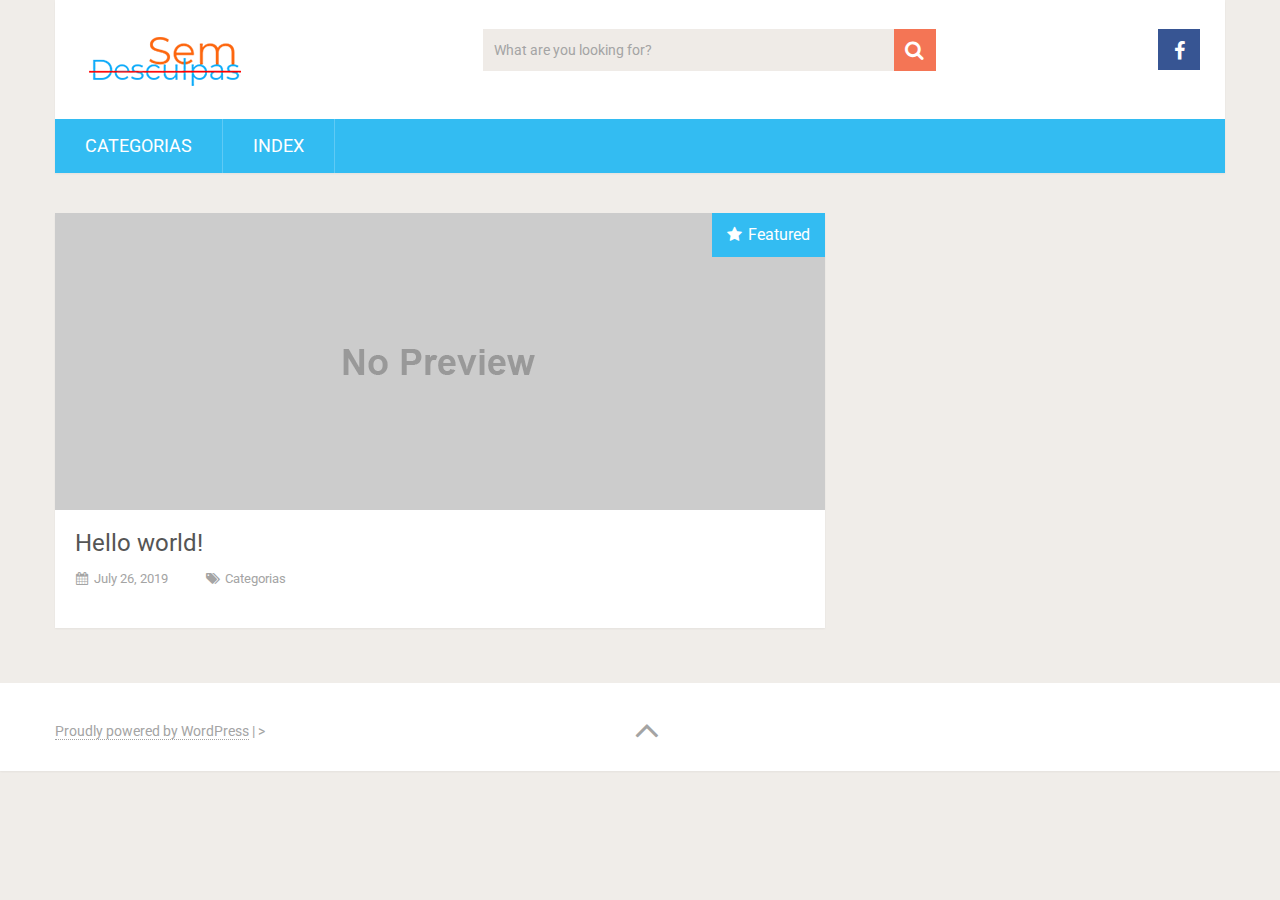
<file: index.html>
<!DOCTYPE html>
<html lang="en-US">
<head>
	<meta charset="UTF-8">
	<link rel="profile" href="http://gmpg.org/xfn/11">
	<link rel="pingback" href="./xmlrpc.php">
	<!--iOS/android/handheld specific -->
	<meta name="viewport" content="width=device-width, initial-scale=1, maximum-scale=1">
	<meta itemprop="name" content="Sem Desculpas" />
	<meta itemprop="url" content="." />
	<title>Sem Desculpas</title>
<link rel='dns-prefetch' href='//fonts.googleapis.com' />
<link rel='dns-prefetch' href='//s.w.org' />
<link rel="alternate" type="application/rss+xml" title="Sem Desculpas &raquo; Feed" href="./feed/index.html" />
<link rel="alternate" type="application/rss+xml" title="Sem Desculpas &raquo; Comments Feed" href="./comments/feed/index.html" />
		<script type="text/javascript">
			window._wpemojiSettings = {"baseUrl":"https:\/\/s.w.org\/images\/core\/emoji\/12.0.0-1\/72x72\/","ext":".png","svgUrl":"https:\/\/s.w.org\/images\/core\/emoji\/12.0.0-1\/svg\/","svgExt":".svg","source":{"concatemoji":".\/wp-includes\/js\/wp-emoji-release.min.js?ver=5.2.2"}};
			!function(a,b,c){function d(a,b){var c=String.fromCharCode;l.clearRect(0,0,k.width,k.height),l.fillText(c.apply(this,a),0,0);var d=k.toDataURL();l.clearRect(0,0,k.width,k.height),l.fillText(c.apply(this,b),0,0);var e=k.toDataURL();return d===e}function e(a){var b;if(!l||!l.fillText)return!1;switch(l.textBaseline="top",l.font="600 32px Arial",a){case"flag":return!(b=d([55356,56826,55356,56819],[55356,56826,8203,55356,56819]))&&(b=d([55356,57332,56128,56423,56128,56418,56128,56421,56128,56430,56128,56423,56128,56447],[55356,57332,8203,56128,56423,8203,56128,56418,8203,56128,56421,8203,56128,56430,8203,56128,56423,8203,56128,56447]),!b);case"emoji":return b=d([55357,56424,55356,57342,8205,55358,56605,8205,55357,56424,55356,57340],[55357,56424,55356,57342,8203,55358,56605,8203,55357,56424,55356,57340]),!b}return!1}function f(a){var c=b.createElement("script");c.src=a,c.defer=c.type="text/javascript",b.getElementsByTagName("head")[0].appendChild(c)}var g,h,i,j,k=b.createElement("canvas"),l=k.getContext&&k.getContext("2d");for(j=Array("flag","emoji"),c.supports={everything:!0,everythingExceptFlag:!0},i=0;i<j.length;i++)c.supports[j[i]]=e(j[i]),c.supports.everything=c.supports.everything&&c.supports[j[i]],"flag"!==j[i]&&(c.supports.everythingExceptFlag=c.supports.everythingExceptFlag&&c.supports[j[i]]);c.supports.everythingExceptFlag=c.supports.everythingExceptFlag&&!c.supports.flag,c.DOMReady=!1,c.readyCallback=function(){c.DOMReady=!0},c.supports.everything||(h=function(){c.readyCallback()},b.addEventListener?(b.addEventListener("DOMContentLoaded",h,!1),a.addEventListener("load",h,!1)):(a.attachEvent("onload",h),b.attachEvent("onreadystatechange",function(){"complete"===b.readyState&&c.readyCallback()})),g=c.source||{},g.concatemoji?f(g.concatemoji):g.wpemoji&&g.twemoji&&(f(g.twemoji),f(g.wpemoji)))}(window,document,window._wpemojiSettings);
		</script>
		<style type="text/css">
img.wp-smiley,
img.emoji {
	display: inline !important;
	border: none !important;
	box-shadow: none !important;
	height: 1em !important;
	width: 1em !important;
	margin: 0 .07em !important;
	vertical-align: -0.1em !important;
	background: none !important;
	padding: 0 !important;
}
</style>
	<link rel='stylesheet' id='wp-block-library-css'  href='./wp-includes/css/dist/block-library/style.min.css?ver=5.2.2' type='text/css' media='all' />
<link rel='stylesheet' id='sociallyviral-style-css'  href='./wp-content/themes/sociallyviral/style.css?ver=5.2.2' type='text/css' media='all' />
<link rel='stylesheet' id='theme-slug-fonts-css'  href='//fonts.googleapis.com/css?family=Roboto%3A400%2C700&#038;subset=latin%2Clatin-ext' type='text/css' media='all' />
<script type='text/javascript' src='./wp-includes/js/jquery/jquery.js?ver=1.12.4-wp'></script>
<script type='text/javascript' src='./wp-includes/js/jquery/jquery-migrate.min.js?ver=1.4.1'></script>
<link rel='https://api.w.org/' href='./wp-json/index.html' />
<link rel="EditURI" type="application/rsd+xml" title="RSD" href="./xmlrpc.php?rsd" />
<link rel="wlwmanifest" type="application/wlwmanifest+xml" href="./wp-includes/wlwmanifest.xml" /> 
<meta name="generator" content="WordPress 5.2.2" />
		<style type="text/css">.recentcomments a{display:inline !important;padding:0 !important;margin:0 !important;}</style>
		</head>

<body class="home blog">
	<div id="page" class="hfeed site">
		<div class="main-container">
			<header id="masthead" class="site-header" role="banner">
				<div class="site-branding">
																		<h1 id="logo" class="image-logo" itemprop="headline">
								<a href="./index.html"><img src="./wp-content/uploads/2019/08/cropped-cropped-correctsize4-2.png" width="180" height="59" alt="Sem Desculpas"></a>
							</h1><!-- END #logo -->
															</div><!-- .site-branding -->

									<div class="header-search"><form method="get" id="searchform" class="search-form" action="./index.html" _lpchecked="1">
	<fieldset>
		<input type="text" name="s" id="s" value="What are you looking for?" onfocus="(this.value == 'What are you looking for?') && (this.value = '')" onblur="(this.value == '') && (this.value = 'What are you looking for?')" />
		<!-- <input id="search-image" class="sbutton" type="submit" value=""><i class="demo-icon icon-search"></i> -->
		<button id="search-image" class="sbutton" type="submit"><i class="demo-icon icon-search"></i></button>
		
	</fieldset>
</form></div>
				
				<div class="header-social">
											<a href="https://www.facebook.com/semdesculpasblog/" class="header-facebook" style="background: #375593">
							<i class="icon-facebook"></i>
						</a>
									</div>

				<a href="#" id="pull" class="toggle-mobile-menu">Menu</a>
				<nav id="navigation" class="primary-navigation mobile-menu-wrapper" role="navigation">
											<ul id="menu-header" class="menu clearfix"><li id="menu-item-15" class="menu-item menu-item-type-taxonomy menu-item-object-category menu-item-15"><a href="./category/categorias/index.html">Categorias</a></li>
<li id="menu-item-16" class="menu-item menu-item-type-post_type menu-item-object-page menu-item-16"><a href="./lista/index.html">Index</a></li>
</ul>									</nav><!-- #site-navigation -->
			</header><!-- #masthead -->

			<div id="content" class="site-content">
	<div id="primary" class="content-area">
		<main id="main" class="site-main" role="main">
							<article id="post-1" class="latestpost featuredpost post-1 post type-post status-publish format-standard hentry category-categorias">
					<a href="./hello-world/index.html" title="Hello world!" rel="nofollow" id="featured-thumbnail">
    				    <div class="featured-thumbnail">							<img src="./wp-content/themes/sociallyviral/images/nothumb-sociallyviral_featuredbig.png" alt="Hello world!" />
						</div>    				    							<div class="post-label"><i class="icon-star"></i><span>Featured</span></div>
						    				</a>
					<header class="entry-header">
						<h2 class="entry-title"><a href="./hello-world/index.html" rel="bookmark">Hello world!</a></h2>						<div class="entry-meta post-info">
                            <span class="thetime updated"><i class="icon-calendar"></i> <span itemprop="datePublished">July 26, 2019</span></span>
                            <span class="thecategory"><i class="icon-tags"></i> <a href="./category/categorias/index.html" rel="category tag">Categorias</a></span>
						</div><!-- .entry-meta -->
					</header><!-- .entry-header -->
				</article><!-- #post-## -->
							<nav class="navigation posts-navigation" role="navigation">
		<!--Start Pagination-->
        			<h2 class="screen-reader-text">Posts navigation</h2>
			<div class="pagination nav-links">
				
							</div>
			</nav><!--End Pagination-->
					</main><!-- #main -->
	</div><!-- #primary -->

	</div><!-- #content -->
</div><!-- .main-container -->
	<footer id="colophon" class="site-footer" role="contentinfo">
		<div class="site-info container">
			<div class="copyrights">
				<a href="http://wordpress.org/">Proudly powered by WordPress</a>
				<span class="sep"> | </span>
				>
			</div>
			<a href="#blog" class="toplink" rel="nofollow"><i class="icon-angle-up"></i></a>
			
		</div><!-- .site-info -->
	</footer><!-- #colophon -->
</div><!-- #page -->

<script type='text/javascript' src='./wp-content/themes/sociallyviral/js/customscripts.js?ver=20120212'></script>
<script type='text/javascript' src='./wp-includes/js/wp-embed.min.js?ver=5.2.2'></script>

</body>
</html>
</file>
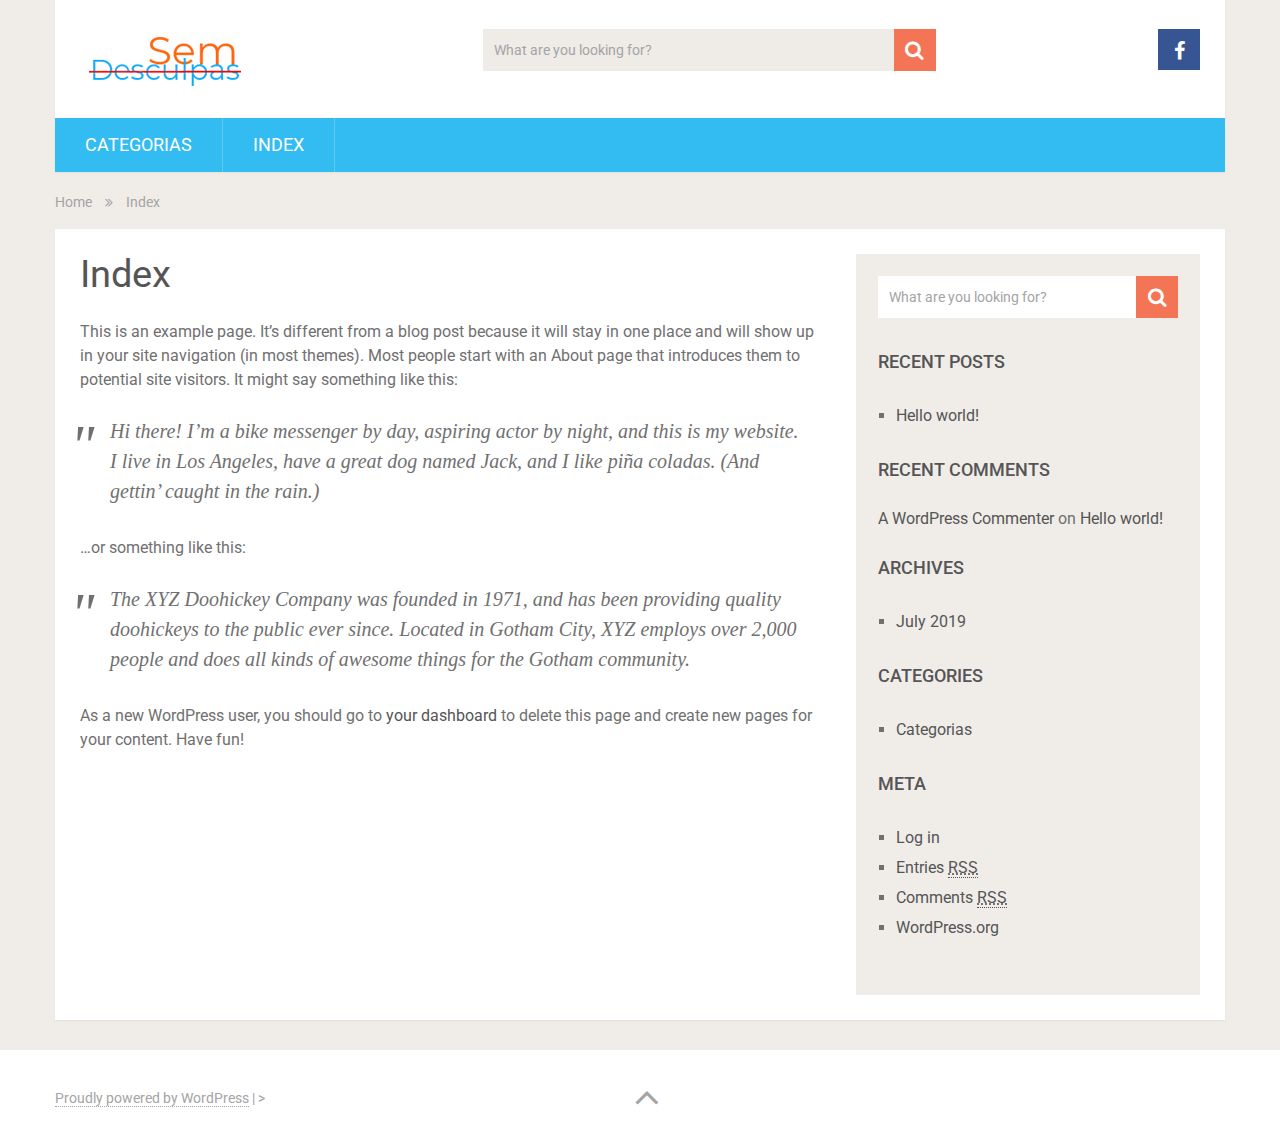
<file: lista/index.html>
<!DOCTYPE html>
<html lang="en-US">
<head>
	<meta charset="UTF-8">
	<link rel="profile" href="http://gmpg.org/xfn/11">
	<link rel="pingback" href="./../xmlrpc.php">
	<!--iOS/android/handheld specific -->
	<meta name="viewport" content="width=device-width, initial-scale=1, maximum-scale=1">
	<meta itemprop="name" content="Sem Desculpas" />
	<meta itemprop="url" content="." />
		<meta itemprop="creator accountablePerson" content=" " />
	<title>Index &#8211; Sem Desculpas</title>
<link rel='dns-prefetch' href='//fonts.googleapis.com' />
<link rel='dns-prefetch' href='//s.w.org' />
<link rel="alternate" type="application/rss+xml" title="Sem Desculpas &raquo; Feed" href="./../feed/index.html" />
<link rel="alternate" type="application/rss+xml" title="Sem Desculpas &raquo; Comments Feed" href="./../comments/feed/index.html" />
<link rel="alternate" type="application/rss+xml" title="Sem Desculpas &raquo; Index Comments Feed" href="./feed/index.html" />
		<script type="text/javascript">
			window._wpemojiSettings = {"baseUrl":"https:\/\/s.w.org\/images\/core\/emoji\/12.0.0-1\/72x72\/","ext":".png","svgUrl":"https:\/\/s.w.org\/images\/core\/emoji\/12.0.0-1\/svg\/","svgExt":".svg","source":{"concatemoji":".\/wp-includes\/js\/wp-emoji-release.min.js?ver=5.2.2"}};
			!function(a,b,c){function d(a,b){var c=String.fromCharCode;l.clearRect(0,0,k.width,k.height),l.fillText(c.apply(this,a),0,0);var d=k.toDataURL();l.clearRect(0,0,k.width,k.height),l.fillText(c.apply(this,b),0,0);var e=k.toDataURL();return d===e}function e(a){var b;if(!l||!l.fillText)return!1;switch(l.textBaseline="top",l.font="600 32px Arial",a){case"flag":return!(b=d([55356,56826,55356,56819],[55356,56826,8203,55356,56819]))&&(b=d([55356,57332,56128,56423,56128,56418,56128,56421,56128,56430,56128,56423,56128,56447],[55356,57332,8203,56128,56423,8203,56128,56418,8203,56128,56421,8203,56128,56430,8203,56128,56423,8203,56128,56447]),!b);case"emoji":return b=d([55357,56424,55356,57342,8205,55358,56605,8205,55357,56424,55356,57340],[55357,56424,55356,57342,8203,55358,56605,8203,55357,56424,55356,57340]),!b}return!1}function f(a){var c=b.createElement("script");c.src=a,c.defer=c.type="text/javascript",b.getElementsByTagName("head")[0].appendChild(c)}var g,h,i,j,k=b.createElement("canvas"),l=k.getContext&&k.getContext("2d");for(j=Array("flag","emoji"),c.supports={everything:!0,everythingExceptFlag:!0},i=0;i<j.length;i++)c.supports[j[i]]=e(j[i]),c.supports.everything=c.supports.everything&&c.supports[j[i]],"flag"!==j[i]&&(c.supports.everythingExceptFlag=c.supports.everythingExceptFlag&&c.supports[j[i]]);c.supports.everythingExceptFlag=c.supports.everythingExceptFlag&&!c.supports.flag,c.DOMReady=!1,c.readyCallback=function(){c.DOMReady=!0},c.supports.everything||(h=function(){c.readyCallback()},b.addEventListener?(b.addEventListener("DOMContentLoaded",h,!1),a.addEventListener("load",h,!1)):(a.attachEvent("onload",h),b.attachEvent("onreadystatechange",function(){"complete"===b.readyState&&c.readyCallback()})),g=c.source||{},g.concatemoji?f(g.concatemoji):g.wpemoji&&g.twemoji&&(f(g.twemoji),f(g.wpemoji)))}(window,document,window._wpemojiSettings);
		</script>
		<style type="text/css">
img.wp-smiley,
img.emoji {
	display: inline !important;
	border: none !important;
	box-shadow: none !important;
	height: 1em !important;
	width: 1em !important;
	margin: 0 .07em !important;
	vertical-align: -0.1em !important;
	background: none !important;
	padding: 0 !important;
}
</style>
	<link rel='stylesheet' id='wp-block-library-css'  href='./../wp-includes/css/dist/block-library/style.min.css?ver=5.2.2' type='text/css' media='all' />
<link rel='stylesheet' id='sociallyviral-style-css'  href='./../wp-content/themes/sociallyviral/style.css?ver=5.2.2' type='text/css' media='all' />
<link rel='stylesheet' id='theme-slug-fonts-css'  href='//fonts.googleapis.com/css?family=Roboto%3A400%2C700&#038;subset=latin%2Clatin-ext' type='text/css' media='all' />
<script type='text/javascript' src='./../wp-includes/js/jquery/jquery.js?ver=1.12.4-wp'></script>
<script type='text/javascript' src='./../wp-includes/js/jquery/jquery-migrate.min.js?ver=1.4.1'></script>
<link rel='https://api.w.org/' href='./../wp-json/index.html' />
<link rel="EditURI" type="application/rsd+xml" title="RSD" href="./../xmlrpc.php?rsd" />
<link rel="wlwmanifest" type="application/wlwmanifest+xml" href="./../wp-includes/wlwmanifest.xml" /> 
<meta name="generator" content="WordPress 5.2.2" />
<link rel="canonical" href="./index.html" />
<link rel='shortlink' href='./../index.html?p=2' />
<link rel="alternate" type="application/json+oembed" href="./../wp-json/oembed/1.0/embed/index.html?url=http%3A%2F%2F%2Flista%2F" />
<link rel="alternate" type="text/xml+oembed" href="./../wp-json/oembed/1.0/embed/index.html?url=http%3A%2F%2F%2Flista%2F&#038;format=xml" />
		<style type="text/css">.recentcomments a{display:inline !important;padding:0 !important;margin:0 !important;}</style>
		</head>

<body class="page-template-default page page-id-2">
	<div id="page" class="hfeed site">
		<div class="main-container">
			<header id="masthead" class="site-header" role="banner">
				<div class="site-branding">
																	    <h2 id="logo" class="image-logo" itemprop="headline">
								<a href="./../index.html"><img src="./../wp-content/uploads/2019/08/cropped-cropped-correctsize4-2.png" alt="Sem Desculpas"></a>
							</h2><!-- END #logo -->
															</div><!-- .site-branding -->

									<div class="header-search"><form method="get" id="searchform" class="search-form" action="./../index.html" _lpchecked="1">
	<fieldset>
		<input type="text" name="s" id="s" value="What are you looking for?" onfocus="(this.value == 'What are you looking for?') && (this.value = '')" onblur="(this.value == '') && (this.value = 'What are you looking for?')" />
		<!-- <input id="search-image" class="sbutton" type="submit" value=""><i class="demo-icon icon-search"></i> -->
		<button id="search-image" class="sbutton" type="submit"><i class="demo-icon icon-search"></i></button>
		
	</fieldset>
</form></div>
				
				<div class="header-social">
											<a href="https://www.facebook.com/semdesculpasblog/" class="header-facebook" style="background: #375593">
							<i class="icon-facebook"></i>
						</a>
									</div>

				<a href="#" id="pull" class="toggle-mobile-menu">Menu</a>
				<nav id="navigation" class="primary-navigation mobile-menu-wrapper" role="navigation">
											<ul id="menu-header" class="menu clearfix"><li id="menu-item-15" class="menu-item menu-item-type-taxonomy menu-item-object-category menu-item-15"><a href="./../category/categorias/index.html">Categorias</a></li>
<li id="menu-item-16" class="menu-item menu-item-type-post_type menu-item-object-page current-menu-item page_item page-item-2 current_page_item menu-item-16"><a href="./index.html" aria-current="page">Index</a></li>
</ul>									</nav><!-- #site-navigation -->
			</header><!-- #masthead -->

			<div id="content" class="site-content">
<div class="breadcrumb" xmlns:v="http://rdf.data-vocabulary.org/#"><div typeof="v:Breadcrumb" class="root"><a rel="v:url" property="v:title" href="./../index.html">Home</a></div><div><i class="demo-icon icon-angle-double-right"></i></div><div><span>Index</span></div></div>
<div class="single_post">
	<main id="content_box" class="site-single" role="page">
					
<article id="post-2" class="post-2 page type-page status-publish hentry">
	<header class="entry-header">
		<h1 class="entry-title">Index</h1>		<div class="entry-meta">
					</div><!-- .entry-meta -->
	</header><!-- .entry-header -->

	<div class="entry-content">
		
<p>This is an example page. It&#8217;s different from a blog post because it will stay in one place and will show up in your site navigation (in most themes). Most people start with an About page that introduces them to potential site visitors. It might say something like this:</p>



<blockquote class="wp-block-quote"><p>Hi there! I&#8217;m a bike messenger by day, aspiring actor by night, and this is my website. I live in Los Angeles, have a great dog named Jack, and I like piña coladas. (And gettin&#8217; caught in the rain.)</p></blockquote>



<p>&#8230;or something like this:</p>



<blockquote class="wp-block-quote"><p>The XYZ Doohickey Company was founded in 1971, and has been providing quality doohickeys to the public ever since. Located in Gotham City, XYZ employs over 2,000 people and does all kinds of awesome things for the Gotham community.</p></blockquote>



<p>As a new WordPress user, you should go to <a href="./../wp-admin/index.html">your dashboard</a> to delete this page and create new pages for your content. Have fun!</p>
			</div><!-- .entry-content -->
</article><!-- #post-## -->
		
		
	</main><!-- #main -->
	
<div id="sidebar" class="sidebar c-4-12" role="complementary" itemscope itemtype="http://schema.org/WPSideBar">
	<aside id="search-2" class="widget widget_search"><form method="get" id="searchform" class="search-form" action="./../index.html" _lpchecked="1">
	<fieldset>
		<input type="text" name="s" id="s" value="What are you looking for?" onfocus="(this.value == 'What are you looking for?') && (this.value = '')" onblur="(this.value == '') && (this.value = 'What are you looking for?')" />
		<!-- <input id="search-image" class="sbutton" type="submit" value=""><i class="demo-icon icon-search"></i> -->
		<button id="search-image" class="sbutton" type="submit"><i class="demo-icon icon-search"></i></button>
		
	</fieldset>
</form></aside>		<aside id="recent-posts-2" class="widget widget_recent_entries">		<h3 class="widget-title">Recent Posts</h3>		<ul>
											<li>
					<a href="./../hello-world/index.html">Hello world!</a>
									</li>
					</ul>
		</aside><aside id="recent-comments-2" class="widget widget_recent_comments"><h3 class="widget-title">Recent Comments</h3><ul id="recentcomments"><li class="recentcomments"><span class="comment-author-link"><a href='https://wordpress.org/' rel='external nofollow' class='url'>A WordPress Commenter</a></span> on <a href="./../hello-world/index.html#comment-1">Hello world!</a></li></ul></aside><aside id="archives-2" class="widget widget_archive"><h3 class="widget-title">Archives</h3>		<ul>
				<li><a href='./../2019/07/index.html'>July 2019</a></li>
		</ul>
			</aside><aside id="categories-2" class="widget widget_categories"><h3 class="widget-title">Categories</h3>		<ul>
				<li class="cat-item cat-item-1"><a href="./../category/categorias/index.html">Categorias</a>
</li>
		</ul>
			</aside><aside id="meta-2" class="widget widget_meta"><h3 class="widget-title">Meta</h3>			<ul>
						<li><a href="./../wp-login.php">Log in</a></li>
			<li><a href="./../feed/index.html">Entries <abbr title="Really Simple Syndication">RSS</abbr></a></li>
			<li><a href="./../comments/feed/index.html">Comments <abbr title="Really Simple Syndication">RSS</abbr></a></li>
			<li><a href="https://wordpress.org/" title="Powered by WordPress, state-of-the-art semantic personal publishing platform.">WordPress.org</a></li>			</ul>
			</aside></div><!-- #secondary -->
</div><!-- single_post -->


	</div><!-- #content -->
</div><!-- .main-container -->
	<footer id="colophon" class="site-footer" role="contentinfo">
		<div class="site-info container">
			<div class="copyrights">
				<a href="http://wordpress.org/">Proudly powered by WordPress</a>
				<span class="sep"> | </span>
				>
			</div>
			<a href="#blog" class="toplink" rel="nofollow"><i class="icon-angle-up"></i></a>
			
		</div><!-- .site-info -->
	</footer><!-- #colophon -->
</div><!-- #page -->

<script type='text/javascript' src='./../wp-content/themes/sociallyviral/js/customscripts.js?ver=20120212'></script>
<script type='text/javascript' src='./../wp-includes/js/wp-embed.min.js?ver=5.2.2'></script>

</body>
</html>
</file>
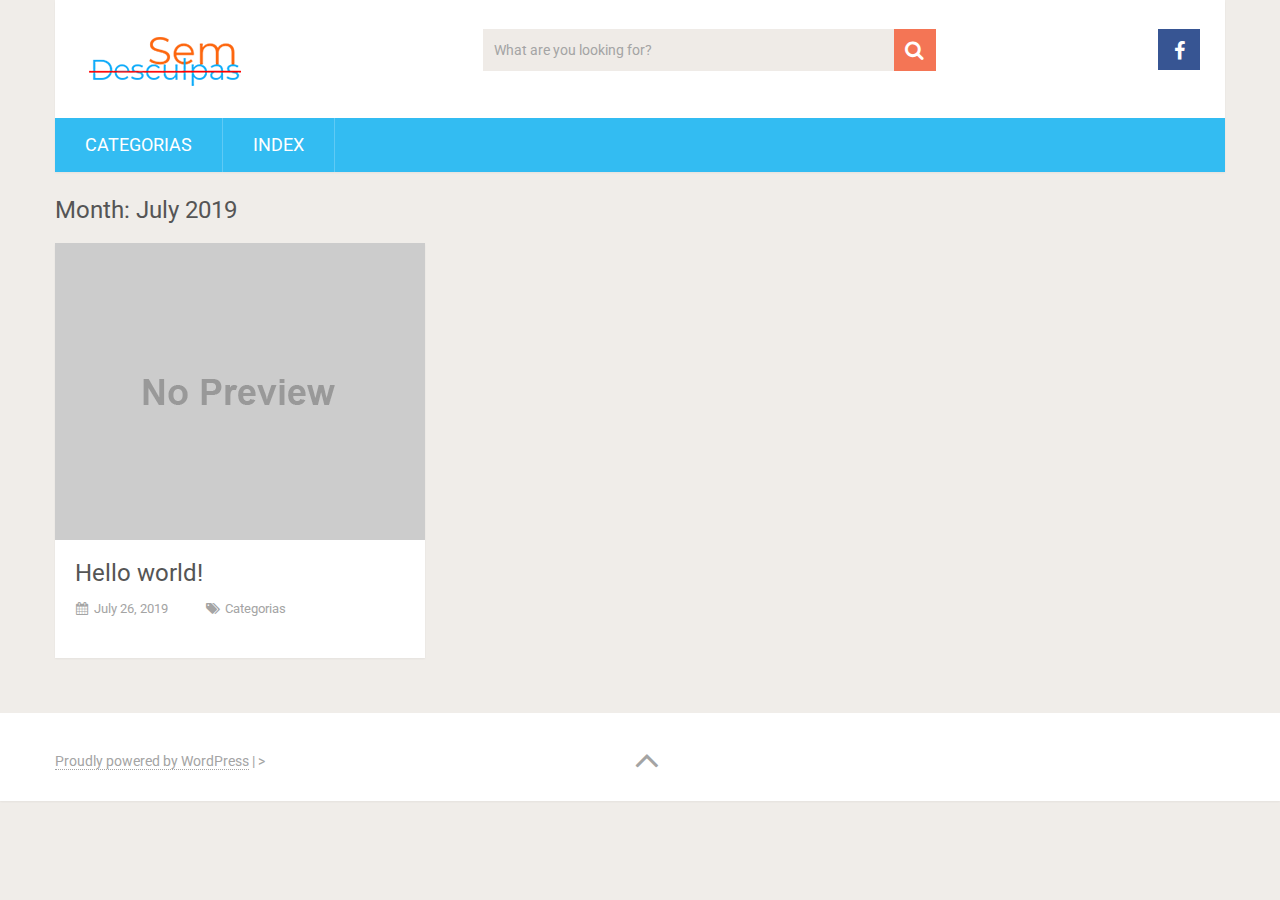
<file: 2019/07/index.html>
<!DOCTYPE html>
<html lang="en-US">
<head>
	<meta charset="UTF-8">
	<link rel="profile" href="http://gmpg.org/xfn/11">
	<link rel="pingback" href="./../../xmlrpc.php">
	<!--iOS/android/handheld specific -->
	<meta name="viewport" content="width=device-width, initial-scale=1, maximum-scale=1">
	<meta itemprop="name" content="Sem Desculpas" />
	<meta itemprop="url" content="." />
	<title>July 2019 &#8211; Sem Desculpas</title>
<link rel='dns-prefetch' href='//fonts.googleapis.com' />
<link rel='dns-prefetch' href='//s.w.org' />
<link rel="alternate" type="application/rss+xml" title="Sem Desculpas &raquo; Feed" href="./../../feed/index.html" />
<link rel="alternate" type="application/rss+xml" title="Sem Desculpas &raquo; Comments Feed" href="./../../comments/feed/index.html" />
		<script type="text/javascript">
			window._wpemojiSettings = {"baseUrl":"https:\/\/s.w.org\/images\/core\/emoji\/12.0.0-1\/72x72\/","ext":".png","svgUrl":"https:\/\/s.w.org\/images\/core\/emoji\/12.0.0-1\/svg\/","svgExt":".svg","source":{"concatemoji":".\/wp-includes\/js\/wp-emoji-release.min.js?ver=5.2.2"}};
			!function(a,b,c){function d(a,b){var c=String.fromCharCode;l.clearRect(0,0,k.width,k.height),l.fillText(c.apply(this,a),0,0);var d=k.toDataURL();l.clearRect(0,0,k.width,k.height),l.fillText(c.apply(this,b),0,0);var e=k.toDataURL();return d===e}function e(a){var b;if(!l||!l.fillText)return!1;switch(l.textBaseline="top",l.font="600 32px Arial",a){case"flag":return!(b=d([55356,56826,55356,56819],[55356,56826,8203,55356,56819]))&&(b=d([55356,57332,56128,56423,56128,56418,56128,56421,56128,56430,56128,56423,56128,56447],[55356,57332,8203,56128,56423,8203,56128,56418,8203,56128,56421,8203,56128,56430,8203,56128,56423,8203,56128,56447]),!b);case"emoji":return b=d([55357,56424,55356,57342,8205,55358,56605,8205,55357,56424,55356,57340],[55357,56424,55356,57342,8203,55358,56605,8203,55357,56424,55356,57340]),!b}return!1}function f(a){var c=b.createElement("script");c.src=a,c.defer=c.type="text/javascript",b.getElementsByTagName("head")[0].appendChild(c)}var g,h,i,j,k=b.createElement("canvas"),l=k.getContext&&k.getContext("2d");for(j=Array("flag","emoji"),c.supports={everything:!0,everythingExceptFlag:!0},i=0;i<j.length;i++)c.supports[j[i]]=e(j[i]),c.supports.everything=c.supports.everything&&c.supports[j[i]],"flag"!==j[i]&&(c.supports.everythingExceptFlag=c.supports.everythingExceptFlag&&c.supports[j[i]]);c.supports.everythingExceptFlag=c.supports.everythingExceptFlag&&!c.supports.flag,c.DOMReady=!1,c.readyCallback=function(){c.DOMReady=!0},c.supports.everything||(h=function(){c.readyCallback()},b.addEventListener?(b.addEventListener("DOMContentLoaded",h,!1),a.addEventListener("load",h,!1)):(a.attachEvent("onload",h),b.attachEvent("onreadystatechange",function(){"complete"===b.readyState&&c.readyCallback()})),g=c.source||{},g.concatemoji?f(g.concatemoji):g.wpemoji&&g.twemoji&&(f(g.twemoji),f(g.wpemoji)))}(window,document,window._wpemojiSettings);
		</script>
		<style type="text/css">
img.wp-smiley,
img.emoji {
	display: inline !important;
	border: none !important;
	box-shadow: none !important;
	height: 1em !important;
	width: 1em !important;
	margin: 0 .07em !important;
	vertical-align: -0.1em !important;
	background: none !important;
	padding: 0 !important;
}
</style>
	<link rel='stylesheet' id='wp-block-library-css'  href='./../../wp-includes/css/dist/block-library/style.min.css?ver=5.2.2' type='text/css' media='all' />
<link rel='stylesheet' id='sociallyviral-style-css'  href='./../../wp-content/themes/sociallyviral/style.css?ver=5.2.2' type='text/css' media='all' />
<link rel='stylesheet' id='theme-slug-fonts-css'  href='//fonts.googleapis.com/css?family=Roboto%3A400%2C700&#038;subset=latin%2Clatin-ext' type='text/css' media='all' />
<script type='text/javascript' src='./../../wp-includes/js/jquery/jquery.js?ver=1.12.4-wp'></script>
<script type='text/javascript' src='./../../wp-includes/js/jquery/jquery-migrate.min.js?ver=1.4.1'></script>
<link rel='https://api.w.org/' href='./../../wp-json/index.html' />
<link rel="EditURI" type="application/rsd+xml" title="RSD" href="./../../xmlrpc.php?rsd" />
<link rel="wlwmanifest" type="application/wlwmanifest+xml" href="./../../wp-includes/wlwmanifest.xml" /> 
<meta name="generator" content="WordPress 5.2.2" />
		<style type="text/css">.recentcomments a{display:inline !important;padding:0 !important;margin:0 !important;}</style>
		</head>

<body class="archive date">
	<div id="page" class="hfeed site">
		<div class="main-container">
			<header id="masthead" class="site-header" role="banner">
				<div class="site-branding">
																	    <h2 id="logo" class="image-logo" itemprop="headline">
								<a href="./../../index.html"><img src="./../../wp-content/uploads/2019/08/cropped-cropped-correctsize4-2.png" alt="Sem Desculpas"></a>
							</h2><!-- END #logo -->
															</div><!-- .site-branding -->

									<div class="header-search"><form method="get" id="searchform" class="search-form" action="./../../index.html" _lpchecked="1">
	<fieldset>
		<input type="text" name="s" id="s" value="What are you looking for?" onfocus="(this.value == 'What are you looking for?') && (this.value = '')" onblur="(this.value == '') && (this.value = 'What are you looking for?')" />
		<!-- <input id="search-image" class="sbutton" type="submit" value=""><i class="demo-icon icon-search"></i> -->
		<button id="search-image" class="sbutton" type="submit"><i class="demo-icon icon-search"></i></button>
		
	</fieldset>
</form></div>
				
				<div class="header-social">
											<a href="https://www.facebook.com/semdesculpasblog/" class="header-facebook" style="background: #375593">
							<i class="icon-facebook"></i>
						</a>
									</div>

				<a href="#" id="pull" class="toggle-mobile-menu">Menu</a>
				<nav id="navigation" class="primary-navigation mobile-menu-wrapper" role="navigation">
											<ul id="menu-header" class="menu clearfix"><li id="menu-item-15" class="menu-item menu-item-type-taxonomy menu-item-object-category menu-item-15"><a href="./../../category/categorias/index.html">Categorias</a></li>
<li id="menu-item-16" class="menu-item menu-item-type-post_type menu-item-object-page menu-item-16"><a href="./../../lista/index.html">Index</a></li>
</ul>									</nav><!-- #site-navigation -->
			</header><!-- #masthead -->

			<div id="content" class="site-content">
	<div id="primary" class="content-archive">
		<main id="main" class="site-main" role="main">
            <header class="page-header">
				<h1 class="page-title">Month: July 2019</h1>			</header><!-- .page-header -->
							<article id="post-1" class="latestpost post-1 post type-post status-publish format-standard hentry category-categorias">
					<a href="./../../hello-world/index.html" title="Hello world!" rel="nofollow" id="featured-thumbnail">
    				    <div class="featured-thumbnail">								<img src="./../../wp-content/themes/sociallyviral/images/nothumb-sociallyviral_featured.png" alt="Hello world!" />
						</div>    				</a>
					<header class="entry-header">
						<h2 class="entry-title"><a href="./../../hello-world/index.html" rel="bookmark">Hello world!</a></h2>						<div class="entry-meta post-info">
                            <span class="thetime updated"><i class="demo-icon icon-calendar"></i> <span itemprop="datePublished">July 26, 2019</span></span>
                            <span class="thecategory"><i class="demo-icon icon-tags"></i> <a href="./../../category/categorias/index.html" rel="category tag">Categorias</a></span>
						</div><!-- .entry-meta -->
					</header><!-- .entry-header -->
				</article><!-- #post-## -->
							<nav class="navigation posts-navigation" role="navigation">
		<!--Start Pagination-->
        			<h2 class="screen-reader-text">Posts navigation</h2>
			<div class="pagination nav-links">
				
							</div>
			</nav><!--End Pagination-->
					</main><!-- #main -->
	</div><!-- #primary -->

	</div><!-- #content -->
</div><!-- .main-container -->
	<footer id="colophon" class="site-footer" role="contentinfo">
		<div class="site-info container">
			<div class="copyrights">
				<a href="http://wordpress.org/">Proudly powered by WordPress</a>
				<span class="sep"> | </span>
				>
			</div>
			<a href="#blog" class="toplink" rel="nofollow"><i class="icon-angle-up"></i></a>
			
		</div><!-- .site-info -->
	</footer><!-- #colophon -->
</div><!-- #page -->

<script type='text/javascript' src='./../../wp-content/themes/sociallyviral/js/customscripts.js?ver=20120212'></script>
<script type='text/javascript' src='./../../wp-includes/js/wp-embed.min.js?ver=5.2.2'></script>

</body>
</html>
</file>
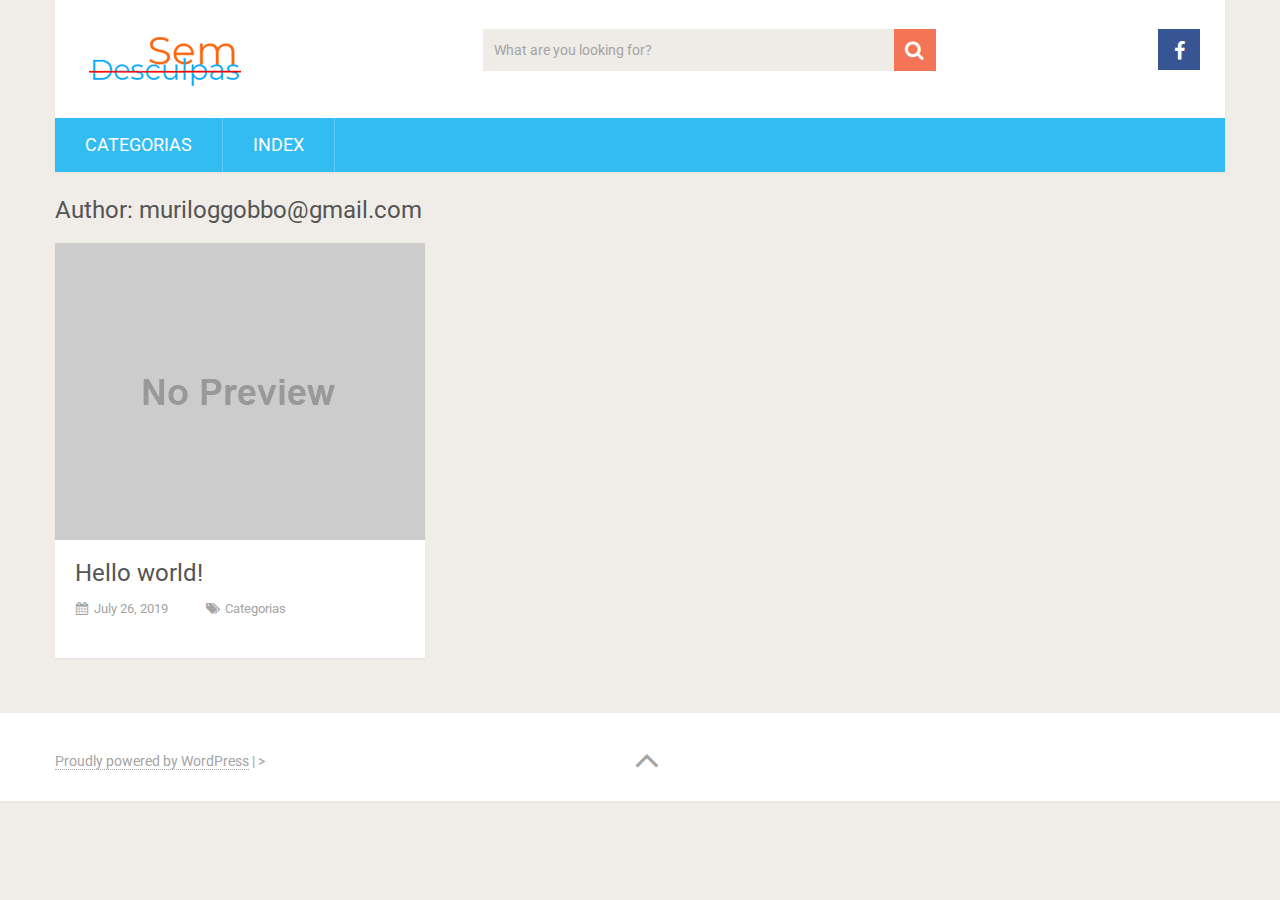
<file: author/muriloggobbogmail-com/index.html>
<!DOCTYPE html>
<html lang="en-US">
<head>
	<meta charset="UTF-8">
	<link rel="profile" href="http://gmpg.org/xfn/11">
	<link rel="pingback" href="./../../xmlrpc.php">
	<!--iOS/android/handheld specific -->
	<meta name="viewport" content="width=device-width, initial-scale=1, maximum-scale=1">
	<meta itemprop="name" content="Sem Desculpas" />
	<meta itemprop="url" content="." />
	<title>muriloggobbo@gmail.com &#8211; Sem Desculpas</title>
<link rel='dns-prefetch' href='//fonts.googleapis.com' />
<link rel='dns-prefetch' href='//s.w.org' />
<link rel="alternate" type="application/rss+xml" title="Sem Desculpas &raquo; Feed" href="./../../feed/index.html" />
<link rel="alternate" type="application/rss+xml" title="Sem Desculpas &raquo; Comments Feed" href="./../../comments/feed/index.html" />
<link rel="alternate" type="application/rss+xml" title="Sem Desculpas &raquo; Posts by muriloggobbo@gmail.com Feed" href="./feed/index.html" />
		<script type="text/javascript">
			window._wpemojiSettings = {"baseUrl":"https:\/\/s.w.org\/images\/core\/emoji\/12.0.0-1\/72x72\/","ext":".png","svgUrl":"https:\/\/s.w.org\/images\/core\/emoji\/12.0.0-1\/svg\/","svgExt":".svg","source":{"concatemoji":".\/wp-includes\/js\/wp-emoji-release.min.js?ver=5.2.2"}};
			!function(a,b,c){function d(a,b){var c=String.fromCharCode;l.clearRect(0,0,k.width,k.height),l.fillText(c.apply(this,a),0,0);var d=k.toDataURL();l.clearRect(0,0,k.width,k.height),l.fillText(c.apply(this,b),0,0);var e=k.toDataURL();return d===e}function e(a){var b;if(!l||!l.fillText)return!1;switch(l.textBaseline="top",l.font="600 32px Arial",a){case"flag":return!(b=d([55356,56826,55356,56819],[55356,56826,8203,55356,56819]))&&(b=d([55356,57332,56128,56423,56128,56418,56128,56421,56128,56430,56128,56423,56128,56447],[55356,57332,8203,56128,56423,8203,56128,56418,8203,56128,56421,8203,56128,56430,8203,56128,56423,8203,56128,56447]),!b);case"emoji":return b=d([55357,56424,55356,57342,8205,55358,56605,8205,55357,56424,55356,57340],[55357,56424,55356,57342,8203,55358,56605,8203,55357,56424,55356,57340]),!b}return!1}function f(a){var c=b.createElement("script");c.src=a,c.defer=c.type="text/javascript",b.getElementsByTagName("head")[0].appendChild(c)}var g,h,i,j,k=b.createElement("canvas"),l=k.getContext&&k.getContext("2d");for(j=Array("flag","emoji"),c.supports={everything:!0,everythingExceptFlag:!0},i=0;i<j.length;i++)c.supports[j[i]]=e(j[i]),c.supports.everything=c.supports.everything&&c.supports[j[i]],"flag"!==j[i]&&(c.supports.everythingExceptFlag=c.supports.everythingExceptFlag&&c.supports[j[i]]);c.supports.everythingExceptFlag=c.supports.everythingExceptFlag&&!c.supports.flag,c.DOMReady=!1,c.readyCallback=function(){c.DOMReady=!0},c.supports.everything||(h=function(){c.readyCallback()},b.addEventListener?(b.addEventListener("DOMContentLoaded",h,!1),a.addEventListener("load",h,!1)):(a.attachEvent("onload",h),b.attachEvent("onreadystatechange",function(){"complete"===b.readyState&&c.readyCallback()})),g=c.source||{},g.concatemoji?f(g.concatemoji):g.wpemoji&&g.twemoji&&(f(g.twemoji),f(g.wpemoji)))}(window,document,window._wpemojiSettings);
		</script>
		<style type="text/css">
img.wp-smiley,
img.emoji {
	display: inline !important;
	border: none !important;
	box-shadow: none !important;
	height: 1em !important;
	width: 1em !important;
	margin: 0 .07em !important;
	vertical-align: -0.1em !important;
	background: none !important;
	padding: 0 !important;
}
</style>
	<link rel='stylesheet' id='wp-block-library-css'  href='./../../wp-includes/css/dist/block-library/style.min.css?ver=5.2.2' type='text/css' media='all' />
<link rel='stylesheet' id='sociallyviral-style-css'  href='./../../wp-content/themes/sociallyviral/style.css?ver=5.2.2' type='text/css' media='all' />
<link rel='stylesheet' id='theme-slug-fonts-css'  href='//fonts.googleapis.com/css?family=Roboto%3A400%2C700&#038;subset=latin%2Clatin-ext' type='text/css' media='all' />
<script type='text/javascript' src='./../../wp-includes/js/jquery/jquery.js?ver=1.12.4-wp'></script>
<script type='text/javascript' src='./../../wp-includes/js/jquery/jquery-migrate.min.js?ver=1.4.1'></script>
<link rel='https://api.w.org/' href='./../../wp-json/index.html' />
<link rel="EditURI" type="application/rsd+xml" title="RSD" href="./../../xmlrpc.php?rsd" />
<link rel="wlwmanifest" type="application/wlwmanifest+xml" href="./../../wp-includes/wlwmanifest.xml" /> 
<meta name="generator" content="WordPress 5.2.2" />
		<style type="text/css">.recentcomments a{display:inline !important;padding:0 !important;margin:0 !important;}</style>
		</head>

<body class="archive author author-muriloggobbogmail-com author-1">
	<div id="page" class="hfeed site">
		<div class="main-container">
			<header id="masthead" class="site-header" role="banner">
				<div class="site-branding">
																	    <h2 id="logo" class="image-logo" itemprop="headline">
								<a href="./../../index.html"><img src="./../../wp-content/uploads/2019/08/cropped-cropped-correctsize4-2.png" alt="Sem Desculpas"></a>
							</h2><!-- END #logo -->
															</div><!-- .site-branding -->

									<div class="header-search"><form method="get" id="searchform" class="search-form" action="./../../index.html" _lpchecked="1">
	<fieldset>
		<input type="text" name="s" id="s" value="What are you looking for?" onfocus="(this.value == 'What are you looking for?') && (this.value = '')" onblur="(this.value == '') && (this.value = 'What are you looking for?')" />
		<!-- <input id="search-image" class="sbutton" type="submit" value=""><i class="demo-icon icon-search"></i> -->
		<button id="search-image" class="sbutton" type="submit"><i class="demo-icon icon-search"></i></button>
		
	</fieldset>
</form></div>
				
				<div class="header-social">
											<a href="https://www.facebook.com/semdesculpasblog/" class="header-facebook" style="background: #375593">
							<i class="icon-facebook"></i>
						</a>
									</div>

				<a href="#" id="pull" class="toggle-mobile-menu">Menu</a>
				<nav id="navigation" class="primary-navigation mobile-menu-wrapper" role="navigation">
											<ul id="menu-header" class="menu clearfix"><li id="menu-item-15" class="menu-item menu-item-type-taxonomy menu-item-object-category menu-item-15"><a href="./../../category/categorias/index.html">Categorias</a></li>
<li id="menu-item-16" class="menu-item menu-item-type-post_type menu-item-object-page menu-item-16"><a href="./../../lista/index.html">Index</a></li>
</ul>									</nav><!-- #site-navigation -->
			</header><!-- #masthead -->

			<div id="content" class="site-content">
	<div id="primary" class="content-archive">
		<main id="main" class="site-main" role="main">
            <header class="page-header">
				<h1 class="page-title">Author: <span class="vcard">muriloggobbo@gmail.com</span></h1>			</header><!-- .page-header -->
							<article id="post-1" class="latestpost post-1 post type-post status-publish format-standard hentry category-categorias">
					<a href="./../../hello-world/index.html" title="Hello world!" rel="nofollow" id="featured-thumbnail">
    				    <div class="featured-thumbnail">								<img src="./../../wp-content/themes/sociallyviral/images/nothumb-sociallyviral_featured.png" alt="Hello world!" />
						</div>    				</a>
					<header class="entry-header">
						<h2 class="entry-title"><a href="./../../hello-world/index.html" rel="bookmark">Hello world!</a></h2>						<div class="entry-meta post-info">
                            <span class="thetime updated"><i class="demo-icon icon-calendar"></i> <span itemprop="datePublished">July 26, 2019</span></span>
                            <span class="thecategory"><i class="demo-icon icon-tags"></i> <a href="./../../category/categorias/index.html" rel="category tag">Categorias</a></span>
						</div><!-- .entry-meta -->
					</header><!-- .entry-header -->
				</article><!-- #post-## -->
							<nav class="navigation posts-navigation" role="navigation">
		<!--Start Pagination-->
        			<h2 class="screen-reader-text">Posts navigation</h2>
			<div class="pagination nav-links">
				
							</div>
			</nav><!--End Pagination-->
					</main><!-- #main -->
	</div><!-- #primary -->

	</div><!-- #content -->
</div><!-- .main-container -->
	<footer id="colophon" class="site-footer" role="contentinfo">
		<div class="site-info container">
			<div class="copyrights">
				<a href="http://wordpress.org/">Proudly powered by WordPress</a>
				<span class="sep"> | </span>
				>
			</div>
			<a href="#blog" class="toplink" rel="nofollow"><i class="icon-angle-up"></i></a>
			
		</div><!-- .site-info -->
	</footer><!-- #colophon -->
</div><!-- #page -->

<script type='text/javascript' src='./../../wp-content/themes/sociallyviral/js/customscripts.js?ver=20120212'></script>
<script type='text/javascript' src='./../../wp-includes/js/wp-embed.min.js?ver=5.2.2'></script>

</body>
</html>
</file>
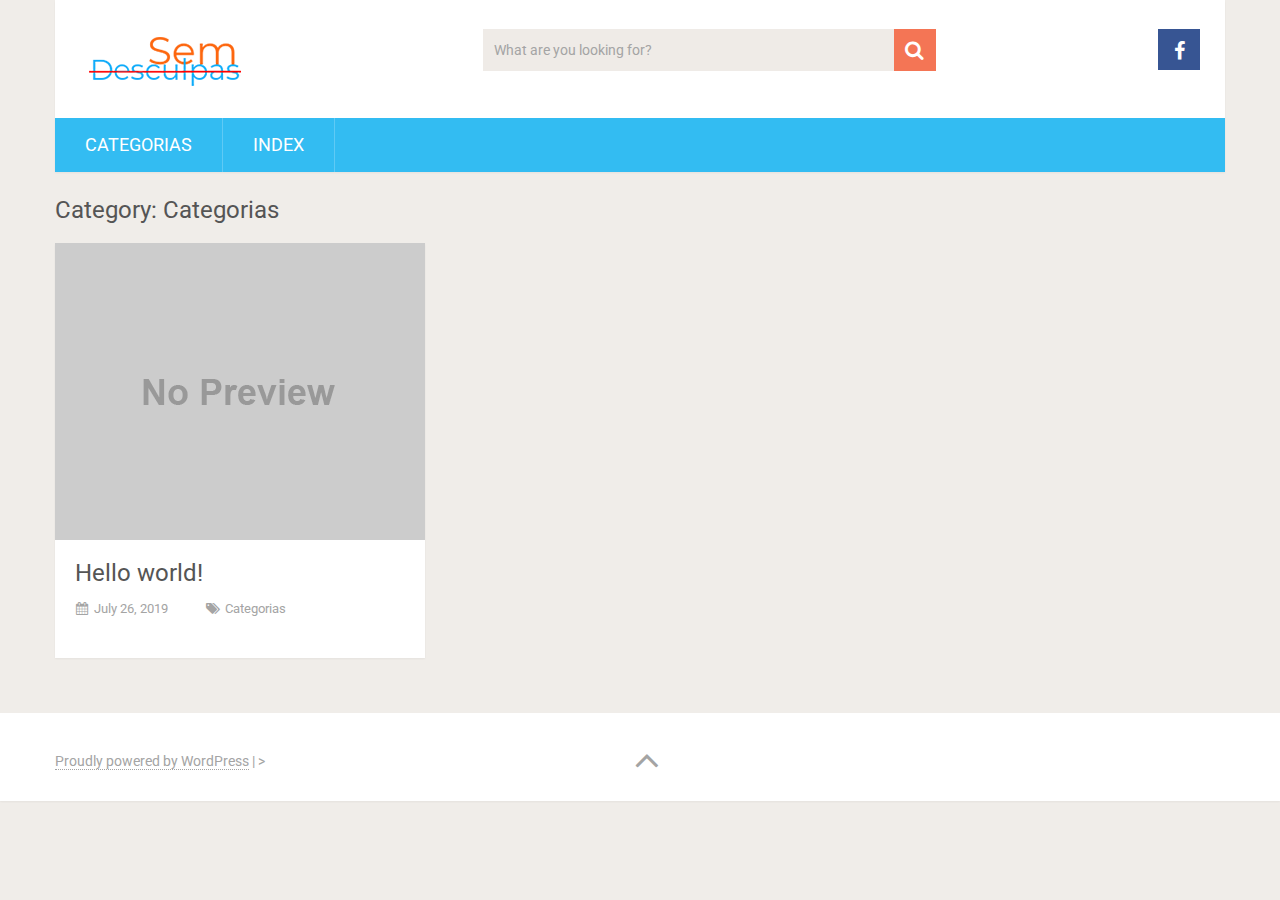
<file: category/categorias/index.html>
<!DOCTYPE html>
<html lang="en-US">
<head>
	<meta charset="UTF-8">
	<link rel="profile" href="http://gmpg.org/xfn/11">
	<link rel="pingback" href="./../../xmlrpc.php">
	<!--iOS/android/handheld specific -->
	<meta name="viewport" content="width=device-width, initial-scale=1, maximum-scale=1">
	<meta itemprop="name" content="Sem Desculpas" />
	<meta itemprop="url" content="." />
	<title>Categorias &#8211; Sem Desculpas</title>
<link rel='dns-prefetch' href='//fonts.googleapis.com' />
<link rel='dns-prefetch' href='//s.w.org' />
<link rel="alternate" type="application/rss+xml" title="Sem Desculpas &raquo; Feed" href="./../../feed/index.html" />
<link rel="alternate" type="application/rss+xml" title="Sem Desculpas &raquo; Comments Feed" href="./../../comments/feed/index.html" />
<link rel="alternate" type="application/rss+xml" title="Sem Desculpas &raquo; Categorias Category Feed" href="./feed/index.html" />
		<script type="text/javascript">
			window._wpemojiSettings = {"baseUrl":"https:\/\/s.w.org\/images\/core\/emoji\/12.0.0-1\/72x72\/","ext":".png","svgUrl":"https:\/\/s.w.org\/images\/core\/emoji\/12.0.0-1\/svg\/","svgExt":".svg","source":{"concatemoji":".\/wp-includes\/js\/wp-emoji-release.min.js?ver=5.2.2"}};
			!function(a,b,c){function d(a,b){var c=String.fromCharCode;l.clearRect(0,0,k.width,k.height),l.fillText(c.apply(this,a),0,0);var d=k.toDataURL();l.clearRect(0,0,k.width,k.height),l.fillText(c.apply(this,b),0,0);var e=k.toDataURL();return d===e}function e(a){var b;if(!l||!l.fillText)return!1;switch(l.textBaseline="top",l.font="600 32px Arial",a){case"flag":return!(b=d([55356,56826,55356,56819],[55356,56826,8203,55356,56819]))&&(b=d([55356,57332,56128,56423,56128,56418,56128,56421,56128,56430,56128,56423,56128,56447],[55356,57332,8203,56128,56423,8203,56128,56418,8203,56128,56421,8203,56128,56430,8203,56128,56423,8203,56128,56447]),!b);case"emoji":return b=d([55357,56424,55356,57342,8205,55358,56605,8205,55357,56424,55356,57340],[55357,56424,55356,57342,8203,55358,56605,8203,55357,56424,55356,57340]),!b}return!1}function f(a){var c=b.createElement("script");c.src=a,c.defer=c.type="text/javascript",b.getElementsByTagName("head")[0].appendChild(c)}var g,h,i,j,k=b.createElement("canvas"),l=k.getContext&&k.getContext("2d");for(j=Array("flag","emoji"),c.supports={everything:!0,everythingExceptFlag:!0},i=0;i<j.length;i++)c.supports[j[i]]=e(j[i]),c.supports.everything=c.supports.everything&&c.supports[j[i]],"flag"!==j[i]&&(c.supports.everythingExceptFlag=c.supports.everythingExceptFlag&&c.supports[j[i]]);c.supports.everythingExceptFlag=c.supports.everythingExceptFlag&&!c.supports.flag,c.DOMReady=!1,c.readyCallback=function(){c.DOMReady=!0},c.supports.everything||(h=function(){c.readyCallback()},b.addEventListener?(b.addEventListener("DOMContentLoaded",h,!1),a.addEventListener("load",h,!1)):(a.attachEvent("onload",h),b.attachEvent("onreadystatechange",function(){"complete"===b.readyState&&c.readyCallback()})),g=c.source||{},g.concatemoji?f(g.concatemoji):g.wpemoji&&g.twemoji&&(f(g.twemoji),f(g.wpemoji)))}(window,document,window._wpemojiSettings);
		</script>
		<style type="text/css">
img.wp-smiley,
img.emoji {
	display: inline !important;
	border: none !important;
	box-shadow: none !important;
	height: 1em !important;
	width: 1em !important;
	margin: 0 .07em !important;
	vertical-align: -0.1em !important;
	background: none !important;
	padding: 0 !important;
}
</style>
	<link rel='stylesheet' id='wp-block-library-css'  href='./../../wp-includes/css/dist/block-library/style.min.css?ver=5.2.2' type='text/css' media='all' />
<link rel='stylesheet' id='sociallyviral-style-css'  href='./../../wp-content/themes/sociallyviral/style.css?ver=5.2.2' type='text/css' media='all' />
<link rel='stylesheet' id='theme-slug-fonts-css'  href='//fonts.googleapis.com/css?family=Roboto%3A400%2C700&#038;subset=latin%2Clatin-ext' type='text/css' media='all' />
<script type='text/javascript' src='./../../wp-includes/js/jquery/jquery.js?ver=1.12.4-wp'></script>
<script type='text/javascript' src='./../../wp-includes/js/jquery/jquery-migrate.min.js?ver=1.4.1'></script>
<link rel='https://api.w.org/' href='./../../wp-json/index.html' />
<link rel="EditURI" type="application/rsd+xml" title="RSD" href="./../../xmlrpc.php?rsd" />
<link rel="wlwmanifest" type="application/wlwmanifest+xml" href="./../../wp-includes/wlwmanifest.xml" /> 
<meta name="generator" content="WordPress 5.2.2" />
		<style type="text/css">.recentcomments a{display:inline !important;padding:0 !important;margin:0 !important;}</style>
		</head>

<body class="archive category category-categorias category-1">
	<div id="page" class="hfeed site">
		<div class="main-container">
			<header id="masthead" class="site-header" role="banner">
				<div class="site-branding">
																	    <h2 id="logo" class="image-logo" itemprop="headline">
								<a href="./../../index.html"><img src="./../../wp-content/uploads/2019/08/cropped-cropped-correctsize4-2.png" alt="Sem Desculpas"></a>
							</h2><!-- END #logo -->
															</div><!-- .site-branding -->

									<div class="header-search"><form method="get" id="searchform" class="search-form" action="./../../index.html" _lpchecked="1">
	<fieldset>
		<input type="text" name="s" id="s" value="What are you looking for?" onfocus="(this.value == 'What are you looking for?') && (this.value = '')" onblur="(this.value == '') && (this.value = 'What are you looking for?')" />
		<!-- <input id="search-image" class="sbutton" type="submit" value=""><i class="demo-icon icon-search"></i> -->
		<button id="search-image" class="sbutton" type="submit"><i class="demo-icon icon-search"></i></button>
		
	</fieldset>
</form></div>
				
				<div class="header-social">
											<a href="https://www.facebook.com/semdesculpasblog/" class="header-facebook" style="background: #375593">
							<i class="icon-facebook"></i>
						</a>
									</div>

				<a href="#" id="pull" class="toggle-mobile-menu">Menu</a>
				<nav id="navigation" class="primary-navigation mobile-menu-wrapper" role="navigation">
											<ul id="menu-header" class="menu clearfix"><li id="menu-item-15" class="menu-item menu-item-type-taxonomy menu-item-object-category current-menu-item menu-item-15"><a href="./index.html" aria-current="page">Categorias</a></li>
<li id="menu-item-16" class="menu-item menu-item-type-post_type menu-item-object-page menu-item-16"><a href="./../../lista/index.html">Index</a></li>
</ul>									</nav><!-- #site-navigation -->
			</header><!-- #masthead -->

			<div id="content" class="site-content">
	<div id="primary" class="content-archive">
		<main id="main" class="site-main" role="main">
            <header class="page-header">
				<h1 class="page-title">Category: Categorias</h1>			</header><!-- .page-header -->
							<article id="post-1" class="latestpost post-1 post type-post status-publish format-standard hentry category-categorias">
					<a href="./../../hello-world/index.html" title="Hello world!" rel="nofollow" id="featured-thumbnail">
    				    <div class="featured-thumbnail">								<img src="./../../wp-content/themes/sociallyviral/images/nothumb-sociallyviral_featured.png" alt="Hello world!" />
						</div>    				</a>
					<header class="entry-header">
						<h2 class="entry-title"><a href="./../../hello-world/index.html" rel="bookmark">Hello world!</a></h2>						<div class="entry-meta post-info">
                            <span class="thetime updated"><i class="demo-icon icon-calendar"></i> <span itemprop="datePublished">July 26, 2019</span></span>
                            <span class="thecategory"><i class="demo-icon icon-tags"></i> <a href="./index.html" rel="category tag">Categorias</a></span>
						</div><!-- .entry-meta -->
					</header><!-- .entry-header -->
				</article><!-- #post-## -->
							<nav class="navigation posts-navigation" role="navigation">
		<!--Start Pagination-->
        			<h2 class="screen-reader-text">Posts navigation</h2>
			<div class="pagination nav-links">
				
							</div>
			</nav><!--End Pagination-->
					</main><!-- #main -->
	</div><!-- #primary -->

	</div><!-- #content -->
</div><!-- .main-container -->
	<footer id="colophon" class="site-footer" role="contentinfo">
		<div class="site-info container">
			<div class="copyrights">
				<a href="http://wordpress.org/">Proudly powered by WordPress</a>
				<span class="sep"> | </span>
				>
			</div>
			<a href="#blog" class="toplink" rel="nofollow"><i class="icon-angle-up"></i></a>
			
		</div><!-- .site-info -->
	</footer><!-- #colophon -->
</div><!-- #page -->

<script type='text/javascript' src='./../../wp-content/themes/sociallyviral/js/customscripts.js?ver=20120212'></script>
<script type='text/javascript' src='./../../wp-includes/js/wp-embed.min.js?ver=5.2.2'></script>

</body>
</html>
</file>
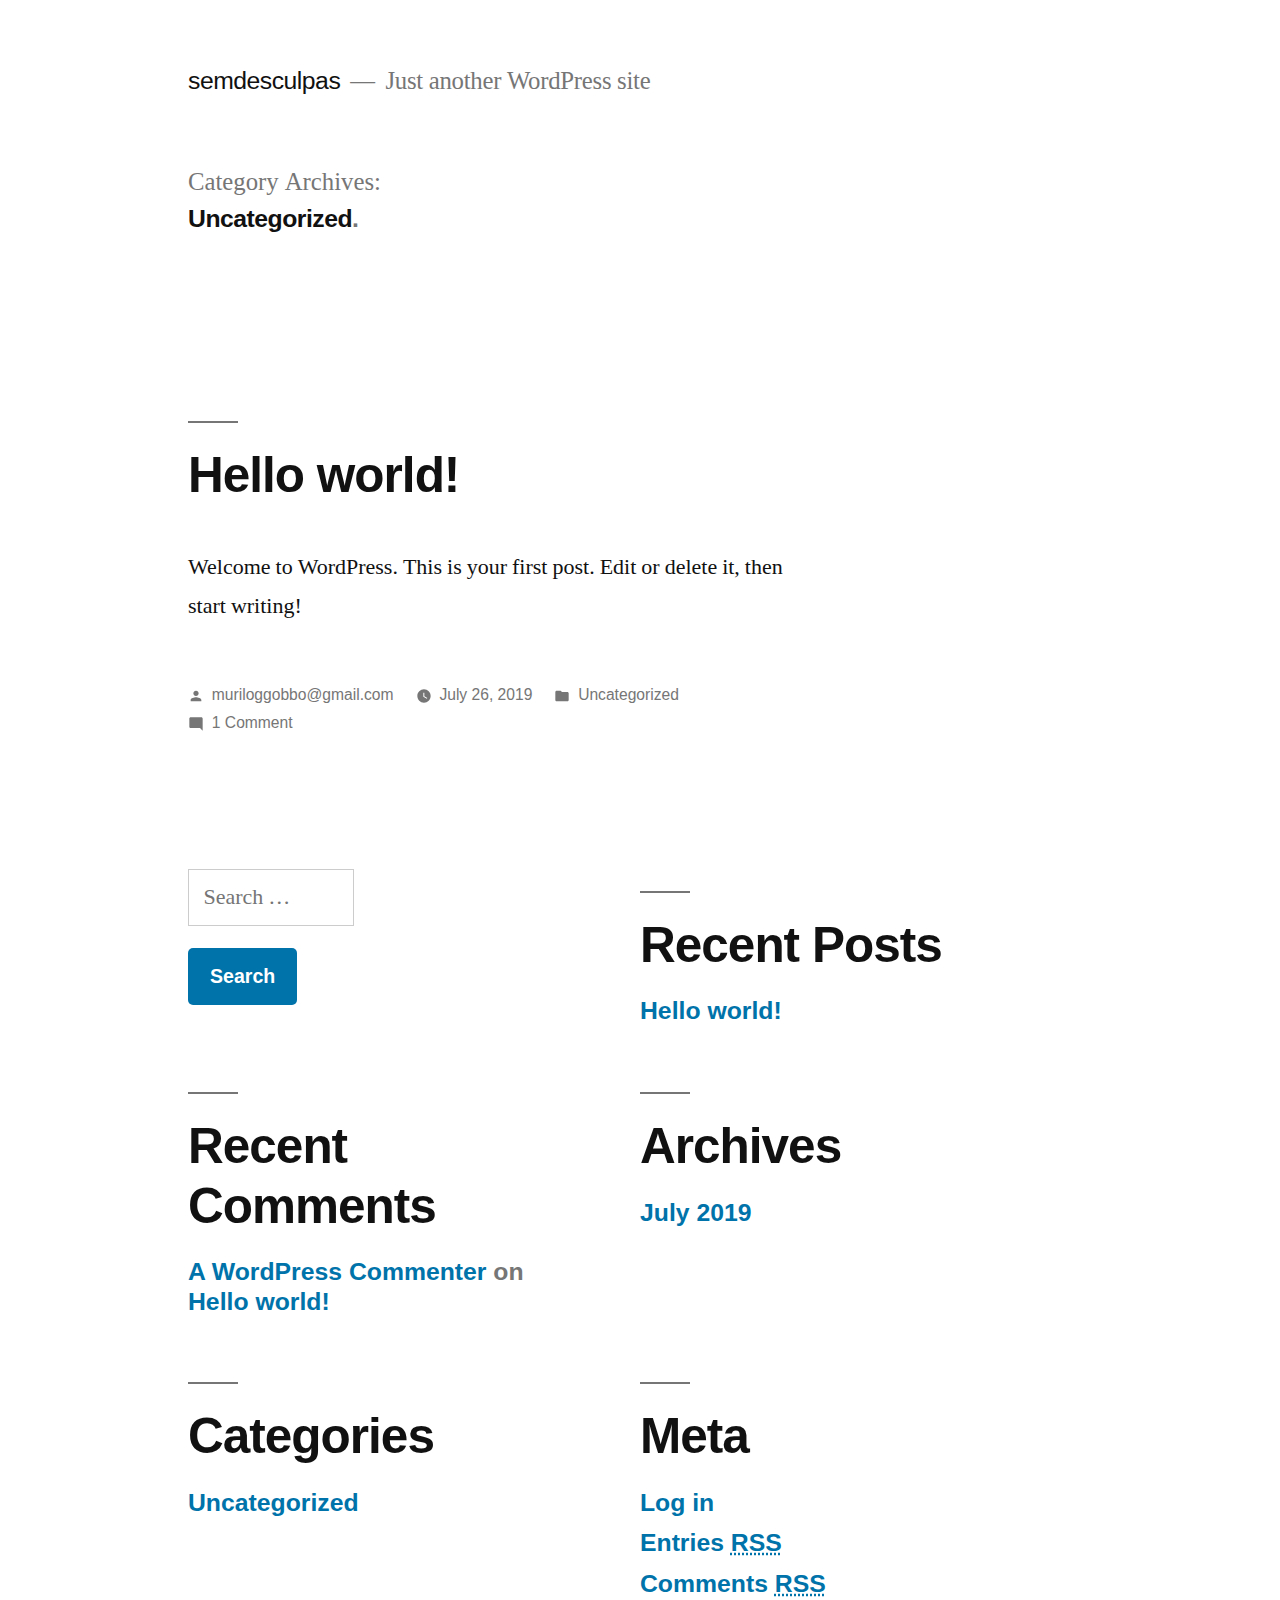
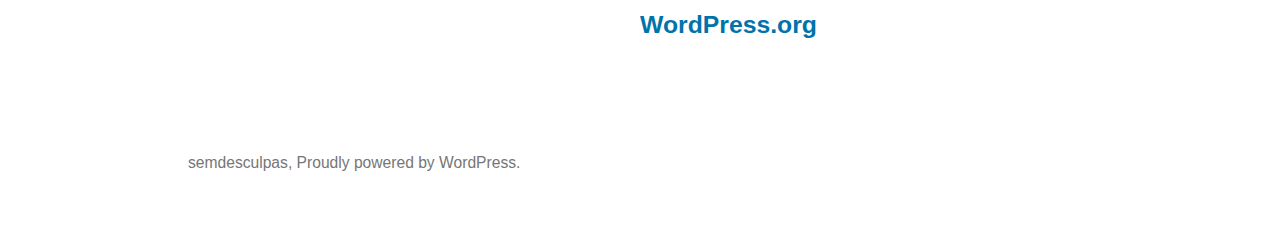
<file: category/uncategorized/index.html>
<!doctype html>
<html lang="en-US">
<head>
	<meta charset="UTF-8" />
	<meta name="viewport" content="width=device-width, initial-scale=1" />
	<link rel="profile" href="https://gmpg.org/xfn/11" />
	<title>Uncategorized &#8211; semdesculpas</title>
<link rel='dns-prefetch' href='//s.w.org' />
<link rel="alternate" type="application/rss+xml" title="semdesculpas &raquo; Feed" href="./../../feed/index.html" />
<link rel="alternate" type="application/rss+xml" title="semdesculpas &raquo; Comments Feed" href="./../../comments/feed/index.html" />
<link rel="alternate" type="application/rss+xml" title="semdesculpas &raquo; Uncategorized Category Feed" href="./feed/index.html" />
		<script type="text/javascript">
			window._wpemojiSettings = {"baseUrl":"https:\/\/s.w.org\/images\/core\/emoji\/12.0.0-1\/72x72\/","ext":".png","svgUrl":"https:\/\/s.w.org\/images\/core\/emoji\/12.0.0-1\/svg\/","svgExt":".svg","source":{"concatemoji":".\/wp-includes\/js\/wp-emoji-release.min.js?ver=5.2.2"}};
			!function(a,b,c){function d(a,b){var c=String.fromCharCode;l.clearRect(0,0,k.width,k.height),l.fillText(c.apply(this,a),0,0);var d=k.toDataURL();l.clearRect(0,0,k.width,k.height),l.fillText(c.apply(this,b),0,0);var e=k.toDataURL();return d===e}function e(a){var b;if(!l||!l.fillText)return!1;switch(l.textBaseline="top",l.font="600 32px Arial",a){case"flag":return!(b=d([55356,56826,55356,56819],[55356,56826,8203,55356,56819]))&&(b=d([55356,57332,56128,56423,56128,56418,56128,56421,56128,56430,56128,56423,56128,56447],[55356,57332,8203,56128,56423,8203,56128,56418,8203,56128,56421,8203,56128,56430,8203,56128,56423,8203,56128,56447]),!b);case"emoji":return b=d([55357,56424,55356,57342,8205,55358,56605,8205,55357,56424,55356,57340],[55357,56424,55356,57342,8203,55358,56605,8203,55357,56424,55356,57340]),!b}return!1}function f(a){var c=b.createElement("script");c.src=a,c.defer=c.type="text/javascript",b.getElementsByTagName("head")[0].appendChild(c)}var g,h,i,j,k=b.createElement("canvas"),l=k.getContext&&k.getContext("2d");for(j=Array("flag","emoji"),c.supports={everything:!0,everythingExceptFlag:!0},i=0;i<j.length;i++)c.supports[j[i]]=e(j[i]),c.supports.everything=c.supports.everything&&c.supports[j[i]],"flag"!==j[i]&&(c.supports.everythingExceptFlag=c.supports.everythingExceptFlag&&c.supports[j[i]]);c.supports.everythingExceptFlag=c.supports.everythingExceptFlag&&!c.supports.flag,c.DOMReady=!1,c.readyCallback=function(){c.DOMReady=!0},c.supports.everything||(h=function(){c.readyCallback()},b.addEventListener?(b.addEventListener("DOMContentLoaded",h,!1),a.addEventListener("load",h,!1)):(a.attachEvent("onload",h),b.attachEvent("onreadystatechange",function(){"complete"===b.readyState&&c.readyCallback()})),g=c.source||{},g.concatemoji?f(g.concatemoji):g.wpemoji&&g.twemoji&&(f(g.twemoji),f(g.wpemoji)))}(window,document,window._wpemojiSettings);
		</script>
		<style type="text/css">
img.wp-smiley,
img.emoji {
	display: inline !important;
	border: none !important;
	box-shadow: none !important;
	height: 1em !important;
	width: 1em !important;
	margin: 0 .07em !important;
	vertical-align: -0.1em !important;
	background: none !important;
	padding: 0 !important;
}
</style>
	<link rel='stylesheet' id='wp-block-library-css'  href='./../../wp-includes/css/dist/block-library/style.min.css?ver=5.2.2' type='text/css' media='all' />
<link rel='stylesheet' id='wp-block-library-theme-css'  href='./../../wp-includes/css/dist/block-library/theme.min.css?ver=5.2.2' type='text/css' media='all' />
<link rel='stylesheet' id='twentynineteen-style-css'  href='./../../wp-content/themes/twentynineteen/style.css?ver=1.4' type='text/css' media='all' />
<link rel='stylesheet' id='twentynineteen-print-style-css'  href='./../../wp-content/themes/twentynineteen/print.css?ver=1.4' type='text/css' media='print' />
<link rel='https://api.w.org/' href='./../../wp-json/index.html' />
<link rel="EditURI" type="application/rsd+xml" title="RSD" href="./../../xmlrpc.php?rsd" />
<link rel="wlwmanifest" type="application/wlwmanifest+xml" href="./../../wp-includes/wlwmanifest.xml" /> 
<meta name="generator" content="WordPress 5.2.2" />
		<style type="text/css">.recentcomments a{display:inline !important;padding:0 !important;margin:0 !important;}</style>
		</head>

<body class="archive category category-uncategorized category-1 wp-embed-responsive hfeed image-filters-enabled">
<div id="page" class="site">
	<a class="skip-link screen-reader-text" href="#content">Skip to content</a>

		<header id="masthead" class="site-header">

			<div class="site-branding-container">
				<div class="site-branding">

								<p class="site-title"><a href="./../../index.html" rel="home">semdesculpas</a></p>
			
				<p class="site-description">
				Just another WordPress site			</p>
			</div><!-- .site-branding -->
			</div><!-- .site-branding-container -->

					</header><!-- #masthead -->

	<div id="content" class="site-content">

	<section id="primary" class="content-area">
		<main id="main" class="site-main">

		
			<header class="page-header">
				<h1 class="page-title">Category Archives: <span class="page-description">Uncategorized</span></h1>			</header><!-- .page-header -->

			
<article id="post-1" class="post-1 post type-post status-publish format-standard hentry category-uncategorized entry">
	<header class="entry-header">
		<h2 class="entry-title"><a href="./../../hello-world/index.html" rel="bookmark">Hello world!</a></h2>	</header><!-- .entry-header -->

	
	<div class="entry-content">
		<p>Welcome to WordPress. This is your first post. Edit or delete it, then start writing!</p>
	</div><!-- .entry-content -->

	<footer class="entry-footer">
		<span class="byline"><svg class="svg-icon" width="16" height="16" aria-hidden="true" role="img" focusable="false" viewbox="0 0 24 24" version="1.1" xmlns="http://www.w3.org/2000/svg" xmlns:xlink="http://www.w3.org/1999/xlink"><path d="M12 12c2.21 0 4-1.79 4-4s-1.79-4-4-4-4 1.79-4 4 1.79 4 4 4zm0 2c-2.67 0-8 1.34-8 4v2h16v-2c0-2.66-5.33-4-8-4z"></path><path d="M0 0h24v24H0z" fill="none"></path></svg><span class="screen-reader-text">Posted by</span><span class="author vcard"><a class="url fn n" href="./../../author/muriloggobbogmail-com/index.html">muriloggobbo@gmail.com</a></span></span><span class="posted-on"><svg class="svg-icon" width="16" height="16" aria-hidden="true" role="img" focusable="false" xmlns="http://www.w3.org/2000/svg" viewbox="0 0 24 24"><defs><path id="a" d="M0 0h24v24H0V0z"></path></defs><clippath id="b"><use xlink:href="#a" overflow="visible"></use></clippath><path clip-path="url(#b)" d="M12 2C6.5 2 2 6.5 2 12s4.5 10 10 10 10-4.5 10-10S17.5 2 12 2zm4.2 14.2L11 13V7h1.5v5.2l4.5 2.7-.8 1.3z"></path></svg><a href="./../../hello-world/index.html" rel="bookmark"><time class="entry-date published updated" datetime="2019-07-26T05:05:24+00:00">July 26, 2019</time></a></span><span class="cat-links"><svg class="svg-icon" width="16" height="16" aria-hidden="true" role="img" focusable="false" xmlns="http://www.w3.org/2000/svg" viewbox="0 0 24 24"><path d="M10 4H4c-1.1 0-1.99.9-1.99 2L2 18c0 1.1.9 2 2 2h16c1.1 0 2-.9 2-2V8c0-1.1-.9-2-2-2h-8l-2-2z"></path><path d="M0 0h24v24H0z" fill="none"></path></svg><span class="screen-reader-text">Posted in</span><a href="./index.html" rel="category tag">Uncategorized</a></span><span class="comments-link"><svg class="svg-icon" width="16" height="16" aria-hidden="true" role="img" focusable="false" viewbox="0 0 24 24" version="1.1" xmlns="http://www.w3.org/2000/svg" xmlns:xlink="http://www.w3.org/1999/xlink"><path d="M21.99 4c0-1.1-.89-2-1.99-2H4c-1.1 0-2 .9-2 2v12c0 1.1.9 2 2 2h14l4 4-.01-18z"></path><path d="M0 0h24v24H0z" fill="none"></path></svg><a href="./../../hello-world/index.html#comments">1 Comment<span class="screen-reader-text"> on Hello world!</span></a></span>	</footer><!-- .entry-footer -->
</article><!-- #post-1 -->
		</main><!-- #main -->
	</section><!-- #primary -->


	</div><!-- #content -->

	<footer id="colophon" class="site-footer">
		
	<aside class="widget-area" role="complementary" aria-label="Footer">
							<div class="widget-column footer-widget-1">
					<section id="search-2" class="widget widget_search"><form role="search" method="get" class="search-form" action="./../../index.html">
				<label>
					<span class="screen-reader-text">Search for:</span>
					<input type="search" class="search-field" placeholder="Search &hellip;" value="" name="s" />
				</label>
				<input type="submit" class="search-submit" value="Search" />
			</form></section>		<section id="recent-posts-2" class="widget widget_recent_entries">		<h2 class="widget-title">Recent Posts</h2>		<ul>
											<li>
					<a href="./../../hello-world/index.html">Hello world!</a>
									</li>
					</ul>
		</section><section id="recent-comments-2" class="widget widget_recent_comments"><h2 class="widget-title">Recent Comments</h2><ul id="recentcomments"><li class="recentcomments"><span class="comment-author-link"><a href='https://wordpress.org/' rel='external nofollow' class='url'>A WordPress Commenter</a></span> on <a href="./../../hello-world/index.html#comment-1">Hello world!</a></li></ul></section><section id="archives-2" class="widget widget_archive"><h2 class="widget-title">Archives</h2>		<ul>
				<li><a href='./../../2019/07/index.html'>July 2019</a></li>
		</ul>
			</section><section id="categories-2" class="widget widget_categories"><h2 class="widget-title">Categories</h2>		<ul>
				<li class="cat-item cat-item-1 current-cat"><a href="./index.html">Uncategorized</a>
</li>
		</ul>
			</section><section id="meta-2" class="widget widget_meta"><h2 class="widget-title">Meta</h2>			<ul>
						<li><a href="./../../wp-login.php">Log in</a></li>
			<li><a href="./../../feed/index.html">Entries <abbr title="Really Simple Syndication">RSS</abbr></a></li>
			<li><a href="./../../comments/feed/index.html">Comments <abbr title="Really Simple Syndication">RSS</abbr></a></li>
			<li><a href="https://wordpress.org/" title="Powered by WordPress, state-of-the-art semantic personal publishing platform.">WordPress.org</a></li>			</ul>
			</section>					</div>
					</aside><!-- .widget-area -->

		<div class="site-info">
										<a class="site-name" href="./../../index.html" rel="home">semdesculpas</a>,
						<a href="https://wordpress.org/" class="imprint">
				Proudly powered by WordPress.			</a>
								</div><!-- .site-info -->
	</footer><!-- #colophon -->

</div><!-- #page -->

<script type='text/javascript' src='./../../wp-includes/js/wp-embed.min.js?ver=5.2.2'></script>
	<script>
	/(trident|msie)/i.test(navigator.userAgent)&&document.getElementById&&window.addEventListener&&window.addEventListener("hashchange",function(){var t,e=location.hash.substring(1);/^[A-z0-9_-]+$/.test(e)&&(t=document.getElementById(e))&&(/^(?:a|select|input|button|textarea)$/i.test(t.tagName)||(t.tabIndex=-1),t.focus())},!1);
	</script>
	
</body>
</html>
</file>
<file: wp-content/themes/sociallyviral/style.css>
/*
Theme Name: SociallyViral
Theme URI: http://mythemeshop.com/themes/sociallyviral-free/
Author: MyThemeShop
Author URI: https://mythemeshop.com
Description: SociallyViral is an engaging WordPress theme that is designed to help boost social shares and get you more viral traffic from top social media websites. =====> DEMO ====>>>> http://demo.mythemeshop.com/s/?theme=SociallyViral%20Free
Version: 1.0.9
License: GNU General Public License v2 or later
License URI: http://www.gnu.org/licenses/gpl-2.0.html
Tags: yellow, light, orange, blue, fluid-layout, responsive-layout, right-sidebar, custom-background, custom-header, custom-menu, featured-images, theme-options, threaded-comments, translation-ready, two-columns, one-column
Text Domain: sociallyviral

SociallyViral WordPress Theme, Copyright (C) 2015, MyThemeShop
SociallyViral is distributed under the terms of the GNU GPL

/*--------------------------------------------------------------
>>> TABLE OF CONTENTS:
----------------------------------------------------------------
1.0 Normalize
2.0 Font Icons
    2.1 Typography
3.0 Elements
4.0 Forms
5.0 Navigation
    5.1 Links
    5.2 Menus
6.0 Accessibility
7.0 Alignments
8.0 Clearings
9.0 Widgets
10.0 Content
    10.1 Posts and pages
    10.2 Asides
    10.3 Comments
11.0 Infinite scroll
12.0 Media
    12.1 Captions
    12.2 Galleries
--------------------------------------------------------------*/
/*--------------------------------------------------------------
1.0 Normalize
--------------------------------------------------------------*/
html { font-family: sans-serif; -webkit-text-size-adjust: 100%; -ms-text-size-adjust: 100%; }
body { margin: 0 }
article, aside, details, figcaption, figure, footer, header, main, menu, nav, section, summary { display: block }
audio, canvas, progress, video { display: inline-block; vertical-align: baseline; }
audio:not([controls]) { display: none; height: 0; }
[hidden], template { display: none }
a { background-color: transparent }
a:active, a:hover { outline: 0 }
abbr[title] { border-bottom: 1px dotted }
b, strong { font-weight: bold }
dfn { font-style: italic }
h1 { font-size: 2em }
mark { background: #ff0; color: #000; }
small { font-size: 80% }
sub, sup { font-size: 75%; line-height: 0; position: relative; vertical-align: baseline; }
sup { top: -0.5em }
sub { bottom: -0.25em }
img { border: 0 }
svg:not(:root) { overflow: hidden }
figure { margin: 1em 40px }
hr { box-sizing: content-box; height: 0; }
pre { overflow: auto }
code, kbd, pre, samp { font-family: monospace, monospace; font-size: 1em; }
button, input, optgroup, select, textarea { color: inherit; font: inherit; margin: 0; }
button { overflow: visible }
button, select { text-transform: none }
button, html input[type="button"], input[type="reset"], input[type="submit"] { -webkit-appearance: button; cursor: pointer; }
button[disabled], html input[disabled] { cursor: default }
button::-moz-focus-inner, input::-moz-focus-inner { border: 0; padding: 0; }
input { line-height: normal }
input[type="checkbox"], input[type="radio"] { box-sizing: border-box; padding: 0; }
input[type="number"]::-webkit-inner-spin-button, input[type="number"]::-webkit-outer-spin-button { height: auto }
input[type="search"] { -webkit-appearance: textfield; box-sizing: content-box; }
input[type="search"]::-webkit-search-cancel-button, input[type="search"]::-webkit-search-decoration { -webkit-appearance: none }
fieldset { border: 0; margin: 0; padding: 0; }
legend { border: 0; padding: 0; }
textarea { overflow: auto }
optgroup { font-weight: bold }
table { border-collapse: collapse; border-spacing: 0; }
td, th { padding: 0 }
/*--------------------------------------------------------------
2.0 Font Icons
--------------------------------------------------------------*/
@font-face {
  font-family: 'sociallyviral';
  src: url('./fonts/sociallyviral.eot');
  src: url('./fonts/sociallyviral.eot#iefix') format('embedded-opentype'),
       url('./fonts/sociallyviral.woff') format('woff'),
       url('./fonts/sociallyviral.ttf') format('truetype'),
       url('./fonts/sociallyviral.svg') format('svg');
  font-weight: normal;
  font-style: normal;
} 
[class^="icon-"]:before, [class*=" icon-"]:before {
  font-family: "sociallyviral";
  font-style: normal;
  font-weight: normal;
  speak: none;
  display: inline-block;
  text-decoration: inherit;
  width: 1em;
  margin-right: 0;
  text-align: center;
  font-variant: normal;
  text-transform: none;
  line-height: 1em;
  margin-left: 0;
  -webkit-font-smoothing: antialiased;
  -moz-osx-font-smoothing: grayscale;
}
.icon-angle-double-right:before { content: '\e800'; }
.icon-angle-double-left:before { content: '\e801'; }
.icon-down-dir:before { content: '\e802'; }
.icon-angle-up:before { content: '\e803'; }
.icon-search:before { content: '\e804'; }
.icon-youtube-play:before { content: '\e805'; }
.icon-clock:before { content: '\e806'; }
.icon-youtube-play-1:before { content: '\e807'; }
.icon-google-plus:before { content: '\e808'; }
.icon-plus:before { content: '\e809'; }
.icon-twitter:before { content: '\e80a'; }
.icon-chat:before { content: '\e80b'; }
.icon-calendar:before { content: '\e80c'; }
.icon-tags:before { content: '\e80d'; }
.icon-star:before { content: '\e80e'; }
.icon-star-empty:before { content: '\e80f'; }
.icon-star-half:before { content: '\e810'; }
.icon-star-half-alt:before { content: '\e811'; }
.icon-facebook:before { content: '\e812'; }
.icon-user:before { content: '\e813'; }
.icon-globe:before { content: '\e814'; }
.icon-menu:before { content: '\e816'; }
/*--------------------------------------------------------------
2.1 Typography
--------------------------------------------------------------*/
body, button, input, select, textarea { font-family: "Roboto", sans-serif; color: #707070; font-size: 16px; font-size: 1rem; line-height: 1.5; }
h1, h2, h3, h4, h5, h6 { margin: 0; clear: both; color: #555; font-weight: normal; margin-bottom: 12px; }
h1 { font-size: 38px; line-height: 1.1; }
h2 { font-size: 34px; line-height: 1.2; }
h3 { font-size: 30px; line-height: 1.3; }
h4 { font-size: 28px; line-height: 1.4; }
h5 { font-size: 24px; line-height: 1.4; }
h6 { font-size: 20px; line-height: 1.4; }
p { margin-bottom: 1.5em; margin-top: 0; }
b, strong { font-weight: bold }
dfn, cite, em, i { font-style: italic }
blockquote { margin: 0 1.5em }
address { margin: 0 0 1.5em }
pre { background: #eee; font-family: "Courier 10 Pitch", Courier, monospace; font-size: 15px; margin-bottom: 1.6em; max-width: 100%; overflow: auto; padding: 1.6em; }
code, kbd, tt, var { font-family: Monaco, Consolas, "Andale Mono", "DejaVu Sans Mono", monospace; font-size: 15px; font-size: 0.9375rem; }
abbr, acronym { border-bottom: 1px dotted #666; cursor: help; }
mark, ins { background: #fff9c0; text-decoration: none; }
small { font-size: 75% }
big { font-size: 125% }
/*--------------------------------------------------------------
3.0 Elements
--------------------------------------------------------------*/
html { box-sizing: border-box }
*, *:before, *:after { /* Inherit box-sizing to make it easier to change the property for components that leverage other behavior; see http: //css-tricks.com/inheriting-box-sizing-probably-slightly-better-best-practice/ */ box-sizing: inherit;     }
body { background: #F0EDE9; /* Fallback for when there is no custom background color defined. */ }
blockquote { position: relative; font-style: italic; font-family: Georgia; font-size: 20px; }
blockquote:before, blockquote:after, q:before, q:after { content: "" }
blockquote:before { content: '\e800'; font-family: sociallyviral; position: absolute; content: '"'; font-size: 58px; top: -14px; left: -40px; }
blockquote, q { quotes: "" "" }
hr { background-color: #ccc; border: 0; height: 1px; margin-bottom: 1.5em; }
.entry-content ul, .entry-content ol { margin: 0 0 1.5em 2em; padding: 0; }
ul { list-style: disc; padding: 0; margin: 0; }
ol { list-style: decimal }
li > ul, li > ol { margin-bottom: 0; margin-left: 1.5em; }
dt { font-weight: bold }
dd { margin: 0 1.5em 1.5em }
img { height: auto; /* Make sure images are scaled correctly. */ max-width: 100%; /* Adhere to container width. */ ; ; ; ; }
table { margin: 0 0 1.5em; width: 100%; }
/*--------------------------------------------------------------
4.0 Forms
--------------------------------------------------------------*/
button, input[type="button"], input[type="reset"], input[type="submit"] { border: 1px solid; border-color: #ccc #ccc #bbb; background: #e6e6e6; color: rgba(0, 0, 0, .8); font-size: 12px; font-size: 0.75rem; line-height: 1; padding: .6em 1em .4em; }
button:hover, input[type="button"]:hover, input[type="reset"]:hover, input[type="submit"]:hover { box-shadow: none }
button:focus, input[type="button"]:focus, input[type="reset"]:focus, input[type="submit"]:focus, button:active, input[type="button"]:active, input[type="reset"]:active, input[type="submit"]:active { box-shadow: none }
input[type="text"], input[type="email"], input[type="url"], input[type="password"], input[type="search"], textarea { color: #666; border: 1px solid #F0EDE9; background-color: #f0ede9; }
input[type="text"]:focus, input[type="email"]:focus, input[type="url"]:focus, input[type="password"]:focus, input[type="search"]:focus, textarea:focus { color: #111 }
input[type="text"], input[type="email"], input[type="url"], input[type="password"], input[type="search"] { padding: 3px }
textarea { padding-left: 3px; width: 100%; }
/*--------------------------------------------------------------
5.0 Navigation
--------------------------------------------------------------*/
/*--------------------------------------------------------------
5.1 Links
--------------------------------------------------------------*/
a { color: #555; text-decoration: none; -webkit-transition: color 0.25s ease-in; -moz-transition: color 0.25s ease-in; -ms-transition: color 0.25s ease-in; -o-transition: color 0.25s ease-in; transition: color 0.25s ease-in; }
a:hover, a:focus, a:active { color: #555; outline: 0; }
a:hover, .post-info a:hover, .single_post .post-info a:hover, .copyrights a:hover, #navigation.footer-navigation ul li a:hover { color: #F47555 }
/*--------------------------------------------------------------
5.2 Menus
--------------------------------------------------------------*/
a#pull { display: none }
.primary-navigation { clear: both; display: block; float: left; width: 100%; background: #33BCF2; }
.primary-navigation ul { list-style: none; margin: 0; padding-left: 0; }
.primary-navigation li { float: left; position: relative; }
.primary-navigation a { text-decoration: none }
.primary-navigation ul ul { box-shadow: 0 3px 3px rgba(0, 0, 0, 0.2); float: left; position: absolute; top: 1.5em; left: -999em; z-index: 99999; }
.primary-navigation ul ul ul { left: -999em; top: 0; }
.primary-navigation ul ul a { width: 200px }
.primary-navigation ul ul li { }
.primary-navigation li:hover > a { }
.primary-navigation ul ul :hover > a { }
.primary-navigation ul ul a:hover { }
.primary-navigation ul li:hover > ul { left: auto }
.primary-navigation ul ul li:hover > ul { left: 100% }
.primary-navigation .current_page_item > a, .primary-navigation .current-menu-item > a, .primary-navigation .current_page_ancestor > a { }
.menu-item-has-children > a:after { content: "\e802"; font-family: sociallyviral; position: absolute; right: 19px; }
.primary-navigation#navigation .menu-item-has-children > a { padding-right: 38px }
.primary-navigation { display: block; float: right; width: 100%; text-align: left; max-width: 1170px; }
.primary-navigation a { color: #222222; font-weight: bold; text-align: left; text-decoration: none; padding: 8px 25px; -webkit-transition: none; -moz-transition: none; transition: none; }
.primary-navigation a { padding: 15px 30px; font-weight: normal; font-size: 18px; color: #FFF; text-transform: uppercase; }
.primary-navigation#navigation ul li:hover { background: rgba(0, 0, 0, 0.08) }
.primary-navigation#navigation ul li:hover a { color: #fff!important }
.primary-navigation a .sub { font-size: 11px; font-weight: normal; color: #9B9B9B; }
.primary-navigation#navigation { float: left }
.primary-navigation#navigation ul { margin: 0 auto; min-height: 54px; }
.primary-navigation#navigation ul li { float: left; line-height: 24px; position: relative; border-right: 1px solid rgba(255, 255, 255, 0.22); -webkit-transition: background 0.25s ease-in; -moz-transition: background 0.25s ease-in; -ms-transition: background 0.25s ease-in; -o-transition: background 0.25s ease-in; transition: background 0.25s ease-in; }
.primary-navigation#navigation ul li a, .primary-navigation#navigation ul li a:link, .primary-navigation#navigation ul li a:visited { display: inline-block }
.primary-navigation#navigation > ul > .current a { background: transparent; color: #5a5a5a !important; }
.primary-navigation#navigation ul li li { border-bottom: 0 }
.primary-navigation#navigation ul ul { position: absolute; width: 265px; padding: 20px 0 0 0; padding-top: 0; z-index: 400; font-size: 12px; color: #798189; border-top: 1px solid rgba(255, 255, 255, 0.22); display: none; top: 54px; background: #33BCF2; }
.primary-navigation#navigation ul ul li { padding: 0; border-right: 0; width: 100%; }
.primary-navigation#navigation ul ul a, .primary-navigation#navigation ul ul a:link, .primary-navigation#navigation ul ul a:visited { padding: 13px 45px 13px 20px; position: relative; width: 100%; border-left: 0; background: transparent; border-right: 0; -moz-border-radius: 0; -webkit-border-radius: 0; border-radius: 0; border-bottom: 0; margin: 0; }
.primary-navigation#navigation ul ul li:first-child a { }
.primary-navigation#navigation ul ul li:last-child a { border-bottom: none }
.primary-navigation#navigation ul ul ul { left: 265px; top: -1px; }
.site-main .comment-navigation, .site-main .posts-navigation, .site-main .post-navigation { margin: 0 0 25px; float: left; }
.pagination ul { list-style-type: none; padding: 0; margin: 0; }
.nav-next a, .nav-previous a, .pagination a, .pagination .current { float: left; padding: 15px 15px; background: #FFF; -webkit-box-shadow: 0px 1px 2px 0px rgba(0, 0, 0, 0.05); box-shadow: 0px 1px 2px 0px rgba(0, 0, 0, 0.05); line-height: 1; font-size: 18px; text-transform: uppercase; min-width: 48px; text-align: center; margin-bottom: 5px; }
.nav-previous { float: left }
.nav-next { float: right }
.posts-navigation { clear: both; width: 100%; float: left; }
.pagination .current { color: #f47555 }
.pagination a, .pagination .current { margin-right: 1px }
.page-numbers.dots { display: none }
.page-links a { min-width: 40px; line-height: 40px; display: inline-block; text-align: center; background-color: #33BCF2; color: #fff; margin-left: 10px; }
/*-[ Toggle menu ]---------------------------*/
.toggle-menu ul ul { display: none }
.toggle-menu .toggle-menu-item-parent { position: relative }
.toggle-menu .toggle-caret { position: absolute; top: 0; right: 0; text-align: center; cursor: pointer; line-height: inherit; }
.toggle-menu .toggle-caret .fa { width: 20px; text-align: center; font-size: inherit; color: inherit; line-height: 20px; }
.toggle-menu .active > .toggle-caret .fa:before { content: "\f068" } /*minus*/
.toggle-menu .toggle-caret:hover .fa { }
/*--------------------------------------------------------------
6.0 Accessibility
--------------------------------------------------------------*/
/* Text meant only for screen readers. */
.screen-reader-text { clip: rect(1px, 1px, 1px, 1px); position: absolute !important; height: 1px; width: 1px; overflow: hidden; }
.screen-reader-text:hover, .screen-reader-text:active, .screen-reader-text:focus { background-color: #f1f1f1; nowhitespace: afterproperty; nowhitespace: afterproperty; nowhitespace: afterproperty; nowhitespace: afterproperty; border-radius: 3px; box-shadow: 0 0 2px 2px rgba(0, 0, 0, 0.6); clip: auto !important; color: #21759b; display: block; font-size: 14px; font-size: 0.875rem; font-weight: bold; height: auto; left: 5px; line-height: normal; padding: 15px 23px 14px; text-decoration: none; top: 5px; width: auto; z-index: 100000; /* Above WP toolbar. */ }
/*--------------------------------------------------------------
7.0 Alignments
--------------------------------------------------------------*/
.alignleft { display: inline; float: left; margin-right: 1.5em; }
.alignright { display: inline; float: right; margin-left: 1.5em; }
.aligncenter { clear: both; display: block; margin-left: auto; margin-right: auto; }
/*--------------------------------------------------------------
8.0 Clearings
--------------------------------------------------------------*/
.clear:before, .clear:after, .entry-content:before, .entry-content:after, .comment-content:before, .comment-content:after, .site-header:before, .site-header:after, .site-content:before, .site-content:after, .site-footer:before, .site-footer:after { content: ""; display: table; }
.clear:after, .entry-content:after, .comment-content:after, .site-header:after, .site-content:after, .site-footer:after { clear: both }
/*--------------------------------------------------------------
9.0 Widgets
--------------------------------------------------------------*/
.widget { margin: 0 0 1.5em }
/* Make sure select elements fit in widgets. */
.widget select { max-width: 100% }
/* Search widget. */
.widget_search .search-submit { display: none }
/* Calender Widget */
#wp-calendar { margin-bottom: 0; background-color: #fff; border: 1px solid #F0EDE9; }
#wp-calendar td { text-align: center; padding: 7px 0; border-top: 1px solid #F0EDE9; border-right: 1px solid #F0EDE9; }
#wp-calendar caption { font-size: 16px; padding-bottom: 10px; font-weight: bold; }
#wp-calendar #prev { text-align: left; padding-left: 12px; }
#wp-calendar #next { text-align: right; padding-right: 12px; }
#wp-calendar thead th { padding: 10px 0; text-align: center; }
/*--------------------------------------------------------------
10.0 Content
--------------------------------------------------------------*/
/*--------------------------------------------------------------
10.1 Posts and pages
--------------------------------------------------------------*/
.sticky { display: block }
.hentry { margin: 0 0 1.5em }
.single .byline, .group-blog .byline { display: inline }
.page-content, .entry-content, .entry-summary { margin: 1.5em 0 0 }
.page-links { clear: both; margin: 0 0 1.5em; }
.single_post { background: #fff; float: left; width: 100%; padding: 25px; box-sizing: border-box; margin-top: 11px; box-shadow: 0px 1px 2px 0px rgba(0, 0, 0, 0.05); margin-bottom: 30px; }
.breadcrumb { margin: 20px 0 5px 0; font-size: 14px; color: #a4a4a4; }
.breadcrumb a { font-size: 14px; color: #a4a4a4; }
.breadcrumb a:hover { color: #f47555 }
.breadcrumb div { display: inline-block; margin-right: 10px; }
#content_box { width: 67%; float: left; margin-bottom: 10px; padding: 0; }
.single article.post { width: 100%; box-shadow: none; }
.entry-header > h1 { margin-top: 0; padding-top: 0; }
.single .entry-header > h1 { margin-bottom: 10px; font-size: 38px; line-height: 53px; font-weight: normal; }
.post-tags { float: left; width: 100%; margin-bottom: 25px; }
.related-posts article.latestpost .entry-title { font-size: 18px; line-height: 24px; margin-bottom: 0; }
.related-posts article.post { width: 31.3%; margin-right: 3.04%; }
.related-posts article.post header { margin-bottom: 0; border: 1px solid #E9E9E9; border-top: 0; min-height: 105px; }
.related-posts article.post:nth-of-type(2), .related-posts article.post:nth-of-type(3n+5) { margin-right: 3.04% }
.related-posts article.post:nth-of-type(3n) { margin-right: 0 }
.related-posts article.post:nth-of-type(4) { clear: left }
.related-posts h4, #respond h4, #respond h3, .total-comments, .postauthor h4, .postauthor-top, .comments-title { margin-bottom: 25px; font-weight: 500; text-transform: uppercase; font-size: 22px; margin-top: 10px; line-height: 1; }
h1.page-title { margin-bottom: 20px; font-size: 24px; margin-top: -15px; }
/*--------------------------------------------------------------
10.2 Asides
--------------------------------------------------------------*/
.blog .format-aside .entry-title, .archive .format-aside .entry-title { display: none }
.sidebar.c-4-12 { float: right; width: 30.7%; line-height: 20px; max-width: 344px; padding: 22px; background-color: #f0ede9; -webkit-box-sizing: border-box; -moz-box-sizing: border-box; box-sizing: border-box; }
#sidebar .widget { width: 100%; font-size: 16px; color: #707070; margin-bottom: 30px; display: inline-block; }
.widget > h3 { font-size: 18px; color: #555555; line-height: 18px; margin: 0 0 30px 0; padding: 0; text-transform: uppercase; }
.widget .widget-title { font-weight: 500 }
.widget ul { list-style-type: none; margin: 0; padding: 0; }
.widget_categories li, .widget_archive li, .widget_pages li, .widget_meta li, .widget_recent_entries li, .widget_rss li, .widget_nav_menu li { width: 100%; padding: 5px 0; list-style-type: square; margin-left: 18px; }
.oddad { float: left }
.evenad { float: right }
.sidebar.c-4-12 .advanced-recent-posts li.vertical-small { display: inline-block; padding: 0 0 15px 0; margin-bottom: 15px; width: 100%; }
.sidebar.c-4-12 .advanced-recent-posts li.vertical-small:last-of-type { margin: 0; padding: 0; }
.sidebar.c-4-12 .advanced-recent-posts img { float: left }
.sidebar.c-4-12 .advanced-recent-posts .horizontal-container-inner img { margin-right: 15px }
.sidebar.c-4-12 .advanced-recent-posts li.horizontal-small { padding: 15px 0; overflow: hidden; }
.sidebar.c-4-12 .advanced-recent-posts li.horizontal-small:first-of-type { padding-top: 0 }
.sidebar.c-4-12 .advanced-recent-posts li.horizontal-small:last-of-type { padding-bottom: 0 }
.sidebar.c-4-12 .advanced-recent-posts li.horizontal-small .post-data { overflow: hidden }
.sidebar.c-4-12 .advanced-recent-posts li.horizontal-small .post-info { margin-top: 5px }
.widget .vertical-small .post-data { float: left; width: 100%; padding: 15px; box-shadow: 0px 1px 2px 0px rgba(0, 0, 0, 0.05); -webkit-box-sizing: border-box; -moz-box-sizing: border-box; box-sizing: border-box; }
#sidebar .widget.vertical-small .post-data { background: #fff }
.widget .vertical-small .post-title { clear: both; margin-bottom: 5px; float: left; width: 100%; font-size: 20px; line-height: 28px; }
.widget .vertical-small .post-info { width: 100%; float: left; margin-bottom: 10px; }
.post-info > span, .widget .vertical-small .post-info > span { margin-right: 35px }
.post-info > span:last-of-type { margin-right: 0 }
.single .thecategory { padding: 8px 15px 8px 12px; margin-left: 0; margin-bottom: 15px; float: left; background-color: #33bcf2; color: #fff; }
.single .thecategory a { color: inherit }
.tagcloud a { background: #f47555; padding: 5px 10px; display: inline-block; color: #ffffff; font-size: 14px !important; margin: 0 0 4px 0; -webkit-transition: background 0.25s ease-in; transition: background 0.25s ease-in; }
.tagcloud a:hover { background: #33bcf2 }
#commentform input#submit { line-height: 1; background-color: #F47555; text-transform: uppercase; padding: 12px 15px; color: #fff; text-decoration: none; float: left; cursor: pointer; display: inline-block; border: none; transition: all 0.2s linear; font-weight: normal; font-size: 18px; margin-top: 5px; text-shadow: none; }
#commentform input#submit:hover { background-color: #33bcf2 }
/*--------------------------------------------------------------
10.21 Author Box
--------------------------------------------------------------*/
.author-wrap { border: 1px solid #E9E9E9; min-height: 162px; padding-right: 20px; margin-bottom: 30px; }
.postauthor img { float: left; margin: 0 20px 0 0; width: 21.968%; }
.postauthor h5 { font-weight: normal; font-size: 20px; padding: 0; margin: 20px 0 0 0; line-height: 1; text-transform: capitalize; color: #555; display: inline-block; }
.postauthor p { overflow: hidden }
.postauthor, .related-posts, #comments { float: left; width: 100%; }
/*--------------------------------------------------------------
10.3 Comments
--------------------------------------------------------------*/
.comment-content a { word-wrap: break-word }
.bypostauthor { display: block }
#comments label { min-width: 80px; display: inline-block; }
.comment-form-comment label { margin-bottom: 5px }
.comment-list { list-style-type: none; padding: 0; margin: 0; }
.comment-list li { margin: 0 0 25px 0; padding-left: 0; float: left; width: 100%; position: relative; }
.comment-list li { list-style-type: none }
.comment-list li .children { margin-top: 20px ;float: left;width: 100%;margin-left: 0;}
#comments .avatar { float: left; margin-right: 20px; margin-top: 7px; }
.comment-meta { position: relative }
.comment-metadata a { color: #a4a4a4; font-size: 12px; text-transform: capitalize; position: absolute; right: 0; top: 0; }
.comment-metadata time { margin-right: 30px }
.comment-metadata a:hover { color: #F47555 }
.comment-content { overflow: hidden }
.comment-content p:last-child { margin-bottom: 0 }
.reply { margin-top: 0px; padding-bottom: 0px; overflow: hidden; float: right; }
.reply a { padding: 0; color: #a4a4a4; font-size: 12px; }
.reply a:hover { color: #F47555 }
.says {display:none;}
/*--------------------------------------------------------------
11.0 Infinite scroll
--------------------------------------------------------------*/
/* Globally hidden elements when Infinite Scroll is supported and in use. */
.infinite-scroll .posts-navigation, /* Older / Newer Posts Navigation (always hidden) */
.infinite-scroll.neverending .site-footer { /* Theme Footer (when set to scrolling) */ display: none;     }
/* When Infinite Scroll has reached its end we need to re-display elements that were hidden (via .neverending) before. */
.infinity-end.neverending .site-footer { display: block }
/*--------------------------------------------------------------
12.0 Media
--------------------------------------------------------------*/
.page-content .wp-smiley, .entry-content .wp-smiley, .comment-content .wp-smiley { border: none; margin-bottom: 0; margin-top: 0; padding: 0; }
/* Make sure embeds and iframes fit their containers. */
embed, iframe, object { max-width: 100% }
/*--------------------------------------------------------------
12.1 Captions
--------------------------------------------------------------*/
.wp-caption { margin-bottom: 1.5em; max-width: 100%; }
.wp-caption img[class*="wp-image-"] { display: block; margin: 0 auto; }
.wp-caption-text { text-align: center }
.wp-caption .wp-caption-text { margin: 0.8075em 0 }
/*--------------------------------------------------------------
12.2 Galleries
--------------------------------------------------------------*/
.gallery { margin-bottom: 1.5em }
.gallery-item { display: inline-block; text-align: center; vertical-align: top; width: 100%; }
.gallery-columns-2 .gallery-item { max-width: 50% }
.gallery-columns-3 .gallery-item { max-width: 33.33% }
.gallery-columns-4 .gallery-item { max-width: 25% }
.gallery-columns-5 .gallery-item { max-width: 20% }
.gallery-columns-6 .gallery-item { max-width: 16.66% }
.gallery-columns-7 .gallery-item { max-width: 14.28% }
.gallery-columns-8 .gallery-item { max-width: 12.5% }
.gallery-columns-9 .gallery-item { max-width: 11.11% }
.gallery-caption { display: block }
/*-----------------------------------
 404 Page
------------------------------------*/
.error404 .site-content, .search-no-results .site-content { margin-top: 20px; padding-bottom: 100px; }
h1.big { font-size: 100px }
/*-----------------------------------
 Main Content
------------------------------------*/
.main-container { width: 100%; max-width: 1170px; margin: 0 auto; clear: both; display: block; padding: 0; }
.container { max-width: 1170px; margin: 0 auto; }
/*-[header]-----------------------------------*/
#masthead { background: #FFF; -webkit-box-shadow: 0px 1px 2px 0px rgba(0, 0, 0, 0.05); box-shadow: 0px 1px 2px 0px rgba(0, 0, 0, 0.05); text-align: center; margin-bottom: 40px; }
.single #masthead, .page-template-default #masthead, .page-template-page-blog #masthead { margin-bottom: 0 }
.site-branding { margin: 0 0 0 25px; overflow: hidden; float: left; display: inline-block; }
#logo { float: left; display: inline-block; line-height: 1; position: relative; margin-bottom: 25px; margin-top: 29px; }
#logo a { float: left; line-height: 1; }
#logo.text-logo { margin: 32px 0; font-size: 2em; }
#masthead .header-search { float: none; width: 100%; max-width: 453px; margin-bottom: 25px; margin-top: 29px; margin-left: auto; margin-right: auto; display: inline-block; text-align: left; }
#masthead #searchform { width: 100%; float: left; }
#masthead #s { margin: 0 !important; width: 100%; background: #EFEBE7; border-color: #EFEBE7; }
.header-social { float: right; display: inline-block; margin-right: 25px; margin-bottom: 25px; margin-top: 29px; }
.header-social a { padding: 12px 0px 9px; float: left; font-size: 20px; line-height: 1; width: 42px; -webkit-box-sizing: border-box; -moz-box-sizing: border-box; box-sizing: border-box; margin-right: 3px; text-align: center; }
.header-social a.header-facebook { background: #375593 }
.header-social a.header-twitter { background: #0eb6f6 }
.header-social a.header-google-plus { background: #dd4b39 }
.header-social a.header-youtube-play { background: #e32c26 }
.header-social a svg { fill: #fff }
.header-social a:last-child { margin-right: 0 }
.header-social a i { color: #fff }
.header-social a i:before { margin-right: 0 }
article.post { width: 31.6%; float: left; margin-bottom: 30px; margin-right: 2.6%; background: #FFF; box-shadow: 0px 1px 2px 0px rgba(0, 0, 0, 0.05); }
article.featuredpost.post { width: 65.8% }
article.post:nth-of-type(2) { margin-right: 0 }
article.post:nth-of-type(3n+5) { margin-right: 0 }
article.post:nth-of-type(3) { margin-right: 2.6% }
.home article.post:nth-of-type(6n) { clear: left }
.paged article.post:nth-of-type(2), .paged article.post:nth-of-type(3n+5) { margin-right: 2.6% }
.paged article.post:nth-of-type(6n) { clear: none }
.paged article.post:nth-of-type(3n+1) { clear: left }
.paged article.post:nth-of-type(3n) { margin-right: 0 }
.search-area article.post:nth-of-type(2), .search-area article.post:nth-of-type(3n+5), .content-archive article.post:nth-of-type(2), .content-archive article.post:nth-of-type(3n+5) { margin-right: 2.6% }
.search-area article.post:nth-of-type(3n), .content-archive article.post:nth-of-type(3n) { margin-right: 0 }
.related-posts article.post:nth-of-type(2), .related-posts article.post:nth-of-type(3n+5) { margin-right: 3.04% }
.featured-thumbnail { float: left; max-width: 100%; width: 100%; }
#featured-thumbnail { float: left; max-width: 100%; display: block; position: relative; width: 100%; }
.featured-thumbnail img { margin-bottom: 0; width: 100%; float: left; width: 100%; }
article.latestpost .entry-title { font-weight: normal; font-size: 24px; color: #555; margin-top: 0; margin-bottom: 5px; line-height: 36px; }
.latestpost .title { display: block; margin-bottom: 7px; }
.latestpost.featuredpost .title { margin-bottom: 0px }
.latestpost header { padding: 15px 20px 12px; -webkit-box-sizing: border-box; -moz-box-sizing: border-box; box-sizing: border-box; margin-bottom: 0; min-height: 118px; overflow: hidden; }
.latestpost.featuredpost header { min-height: 118px }
.post-info { display: block; color: #A4A4A4; float: left; clear: both; width: 100%; font-size: 13px; text-transform: capitalize; line-height: 2; }
.single .post-info { margin-bottom: 20px }
.post-info a, .single_post .post-info a { color: #A4A4A4 }
.post-info > span:last-child { margin-right: 0 }
.post-info i { margin-right: 3px }
.post-info > span { margin-right: 35px }
.post-info > span:first-child i:before { margin-left: 0 }
.post-label { position: absolute; top: 0; right: 0; padding: 0 15px; line-height: 44px; background: #33BCF2; color: #fff; float: left; }
.post-label svg { float: left; fill: #fff; }
.post-label span { margin-left: 5px; line-height: 21px; }
.no-results .page-content { margin-bottom: 50px; float: left; margin-top: 0; }
/*-[ Search Form ]------------------*/
#searchform { padding: 0; float: left; clear: both; width: 100%; position: relative; }
.article #searchform { max-width: 300px }
#searchform .sbutton, #searchform #searchsubmit { right: 0; top: 0; padding: 9px 0; float: right; border: 0; width: 42px; height: 42px; cursor: pointer; text-align: center; padding-top: 10px; color: #a4a4a4; -webkit-transition: all 0.25s linear; -moz-transition: all 0.25s linear; transition: all 0.25s linear; background: #F47555; fill: #fff; z-index: 10; position: absolute; border: 0; vertical-align: top; text-shadow: none; }
#searchform .icon-search { font-size: 20px; top: 0px; color: #FFF; background: #F47555; position: absolute; right: 0; padding: 0; height: 42px; width: 42px; text-align: center; line-height: 42px; z-index: 100; cursor: pointer; }
#s { width: 100%; background-color: #fff; float: left; padding: 8px 0; text-indent: 10px; color: #a4a4a4; border: 1px solid #fff; -webkit-box-sizing: border-box; -moz-box-sizing: border-box; box-sizing: border-box; height: 42px; outline: none; font-size: 14px; }
.site-footer { position: relative; overflow: hidden; clear: both; background: #FFF; -webkit-box-shadow: 0px 1px 2px 0px rgba(0, 0, 0, 0.05); box-shadow: 0px 1px 2px 0px rgba(0, 0, 0, 0.05); }
.site-footer { position: relative; overflow: hidden; clear: both; background: #FFF; -webkit-box-shadow: 0px 1px 2px 0px rgba(0, 0, 0, 0.05); box-shadow: 0px 1px 2px 0px rgba(0, 0, 0, 0.05); }
.site-info.container { width: 100%; clear: both; padding-bottom: 29px; padding-top: 38px; color: #A4A4A4; font-size: 14px; font-weight: normal; overflow: hidden; }
.copyrights a { color: #A4A4A4; border-bottom: 1px dotted; }
a.toplink { font-size: 40px; line-height: 15px; position: absolute; top: 50%; left: 50%; margin-left: -13px; margin-top: -18px; color: #A4A4A4; }
a.toplink i { line-height: 15px }
.copyrights { float: left }
#navigation.footer-navigation { float: right }
#navigation.footer-navigation ul { list-style-type: none }
#navigation.footer-navigation ul.sub-menu { display: none!important }
#navigation.footer-navigation ul li { display: inline-block; padding-right: 12px; padding-left: 12px; border-right: 1px solid #D2D2D2; line-height: 1; }
#navigation.footer-navigation ul li:last-of-type { border-right: 0; padding-right: 0; }
#navigation.footer-navigation ul li:first-child { padding-left: 0 }
#navigation.footer-navigation ul li:last-child { padding-right: 0; border-right: 0; }
#navigation.footer-navigation ul li a { color: #A4A4A4 }
#navigation.footer-navigation ul li a:after { display: none }
.menu-primary-container li { position: relative }
.menu-primary-container ul.sub-menu { margin: 4px 0 -7px 10px }
/*-----------------------------------
 Responsive
------------------------------------*/
@media screen and (max-width: 1230px) { 
      .main-container, .site-info.container { width: 96% }
      .oddad, .evenad { width: 45% }
}
@media screen and (max-width: 980px) { 
      .site-branding { width: 100%; margin: 0; float: none; text-align: center; }
      #logo { float: none }
      #logo, #logo.text-logo { margin-bottom: 0; margin-top: 15px; }
      #masthead { text-align: left }
      #masthead .header-search { margin-left: 25px; margin-top: 10px; margin-bottom: 20px; }
      .header-social { margin-top: 10px; margin-bottom: 20px; }
      article.latestpost .entry-title { font-size: 22px; line-height: 1.4; }
      .post-info > span { margin-right: 10px }
      .single .entry-header > h1 { font-size: 24px; line-height: 1.4; }
      .postauthor img { padding: 20px; padding-right: 0; padding-bottom: 0; box-sizing: content-box; }
}
@media screen and (max-width: 865px) { 
      .primary-navigation { width: 100%; border: none !important; display: none; }
      .primary-navigation .menu a, .primary-navigation .menu .fa > a, .primary-navigation .menu .fa > a { color: #fff!important; background: transparent; }
      .primary-navigation .menu { display: block!important; float: none; background: transparent; margin-bottom: 45px; }
      .primary-navigation ul ul { visibility: visible!important; opacity: 1!important; position: relative; left: 0!important; border: 0; width: 100%; }
      .primary-navigation ul li li { background: transparent; border: 0; }
      nav.primary-navigation { height: auto }
      nav.primary-navigation li, .primary-navigation ul li li { width: 100%!important; float: left; position: relative; }
      .primary-navigation ul li:after { display: none }
      .primary-navigation ul li:before { display: none }
      nav.primary-navigation li a { border-bottom: 1px solid rgba(0, 0, 0, 0.1)!important; width: 100%!important; box-sizing: border-box; }
      nav.primary-navigation a { text-align: left; width: 100%; text-indent: 25px; }
      a#pull { display: block; width: 100%; position: relative; background: #33bcf2; color: #ffffff; padding: 10px 0; text-indent: 15px; float: left; }
      a#pull:after { content: "\e816"; display: inline-block; position: absolute; right: 15px; top: 10px; font-family: 'sociallyviral'; }
      .primary-navigation ul .sfHover a, .primary-navigation ul li:hover, .primary-navigation ul .sfHover ul li { background: transparent }
      .primary-navigation#navigation ul ul.toggle-submenu { position: static; width: 100%; border-top: 0; box-shadow: none; }
      /*-[ Responsive Navigation ]--------------------------------*/
      .main-container,.site-footer { position: relative; left: 0; transition: left 500ms ease; }
      .mobile-menu-active .main-container,.mobile-menu-active .site-footer { left: 300px; transition: left 500ms ease; }
      .primary-navigation.mobile-menu-wrapper { display: block; position: fixed; top: 0; left: -300px; width: 300px; height: 100%; border-right: 1px solid rgba(0, 0, 0, 0.2); overflow: auto; transition: left 500ms ease; -webkit-backface-visibility: hidden; }
      .mobile-menu-active .primary-navigation.mobile-menu-wrapper { left: 0 }
      .primary-navigation ul li { width: 100%; display: block; }
      .primary-navigation ul li:hover { background: none }
      .primary-navigation ul li a, .primary-navigation ul ul a { padding: 9px 0; width: 100%; border: none; }
      .primary-navigation ul ul { position: static; width: 100%; border: none; }
      .primary-navigation ul ul li { background: none; width: 100%; }
      .primary-navigation i { display: inline }
      .primary-navigation ul ul a { padding: 9px 18px !important }
      .primary-navigation ul ul ul a { padding: 9px 27px !important }
      .primary-navigation ul ul ul ul a { padding: 9px 36px !important }
      .primary-navigation .toggle-caret { display: block; width: 50px; height: 42px; line-height: 42px; color: #ffffff; border-left: 1px solid rgba(0, 0, 0, 0.2); }
      /*.primary-navigation .menu-item-has-children > a:after { content: '' }*/
      .copyrights { float: none; text-align: center; }
      #navigation.footer-navigation { float: none }
      #navigation.footer-navigation ul { text-align: center; width: 100%; margin-top: 10px; }
      a.toplink { top: 13% }
      #content_box { width: 100%; float: none; margin-bottom: 30px; overflow: hidden; }
      article.latestpost .entry-title { font-size: 18px }
      .sidebar.c-4-12 { width: 100%; float: none; margin: 0 auto; }
}
@media screen and (max-width: 768px) { 
      #masthead .header-search { max-width: 46% }
}
@media screen and (max-width: 640px) { 
      article.post, .related-posts article.post { width: 48%; margin-right: 4%; }
      article.post:nth-of-type(2) { margin-right: 4% }
      article.post:nth-of-type(3) { margin-right: 0 }
      article.post:nth-of-type(3n+5) { margin-right: 4% }
      article.post:nth-of-type(odd) { margin-right: 0 }
      article.featuredpost.post { width: 100% }
      .single_post { padding: 20px 15px }
      article.post:nth-of-type(3n) { clear: none }
      article.featuredpost { width: 100% }
      .related-posts article.post:nth-of-type(odd), .search-area article.post:nth-of-type(odd), .content-archive article.post:nth-of-type(odd) { margin-right: 4% }
      .related-posts article.post:nth-of-type(even), .search-area article.post:nth-of-type(even), .content-archive article.post:nth-of-type(even) { margin-right: 0 }
      .related-posts article.post:nth-of-type(4) { clear: none }
      .related-posts #featured-thumbnail, .related-posts .featured-thumbnail { float: none }
      .related-posts .featured-thumbnail img { min-width: 100% }
}
@media screen and (max-width: 550px) { 
      #masthead .header-search { margin-left: 10px }
      .header-social { margin-right: 10px }
      .comment-metadata a { position: static }
}
@media screen and (max-width: 420px) { 
      #masthead .header-search { max-width: 100%; margin-left: 0; padding: 0 30px; margin-bottom: 10px; }
      article.post { width: 100% }
      .featured-thumbnail { max-height: 200px; overflow: hidden; }
      #masthead .header-social { width: 100%; text-align: center; margin-right: 0; padding: 0 30px; }
      .header-social a { display: inline-block; float: none; }
      .related-posts article.post { width: 100% }
}
</file>
<file: wp-content/themes/twentynineteen/style.css>
@charset "UTF-8";
/*
Theme Name: Twenty Nineteen
Theme URI: https://wordpress.org/themes/twentynineteen/
Author: the WordPress team
Author URI: https://wordpress.org/
Description: Our 2019 default theme is designed to show off the power of the block editor. It features custom styles for all the default blocks, and is built so that what you see in the editor looks like what you'll see on your website. Twenty Nineteen is designed to be adaptable to a wide range of websites, whether you’re running a photo blog, launching a new business, or supporting a non-profit. Featuring ample whitespace and modern sans-serif headlines paired with classic serif body text, it's built to be beautiful on all screen sizes.
Requires at least: WordPress 4.9.6
Version: 1.4
License: GNU General Public License v2 or later
License URI: LICENSE
Text Domain: twentynineteen
Tags: one-column, flexible-header, accessibility-ready, custom-colors, custom-menu, custom-logo, editor-style, featured-images, footer-widgets, rtl-language-support, sticky-post, threaded-comments, translation-ready

This theme, like WordPress, is licensed under the GPL.
Use it to make something cool, have fun, and share what you've learned with others.

Twenty Nineteen is based on Underscores https://underscores.me/, (C) 2012-2018 Automattic, Inc.
Underscores is distributed under the terms of the GNU GPL v2 or later.

Normalizing styles have been helped along thanks to the fine work of
Nicolas Gallagher and Jonathan Neal https://necolas.github.io/normalize.css/
*/
/*--------------------------------------------------------------
>>> TABLE OF CONTENTS:
----------------------------------------------------------------
# Variables
# Normalize
# Typography
	## Headings
	## Copy
# Elements
	## Lists
	## Tables
# Forms
	## Buttons
	## Fields
# Navigation
	## Links
	## Menus
	## Next & Previous
# Accessibility
# Alignments
# Clearings
# Layout
# Widgets
# Content
	## Archives
	## Posts and pages
	## Comments
# Blocks
# Media
	## Captions
	## Galleries
--------------------------------------------------------------*/
/*
 * Chrome renders extra-wide &nbsp; characters for the Hoefler Text font.
 * This results in a jumping cursor when typing in both the Classic and block
 * editors. The following font-face override fixes the issue by manually inserting
 * a custom font that includes just a Hoefler Text space replacement for that
 * character instead.
 */
@font-face {
  font-family: 'NonBreakingSpaceOverride';
  src: url([data-uri]) format("woff2"), url([data-uri]) format("woff");
}

/* If we add the border using a regular CSS border, it won't look good on non-retina devices,
 * since its edges can look jagged due to lack of antialiasing. In this case, we are several
 * layers of box-shadow to add the border visually, which will render the border smoother. */
/* Calculates maximum width for post content */
/* Nested sub-menu padding: 10 levels deep */
/* Ensure all font family declarations come with non-latin fallbacks */
/* Build our non-latin font styles */
body:lang(ar), button:lang(ar),
input:lang(ar),
select:lang(ar),
optgroup:lang(ar),
textarea:lang(ar), .author-description .author-link:lang(ar),
.comment-metadata:lang(ar),
.comment-reply-link:lang(ar),
.comments-title:lang(ar),
.comment-author .fn:lang(ar),
.discussion-meta-info:lang(ar),
.entry-meta:lang(ar),
.entry-footer:lang(ar),
.main-navigation:lang(ar),
.no-comments:lang(ar),
.not-found .page-title:lang(ar),
.error-404 .page-title:lang(ar),
.post-navigation .post-title:lang(ar),
.page-links:lang(ar),
.page-description:lang(ar),
.pagination .nav-links:lang(ar),
.sticky-post:lang(ar),
.site-title:lang(ar),
.site-info:lang(ar),
#cancel-comment-reply-link:lang(ar),
h1:lang(ar),
h2:lang(ar),
h3:lang(ar),
h4:lang(ar),
h5:lang(ar),
h6:lang(ar), .page-title:lang(ar), blockquote cite:lang(ar), table:lang(ar), .button:lang(ar),
input:lang(ar)[type="button"],
input:lang(ar)[type="reset"],
input:lang(ar)[type="submit"], .comment-navigation .nav-previous:lang(ar),
.comment-navigation .nav-next:lang(ar), .comment-list .pingback .comment-body:lang(ar),
.comment-list .trackback .comment-body:lang(ar), .comment-list .pingback .comment-body .comment-edit-link:lang(ar),
.comment-list .trackback .comment-body .comment-edit-link:lang(ar), .comment-form .comment-notes:lang(ar),
.comment-form label:lang(ar), .widget_archive ul li:lang(ar),
.widget_categories ul li:lang(ar),
.widget_meta ul li:lang(ar),
.widget_nav_menu ul li:lang(ar),
.widget_pages ul li:lang(ar),
.widget_recent_comments ul li:lang(ar),
.widget_recent_entries ul li:lang(ar),
.widget_rss ul li:lang(ar), .widget_tag_cloud .tagcloud:lang(ar), .entry .entry-content .wp-block-button .wp-block-button__link:lang(ar), .entry .entry-content .wp-block-archives li:lang(ar),
.entry .entry-content .wp-block-categories li:lang(ar),
.entry .entry-content .wp-block-latest-posts li:lang(ar), .entry .entry-content .wp-block-verse:lang(ar), .entry .entry-content .has-drop-cap:lang(ar):not(:focus):first-letter, .entry .entry-content .wp-block-pullquote cite:lang(ar), .entry .entry-content .wp-block-cover-image .wp-block-cover-image-text:lang(ar),
.entry .entry-content .wp-block-cover-image .wp-block-cover-text:lang(ar),
.entry .entry-content .wp-block-cover-image h2:lang(ar),
.entry .entry-content .wp-block-cover .wp-block-cover-image-text:lang(ar),
.entry .entry-content .wp-block-cover .wp-block-cover-text:lang(ar),
.entry .entry-content .wp-block-cover h2:lang(ar), .entry .entry-content .wp-block-audio figcaption:lang(ar),
.entry .entry-content .wp-block-video figcaption:lang(ar),
.entry .entry-content .wp-block-image figcaption:lang(ar),
.entry .entry-content .wp-block-gallery .blocks-gallery-image figcaption:lang(ar),
.entry .entry-content .wp-block-gallery .blocks-gallery-item figcaption:lang(ar), .entry .entry-content .wp-block-file:lang(ar), .entry .entry-content .wp-block-file .wp-block-file__button:lang(ar), .entry .entry-content .wp-block-latest-comments .wp-block-latest-comments__comment-meta:lang(ar), .wp-caption-text:lang(ar), .gallery-caption:lang(ar) {
  font-family: Tahoma, Arial, sans-serif;
}

body:lang(ary), button:lang(ary),
input:lang(ary),
select:lang(ary),
optgroup:lang(ary),
textarea:lang(ary), .author-description .author-link:lang(ary),
.comment-metadata:lang(ary),
.comment-reply-link:lang(ary),
.comments-title:lang(ary),
.comment-author .fn:lang(ary),
.discussion-meta-info:lang(ary),
.entry-meta:lang(ary),
.entry-footer:lang(ary),
.main-navigation:lang(ary),
.no-comments:lang(ary),
.not-found .page-title:lang(ary),
.error-404 .page-title:lang(ary),
.post-navigation .post-title:lang(ary),
.page-links:lang(ary),
.page-description:lang(ary),
.pagination .nav-links:lang(ary),
.sticky-post:lang(ary),
.site-title:lang(ary),
.site-info:lang(ary),
#cancel-comment-reply-link:lang(ary),
h1:lang(ary),
h2:lang(ary),
h3:lang(ary),
h4:lang(ary),
h5:lang(ary),
h6:lang(ary), .page-title:lang(ary), blockquote cite:lang(ary), table:lang(ary), .button:lang(ary),
input:lang(ary)[type="button"],
input:lang(ary)[type="reset"],
input:lang(ary)[type="submit"], .comment-navigation .nav-previous:lang(ary),
.comment-navigation .nav-next:lang(ary), .comment-list .pingback .comment-body:lang(ary),
.comment-list .trackback .comment-body:lang(ary), .comment-list .pingback .comment-body .comment-edit-link:lang(ary),
.comment-list .trackback .comment-body .comment-edit-link:lang(ary), .comment-form .comment-notes:lang(ary),
.comment-form label:lang(ary), .widget_archive ul li:lang(ary),
.widget_categories ul li:lang(ary),
.widget_meta ul li:lang(ary),
.widget_nav_menu ul li:lang(ary),
.widget_pages ul li:lang(ary),
.widget_recent_comments ul li:lang(ary),
.widget_recent_entries ul li:lang(ary),
.widget_rss ul li:lang(ary), .widget_tag_cloud .tagcloud:lang(ary), .entry .entry-content .wp-block-button .wp-block-button__link:lang(ary), .entry .entry-content .wp-block-archives li:lang(ary),
.entry .entry-content .wp-block-categories li:lang(ary),
.entry .entry-content .wp-block-latest-posts li:lang(ary), .entry .entry-content .wp-block-verse:lang(ary), .entry .entry-content .has-drop-cap:lang(ary):not(:focus):first-letter, .entry .entry-content .wp-block-pullquote cite:lang(ary), .entry .entry-content .wp-block-cover-image .wp-block-cover-image-text:lang(ary),
.entry .entry-content .wp-block-cover-image .wp-block-cover-text:lang(ary),
.entry .entry-content .wp-block-cover-image h2:lang(ary),
.entry .entry-content .wp-block-cover .wp-block-cover-image-text:lang(ary),
.entry .entry-content .wp-block-cover .wp-block-cover-text:lang(ary),
.entry .entry-content .wp-block-cover h2:lang(ary), .entry .entry-content .wp-block-audio figcaption:lang(ary),
.entry .entry-content .wp-block-video figcaption:lang(ary),
.entry .entry-content .wp-block-image figcaption:lang(ary),
.entry .entry-content .wp-block-gallery .blocks-gallery-image figcaption:lang(ary),
.entry .entry-content .wp-block-gallery .blocks-gallery-item figcaption:lang(ary), .entry .entry-content .wp-block-file:lang(ary), .entry .entry-content .wp-block-file .wp-block-file__button:lang(ary), .entry .entry-content .wp-block-latest-comments .wp-block-latest-comments__comment-meta:lang(ary), .wp-caption-text:lang(ary), .gallery-caption:lang(ary) {
  font-family: Tahoma, Arial, sans-serif;
}

body:lang(azb), button:lang(azb),
input:lang(azb),
select:lang(azb),
optgroup:lang(azb),
textarea:lang(azb), .author-description .author-link:lang(azb),
.comment-metadata:lang(azb),
.comment-reply-link:lang(azb),
.comments-title:lang(azb),
.comment-author .fn:lang(azb),
.discussion-meta-info:lang(azb),
.entry-meta:lang(azb),
.entry-footer:lang(azb),
.main-navigation:lang(azb),
.no-comments:lang(azb),
.not-found .page-title:lang(azb),
.error-404 .page-title:lang(azb),
.post-navigation .post-title:lang(azb),
.page-links:lang(azb),
.page-description:lang(azb),
.pagination .nav-links:lang(azb),
.sticky-post:lang(azb),
.site-title:lang(azb),
.site-info:lang(azb),
#cancel-comment-reply-link:lang(azb),
h1:lang(azb),
h2:lang(azb),
h3:lang(azb),
h4:lang(azb),
h5:lang(azb),
h6:lang(azb), .page-title:lang(azb), blockquote cite:lang(azb), table:lang(azb), .button:lang(azb),
input:lang(azb)[type="button"],
input:lang(azb)[type="reset"],
input:lang(azb)[type="submit"], .comment-navigation .nav-previous:lang(azb),
.comment-navigation .nav-next:lang(azb), .comment-list .pingback .comment-body:lang(azb),
.comment-list .trackback .comment-body:lang(azb), .comment-list .pingback .comment-body .comment-edit-link:lang(azb),
.comment-list .trackback .comment-body .comment-edit-link:lang(azb), .comment-form .comment-notes:lang(azb),
.comment-form label:lang(azb), .widget_archive ul li:lang(azb),
.widget_categories ul li:lang(azb),
.widget_meta ul li:lang(azb),
.widget_nav_menu ul li:lang(azb),
.widget_pages ul li:lang(azb),
.widget_recent_comments ul li:lang(azb),
.widget_recent_entries ul li:lang(azb),
.widget_rss ul li:lang(azb), .widget_tag_cloud .tagcloud:lang(azb), .entry .entry-content .wp-block-button .wp-block-button__link:lang(azb), .entry .entry-content .wp-block-archives li:lang(azb),
.entry .entry-content .wp-block-categories li:lang(azb),
.entry .entry-content .wp-block-latest-posts li:lang(azb), .entry .entry-content .wp-block-verse:lang(azb), .entry .entry-content .has-drop-cap:lang(azb):not(:focus):first-letter, .entry .entry-content .wp-block-pullquote cite:lang(azb), .entry .entry-content .wp-block-cover-image .wp-block-cover-image-text:lang(azb),
.entry .entry-content .wp-block-cover-image .wp-block-cover-text:lang(azb),
.entry .entry-content .wp-block-cover-image h2:lang(azb),
.entry .entry-content .wp-block-cover .wp-block-cover-image-text:lang(azb),
.entry .entry-content .wp-block-cover .wp-block-cover-text:lang(azb),
.entry .entry-content .wp-block-cover h2:lang(azb), .entry .entry-content .wp-block-audio figcaption:lang(azb),
.entry .entry-content .wp-block-video figcaption:lang(azb),
.entry .entry-content .wp-block-image figcaption:lang(azb),
.entry .entry-content .wp-block-gallery .blocks-gallery-image figcaption:lang(azb),
.entry .entry-content .wp-block-gallery .blocks-gallery-item figcaption:lang(azb), .entry .entry-content .wp-block-file:lang(azb), .entry .entry-content .wp-block-file .wp-block-file__button:lang(azb), .entry .entry-content .wp-block-latest-comments .wp-block-latest-comments__comment-meta:lang(azb), .wp-caption-text:lang(azb), .gallery-caption:lang(azb) {
  font-family: Tahoma, Arial, sans-serif;
}

body:lang(ckb), button:lang(ckb),
input:lang(ckb),
select:lang(ckb),
optgroup:lang(ckb),
textarea:lang(ckb), .author-description .author-link:lang(ckb),
.comment-metadata:lang(ckb),
.comment-reply-link:lang(ckb),
.comments-title:lang(ckb),
.comment-author .fn:lang(ckb),
.discussion-meta-info:lang(ckb),
.entry-meta:lang(ckb),
.entry-footer:lang(ckb),
.main-navigation:lang(ckb),
.no-comments:lang(ckb),
.not-found .page-title:lang(ckb),
.error-404 .page-title:lang(ckb),
.post-navigation .post-title:lang(ckb),
.page-links:lang(ckb),
.page-description:lang(ckb),
.pagination .nav-links:lang(ckb),
.sticky-post:lang(ckb),
.site-title:lang(ckb),
.site-info:lang(ckb),
#cancel-comment-reply-link:lang(ckb),
h1:lang(ckb),
h2:lang(ckb),
h3:lang(ckb),
h4:lang(ckb),
h5:lang(ckb),
h6:lang(ckb), .page-title:lang(ckb), blockquote cite:lang(ckb), table:lang(ckb), .button:lang(ckb),
input:lang(ckb)[type="button"],
input:lang(ckb)[type="reset"],
input:lang(ckb)[type="submit"], .comment-navigation .nav-previous:lang(ckb),
.comment-navigation .nav-next:lang(ckb), .comment-list .pingback .comment-body:lang(ckb),
.comment-list .trackback .comment-body:lang(ckb), .comment-list .pingback .comment-body .comment-edit-link:lang(ckb),
.comment-list .trackback .comment-body .comment-edit-link:lang(ckb), .comment-form .comment-notes:lang(ckb),
.comment-form label:lang(ckb), .widget_archive ul li:lang(ckb),
.widget_categories ul li:lang(ckb),
.widget_meta ul li:lang(ckb),
.widget_nav_menu ul li:lang(ckb),
.widget_pages ul li:lang(ckb),
.widget_recent_comments ul li:lang(ckb),
.widget_recent_entries ul li:lang(ckb),
.widget_rss ul li:lang(ckb), .widget_tag_cloud .tagcloud:lang(ckb), .entry .entry-content .wp-block-button .wp-block-button__link:lang(ckb), .entry .entry-content .wp-block-archives li:lang(ckb),
.entry .entry-content .wp-block-categories li:lang(ckb),
.entry .entry-content .wp-block-latest-posts li:lang(ckb), .entry .entry-content .wp-block-verse:lang(ckb), .entry .entry-content .has-drop-cap:lang(ckb):not(:focus):first-letter, .entry .entry-content .wp-block-pullquote cite:lang(ckb), .entry .entry-content .wp-block-cover-image .wp-block-cover-image-text:lang(ckb),
.entry .entry-content .wp-block-cover-image .wp-block-cover-text:lang(ckb),
.entry .entry-content .wp-block-cover-image h2:lang(ckb),
.entry .entry-content .wp-block-cover .wp-block-cover-image-text:lang(ckb),
.entry .entry-content .wp-block-cover .wp-block-cover-text:lang(ckb),
.entry .entry-content .wp-block-cover h2:lang(ckb), .entry .entry-content .wp-block-audio figcaption:lang(ckb),
.entry .entry-content .wp-block-video figcaption:lang(ckb),
.entry .entry-content .wp-block-image figcaption:lang(ckb),
.entry .entry-content .wp-block-gallery .blocks-gallery-image figcaption:lang(ckb),
.entry .entry-content .wp-block-gallery .blocks-gallery-item figcaption:lang(ckb), .entry .entry-content .wp-block-file:lang(ckb), .entry .entry-content .wp-block-file .wp-block-file__button:lang(ckb), .entry .entry-content .wp-block-latest-comments .wp-block-latest-comments__comment-meta:lang(ckb), .wp-caption-text:lang(ckb), .gallery-caption:lang(ckb) {
  font-family: Tahoma, Arial, sans-serif;
}

body:lang(fa-IR), button:lang(fa-IR),
input:lang(fa-IR),
select:lang(fa-IR),
optgroup:lang(fa-IR),
textarea:lang(fa-IR), .author-description .author-link:lang(fa-IR),
.comment-metadata:lang(fa-IR),
.comment-reply-link:lang(fa-IR),
.comments-title:lang(fa-IR),
.comment-author .fn:lang(fa-IR),
.discussion-meta-info:lang(fa-IR),
.entry-meta:lang(fa-IR),
.entry-footer:lang(fa-IR),
.main-navigation:lang(fa-IR),
.no-comments:lang(fa-IR),
.not-found .page-title:lang(fa-IR),
.error-404 .page-title:lang(fa-IR),
.post-navigation .post-title:lang(fa-IR),
.page-links:lang(fa-IR),
.page-description:lang(fa-IR),
.pagination .nav-links:lang(fa-IR),
.sticky-post:lang(fa-IR),
.site-title:lang(fa-IR),
.site-info:lang(fa-IR),
#cancel-comment-reply-link:lang(fa-IR),
h1:lang(fa-IR),
h2:lang(fa-IR),
h3:lang(fa-IR),
h4:lang(fa-IR),
h5:lang(fa-IR),
h6:lang(fa-IR), .page-title:lang(fa-IR), blockquote cite:lang(fa-IR), table:lang(fa-IR), .button:lang(fa-IR),
input:lang(fa-IR)[type="button"],
input:lang(fa-IR)[type="reset"],
input:lang(fa-IR)[type="submit"], .comment-navigation .nav-previous:lang(fa-IR),
.comment-navigation .nav-next:lang(fa-IR), .comment-list .pingback .comment-body:lang(fa-IR),
.comment-list .trackback .comment-body:lang(fa-IR), .comment-list .pingback .comment-body .comment-edit-link:lang(fa-IR),
.comment-list .trackback .comment-body .comment-edit-link:lang(fa-IR), .comment-form .comment-notes:lang(fa-IR),
.comment-form label:lang(fa-IR), .widget_archive ul li:lang(fa-IR),
.widget_categories ul li:lang(fa-IR),
.widget_meta ul li:lang(fa-IR),
.widget_nav_menu ul li:lang(fa-IR),
.widget_pages ul li:lang(fa-IR),
.widget_recent_comments ul li:lang(fa-IR),
.widget_recent_entries ul li:lang(fa-IR),
.widget_rss ul li:lang(fa-IR), .widget_tag_cloud .tagcloud:lang(fa-IR), .entry .entry-content .wp-block-button .wp-block-button__link:lang(fa-IR), .entry .entry-content .wp-block-archives li:lang(fa-IR),
.entry .entry-content .wp-block-categories li:lang(fa-IR),
.entry .entry-content .wp-block-latest-posts li:lang(fa-IR), .entry .entry-content .wp-block-verse:lang(fa-IR), .entry .entry-content .has-drop-cap:lang(fa-IR):not(:focus):first-letter, .entry .entry-content .wp-block-pullquote cite:lang(fa-IR), .entry .entry-content .wp-block-cover-image .wp-block-cover-image-text:lang(fa-IR),
.entry .entry-content .wp-block-cover-image .wp-block-cover-text:lang(fa-IR),
.entry .entry-content .wp-block-cover-image h2:lang(fa-IR),
.entry .entry-content .wp-block-cover .wp-block-cover-image-text:lang(fa-IR),
.entry .entry-content .wp-block-cover .wp-block-cover-text:lang(fa-IR),
.entry .entry-content .wp-block-cover h2:lang(fa-IR), .entry .entry-content .wp-block-audio figcaption:lang(fa-IR),
.entry .entry-content .wp-block-video figcaption:lang(fa-IR),
.entry .entry-content .wp-block-image figcaption:lang(fa-IR),
.entry .entry-content .wp-block-gallery .blocks-gallery-image figcaption:lang(fa-IR),
.entry .entry-content .wp-block-gallery .blocks-gallery-item figcaption:lang(fa-IR), .entry .entry-content .wp-block-file:lang(fa-IR), .entry .entry-content .wp-block-file .wp-block-file__button:lang(fa-IR), .entry .entry-content .wp-block-latest-comments .wp-block-latest-comments__comment-meta:lang(fa-IR), .wp-caption-text:lang(fa-IR), .gallery-caption:lang(fa-IR) {
  font-family: Tahoma, Arial, sans-serif;
}

body:lang(haz), button:lang(haz),
input:lang(haz),
select:lang(haz),
optgroup:lang(haz),
textarea:lang(haz), .author-description .author-link:lang(haz),
.comment-metadata:lang(haz),
.comment-reply-link:lang(haz),
.comments-title:lang(haz),
.comment-author .fn:lang(haz),
.discussion-meta-info:lang(haz),
.entry-meta:lang(haz),
.entry-footer:lang(haz),
.main-navigation:lang(haz),
.no-comments:lang(haz),
.not-found .page-title:lang(haz),
.error-404 .page-title:lang(haz),
.post-navigation .post-title:lang(haz),
.page-links:lang(haz),
.page-description:lang(haz),
.pagination .nav-links:lang(haz),
.sticky-post:lang(haz),
.site-title:lang(haz),
.site-info:lang(haz),
#cancel-comment-reply-link:lang(haz),
h1:lang(haz),
h2:lang(haz),
h3:lang(haz),
h4:lang(haz),
h5:lang(haz),
h6:lang(haz), .page-title:lang(haz), blockquote cite:lang(haz), table:lang(haz), .button:lang(haz),
input:lang(haz)[type="button"],
input:lang(haz)[type="reset"],
input:lang(haz)[type="submit"], .comment-navigation .nav-previous:lang(haz),
.comment-navigation .nav-next:lang(haz), .comment-list .pingback .comment-body:lang(haz),
.comment-list .trackback .comment-body:lang(haz), .comment-list .pingback .comment-body .comment-edit-link:lang(haz),
.comment-list .trackback .comment-body .comment-edit-link:lang(haz), .comment-form .comment-notes:lang(haz),
.comment-form label:lang(haz), .widget_archive ul li:lang(haz),
.widget_categories ul li:lang(haz),
.widget_meta ul li:lang(haz),
.widget_nav_menu ul li:lang(haz),
.widget_pages ul li:lang(haz),
.widget_recent_comments ul li:lang(haz),
.widget_recent_entries ul li:lang(haz),
.widget_rss ul li:lang(haz), .widget_tag_cloud .tagcloud:lang(haz), .entry .entry-content .wp-block-button .wp-block-button__link:lang(haz), .entry .entry-content .wp-block-archives li:lang(haz),
.entry .entry-content .wp-block-categories li:lang(haz),
.entry .entry-content .wp-block-latest-posts li:lang(haz), .entry .entry-content .wp-block-verse:lang(haz), .entry .entry-content .has-drop-cap:lang(haz):not(:focus):first-letter, .entry .entry-content .wp-block-pullquote cite:lang(haz), .entry .entry-content .wp-block-cover-image .wp-block-cover-image-text:lang(haz),
.entry .entry-content .wp-block-cover-image .wp-block-cover-text:lang(haz),
.entry .entry-content .wp-block-cover-image h2:lang(haz),
.entry .entry-content .wp-block-cover .wp-block-cover-image-text:lang(haz),
.entry .entry-content .wp-block-cover .wp-block-cover-text:lang(haz),
.entry .entry-content .wp-block-cover h2:lang(haz), .entry .entry-content .wp-block-audio figcaption:lang(haz),
.entry .entry-content .wp-block-video figcaption:lang(haz),
.entry .entry-content .wp-block-image figcaption:lang(haz),
.entry .entry-content .wp-block-gallery .blocks-gallery-image figcaption:lang(haz),
.entry .entry-content .wp-block-gallery .blocks-gallery-item figcaption:lang(haz), .entry .entry-content .wp-block-file:lang(haz), .entry .entry-content .wp-block-file .wp-block-file__button:lang(haz), .entry .entry-content .wp-block-latest-comments .wp-block-latest-comments__comment-meta:lang(haz), .wp-caption-text:lang(haz), .gallery-caption:lang(haz) {
  font-family: Tahoma, Arial, sans-serif;
}

body:lang(ps), button:lang(ps),
input:lang(ps),
select:lang(ps),
optgroup:lang(ps),
textarea:lang(ps), .author-description .author-link:lang(ps),
.comment-metadata:lang(ps),
.comment-reply-link:lang(ps),
.comments-title:lang(ps),
.comment-author .fn:lang(ps),
.discussion-meta-info:lang(ps),
.entry-meta:lang(ps),
.entry-footer:lang(ps),
.main-navigation:lang(ps),
.no-comments:lang(ps),
.not-found .page-title:lang(ps),
.error-404 .page-title:lang(ps),
.post-navigation .post-title:lang(ps),
.page-links:lang(ps),
.page-description:lang(ps),
.pagination .nav-links:lang(ps),
.sticky-post:lang(ps),
.site-title:lang(ps),
.site-info:lang(ps),
#cancel-comment-reply-link:lang(ps),
h1:lang(ps),
h2:lang(ps),
h3:lang(ps),
h4:lang(ps),
h5:lang(ps),
h6:lang(ps), .page-title:lang(ps), blockquote cite:lang(ps), table:lang(ps), .button:lang(ps),
input:lang(ps)[type="button"],
input:lang(ps)[type="reset"],
input:lang(ps)[type="submit"], .comment-navigation .nav-previous:lang(ps),
.comment-navigation .nav-next:lang(ps), .comment-list .pingback .comment-body:lang(ps),
.comment-list .trackback .comment-body:lang(ps), .comment-list .pingback .comment-body .comment-edit-link:lang(ps),
.comment-list .trackback .comment-body .comment-edit-link:lang(ps), .comment-form .comment-notes:lang(ps),
.comment-form label:lang(ps), .widget_archive ul li:lang(ps),
.widget_categories ul li:lang(ps),
.widget_meta ul li:lang(ps),
.widget_nav_menu ul li:lang(ps),
.widget_pages ul li:lang(ps),
.widget_recent_comments ul li:lang(ps),
.widget_recent_entries ul li:lang(ps),
.widget_rss ul li:lang(ps), .widget_tag_cloud .tagcloud:lang(ps), .entry .entry-content .wp-block-button .wp-block-button__link:lang(ps), .entry .entry-content .wp-block-archives li:lang(ps),
.entry .entry-content .wp-block-categories li:lang(ps),
.entry .entry-content .wp-block-latest-posts li:lang(ps), .entry .entry-content .wp-block-verse:lang(ps), .entry .entry-content .has-drop-cap:lang(ps):not(:focus):first-letter, .entry .entry-content .wp-block-pullquote cite:lang(ps), .entry .entry-content .wp-block-cover-image .wp-block-cover-image-text:lang(ps),
.entry .entry-content .wp-block-cover-image .wp-block-cover-text:lang(ps),
.entry .entry-content .wp-block-cover-image h2:lang(ps),
.entry .entry-content .wp-block-cover .wp-block-cover-image-text:lang(ps),
.entry .entry-content .wp-block-cover .wp-block-cover-text:lang(ps),
.entry .entry-content .wp-block-cover h2:lang(ps), .entry .entry-content .wp-block-audio figcaption:lang(ps),
.entry .entry-content .wp-block-video figcaption:lang(ps),
.entry .entry-content .wp-block-image figcaption:lang(ps),
.entry .entry-content .wp-block-gallery .blocks-gallery-image figcaption:lang(ps),
.entry .entry-content .wp-block-gallery .blocks-gallery-item figcaption:lang(ps), .entry .entry-content .wp-block-file:lang(ps), .entry .entry-content .wp-block-file .wp-block-file__button:lang(ps), .entry .entry-content .wp-block-latest-comments .wp-block-latest-comments__comment-meta:lang(ps), .wp-caption-text:lang(ps), .gallery-caption:lang(ps) {
  font-family: Tahoma, Arial, sans-serif;
}

body:lang(be), button:lang(be),
input:lang(be),
select:lang(be),
optgroup:lang(be),
textarea:lang(be), .author-description .author-link:lang(be),
.comment-metadata:lang(be),
.comment-reply-link:lang(be),
.comments-title:lang(be),
.comment-author .fn:lang(be),
.discussion-meta-info:lang(be),
.entry-meta:lang(be),
.entry-footer:lang(be),
.main-navigation:lang(be),
.no-comments:lang(be),
.not-found .page-title:lang(be),
.error-404 .page-title:lang(be),
.post-navigation .post-title:lang(be),
.page-links:lang(be),
.page-description:lang(be),
.pagination .nav-links:lang(be),
.sticky-post:lang(be),
.site-title:lang(be),
.site-info:lang(be),
#cancel-comment-reply-link:lang(be),
h1:lang(be),
h2:lang(be),
h3:lang(be),
h4:lang(be),
h5:lang(be),
h6:lang(be), .page-title:lang(be), blockquote cite:lang(be), table:lang(be), .button:lang(be),
input:lang(be)[type="button"],
input:lang(be)[type="reset"],
input:lang(be)[type="submit"], .comment-navigation .nav-previous:lang(be),
.comment-navigation .nav-next:lang(be), .comment-list .pingback .comment-body:lang(be),
.comment-list .trackback .comment-body:lang(be), .comment-list .pingback .comment-body .comment-edit-link:lang(be),
.comment-list .trackback .comment-body .comment-edit-link:lang(be), .comment-form .comment-notes:lang(be),
.comment-form label:lang(be), .widget_archive ul li:lang(be),
.widget_categories ul li:lang(be),
.widget_meta ul li:lang(be),
.widget_nav_menu ul li:lang(be),
.widget_pages ul li:lang(be),
.widget_recent_comments ul li:lang(be),
.widget_recent_entries ul li:lang(be),
.widget_rss ul li:lang(be), .widget_tag_cloud .tagcloud:lang(be), .entry .entry-content .wp-block-button .wp-block-button__link:lang(be), .entry .entry-content .wp-block-archives li:lang(be),
.entry .entry-content .wp-block-categories li:lang(be),
.entry .entry-content .wp-block-latest-posts li:lang(be), .entry .entry-content .wp-block-verse:lang(be), .entry .entry-content .has-drop-cap:lang(be):not(:focus):first-letter, .entry .entry-content .wp-block-pullquote cite:lang(be), .entry .entry-content .wp-block-cover-image .wp-block-cover-image-text:lang(be),
.entry .entry-content .wp-block-cover-image .wp-block-cover-text:lang(be),
.entry .entry-content .wp-block-cover-image h2:lang(be),
.entry .entry-content .wp-block-cover .wp-block-cover-image-text:lang(be),
.entry .entry-content .wp-block-cover .wp-block-cover-text:lang(be),
.entry .entry-content .wp-block-cover h2:lang(be), .entry .entry-content .wp-block-audio figcaption:lang(be),
.entry .entry-content .wp-block-video figcaption:lang(be),
.entry .entry-content .wp-block-image figcaption:lang(be),
.entry .entry-content .wp-block-gallery .blocks-gallery-image figcaption:lang(be),
.entry .entry-content .wp-block-gallery .blocks-gallery-item figcaption:lang(be), .entry .entry-content .wp-block-file:lang(be), .entry .entry-content .wp-block-file .wp-block-file__button:lang(be), .entry .entry-content .wp-block-latest-comments .wp-block-latest-comments__comment-meta:lang(be), .wp-caption-text:lang(be), .gallery-caption:lang(be) {
  font-family: "Helvetica Neue", Helvetica, "Segoe UI", Arial, sans-serif;
}

body:lang(bg-BG), button:lang(bg-BG),
input:lang(bg-BG),
select:lang(bg-BG),
optgroup:lang(bg-BG),
textarea:lang(bg-BG), .author-description .author-link:lang(bg-BG),
.comment-metadata:lang(bg-BG),
.comment-reply-link:lang(bg-BG),
.comments-title:lang(bg-BG),
.comment-author .fn:lang(bg-BG),
.discussion-meta-info:lang(bg-BG),
.entry-meta:lang(bg-BG),
.entry-footer:lang(bg-BG),
.main-navigation:lang(bg-BG),
.no-comments:lang(bg-BG),
.not-found .page-title:lang(bg-BG),
.error-404 .page-title:lang(bg-BG),
.post-navigation .post-title:lang(bg-BG),
.page-links:lang(bg-BG),
.page-description:lang(bg-BG),
.pagination .nav-links:lang(bg-BG),
.sticky-post:lang(bg-BG),
.site-title:lang(bg-BG),
.site-info:lang(bg-BG),
#cancel-comment-reply-link:lang(bg-BG),
h1:lang(bg-BG),
h2:lang(bg-BG),
h3:lang(bg-BG),
h4:lang(bg-BG),
h5:lang(bg-BG),
h6:lang(bg-BG), .page-title:lang(bg-BG), blockquote cite:lang(bg-BG), table:lang(bg-BG), .button:lang(bg-BG),
input:lang(bg-BG)[type="button"],
input:lang(bg-BG)[type="reset"],
input:lang(bg-BG)[type="submit"], .comment-navigation .nav-previous:lang(bg-BG),
.comment-navigation .nav-next:lang(bg-BG), .comment-list .pingback .comment-body:lang(bg-BG),
.comment-list .trackback .comment-body:lang(bg-BG), .comment-list .pingback .comment-body .comment-edit-link:lang(bg-BG),
.comment-list .trackback .comment-body .comment-edit-link:lang(bg-BG), .comment-form .comment-notes:lang(bg-BG),
.comment-form label:lang(bg-BG), .widget_archive ul li:lang(bg-BG),
.widget_categories ul li:lang(bg-BG),
.widget_meta ul li:lang(bg-BG),
.widget_nav_menu ul li:lang(bg-BG),
.widget_pages ul li:lang(bg-BG),
.widget_recent_comments ul li:lang(bg-BG),
.widget_recent_entries ul li:lang(bg-BG),
.widget_rss ul li:lang(bg-BG), .widget_tag_cloud .tagcloud:lang(bg-BG), .entry .entry-content .wp-block-button .wp-block-button__link:lang(bg-BG), .entry .entry-content .wp-block-archives li:lang(bg-BG),
.entry .entry-content .wp-block-categories li:lang(bg-BG),
.entry .entry-content .wp-block-latest-posts li:lang(bg-BG), .entry .entry-content .wp-block-verse:lang(bg-BG), .entry .entry-content .has-drop-cap:lang(bg-BG):not(:focus):first-letter, .entry .entry-content .wp-block-pullquote cite:lang(bg-BG), .entry .entry-content .wp-block-cover-image .wp-block-cover-image-text:lang(bg-BG),
.entry .entry-content .wp-block-cover-image .wp-block-cover-text:lang(bg-BG),
.entry .entry-content .wp-block-cover-image h2:lang(bg-BG),
.entry .entry-content .wp-block-cover .wp-block-cover-image-text:lang(bg-BG),
.entry .entry-content .wp-block-cover .wp-block-cover-text:lang(bg-BG),
.entry .entry-content .wp-block-cover h2:lang(bg-BG), .entry .entry-content .wp-block-audio figcaption:lang(bg-BG),
.entry .entry-content .wp-block-video figcaption:lang(bg-BG),
.entry .entry-content .wp-block-image figcaption:lang(bg-BG),
.entry .entry-content .wp-block-gallery .blocks-gallery-image figcaption:lang(bg-BG),
.entry .entry-content .wp-block-gallery .blocks-gallery-item figcaption:lang(bg-BG), .entry .entry-content .wp-block-file:lang(bg-BG), .entry .entry-content .wp-block-file .wp-block-file__button:lang(bg-BG), .entry .entry-content .wp-block-latest-comments .wp-block-latest-comments__comment-meta:lang(bg-BG), .wp-caption-text:lang(bg-BG), .gallery-caption:lang(bg-BG) {
  font-family: "Helvetica Neue", Helvetica, "Segoe UI", Arial, sans-serif;
}

body:lang(kk), button:lang(kk),
input:lang(kk),
select:lang(kk),
optgroup:lang(kk),
textarea:lang(kk), .author-description .author-link:lang(kk),
.comment-metadata:lang(kk),
.comment-reply-link:lang(kk),
.comments-title:lang(kk),
.comment-author .fn:lang(kk),
.discussion-meta-info:lang(kk),
.entry-meta:lang(kk),
.entry-footer:lang(kk),
.main-navigation:lang(kk),
.no-comments:lang(kk),
.not-found .page-title:lang(kk),
.error-404 .page-title:lang(kk),
.post-navigation .post-title:lang(kk),
.page-links:lang(kk),
.page-description:lang(kk),
.pagination .nav-links:lang(kk),
.sticky-post:lang(kk),
.site-title:lang(kk),
.site-info:lang(kk),
#cancel-comment-reply-link:lang(kk),
h1:lang(kk),
h2:lang(kk),
h3:lang(kk),
h4:lang(kk),
h5:lang(kk),
h6:lang(kk), .page-title:lang(kk), blockquote cite:lang(kk), table:lang(kk), .button:lang(kk),
input:lang(kk)[type="button"],
input:lang(kk)[type="reset"],
input:lang(kk)[type="submit"], .comment-navigation .nav-previous:lang(kk),
.comment-navigation .nav-next:lang(kk), .comment-list .pingback .comment-body:lang(kk),
.comment-list .trackback .comment-body:lang(kk), .comment-list .pingback .comment-body .comment-edit-link:lang(kk),
.comment-list .trackback .comment-body .comment-edit-link:lang(kk), .comment-form .comment-notes:lang(kk),
.comment-form label:lang(kk), .widget_archive ul li:lang(kk),
.widget_categories ul li:lang(kk),
.widget_meta ul li:lang(kk),
.widget_nav_menu ul li:lang(kk),
.widget_pages ul li:lang(kk),
.widget_recent_comments ul li:lang(kk),
.widget_recent_entries ul li:lang(kk),
.widget_rss ul li:lang(kk), .widget_tag_cloud .tagcloud:lang(kk), .entry .entry-content .wp-block-button .wp-block-button__link:lang(kk), .entry .entry-content .wp-block-archives li:lang(kk),
.entry .entry-content .wp-block-categories li:lang(kk),
.entry .entry-content .wp-block-latest-posts li:lang(kk), .entry .entry-content .wp-block-verse:lang(kk), .entry .entry-content .has-drop-cap:lang(kk):not(:focus):first-letter, .entry .entry-content .wp-block-pullquote cite:lang(kk), .entry .entry-content .wp-block-cover-image .wp-block-cover-image-text:lang(kk),
.entry .entry-content .wp-block-cover-image .wp-block-cover-text:lang(kk),
.entry .entry-content .wp-block-cover-image h2:lang(kk),
.entry .entry-content .wp-block-cover .wp-block-cover-image-text:lang(kk),
.entry .entry-content .wp-block-cover .wp-block-cover-text:lang(kk),
.entry .entry-content .wp-block-cover h2:lang(kk), .entry .entry-content .wp-block-audio figcaption:lang(kk),
.entry .entry-content .wp-block-video figcaption:lang(kk),
.entry .entry-content .wp-block-image figcaption:lang(kk),
.entry .entry-content .wp-block-gallery .blocks-gallery-image figcaption:lang(kk),
.entry .entry-content .wp-block-gallery .blocks-gallery-item figcaption:lang(kk), .entry .entry-content .wp-block-file:lang(kk), .entry .entry-content .wp-block-file .wp-block-file__button:lang(kk), .entry .entry-content .wp-block-latest-comments .wp-block-latest-comments__comment-meta:lang(kk), .wp-caption-text:lang(kk), .gallery-caption:lang(kk) {
  font-family: "Helvetica Neue", Helvetica, "Segoe UI", Arial, sans-serif;
}

body:lang(mk-MK), button:lang(mk-MK),
input:lang(mk-MK),
select:lang(mk-MK),
optgroup:lang(mk-MK),
textarea:lang(mk-MK), .author-description .author-link:lang(mk-MK),
.comment-metadata:lang(mk-MK),
.comment-reply-link:lang(mk-MK),
.comments-title:lang(mk-MK),
.comment-author .fn:lang(mk-MK),
.discussion-meta-info:lang(mk-MK),
.entry-meta:lang(mk-MK),
.entry-footer:lang(mk-MK),
.main-navigation:lang(mk-MK),
.no-comments:lang(mk-MK),
.not-found .page-title:lang(mk-MK),
.error-404 .page-title:lang(mk-MK),
.post-navigation .post-title:lang(mk-MK),
.page-links:lang(mk-MK),
.page-description:lang(mk-MK),
.pagination .nav-links:lang(mk-MK),
.sticky-post:lang(mk-MK),
.site-title:lang(mk-MK),
.site-info:lang(mk-MK),
#cancel-comment-reply-link:lang(mk-MK),
h1:lang(mk-MK),
h2:lang(mk-MK),
h3:lang(mk-MK),
h4:lang(mk-MK),
h5:lang(mk-MK),
h6:lang(mk-MK), .page-title:lang(mk-MK), blockquote cite:lang(mk-MK), table:lang(mk-MK), .button:lang(mk-MK),
input:lang(mk-MK)[type="button"],
input:lang(mk-MK)[type="reset"],
input:lang(mk-MK)[type="submit"], .comment-navigation .nav-previous:lang(mk-MK),
.comment-navigation .nav-next:lang(mk-MK), .comment-list .pingback .comment-body:lang(mk-MK),
.comment-list .trackback .comment-body:lang(mk-MK), .comment-list .pingback .comment-body .comment-edit-link:lang(mk-MK),
.comment-list .trackback .comment-body .comment-edit-link:lang(mk-MK), .comment-form .comment-notes:lang(mk-MK),
.comment-form label:lang(mk-MK), .widget_archive ul li:lang(mk-MK),
.widget_categories ul li:lang(mk-MK),
.widget_meta ul li:lang(mk-MK),
.widget_nav_menu ul li:lang(mk-MK),
.widget_pages ul li:lang(mk-MK),
.widget_recent_comments ul li:lang(mk-MK),
.widget_recent_entries ul li:lang(mk-MK),
.widget_rss ul li:lang(mk-MK), .widget_tag_cloud .tagcloud:lang(mk-MK), .entry .entry-content .wp-block-button .wp-block-button__link:lang(mk-MK), .entry .entry-content .wp-block-archives li:lang(mk-MK),
.entry .entry-content .wp-block-categories li:lang(mk-MK),
.entry .entry-content .wp-block-latest-posts li:lang(mk-MK), .entry .entry-content .wp-block-verse:lang(mk-MK), .entry .entry-content .has-drop-cap:lang(mk-MK):not(:focus):first-letter, .entry .entry-content .wp-block-pullquote cite:lang(mk-MK), .entry .entry-content .wp-block-cover-image .wp-block-cover-image-text:lang(mk-MK),
.entry .entry-content .wp-block-cover-image .wp-block-cover-text:lang(mk-MK),
.entry .entry-content .wp-block-cover-image h2:lang(mk-MK),
.entry .entry-content .wp-block-cover .wp-block-cover-image-text:lang(mk-MK),
.entry .entry-content .wp-block-cover .wp-block-cover-text:lang(mk-MK),
.entry .entry-content .wp-block-cover h2:lang(mk-MK), .entry .entry-content .wp-block-audio figcaption:lang(mk-MK),
.entry .entry-content .wp-block-video figcaption:lang(mk-MK),
.entry .entry-content .wp-block-image figcaption:lang(mk-MK),
.entry .entry-content .wp-block-gallery .blocks-gallery-image figcaption:lang(mk-MK),
.entry .entry-content .wp-block-gallery .blocks-gallery-item figcaption:lang(mk-MK), .entry .entry-content .wp-block-file:lang(mk-MK), .entry .entry-content .wp-block-file .wp-block-file__button:lang(mk-MK), .entry .entry-content .wp-block-latest-comments .wp-block-latest-comments__comment-meta:lang(mk-MK), .wp-caption-text:lang(mk-MK), .gallery-caption:lang(mk-MK) {
  font-family: "Helvetica Neue", Helvetica, "Segoe UI", Arial, sans-serif;
}

body:lang(mn), button:lang(mn),
input:lang(mn),
select:lang(mn),
optgroup:lang(mn),
textarea:lang(mn), .author-description .author-link:lang(mn),
.comment-metadata:lang(mn),
.comment-reply-link:lang(mn),
.comments-title:lang(mn),
.comment-author .fn:lang(mn),
.discussion-meta-info:lang(mn),
.entry-meta:lang(mn),
.entry-footer:lang(mn),
.main-navigation:lang(mn),
.no-comments:lang(mn),
.not-found .page-title:lang(mn),
.error-404 .page-title:lang(mn),
.post-navigation .post-title:lang(mn),
.page-links:lang(mn),
.page-description:lang(mn),
.pagination .nav-links:lang(mn),
.sticky-post:lang(mn),
.site-title:lang(mn),
.site-info:lang(mn),
#cancel-comment-reply-link:lang(mn),
h1:lang(mn),
h2:lang(mn),
h3:lang(mn),
h4:lang(mn),
h5:lang(mn),
h6:lang(mn), .page-title:lang(mn), blockquote cite:lang(mn), table:lang(mn), .button:lang(mn),
input:lang(mn)[type="button"],
input:lang(mn)[type="reset"],
input:lang(mn)[type="submit"], .comment-navigation .nav-previous:lang(mn),
.comment-navigation .nav-next:lang(mn), .comment-list .pingback .comment-body:lang(mn),
.comment-list .trackback .comment-body:lang(mn), .comment-list .pingback .comment-body .comment-edit-link:lang(mn),
.comment-list .trackback .comment-body .comment-edit-link:lang(mn), .comment-form .comment-notes:lang(mn),
.comment-form label:lang(mn), .widget_archive ul li:lang(mn),
.widget_categories ul li:lang(mn),
.widget_meta ul li:lang(mn),
.widget_nav_menu ul li:lang(mn),
.widget_pages ul li:lang(mn),
.widget_recent_comments ul li:lang(mn),
.widget_recent_entries ul li:lang(mn),
.widget_rss ul li:lang(mn), .widget_tag_cloud .tagcloud:lang(mn), .entry .entry-content .wp-block-button .wp-block-button__link:lang(mn), .entry .entry-content .wp-block-archives li:lang(mn),
.entry .entry-content .wp-block-categories li:lang(mn),
.entry .entry-content .wp-block-latest-posts li:lang(mn), .entry .entry-content .wp-block-verse:lang(mn), .entry .entry-content .has-drop-cap:lang(mn):not(:focus):first-letter, .entry .entry-content .wp-block-pullquote cite:lang(mn), .entry .entry-content .wp-block-cover-image .wp-block-cover-image-text:lang(mn),
.entry .entry-content .wp-block-cover-image .wp-block-cover-text:lang(mn),
.entry .entry-content .wp-block-cover-image h2:lang(mn),
.entry .entry-content .wp-block-cover .wp-block-cover-image-text:lang(mn),
.entry .entry-content .wp-block-cover .wp-block-cover-text:lang(mn),
.entry .entry-content .wp-block-cover h2:lang(mn), .entry .entry-content .wp-block-audio figcaption:lang(mn),
.entry .entry-content .wp-block-video figcaption:lang(mn),
.entry .entry-content .wp-block-image figcaption:lang(mn),
.entry .entry-content .wp-block-gallery .blocks-gallery-image figcaption:lang(mn),
.entry .entry-content .wp-block-gallery .blocks-gallery-item figcaption:lang(mn), .entry .entry-content .wp-block-file:lang(mn), .entry .entry-content .wp-block-file .wp-block-file__button:lang(mn), .entry .entry-content .wp-block-latest-comments .wp-block-latest-comments__comment-meta:lang(mn), .wp-caption-text:lang(mn), .gallery-caption:lang(mn) {
  font-family: "Helvetica Neue", Helvetica, "Segoe UI", Arial, sans-serif;
}

body:lang(ru-RU), button:lang(ru-RU),
input:lang(ru-RU),
select:lang(ru-RU),
optgroup:lang(ru-RU),
textarea:lang(ru-RU), .author-description .author-link:lang(ru-RU),
.comment-metadata:lang(ru-RU),
.comment-reply-link:lang(ru-RU),
.comments-title:lang(ru-RU),
.comment-author .fn:lang(ru-RU),
.discussion-meta-info:lang(ru-RU),
.entry-meta:lang(ru-RU),
.entry-footer:lang(ru-RU),
.main-navigation:lang(ru-RU),
.no-comments:lang(ru-RU),
.not-found .page-title:lang(ru-RU),
.error-404 .page-title:lang(ru-RU),
.post-navigation .post-title:lang(ru-RU),
.page-links:lang(ru-RU),
.page-description:lang(ru-RU),
.pagination .nav-links:lang(ru-RU),
.sticky-post:lang(ru-RU),
.site-title:lang(ru-RU),
.site-info:lang(ru-RU),
#cancel-comment-reply-link:lang(ru-RU),
h1:lang(ru-RU),
h2:lang(ru-RU),
h3:lang(ru-RU),
h4:lang(ru-RU),
h5:lang(ru-RU),
h6:lang(ru-RU), .page-title:lang(ru-RU), blockquote cite:lang(ru-RU), table:lang(ru-RU), .button:lang(ru-RU),
input:lang(ru-RU)[type="button"],
input:lang(ru-RU)[type="reset"],
input:lang(ru-RU)[type="submit"], .comment-navigation .nav-previous:lang(ru-RU),
.comment-navigation .nav-next:lang(ru-RU), .comment-list .pingback .comment-body:lang(ru-RU),
.comment-list .trackback .comment-body:lang(ru-RU), .comment-list .pingback .comment-body .comment-edit-link:lang(ru-RU),
.comment-list .trackback .comment-body .comment-edit-link:lang(ru-RU), .comment-form .comment-notes:lang(ru-RU),
.comment-form label:lang(ru-RU), .widget_archive ul li:lang(ru-RU),
.widget_categories ul li:lang(ru-RU),
.widget_meta ul li:lang(ru-RU),
.widget_nav_menu ul li:lang(ru-RU),
.widget_pages ul li:lang(ru-RU),
.widget_recent_comments ul li:lang(ru-RU),
.widget_recent_entries ul li:lang(ru-RU),
.widget_rss ul li:lang(ru-RU), .widget_tag_cloud .tagcloud:lang(ru-RU), .entry .entry-content .wp-block-button .wp-block-button__link:lang(ru-RU), .entry .entry-content .wp-block-archives li:lang(ru-RU),
.entry .entry-content .wp-block-categories li:lang(ru-RU),
.entry .entry-content .wp-block-latest-posts li:lang(ru-RU), .entry .entry-content .wp-block-verse:lang(ru-RU), .entry .entry-content .has-drop-cap:lang(ru-RU):not(:focus):first-letter, .entry .entry-content .wp-block-pullquote cite:lang(ru-RU), .entry .entry-content .wp-block-cover-image .wp-block-cover-image-text:lang(ru-RU),
.entry .entry-content .wp-block-cover-image .wp-block-cover-text:lang(ru-RU),
.entry .entry-content .wp-block-cover-image h2:lang(ru-RU),
.entry .entry-content .wp-block-cover .wp-block-cover-image-text:lang(ru-RU),
.entry .entry-content .wp-block-cover .wp-block-cover-text:lang(ru-RU),
.entry .entry-content .wp-block-cover h2:lang(ru-RU), .entry .entry-content .wp-block-audio figcaption:lang(ru-RU),
.entry .entry-content .wp-block-video figcaption:lang(ru-RU),
.entry .entry-content .wp-block-image figcaption:lang(ru-RU),
.entry .entry-content .wp-block-gallery .blocks-gallery-image figcaption:lang(ru-RU),
.entry .entry-content .wp-block-gallery .blocks-gallery-item figcaption:lang(ru-RU), .entry .entry-content .wp-block-file:lang(ru-RU), .entry .entry-content .wp-block-file .wp-block-file__button:lang(ru-RU), .entry .entry-content .wp-block-latest-comments .wp-block-latest-comments__comment-meta:lang(ru-RU), .wp-caption-text:lang(ru-RU), .gallery-caption:lang(ru-RU) {
  font-family: "Helvetica Neue", Helvetica, "Segoe UI", Arial, sans-serif;
}

body:lang(sah), button:lang(sah),
input:lang(sah),
select:lang(sah),
optgroup:lang(sah),
textarea:lang(sah), .author-description .author-link:lang(sah),
.comment-metadata:lang(sah),
.comment-reply-link:lang(sah),
.comments-title:lang(sah),
.comment-author .fn:lang(sah),
.discussion-meta-info:lang(sah),
.entry-meta:lang(sah),
.entry-footer:lang(sah),
.main-navigation:lang(sah),
.no-comments:lang(sah),
.not-found .page-title:lang(sah),
.error-404 .page-title:lang(sah),
.post-navigation .post-title:lang(sah),
.page-links:lang(sah),
.page-description:lang(sah),
.pagination .nav-links:lang(sah),
.sticky-post:lang(sah),
.site-title:lang(sah),
.site-info:lang(sah),
#cancel-comment-reply-link:lang(sah),
h1:lang(sah),
h2:lang(sah),
h3:lang(sah),
h4:lang(sah),
h5:lang(sah),
h6:lang(sah), .page-title:lang(sah), blockquote cite:lang(sah), table:lang(sah), .button:lang(sah),
input:lang(sah)[type="button"],
input:lang(sah)[type="reset"],
input:lang(sah)[type="submit"], .comment-navigation .nav-previous:lang(sah),
.comment-navigation .nav-next:lang(sah), .comment-list .pingback .comment-body:lang(sah),
.comment-list .trackback .comment-body:lang(sah), .comment-list .pingback .comment-body .comment-edit-link:lang(sah),
.comment-list .trackback .comment-body .comment-edit-link:lang(sah), .comment-form .comment-notes:lang(sah),
.comment-form label:lang(sah), .widget_archive ul li:lang(sah),
.widget_categories ul li:lang(sah),
.widget_meta ul li:lang(sah),
.widget_nav_menu ul li:lang(sah),
.widget_pages ul li:lang(sah),
.widget_recent_comments ul li:lang(sah),
.widget_recent_entries ul li:lang(sah),
.widget_rss ul li:lang(sah), .widget_tag_cloud .tagcloud:lang(sah), .entry .entry-content .wp-block-button .wp-block-button__link:lang(sah), .entry .entry-content .wp-block-archives li:lang(sah),
.entry .entry-content .wp-block-categories li:lang(sah),
.entry .entry-content .wp-block-latest-posts li:lang(sah), .entry .entry-content .wp-block-verse:lang(sah), .entry .entry-content .has-drop-cap:lang(sah):not(:focus):first-letter, .entry .entry-content .wp-block-pullquote cite:lang(sah), .entry .entry-content .wp-block-cover-image .wp-block-cover-image-text:lang(sah),
.entry .entry-content .wp-block-cover-image .wp-block-cover-text:lang(sah),
.entry .entry-content .wp-block-cover-image h2:lang(sah),
.entry .entry-content .wp-block-cover .wp-block-cover-image-text:lang(sah),
.entry .entry-content .wp-block-cover .wp-block-cover-text:lang(sah),
.entry .entry-content .wp-block-cover h2:lang(sah), .entry .entry-content .wp-block-audio figcaption:lang(sah),
.entry .entry-content .wp-block-video figcaption:lang(sah),
.entry .entry-content .wp-block-image figcaption:lang(sah),
.entry .entry-content .wp-block-gallery .blocks-gallery-image figcaption:lang(sah),
.entry .entry-content .wp-block-gallery .blocks-gallery-item figcaption:lang(sah), .entry .entry-content .wp-block-file:lang(sah), .entry .entry-content .wp-block-file .wp-block-file__button:lang(sah), .entry .entry-content .wp-block-latest-comments .wp-block-latest-comments__comment-meta:lang(sah), .wp-caption-text:lang(sah), .gallery-caption:lang(sah) {
  font-family: "Helvetica Neue", Helvetica, "Segoe UI", Arial, sans-serif;
}

body:lang(sr-RS), button:lang(sr-RS),
input:lang(sr-RS),
select:lang(sr-RS),
optgroup:lang(sr-RS),
textarea:lang(sr-RS), .author-description .author-link:lang(sr-RS),
.comment-metadata:lang(sr-RS),
.comment-reply-link:lang(sr-RS),
.comments-title:lang(sr-RS),
.comment-author .fn:lang(sr-RS),
.discussion-meta-info:lang(sr-RS),
.entry-meta:lang(sr-RS),
.entry-footer:lang(sr-RS),
.main-navigation:lang(sr-RS),
.no-comments:lang(sr-RS),
.not-found .page-title:lang(sr-RS),
.error-404 .page-title:lang(sr-RS),
.post-navigation .post-title:lang(sr-RS),
.page-links:lang(sr-RS),
.page-description:lang(sr-RS),
.pagination .nav-links:lang(sr-RS),
.sticky-post:lang(sr-RS),
.site-title:lang(sr-RS),
.site-info:lang(sr-RS),
#cancel-comment-reply-link:lang(sr-RS),
h1:lang(sr-RS),
h2:lang(sr-RS),
h3:lang(sr-RS),
h4:lang(sr-RS),
h5:lang(sr-RS),
h6:lang(sr-RS), .page-title:lang(sr-RS), blockquote cite:lang(sr-RS), table:lang(sr-RS), .button:lang(sr-RS),
input:lang(sr-RS)[type="button"],
input:lang(sr-RS)[type="reset"],
input:lang(sr-RS)[type="submit"], .comment-navigation .nav-previous:lang(sr-RS),
.comment-navigation .nav-next:lang(sr-RS), .comment-list .pingback .comment-body:lang(sr-RS),
.comment-list .trackback .comment-body:lang(sr-RS), .comment-list .pingback .comment-body .comment-edit-link:lang(sr-RS),
.comment-list .trackback .comment-body .comment-edit-link:lang(sr-RS), .comment-form .comment-notes:lang(sr-RS),
.comment-form label:lang(sr-RS), .widget_archive ul li:lang(sr-RS),
.widget_categories ul li:lang(sr-RS),
.widget_meta ul li:lang(sr-RS),
.widget_nav_menu ul li:lang(sr-RS),
.widget_pages ul li:lang(sr-RS),
.widget_recent_comments ul li:lang(sr-RS),
.widget_recent_entries ul li:lang(sr-RS),
.widget_rss ul li:lang(sr-RS), .widget_tag_cloud .tagcloud:lang(sr-RS), .entry .entry-content .wp-block-button .wp-block-button__link:lang(sr-RS), .entry .entry-content .wp-block-archives li:lang(sr-RS),
.entry .entry-content .wp-block-categories li:lang(sr-RS),
.entry .entry-content .wp-block-latest-posts li:lang(sr-RS), .entry .entry-content .wp-block-verse:lang(sr-RS), .entry .entry-content .has-drop-cap:lang(sr-RS):not(:focus):first-letter, .entry .entry-content .wp-block-pullquote cite:lang(sr-RS), .entry .entry-content .wp-block-cover-image .wp-block-cover-image-text:lang(sr-RS),
.entry .entry-content .wp-block-cover-image .wp-block-cover-text:lang(sr-RS),
.entry .entry-content .wp-block-cover-image h2:lang(sr-RS),
.entry .entry-content .wp-block-cover .wp-block-cover-image-text:lang(sr-RS),
.entry .entry-content .wp-block-cover .wp-block-cover-text:lang(sr-RS),
.entry .entry-content .wp-block-cover h2:lang(sr-RS), .entry .entry-content .wp-block-audio figcaption:lang(sr-RS),
.entry .entry-content .wp-block-video figcaption:lang(sr-RS),
.entry .entry-content .wp-block-image figcaption:lang(sr-RS),
.entry .entry-content .wp-block-gallery .blocks-gallery-image figcaption:lang(sr-RS),
.entry .entry-content .wp-block-gallery .blocks-gallery-item figcaption:lang(sr-RS), .entry .entry-content .wp-block-file:lang(sr-RS), .entry .entry-content .wp-block-file .wp-block-file__button:lang(sr-RS), .entry .entry-content .wp-block-latest-comments .wp-block-latest-comments__comment-meta:lang(sr-RS), .wp-caption-text:lang(sr-RS), .gallery-caption:lang(sr-RS) {
  font-family: "Helvetica Neue", Helvetica, "Segoe UI", Arial, sans-serif;
}

body:lang(tt-RU), button:lang(tt-RU),
input:lang(tt-RU),
select:lang(tt-RU),
optgroup:lang(tt-RU),
textarea:lang(tt-RU), .author-description .author-link:lang(tt-RU),
.comment-metadata:lang(tt-RU),
.comment-reply-link:lang(tt-RU),
.comments-title:lang(tt-RU),
.comment-author .fn:lang(tt-RU),
.discussion-meta-info:lang(tt-RU),
.entry-meta:lang(tt-RU),
.entry-footer:lang(tt-RU),
.main-navigation:lang(tt-RU),
.no-comments:lang(tt-RU),
.not-found .page-title:lang(tt-RU),
.error-404 .page-title:lang(tt-RU),
.post-navigation .post-title:lang(tt-RU),
.page-links:lang(tt-RU),
.page-description:lang(tt-RU),
.pagination .nav-links:lang(tt-RU),
.sticky-post:lang(tt-RU),
.site-title:lang(tt-RU),
.site-info:lang(tt-RU),
#cancel-comment-reply-link:lang(tt-RU),
h1:lang(tt-RU),
h2:lang(tt-RU),
h3:lang(tt-RU),
h4:lang(tt-RU),
h5:lang(tt-RU),
h6:lang(tt-RU), .page-title:lang(tt-RU), blockquote cite:lang(tt-RU), table:lang(tt-RU), .button:lang(tt-RU),
input:lang(tt-RU)[type="button"],
input:lang(tt-RU)[type="reset"],
input:lang(tt-RU)[type="submit"], .comment-navigation .nav-previous:lang(tt-RU),
.comment-navigation .nav-next:lang(tt-RU), .comment-list .pingback .comment-body:lang(tt-RU),
.comment-list .trackback .comment-body:lang(tt-RU), .comment-list .pingback .comment-body .comment-edit-link:lang(tt-RU),
.comment-list .trackback .comment-body .comment-edit-link:lang(tt-RU), .comment-form .comment-notes:lang(tt-RU),
.comment-form label:lang(tt-RU), .widget_archive ul li:lang(tt-RU),
.widget_categories ul li:lang(tt-RU),
.widget_meta ul li:lang(tt-RU),
.widget_nav_menu ul li:lang(tt-RU),
.widget_pages ul li:lang(tt-RU),
.widget_recent_comments ul li:lang(tt-RU),
.widget_recent_entries ul li:lang(tt-RU),
.widget_rss ul li:lang(tt-RU), .widget_tag_cloud .tagcloud:lang(tt-RU), .entry .entry-content .wp-block-button .wp-block-button__link:lang(tt-RU), .entry .entry-content .wp-block-archives li:lang(tt-RU),
.entry .entry-content .wp-block-categories li:lang(tt-RU),
.entry .entry-content .wp-block-latest-posts li:lang(tt-RU), .entry .entry-content .wp-block-verse:lang(tt-RU), .entry .entry-content .has-drop-cap:lang(tt-RU):not(:focus):first-letter, .entry .entry-content .wp-block-pullquote cite:lang(tt-RU), .entry .entry-content .wp-block-cover-image .wp-block-cover-image-text:lang(tt-RU),
.entry .entry-content .wp-block-cover-image .wp-block-cover-text:lang(tt-RU),
.entry .entry-content .wp-block-cover-image h2:lang(tt-RU),
.entry .entry-content .wp-block-cover .wp-block-cover-image-text:lang(tt-RU),
.entry .entry-content .wp-block-cover .wp-block-cover-text:lang(tt-RU),
.entry .entry-content .wp-block-cover h2:lang(tt-RU), .entry .entry-content .wp-block-audio figcaption:lang(tt-RU),
.entry .entry-content .wp-block-video figcaption:lang(tt-RU),
.entry .entry-content .wp-block-image figcaption:lang(tt-RU),
.entry .entry-content .wp-block-gallery .blocks-gallery-image figcaption:lang(tt-RU),
.entry .entry-content .wp-block-gallery .blocks-gallery-item figcaption:lang(tt-RU), .entry .entry-content .wp-block-file:lang(tt-RU), .entry .entry-content .wp-block-file .wp-block-file__button:lang(tt-RU), .entry .entry-content .wp-block-latest-comments .wp-block-latest-comments__comment-meta:lang(tt-RU), .wp-caption-text:lang(tt-RU), .gallery-caption:lang(tt-RU) {
  font-family: "Helvetica Neue", Helvetica, "Segoe UI", Arial, sans-serif;
}

body:lang(uk), button:lang(uk),
input:lang(uk),
select:lang(uk),
optgroup:lang(uk),
textarea:lang(uk), .author-description .author-link:lang(uk),
.comment-metadata:lang(uk),
.comment-reply-link:lang(uk),
.comments-title:lang(uk),
.comment-author .fn:lang(uk),
.discussion-meta-info:lang(uk),
.entry-meta:lang(uk),
.entry-footer:lang(uk),
.main-navigation:lang(uk),
.no-comments:lang(uk),
.not-found .page-title:lang(uk),
.error-404 .page-title:lang(uk),
.post-navigation .post-title:lang(uk),
.page-links:lang(uk),
.page-description:lang(uk),
.pagination .nav-links:lang(uk),
.sticky-post:lang(uk),
.site-title:lang(uk),
.site-info:lang(uk),
#cancel-comment-reply-link:lang(uk),
h1:lang(uk),
h2:lang(uk),
h3:lang(uk),
h4:lang(uk),
h5:lang(uk),
h6:lang(uk), .page-title:lang(uk), blockquote cite:lang(uk), table:lang(uk), .button:lang(uk),
input:lang(uk)[type="button"],
input:lang(uk)[type="reset"],
input:lang(uk)[type="submit"], .comment-navigation .nav-previous:lang(uk),
.comment-navigation .nav-next:lang(uk), .comment-list .pingback .comment-body:lang(uk),
.comment-list .trackback .comment-body:lang(uk), .comment-list .pingback .comment-body .comment-edit-link:lang(uk),
.comment-list .trackback .comment-body .comment-edit-link:lang(uk), .comment-form .comment-notes:lang(uk),
.comment-form label:lang(uk), .widget_archive ul li:lang(uk),
.widget_categories ul li:lang(uk),
.widget_meta ul li:lang(uk),
.widget_nav_menu ul li:lang(uk),
.widget_pages ul li:lang(uk),
.widget_recent_comments ul li:lang(uk),
.widget_recent_entries ul li:lang(uk),
.widget_rss ul li:lang(uk), .widget_tag_cloud .tagcloud:lang(uk), .entry .entry-content .wp-block-button .wp-block-button__link:lang(uk), .entry .entry-content .wp-block-archives li:lang(uk),
.entry .entry-content .wp-block-categories li:lang(uk),
.entry .entry-content .wp-block-latest-posts li:lang(uk), .entry .entry-content .wp-block-verse:lang(uk), .entry .entry-content .has-drop-cap:lang(uk):not(:focus):first-letter, .entry .entry-content .wp-block-pullquote cite:lang(uk), .entry .entry-content .wp-block-cover-image .wp-block-cover-image-text:lang(uk),
.entry .entry-content .wp-block-cover-image .wp-block-cover-text:lang(uk),
.entry .entry-content .wp-block-cover-image h2:lang(uk),
.entry .entry-content .wp-block-cover .wp-block-cover-image-text:lang(uk),
.entry .entry-content .wp-block-cover .wp-block-cover-text:lang(uk),
.entry .entry-content .wp-block-cover h2:lang(uk), .entry .entry-content .wp-block-audio figcaption:lang(uk),
.entry .entry-content .wp-block-video figcaption:lang(uk),
.entry .entry-content .wp-block-image figcaption:lang(uk),
.entry .entry-content .wp-block-gallery .blocks-gallery-image figcaption:lang(uk),
.entry .entry-content .wp-block-gallery .blocks-gallery-item figcaption:lang(uk), .entry .entry-content .wp-block-file:lang(uk), .entry .entry-content .wp-block-file .wp-block-file__button:lang(uk), .entry .entry-content .wp-block-latest-comments .wp-block-latest-comments__comment-meta:lang(uk), .wp-caption-text:lang(uk), .gallery-caption:lang(uk) {
  font-family: "Helvetica Neue", Helvetica, "Segoe UI", Arial, sans-serif;
}

body:lang(zh-HK), button:lang(zh-HK),
input:lang(zh-HK),
select:lang(zh-HK),
optgroup:lang(zh-HK),
textarea:lang(zh-HK), .author-description .author-link:lang(zh-HK),
.comment-metadata:lang(zh-HK),
.comment-reply-link:lang(zh-HK),
.comments-title:lang(zh-HK),
.comment-author .fn:lang(zh-HK),
.discussion-meta-info:lang(zh-HK),
.entry-meta:lang(zh-HK),
.entry-footer:lang(zh-HK),
.main-navigation:lang(zh-HK),
.no-comments:lang(zh-HK),
.not-found .page-title:lang(zh-HK),
.error-404 .page-title:lang(zh-HK),
.post-navigation .post-title:lang(zh-HK),
.page-links:lang(zh-HK),
.page-description:lang(zh-HK),
.pagination .nav-links:lang(zh-HK),
.sticky-post:lang(zh-HK),
.site-title:lang(zh-HK),
.site-info:lang(zh-HK),
#cancel-comment-reply-link:lang(zh-HK),
h1:lang(zh-HK),
h2:lang(zh-HK),
h3:lang(zh-HK),
h4:lang(zh-HK),
h5:lang(zh-HK),
h6:lang(zh-HK), .page-title:lang(zh-HK), blockquote cite:lang(zh-HK), table:lang(zh-HK), .button:lang(zh-HK),
input:lang(zh-HK)[type="button"],
input:lang(zh-HK)[type="reset"],
input:lang(zh-HK)[type="submit"], .comment-navigation .nav-previous:lang(zh-HK),
.comment-navigation .nav-next:lang(zh-HK), .comment-list .pingback .comment-body:lang(zh-HK),
.comment-list .trackback .comment-body:lang(zh-HK), .comment-list .pingback .comment-body .comment-edit-link:lang(zh-HK),
.comment-list .trackback .comment-body .comment-edit-link:lang(zh-HK), .comment-form .comment-notes:lang(zh-HK),
.comment-form label:lang(zh-HK), .widget_archive ul li:lang(zh-HK),
.widget_categories ul li:lang(zh-HK),
.widget_meta ul li:lang(zh-HK),
.widget_nav_menu ul li:lang(zh-HK),
.widget_pages ul li:lang(zh-HK),
.widget_recent_comments ul li:lang(zh-HK),
.widget_recent_entries ul li:lang(zh-HK),
.widget_rss ul li:lang(zh-HK), .widget_tag_cloud .tagcloud:lang(zh-HK), .entry .entry-content .wp-block-button .wp-block-button__link:lang(zh-HK), .entry .entry-content .wp-block-archives li:lang(zh-HK),
.entry .entry-content .wp-block-categories li:lang(zh-HK),
.entry .entry-content .wp-block-latest-posts li:lang(zh-HK), .entry .entry-content .wp-block-verse:lang(zh-HK), .entry .entry-content .has-drop-cap:lang(zh-HK):not(:focus):first-letter, .entry .entry-content .wp-block-pullquote cite:lang(zh-HK), .entry .entry-content .wp-block-cover-image .wp-block-cover-image-text:lang(zh-HK),
.entry .entry-content .wp-block-cover-image .wp-block-cover-text:lang(zh-HK),
.entry .entry-content .wp-block-cover-image h2:lang(zh-HK),
.entry .entry-content .wp-block-cover .wp-block-cover-image-text:lang(zh-HK),
.entry .entry-content .wp-block-cover .wp-block-cover-text:lang(zh-HK),
.entry .entry-content .wp-block-cover h2:lang(zh-HK), .entry .entry-content .wp-block-audio figcaption:lang(zh-HK),
.entry .entry-content .wp-block-video figcaption:lang(zh-HK),
.entry .entry-content .wp-block-image figcaption:lang(zh-HK),
.entry .entry-content .wp-block-gallery .blocks-gallery-image figcaption:lang(zh-HK),
.entry .entry-content .wp-block-gallery .blocks-gallery-item figcaption:lang(zh-HK), .entry .entry-content .wp-block-file:lang(zh-HK), .entry .entry-content .wp-block-file .wp-block-file__button:lang(zh-HK), .entry .entry-content .wp-block-latest-comments .wp-block-latest-comments__comment-meta:lang(zh-HK), .wp-caption-text:lang(zh-HK), .gallery-caption:lang(zh-HK) {
  font-family: -apple-system, BlinkMacSystemFont, "PingFang HK", "Helvetica Neue", "Microsoft YaHei New", STHeiti Light, sans-serif;
}

body:lang(zh-TW), button:lang(zh-TW),
input:lang(zh-TW),
select:lang(zh-TW),
optgroup:lang(zh-TW),
textarea:lang(zh-TW), .author-description .author-link:lang(zh-TW),
.comment-metadata:lang(zh-TW),
.comment-reply-link:lang(zh-TW),
.comments-title:lang(zh-TW),
.comment-author .fn:lang(zh-TW),
.discussion-meta-info:lang(zh-TW),
.entry-meta:lang(zh-TW),
.entry-footer:lang(zh-TW),
.main-navigation:lang(zh-TW),
.no-comments:lang(zh-TW),
.not-found .page-title:lang(zh-TW),
.error-404 .page-title:lang(zh-TW),
.post-navigation .post-title:lang(zh-TW),
.page-links:lang(zh-TW),
.page-description:lang(zh-TW),
.pagination .nav-links:lang(zh-TW),
.sticky-post:lang(zh-TW),
.site-title:lang(zh-TW),
.site-info:lang(zh-TW),
#cancel-comment-reply-link:lang(zh-TW),
h1:lang(zh-TW),
h2:lang(zh-TW),
h3:lang(zh-TW),
h4:lang(zh-TW),
h5:lang(zh-TW),
h6:lang(zh-TW), .page-title:lang(zh-TW), blockquote cite:lang(zh-TW), table:lang(zh-TW), .button:lang(zh-TW),
input:lang(zh-TW)[type="button"],
input:lang(zh-TW)[type="reset"],
input:lang(zh-TW)[type="submit"], .comment-navigation .nav-previous:lang(zh-TW),
.comment-navigation .nav-next:lang(zh-TW), .comment-list .pingback .comment-body:lang(zh-TW),
.comment-list .trackback .comment-body:lang(zh-TW), .comment-list .pingback .comment-body .comment-edit-link:lang(zh-TW),
.comment-list .trackback .comment-body .comment-edit-link:lang(zh-TW), .comment-form .comment-notes:lang(zh-TW),
.comment-form label:lang(zh-TW), .widget_archive ul li:lang(zh-TW),
.widget_categories ul li:lang(zh-TW),
.widget_meta ul li:lang(zh-TW),
.widget_nav_menu ul li:lang(zh-TW),
.widget_pages ul li:lang(zh-TW),
.widget_recent_comments ul li:lang(zh-TW),
.widget_recent_entries ul li:lang(zh-TW),
.widget_rss ul li:lang(zh-TW), .widget_tag_cloud .tagcloud:lang(zh-TW), .entry .entry-content .wp-block-button .wp-block-button__link:lang(zh-TW), .entry .entry-content .wp-block-archives li:lang(zh-TW),
.entry .entry-content .wp-block-categories li:lang(zh-TW),
.entry .entry-content .wp-block-latest-posts li:lang(zh-TW), .entry .entry-content .wp-block-verse:lang(zh-TW), .entry .entry-content .has-drop-cap:lang(zh-TW):not(:focus):first-letter, .entry .entry-content .wp-block-pullquote cite:lang(zh-TW), .entry .entry-content .wp-block-cover-image .wp-block-cover-image-text:lang(zh-TW),
.entry .entry-content .wp-block-cover-image .wp-block-cover-text:lang(zh-TW),
.entry .entry-content .wp-block-cover-image h2:lang(zh-TW),
.entry .entry-content .wp-block-cover .wp-block-cover-image-text:lang(zh-TW),
.entry .entry-content .wp-block-cover .wp-block-cover-text:lang(zh-TW),
.entry .entry-content .wp-block-cover h2:lang(zh-TW), .entry .entry-content .wp-block-audio figcaption:lang(zh-TW),
.entry .entry-content .wp-block-video figcaption:lang(zh-TW),
.entry .entry-content .wp-block-image figcaption:lang(zh-TW),
.entry .entry-content .wp-block-gallery .blocks-gallery-image figcaption:lang(zh-TW),
.entry .entry-content .wp-block-gallery .blocks-gallery-item figcaption:lang(zh-TW), .entry .entry-content .wp-block-file:lang(zh-TW), .entry .entry-content .wp-block-file .wp-block-file__button:lang(zh-TW), .entry .entry-content .wp-block-latest-comments .wp-block-latest-comments__comment-meta:lang(zh-TW), .wp-caption-text:lang(zh-TW), .gallery-caption:lang(zh-TW) {
  font-family: -apple-system, BlinkMacSystemFont, "PingFang TC", "Helvetica Neue", "Microsoft YaHei New", STHeiti Light, sans-serif;
}

body:lang(zh-CN), button:lang(zh-CN),
input:lang(zh-CN),
select:lang(zh-CN),
optgroup:lang(zh-CN),
textarea:lang(zh-CN), .author-description .author-link:lang(zh-CN),
.comment-metadata:lang(zh-CN),
.comment-reply-link:lang(zh-CN),
.comments-title:lang(zh-CN),
.comment-author .fn:lang(zh-CN),
.discussion-meta-info:lang(zh-CN),
.entry-meta:lang(zh-CN),
.entry-footer:lang(zh-CN),
.main-navigation:lang(zh-CN),
.no-comments:lang(zh-CN),
.not-found .page-title:lang(zh-CN),
.error-404 .page-title:lang(zh-CN),
.post-navigation .post-title:lang(zh-CN),
.page-links:lang(zh-CN),
.page-description:lang(zh-CN),
.pagination .nav-links:lang(zh-CN),
.sticky-post:lang(zh-CN),
.site-title:lang(zh-CN),
.site-info:lang(zh-CN),
#cancel-comment-reply-link:lang(zh-CN),
h1:lang(zh-CN),
h2:lang(zh-CN),
h3:lang(zh-CN),
h4:lang(zh-CN),
h5:lang(zh-CN),
h6:lang(zh-CN), .page-title:lang(zh-CN), blockquote cite:lang(zh-CN), table:lang(zh-CN), .button:lang(zh-CN),
input:lang(zh-CN)[type="button"],
input:lang(zh-CN)[type="reset"],
input:lang(zh-CN)[type="submit"], .comment-navigation .nav-previous:lang(zh-CN),
.comment-navigation .nav-next:lang(zh-CN), .comment-list .pingback .comment-body:lang(zh-CN),
.comment-list .trackback .comment-body:lang(zh-CN), .comment-list .pingback .comment-body .comment-edit-link:lang(zh-CN),
.comment-list .trackback .comment-body .comment-edit-link:lang(zh-CN), .comment-form .comment-notes:lang(zh-CN),
.comment-form label:lang(zh-CN), .widget_archive ul li:lang(zh-CN),
.widget_categories ul li:lang(zh-CN),
.widget_meta ul li:lang(zh-CN),
.widget_nav_menu ul li:lang(zh-CN),
.widget_pages ul li:lang(zh-CN),
.widget_recent_comments ul li:lang(zh-CN),
.widget_recent_entries ul li:lang(zh-CN),
.widget_rss ul li:lang(zh-CN), .widget_tag_cloud .tagcloud:lang(zh-CN), .entry .entry-content .wp-block-button .wp-block-button__link:lang(zh-CN), .entry .entry-content .wp-block-archives li:lang(zh-CN),
.entry .entry-content .wp-block-categories li:lang(zh-CN),
.entry .entry-content .wp-block-latest-posts li:lang(zh-CN), .entry .entry-content .wp-block-verse:lang(zh-CN), .entry .entry-content .has-drop-cap:lang(zh-CN):not(:focus):first-letter, .entry .entry-content .wp-block-pullquote cite:lang(zh-CN), .entry .entry-content .wp-block-cover-image .wp-block-cover-image-text:lang(zh-CN),
.entry .entry-content .wp-block-cover-image .wp-block-cover-text:lang(zh-CN),
.entry .entry-content .wp-block-cover-image h2:lang(zh-CN),
.entry .entry-content .wp-block-cover .wp-block-cover-image-text:lang(zh-CN),
.entry .entry-content .wp-block-cover .wp-block-cover-text:lang(zh-CN),
.entry .entry-content .wp-block-cover h2:lang(zh-CN), .entry .entry-content .wp-block-audio figcaption:lang(zh-CN),
.entry .entry-content .wp-block-video figcaption:lang(zh-CN),
.entry .entry-content .wp-block-image figcaption:lang(zh-CN),
.entry .entry-content .wp-block-gallery .blocks-gallery-image figcaption:lang(zh-CN),
.entry .entry-content .wp-block-gallery .blocks-gallery-item figcaption:lang(zh-CN), .entry .entry-content .wp-block-file:lang(zh-CN), .entry .entry-content .wp-block-file .wp-block-file__button:lang(zh-CN), .entry .entry-content .wp-block-latest-comments .wp-block-latest-comments__comment-meta:lang(zh-CN), .wp-caption-text:lang(zh-CN), .gallery-caption:lang(zh-CN) {
  font-family: -apple-system, BlinkMacSystemFont, "PingFang SC", "Helvetica Neue", "Microsoft YaHei New", STHeiti Light, sans-serif;
}

body:lang(bn-BD), button:lang(bn-BD),
input:lang(bn-BD),
select:lang(bn-BD),
optgroup:lang(bn-BD),
textarea:lang(bn-BD), .author-description .author-link:lang(bn-BD),
.comment-metadata:lang(bn-BD),
.comment-reply-link:lang(bn-BD),
.comments-title:lang(bn-BD),
.comment-author .fn:lang(bn-BD),
.discussion-meta-info:lang(bn-BD),
.entry-meta:lang(bn-BD),
.entry-footer:lang(bn-BD),
.main-navigation:lang(bn-BD),
.no-comments:lang(bn-BD),
.not-found .page-title:lang(bn-BD),
.error-404 .page-title:lang(bn-BD),
.post-navigation .post-title:lang(bn-BD),
.page-links:lang(bn-BD),
.page-description:lang(bn-BD),
.pagination .nav-links:lang(bn-BD),
.sticky-post:lang(bn-BD),
.site-title:lang(bn-BD),
.site-info:lang(bn-BD),
#cancel-comment-reply-link:lang(bn-BD),
h1:lang(bn-BD),
h2:lang(bn-BD),
h3:lang(bn-BD),
h4:lang(bn-BD),
h5:lang(bn-BD),
h6:lang(bn-BD), .page-title:lang(bn-BD), blockquote cite:lang(bn-BD), table:lang(bn-BD), .button:lang(bn-BD),
input:lang(bn-BD)[type="button"],
input:lang(bn-BD)[type="reset"],
input:lang(bn-BD)[type="submit"], .comment-navigation .nav-previous:lang(bn-BD),
.comment-navigation .nav-next:lang(bn-BD), .comment-list .pingback .comment-body:lang(bn-BD),
.comment-list .trackback .comment-body:lang(bn-BD), .comment-list .pingback .comment-body .comment-edit-link:lang(bn-BD),
.comment-list .trackback .comment-body .comment-edit-link:lang(bn-BD), .comment-form .comment-notes:lang(bn-BD),
.comment-form label:lang(bn-BD), .widget_archive ul li:lang(bn-BD),
.widget_categories ul li:lang(bn-BD),
.widget_meta ul li:lang(bn-BD),
.widget_nav_menu ul li:lang(bn-BD),
.widget_pages ul li:lang(bn-BD),
.widget_recent_comments ul li:lang(bn-BD),
.widget_recent_entries ul li:lang(bn-BD),
.widget_rss ul li:lang(bn-BD), .widget_tag_cloud .tagcloud:lang(bn-BD), .entry .entry-content .wp-block-button .wp-block-button__link:lang(bn-BD), .entry .entry-content .wp-block-archives li:lang(bn-BD),
.entry .entry-content .wp-block-categories li:lang(bn-BD),
.entry .entry-content .wp-block-latest-posts li:lang(bn-BD), .entry .entry-content .wp-block-verse:lang(bn-BD), .entry .entry-content .has-drop-cap:lang(bn-BD):not(:focus):first-letter, .entry .entry-content .wp-block-pullquote cite:lang(bn-BD), .entry .entry-content .wp-block-cover-image .wp-block-cover-image-text:lang(bn-BD),
.entry .entry-content .wp-block-cover-image .wp-block-cover-text:lang(bn-BD),
.entry .entry-content .wp-block-cover-image h2:lang(bn-BD),
.entry .entry-content .wp-block-cover .wp-block-cover-image-text:lang(bn-BD),
.entry .entry-content .wp-block-cover .wp-block-cover-text:lang(bn-BD),
.entry .entry-content .wp-block-cover h2:lang(bn-BD), .entry .entry-content .wp-block-audio figcaption:lang(bn-BD),
.entry .entry-content .wp-block-video figcaption:lang(bn-BD),
.entry .entry-content .wp-block-image figcaption:lang(bn-BD),
.entry .entry-content .wp-block-gallery .blocks-gallery-image figcaption:lang(bn-BD),
.entry .entry-content .wp-block-gallery .blocks-gallery-item figcaption:lang(bn-BD), .entry .entry-content .wp-block-file:lang(bn-BD), .entry .entry-content .wp-block-file .wp-block-file__button:lang(bn-BD), .entry .entry-content .wp-block-latest-comments .wp-block-latest-comments__comment-meta:lang(bn-BD), .wp-caption-text:lang(bn-BD), .gallery-caption:lang(bn-BD) {
  font-family: Arial, sans-serif;
}

body:lang(hi-IN), button:lang(hi-IN),
input:lang(hi-IN),
select:lang(hi-IN),
optgroup:lang(hi-IN),
textarea:lang(hi-IN), .author-description .author-link:lang(hi-IN),
.comment-metadata:lang(hi-IN),
.comment-reply-link:lang(hi-IN),
.comments-title:lang(hi-IN),
.comment-author .fn:lang(hi-IN),
.discussion-meta-info:lang(hi-IN),
.entry-meta:lang(hi-IN),
.entry-footer:lang(hi-IN),
.main-navigation:lang(hi-IN),
.no-comments:lang(hi-IN),
.not-found .page-title:lang(hi-IN),
.error-404 .page-title:lang(hi-IN),
.post-navigation .post-title:lang(hi-IN),
.page-links:lang(hi-IN),
.page-description:lang(hi-IN),
.pagination .nav-links:lang(hi-IN),
.sticky-post:lang(hi-IN),
.site-title:lang(hi-IN),
.site-info:lang(hi-IN),
#cancel-comment-reply-link:lang(hi-IN),
h1:lang(hi-IN),
h2:lang(hi-IN),
h3:lang(hi-IN),
h4:lang(hi-IN),
h5:lang(hi-IN),
h6:lang(hi-IN), .page-title:lang(hi-IN), blockquote cite:lang(hi-IN), table:lang(hi-IN), .button:lang(hi-IN),
input:lang(hi-IN)[type="button"],
input:lang(hi-IN)[type="reset"],
input:lang(hi-IN)[type="submit"], .comment-navigation .nav-previous:lang(hi-IN),
.comment-navigation .nav-next:lang(hi-IN), .comment-list .pingback .comment-body:lang(hi-IN),
.comment-list .trackback .comment-body:lang(hi-IN), .comment-list .pingback .comment-body .comment-edit-link:lang(hi-IN),
.comment-list .trackback .comment-body .comment-edit-link:lang(hi-IN), .comment-form .comment-notes:lang(hi-IN),
.comment-form label:lang(hi-IN), .widget_archive ul li:lang(hi-IN),
.widget_categories ul li:lang(hi-IN),
.widget_meta ul li:lang(hi-IN),
.widget_nav_menu ul li:lang(hi-IN),
.widget_pages ul li:lang(hi-IN),
.widget_recent_comments ul li:lang(hi-IN),
.widget_recent_entries ul li:lang(hi-IN),
.widget_rss ul li:lang(hi-IN), .widget_tag_cloud .tagcloud:lang(hi-IN), .entry .entry-content .wp-block-button .wp-block-button__link:lang(hi-IN), .entry .entry-content .wp-block-archives li:lang(hi-IN),
.entry .entry-content .wp-block-categories li:lang(hi-IN),
.entry .entry-content .wp-block-latest-posts li:lang(hi-IN), .entry .entry-content .wp-block-verse:lang(hi-IN), .entry .entry-content .has-drop-cap:lang(hi-IN):not(:focus):first-letter, .entry .entry-content .wp-block-pullquote cite:lang(hi-IN), .entry .entry-content .wp-block-cover-image .wp-block-cover-image-text:lang(hi-IN),
.entry .entry-content .wp-block-cover-image .wp-block-cover-text:lang(hi-IN),
.entry .entry-content .wp-block-cover-image h2:lang(hi-IN),
.entry .entry-content .wp-block-cover .wp-block-cover-image-text:lang(hi-IN),
.entry .entry-content .wp-block-cover .wp-block-cover-text:lang(hi-IN),
.entry .entry-content .wp-block-cover h2:lang(hi-IN), .entry .entry-content .wp-block-audio figcaption:lang(hi-IN),
.entry .entry-content .wp-block-video figcaption:lang(hi-IN),
.entry .entry-content .wp-block-image figcaption:lang(hi-IN),
.entry .entry-content .wp-block-gallery .blocks-gallery-image figcaption:lang(hi-IN),
.entry .entry-content .wp-block-gallery .blocks-gallery-item figcaption:lang(hi-IN), .entry .entry-content .wp-block-file:lang(hi-IN), .entry .entry-content .wp-block-file .wp-block-file__button:lang(hi-IN), .entry .entry-content .wp-block-latest-comments .wp-block-latest-comments__comment-meta:lang(hi-IN), .wp-caption-text:lang(hi-IN), .gallery-caption:lang(hi-IN) {
  font-family: Arial, sans-serif;
}

body:lang(mr), button:lang(mr),
input:lang(mr),
select:lang(mr),
optgroup:lang(mr),
textarea:lang(mr), .author-description .author-link:lang(mr),
.comment-metadata:lang(mr),
.comment-reply-link:lang(mr),
.comments-title:lang(mr),
.comment-author .fn:lang(mr),
.discussion-meta-info:lang(mr),
.entry-meta:lang(mr),
.entry-footer:lang(mr),
.main-navigation:lang(mr),
.no-comments:lang(mr),
.not-found .page-title:lang(mr),
.error-404 .page-title:lang(mr),
.post-navigation .post-title:lang(mr),
.page-links:lang(mr),
.page-description:lang(mr),
.pagination .nav-links:lang(mr),
.sticky-post:lang(mr),
.site-title:lang(mr),
.site-info:lang(mr),
#cancel-comment-reply-link:lang(mr),
h1:lang(mr),
h2:lang(mr),
h3:lang(mr),
h4:lang(mr),
h5:lang(mr),
h6:lang(mr), .page-title:lang(mr), blockquote cite:lang(mr), table:lang(mr), .button:lang(mr),
input:lang(mr)[type="button"],
input:lang(mr)[type="reset"],
input:lang(mr)[type="submit"], .comment-navigation .nav-previous:lang(mr),
.comment-navigation .nav-next:lang(mr), .comment-list .pingback .comment-body:lang(mr),
.comment-list .trackback .comment-body:lang(mr), .comment-list .pingback .comment-body .comment-edit-link:lang(mr),
.comment-list .trackback .comment-body .comment-edit-link:lang(mr), .comment-form .comment-notes:lang(mr),
.comment-form label:lang(mr), .widget_archive ul li:lang(mr),
.widget_categories ul li:lang(mr),
.widget_meta ul li:lang(mr),
.widget_nav_menu ul li:lang(mr),
.widget_pages ul li:lang(mr),
.widget_recent_comments ul li:lang(mr),
.widget_recent_entries ul li:lang(mr),
.widget_rss ul li:lang(mr), .widget_tag_cloud .tagcloud:lang(mr), .entry .entry-content .wp-block-button .wp-block-button__link:lang(mr), .entry .entry-content .wp-block-archives li:lang(mr),
.entry .entry-content .wp-block-categories li:lang(mr),
.entry .entry-content .wp-block-latest-posts li:lang(mr), .entry .entry-content .wp-block-verse:lang(mr), .entry .entry-content .has-drop-cap:lang(mr):not(:focus):first-letter, .entry .entry-content .wp-block-pullquote cite:lang(mr), .entry .entry-content .wp-block-cover-image .wp-block-cover-image-text:lang(mr),
.entry .entry-content .wp-block-cover-image .wp-block-cover-text:lang(mr),
.entry .entry-content .wp-block-cover-image h2:lang(mr),
.entry .entry-content .wp-block-cover .wp-block-cover-image-text:lang(mr),
.entry .entry-content .wp-block-cover .wp-block-cover-text:lang(mr),
.entry .entry-content .wp-block-cover h2:lang(mr), .entry .entry-content .wp-block-audio figcaption:lang(mr),
.entry .entry-content .wp-block-video figcaption:lang(mr),
.entry .entry-content .wp-block-image figcaption:lang(mr),
.entry .entry-content .wp-block-gallery .blocks-gallery-image figcaption:lang(mr),
.entry .entry-content .wp-block-gallery .blocks-gallery-item figcaption:lang(mr), .entry .entry-content .wp-block-file:lang(mr), .entry .entry-content .wp-block-file .wp-block-file__button:lang(mr), .entry .entry-content .wp-block-latest-comments .wp-block-latest-comments__comment-meta:lang(mr), .wp-caption-text:lang(mr), .gallery-caption:lang(mr) {
  font-family: Arial, sans-serif;
}

body:lang(ne-NP), button:lang(ne-NP),
input:lang(ne-NP),
select:lang(ne-NP),
optgroup:lang(ne-NP),
textarea:lang(ne-NP), .author-description .author-link:lang(ne-NP),
.comment-metadata:lang(ne-NP),
.comment-reply-link:lang(ne-NP),
.comments-title:lang(ne-NP),
.comment-author .fn:lang(ne-NP),
.discussion-meta-info:lang(ne-NP),
.entry-meta:lang(ne-NP),
.entry-footer:lang(ne-NP),
.main-navigation:lang(ne-NP),
.no-comments:lang(ne-NP),
.not-found .page-title:lang(ne-NP),
.error-404 .page-title:lang(ne-NP),
.post-navigation .post-title:lang(ne-NP),
.page-links:lang(ne-NP),
.page-description:lang(ne-NP),
.pagination .nav-links:lang(ne-NP),
.sticky-post:lang(ne-NP),
.site-title:lang(ne-NP),
.site-info:lang(ne-NP),
#cancel-comment-reply-link:lang(ne-NP),
h1:lang(ne-NP),
h2:lang(ne-NP),
h3:lang(ne-NP),
h4:lang(ne-NP),
h5:lang(ne-NP),
h6:lang(ne-NP), .page-title:lang(ne-NP), blockquote cite:lang(ne-NP), table:lang(ne-NP), .button:lang(ne-NP),
input:lang(ne-NP)[type="button"],
input:lang(ne-NP)[type="reset"],
input:lang(ne-NP)[type="submit"], .comment-navigation .nav-previous:lang(ne-NP),
.comment-navigation .nav-next:lang(ne-NP), .comment-list .pingback .comment-body:lang(ne-NP),
.comment-list .trackback .comment-body:lang(ne-NP), .comment-list .pingback .comment-body .comment-edit-link:lang(ne-NP),
.comment-list .trackback .comment-body .comment-edit-link:lang(ne-NP), .comment-form .comment-notes:lang(ne-NP),
.comment-form label:lang(ne-NP), .widget_archive ul li:lang(ne-NP),
.widget_categories ul li:lang(ne-NP),
.widget_meta ul li:lang(ne-NP),
.widget_nav_menu ul li:lang(ne-NP),
.widget_pages ul li:lang(ne-NP),
.widget_recent_comments ul li:lang(ne-NP),
.widget_recent_entries ul li:lang(ne-NP),
.widget_rss ul li:lang(ne-NP), .widget_tag_cloud .tagcloud:lang(ne-NP), .entry .entry-content .wp-block-button .wp-block-button__link:lang(ne-NP), .entry .entry-content .wp-block-archives li:lang(ne-NP),
.entry .entry-content .wp-block-categories li:lang(ne-NP),
.entry .entry-content .wp-block-latest-posts li:lang(ne-NP), .entry .entry-content .wp-block-verse:lang(ne-NP), .entry .entry-content .has-drop-cap:lang(ne-NP):not(:focus):first-letter, .entry .entry-content .wp-block-pullquote cite:lang(ne-NP), .entry .entry-content .wp-block-cover-image .wp-block-cover-image-text:lang(ne-NP),
.entry .entry-content .wp-block-cover-image .wp-block-cover-text:lang(ne-NP),
.entry .entry-content .wp-block-cover-image h2:lang(ne-NP),
.entry .entry-content .wp-block-cover .wp-block-cover-image-text:lang(ne-NP),
.entry .entry-content .wp-block-cover .wp-block-cover-text:lang(ne-NP),
.entry .entry-content .wp-block-cover h2:lang(ne-NP), .entry .entry-content .wp-block-audio figcaption:lang(ne-NP),
.entry .entry-content .wp-block-video figcaption:lang(ne-NP),
.entry .entry-content .wp-block-image figcaption:lang(ne-NP),
.entry .entry-content .wp-block-gallery .blocks-gallery-image figcaption:lang(ne-NP),
.entry .entry-content .wp-block-gallery .blocks-gallery-item figcaption:lang(ne-NP), .entry .entry-content .wp-block-file:lang(ne-NP), .entry .entry-content .wp-block-file .wp-block-file__button:lang(ne-NP), .entry .entry-content .wp-block-latest-comments .wp-block-latest-comments__comment-meta:lang(ne-NP), .wp-caption-text:lang(ne-NP), .gallery-caption:lang(ne-NP) {
  font-family: Arial, sans-serif;
}

body:lang(el), button:lang(el),
input:lang(el),
select:lang(el),
optgroup:lang(el),
textarea:lang(el), .author-description .author-link:lang(el),
.comment-metadata:lang(el),
.comment-reply-link:lang(el),
.comments-title:lang(el),
.comment-author .fn:lang(el),
.discussion-meta-info:lang(el),
.entry-meta:lang(el),
.entry-footer:lang(el),
.main-navigation:lang(el),
.no-comments:lang(el),
.not-found .page-title:lang(el),
.error-404 .page-title:lang(el),
.post-navigation .post-title:lang(el),
.page-links:lang(el),
.page-description:lang(el),
.pagination .nav-links:lang(el),
.sticky-post:lang(el),
.site-title:lang(el),
.site-info:lang(el),
#cancel-comment-reply-link:lang(el),
h1:lang(el),
h2:lang(el),
h3:lang(el),
h4:lang(el),
h5:lang(el),
h6:lang(el), .page-title:lang(el), blockquote cite:lang(el), table:lang(el), .button:lang(el),
input:lang(el)[type="button"],
input:lang(el)[type="reset"],
input:lang(el)[type="submit"], .comment-navigation .nav-previous:lang(el),
.comment-navigation .nav-next:lang(el), .comment-list .pingback .comment-body:lang(el),
.comment-list .trackback .comment-body:lang(el), .comment-list .pingback .comment-body .comment-edit-link:lang(el),
.comment-list .trackback .comment-body .comment-edit-link:lang(el), .comment-form .comment-notes:lang(el),
.comment-form label:lang(el), .widget_archive ul li:lang(el),
.widget_categories ul li:lang(el),
.widget_meta ul li:lang(el),
.widget_nav_menu ul li:lang(el),
.widget_pages ul li:lang(el),
.widget_recent_comments ul li:lang(el),
.widget_recent_entries ul li:lang(el),
.widget_rss ul li:lang(el), .widget_tag_cloud .tagcloud:lang(el), .entry .entry-content .wp-block-button .wp-block-button__link:lang(el), .entry .entry-content .wp-block-archives li:lang(el),
.entry .entry-content .wp-block-categories li:lang(el),
.entry .entry-content .wp-block-latest-posts li:lang(el), .entry .entry-content .wp-block-verse:lang(el), .entry .entry-content .has-drop-cap:lang(el):not(:focus):first-letter, .entry .entry-content .wp-block-pullquote cite:lang(el), .entry .entry-content .wp-block-cover-image .wp-block-cover-image-text:lang(el),
.entry .entry-content .wp-block-cover-image .wp-block-cover-text:lang(el),
.entry .entry-content .wp-block-cover-image h2:lang(el),
.entry .entry-content .wp-block-cover .wp-block-cover-image-text:lang(el),
.entry .entry-content .wp-block-cover .wp-block-cover-text:lang(el),
.entry .entry-content .wp-block-cover h2:lang(el), .entry .entry-content .wp-block-audio figcaption:lang(el),
.entry .entry-content .wp-block-video figcaption:lang(el),
.entry .entry-content .wp-block-image figcaption:lang(el),
.entry .entry-content .wp-block-gallery .blocks-gallery-image figcaption:lang(el),
.entry .entry-content .wp-block-gallery .blocks-gallery-item figcaption:lang(el), .entry .entry-content .wp-block-file:lang(el), .entry .entry-content .wp-block-file .wp-block-file__button:lang(el), .entry .entry-content .wp-block-latest-comments .wp-block-latest-comments__comment-meta:lang(el), .wp-caption-text:lang(el), .gallery-caption:lang(el) {
  font-family: "Helvetica Neue", Helvetica, Arial, sans-serif;
}

body:lang(gu), button:lang(gu),
input:lang(gu),
select:lang(gu),
optgroup:lang(gu),
textarea:lang(gu), .author-description .author-link:lang(gu),
.comment-metadata:lang(gu),
.comment-reply-link:lang(gu),
.comments-title:lang(gu),
.comment-author .fn:lang(gu),
.discussion-meta-info:lang(gu),
.entry-meta:lang(gu),
.entry-footer:lang(gu),
.main-navigation:lang(gu),
.no-comments:lang(gu),
.not-found .page-title:lang(gu),
.error-404 .page-title:lang(gu),
.post-navigation .post-title:lang(gu),
.page-links:lang(gu),
.page-description:lang(gu),
.pagination .nav-links:lang(gu),
.sticky-post:lang(gu),
.site-title:lang(gu),
.site-info:lang(gu),
#cancel-comment-reply-link:lang(gu),
h1:lang(gu),
h2:lang(gu),
h3:lang(gu),
h4:lang(gu),
h5:lang(gu),
h6:lang(gu), .page-title:lang(gu), blockquote cite:lang(gu), table:lang(gu), .button:lang(gu),
input:lang(gu)[type="button"],
input:lang(gu)[type="reset"],
input:lang(gu)[type="submit"], .comment-navigation .nav-previous:lang(gu),
.comment-navigation .nav-next:lang(gu), .comment-list .pingback .comment-body:lang(gu),
.comment-list .trackback .comment-body:lang(gu), .comment-list .pingback .comment-body .comment-edit-link:lang(gu),
.comment-list .trackback .comment-body .comment-edit-link:lang(gu), .comment-form .comment-notes:lang(gu),
.comment-form label:lang(gu), .widget_archive ul li:lang(gu),
.widget_categories ul li:lang(gu),
.widget_meta ul li:lang(gu),
.widget_nav_menu ul li:lang(gu),
.widget_pages ul li:lang(gu),
.widget_recent_comments ul li:lang(gu),
.widget_recent_entries ul li:lang(gu),
.widget_rss ul li:lang(gu), .widget_tag_cloud .tagcloud:lang(gu), .entry .entry-content .wp-block-button .wp-block-button__link:lang(gu), .entry .entry-content .wp-block-archives li:lang(gu),
.entry .entry-content .wp-block-categories li:lang(gu),
.entry .entry-content .wp-block-latest-posts li:lang(gu), .entry .entry-content .wp-block-verse:lang(gu), .entry .entry-content .has-drop-cap:lang(gu):not(:focus):first-letter, .entry .entry-content .wp-block-pullquote cite:lang(gu), .entry .entry-content .wp-block-cover-image .wp-block-cover-image-text:lang(gu),
.entry .entry-content .wp-block-cover-image .wp-block-cover-text:lang(gu),
.entry .entry-content .wp-block-cover-image h2:lang(gu),
.entry .entry-content .wp-block-cover .wp-block-cover-image-text:lang(gu),
.entry .entry-content .wp-block-cover .wp-block-cover-text:lang(gu),
.entry .entry-content .wp-block-cover h2:lang(gu), .entry .entry-content .wp-block-audio figcaption:lang(gu),
.entry .entry-content .wp-block-video figcaption:lang(gu),
.entry .entry-content .wp-block-image figcaption:lang(gu),
.entry .entry-content .wp-block-gallery .blocks-gallery-image figcaption:lang(gu),
.entry .entry-content .wp-block-gallery .blocks-gallery-item figcaption:lang(gu), .entry .entry-content .wp-block-file:lang(gu), .entry .entry-content .wp-block-file .wp-block-file__button:lang(gu), .entry .entry-content .wp-block-latest-comments .wp-block-latest-comments__comment-meta:lang(gu), .wp-caption-text:lang(gu), .gallery-caption:lang(gu) {
  font-family: Arial, sans-serif;
}

body:lang(he-IL), button:lang(he-IL),
input:lang(he-IL),
select:lang(he-IL),
optgroup:lang(he-IL),
textarea:lang(he-IL), .author-description .author-link:lang(he-IL),
.comment-metadata:lang(he-IL),
.comment-reply-link:lang(he-IL),
.comments-title:lang(he-IL),
.comment-author .fn:lang(he-IL),
.discussion-meta-info:lang(he-IL),
.entry-meta:lang(he-IL),
.entry-footer:lang(he-IL),
.main-navigation:lang(he-IL),
.no-comments:lang(he-IL),
.not-found .page-title:lang(he-IL),
.error-404 .page-title:lang(he-IL),
.post-navigation .post-title:lang(he-IL),
.page-links:lang(he-IL),
.page-description:lang(he-IL),
.pagination .nav-links:lang(he-IL),
.sticky-post:lang(he-IL),
.site-title:lang(he-IL),
.site-info:lang(he-IL),
#cancel-comment-reply-link:lang(he-IL),
h1:lang(he-IL),
h2:lang(he-IL),
h3:lang(he-IL),
h4:lang(he-IL),
h5:lang(he-IL),
h6:lang(he-IL), .page-title:lang(he-IL), blockquote cite:lang(he-IL), table:lang(he-IL), .button:lang(he-IL),
input:lang(he-IL)[type="button"],
input:lang(he-IL)[type="reset"],
input:lang(he-IL)[type="submit"], .comment-navigation .nav-previous:lang(he-IL),
.comment-navigation .nav-next:lang(he-IL), .comment-list .pingback .comment-body:lang(he-IL),
.comment-list .trackback .comment-body:lang(he-IL), .comment-list .pingback .comment-body .comment-edit-link:lang(he-IL),
.comment-list .trackback .comment-body .comment-edit-link:lang(he-IL), .comment-form .comment-notes:lang(he-IL),
.comment-form label:lang(he-IL), .widget_archive ul li:lang(he-IL),
.widget_categories ul li:lang(he-IL),
.widget_meta ul li:lang(he-IL),
.widget_nav_menu ul li:lang(he-IL),
.widget_pages ul li:lang(he-IL),
.widget_recent_comments ul li:lang(he-IL),
.widget_recent_entries ul li:lang(he-IL),
.widget_rss ul li:lang(he-IL), .widget_tag_cloud .tagcloud:lang(he-IL), .entry .entry-content .wp-block-button .wp-block-button__link:lang(he-IL), .entry .entry-content .wp-block-archives li:lang(he-IL),
.entry .entry-content .wp-block-categories li:lang(he-IL),
.entry .entry-content .wp-block-latest-posts li:lang(he-IL), .entry .entry-content .wp-block-verse:lang(he-IL), .entry .entry-content .has-drop-cap:lang(he-IL):not(:focus):first-letter, .entry .entry-content .wp-block-pullquote cite:lang(he-IL), .entry .entry-content .wp-block-cover-image .wp-block-cover-image-text:lang(he-IL),
.entry .entry-content .wp-block-cover-image .wp-block-cover-text:lang(he-IL),
.entry .entry-content .wp-block-cover-image h2:lang(he-IL),
.entry .entry-content .wp-block-cover .wp-block-cover-image-text:lang(he-IL),
.entry .entry-content .wp-block-cover .wp-block-cover-text:lang(he-IL),
.entry .entry-content .wp-block-cover h2:lang(he-IL), .entry .entry-content .wp-block-audio figcaption:lang(he-IL),
.entry .entry-content .wp-block-video figcaption:lang(he-IL),
.entry .entry-content .wp-block-image figcaption:lang(he-IL),
.entry .entry-content .wp-block-gallery .blocks-gallery-image figcaption:lang(he-IL),
.entry .entry-content .wp-block-gallery .blocks-gallery-item figcaption:lang(he-IL), .entry .entry-content .wp-block-file:lang(he-IL), .entry .entry-content .wp-block-file .wp-block-file__button:lang(he-IL), .entry .entry-content .wp-block-latest-comments .wp-block-latest-comments__comment-meta:lang(he-IL), .wp-caption-text:lang(he-IL), .gallery-caption:lang(he-IL) {
  font-family: "Arial Hebrew", Arial, sans-serif;
}

body:lang(ja), button:lang(ja),
input:lang(ja),
select:lang(ja),
optgroup:lang(ja),
textarea:lang(ja), .author-description .author-link:lang(ja),
.comment-metadata:lang(ja),
.comment-reply-link:lang(ja),
.comments-title:lang(ja),
.comment-author .fn:lang(ja),
.discussion-meta-info:lang(ja),
.entry-meta:lang(ja),
.entry-footer:lang(ja),
.main-navigation:lang(ja),
.no-comments:lang(ja),
.not-found .page-title:lang(ja),
.error-404 .page-title:lang(ja),
.post-navigation .post-title:lang(ja),
.page-links:lang(ja),
.page-description:lang(ja),
.pagination .nav-links:lang(ja),
.sticky-post:lang(ja),
.site-title:lang(ja),
.site-info:lang(ja),
#cancel-comment-reply-link:lang(ja),
h1:lang(ja),
h2:lang(ja),
h3:lang(ja),
h4:lang(ja),
h5:lang(ja),
h6:lang(ja), .page-title:lang(ja), blockquote cite:lang(ja), table:lang(ja), .button:lang(ja),
input:lang(ja)[type="button"],
input:lang(ja)[type="reset"],
input:lang(ja)[type="submit"], .comment-navigation .nav-previous:lang(ja),
.comment-navigation .nav-next:lang(ja), .comment-list .pingback .comment-body:lang(ja),
.comment-list .trackback .comment-body:lang(ja), .comment-list .pingback .comment-body .comment-edit-link:lang(ja),
.comment-list .trackback .comment-body .comment-edit-link:lang(ja), .comment-form .comment-notes:lang(ja),
.comment-form label:lang(ja), .widget_archive ul li:lang(ja),
.widget_categories ul li:lang(ja),
.widget_meta ul li:lang(ja),
.widget_nav_menu ul li:lang(ja),
.widget_pages ul li:lang(ja),
.widget_recent_comments ul li:lang(ja),
.widget_recent_entries ul li:lang(ja),
.widget_rss ul li:lang(ja), .widget_tag_cloud .tagcloud:lang(ja), .entry .entry-content .wp-block-button .wp-block-button__link:lang(ja), .entry .entry-content .wp-block-archives li:lang(ja),
.entry .entry-content .wp-block-categories li:lang(ja),
.entry .entry-content .wp-block-latest-posts li:lang(ja), .entry .entry-content .wp-block-verse:lang(ja), .entry .entry-content .has-drop-cap:lang(ja):not(:focus):first-letter, .entry .entry-content .wp-block-pullquote cite:lang(ja), .entry .entry-content .wp-block-cover-image .wp-block-cover-image-text:lang(ja),
.entry .entry-content .wp-block-cover-image .wp-block-cover-text:lang(ja),
.entry .entry-content .wp-block-cover-image h2:lang(ja),
.entry .entry-content .wp-block-cover .wp-block-cover-image-text:lang(ja),
.entry .entry-content .wp-block-cover .wp-block-cover-text:lang(ja),
.entry .entry-content .wp-block-cover h2:lang(ja), .entry .entry-content .wp-block-audio figcaption:lang(ja),
.entry .entry-content .wp-block-video figcaption:lang(ja),
.entry .entry-content .wp-block-image figcaption:lang(ja),
.entry .entry-content .wp-block-gallery .blocks-gallery-image figcaption:lang(ja),
.entry .entry-content .wp-block-gallery .blocks-gallery-item figcaption:lang(ja), .entry .entry-content .wp-block-file:lang(ja), .entry .entry-content .wp-block-file .wp-block-file__button:lang(ja), .entry .entry-content .wp-block-latest-comments .wp-block-latest-comments__comment-meta:lang(ja), .wp-caption-text:lang(ja), .gallery-caption:lang(ja) {
  font-family: -apple-system, BlinkMacSystemFont, "Hiragino Sans", Meiryo, "Helvetica Neue", sans-serif;
}

body:lang(ko-KR), button:lang(ko-KR),
input:lang(ko-KR),
select:lang(ko-KR),
optgroup:lang(ko-KR),
textarea:lang(ko-KR), .author-description .author-link:lang(ko-KR),
.comment-metadata:lang(ko-KR),
.comment-reply-link:lang(ko-KR),
.comments-title:lang(ko-KR),
.comment-author .fn:lang(ko-KR),
.discussion-meta-info:lang(ko-KR),
.entry-meta:lang(ko-KR),
.entry-footer:lang(ko-KR),
.main-navigation:lang(ko-KR),
.no-comments:lang(ko-KR),
.not-found .page-title:lang(ko-KR),
.error-404 .page-title:lang(ko-KR),
.post-navigation .post-title:lang(ko-KR),
.page-links:lang(ko-KR),
.page-description:lang(ko-KR),
.pagination .nav-links:lang(ko-KR),
.sticky-post:lang(ko-KR),
.site-title:lang(ko-KR),
.site-info:lang(ko-KR),
#cancel-comment-reply-link:lang(ko-KR),
h1:lang(ko-KR),
h2:lang(ko-KR),
h3:lang(ko-KR),
h4:lang(ko-KR),
h5:lang(ko-KR),
h6:lang(ko-KR), .page-title:lang(ko-KR), blockquote cite:lang(ko-KR), table:lang(ko-KR), .button:lang(ko-KR),
input:lang(ko-KR)[type="button"],
input:lang(ko-KR)[type="reset"],
input:lang(ko-KR)[type="submit"], .comment-navigation .nav-previous:lang(ko-KR),
.comment-navigation .nav-next:lang(ko-KR), .comment-list .pingback .comment-body:lang(ko-KR),
.comment-list .trackback .comment-body:lang(ko-KR), .comment-list .pingback .comment-body .comment-edit-link:lang(ko-KR),
.comment-list .trackback .comment-body .comment-edit-link:lang(ko-KR), .comment-form .comment-notes:lang(ko-KR),
.comment-form label:lang(ko-KR), .widget_archive ul li:lang(ko-KR),
.widget_categories ul li:lang(ko-KR),
.widget_meta ul li:lang(ko-KR),
.widget_nav_menu ul li:lang(ko-KR),
.widget_pages ul li:lang(ko-KR),
.widget_recent_comments ul li:lang(ko-KR),
.widget_recent_entries ul li:lang(ko-KR),
.widget_rss ul li:lang(ko-KR), .widget_tag_cloud .tagcloud:lang(ko-KR), .entry .entry-content .wp-block-button .wp-block-button__link:lang(ko-KR), .entry .entry-content .wp-block-archives li:lang(ko-KR),
.entry .entry-content .wp-block-categories li:lang(ko-KR),
.entry .entry-content .wp-block-latest-posts li:lang(ko-KR), .entry .entry-content .wp-block-verse:lang(ko-KR), .entry .entry-content .has-drop-cap:lang(ko-KR):not(:focus):first-letter, .entry .entry-content .wp-block-pullquote cite:lang(ko-KR), .entry .entry-content .wp-block-cover-image .wp-block-cover-image-text:lang(ko-KR),
.entry .entry-content .wp-block-cover-image .wp-block-cover-text:lang(ko-KR),
.entry .entry-content .wp-block-cover-image h2:lang(ko-KR),
.entry .entry-content .wp-block-cover .wp-block-cover-image-text:lang(ko-KR),
.entry .entry-content .wp-block-cover .wp-block-cover-text:lang(ko-KR),
.entry .entry-content .wp-block-cover h2:lang(ko-KR), .entry .entry-content .wp-block-audio figcaption:lang(ko-KR),
.entry .entry-content .wp-block-video figcaption:lang(ko-KR),
.entry .entry-content .wp-block-image figcaption:lang(ko-KR),
.entry .entry-content .wp-block-gallery .blocks-gallery-image figcaption:lang(ko-KR),
.entry .entry-content .wp-block-gallery .blocks-gallery-item figcaption:lang(ko-KR), .entry .entry-content .wp-block-file:lang(ko-KR), .entry .entry-content .wp-block-file .wp-block-file__button:lang(ko-KR), .entry .entry-content .wp-block-latest-comments .wp-block-latest-comments__comment-meta:lang(ko-KR), .wp-caption-text:lang(ko-KR), .gallery-caption:lang(ko-KR) {
  font-family: "Apple SD Gothic Neo", "Malgun Gothic", "Nanum Gothic", Dotum, sans-serif;
}

body:lang(th), button:lang(th),
input:lang(th),
select:lang(th),
optgroup:lang(th),
textarea:lang(th), .author-description .author-link:lang(th),
.comment-metadata:lang(th),
.comment-reply-link:lang(th),
.comments-title:lang(th),
.comment-author .fn:lang(th),
.discussion-meta-info:lang(th),
.entry-meta:lang(th),
.entry-footer:lang(th),
.main-navigation:lang(th),
.no-comments:lang(th),
.not-found .page-title:lang(th),
.error-404 .page-title:lang(th),
.post-navigation .post-title:lang(th),
.page-links:lang(th),
.page-description:lang(th),
.pagination .nav-links:lang(th),
.sticky-post:lang(th),
.site-title:lang(th),
.site-info:lang(th),
#cancel-comment-reply-link:lang(th),
h1:lang(th),
h2:lang(th),
h3:lang(th),
h4:lang(th),
h5:lang(th),
h6:lang(th), .page-title:lang(th), blockquote cite:lang(th), table:lang(th), .button:lang(th),
input:lang(th)[type="button"],
input:lang(th)[type="reset"],
input:lang(th)[type="submit"], .comment-navigation .nav-previous:lang(th),
.comment-navigation .nav-next:lang(th), .comment-list .pingback .comment-body:lang(th),
.comment-list .trackback .comment-body:lang(th), .comment-list .pingback .comment-body .comment-edit-link:lang(th),
.comment-list .trackback .comment-body .comment-edit-link:lang(th), .comment-form .comment-notes:lang(th),
.comment-form label:lang(th), .widget_archive ul li:lang(th),
.widget_categories ul li:lang(th),
.widget_meta ul li:lang(th),
.widget_nav_menu ul li:lang(th),
.widget_pages ul li:lang(th),
.widget_recent_comments ul li:lang(th),
.widget_recent_entries ul li:lang(th),
.widget_rss ul li:lang(th), .widget_tag_cloud .tagcloud:lang(th), .entry .entry-content .wp-block-button .wp-block-button__link:lang(th), .entry .entry-content .wp-block-archives li:lang(th),
.entry .entry-content .wp-block-categories li:lang(th),
.entry .entry-content .wp-block-latest-posts li:lang(th), .entry .entry-content .wp-block-verse:lang(th), .entry .entry-content .has-drop-cap:lang(th):not(:focus):first-letter, .entry .entry-content .wp-block-pullquote cite:lang(th), .entry .entry-content .wp-block-cover-image .wp-block-cover-image-text:lang(th),
.entry .entry-content .wp-block-cover-image .wp-block-cover-text:lang(th),
.entry .entry-content .wp-block-cover-image h2:lang(th),
.entry .entry-content .wp-block-cover .wp-block-cover-image-text:lang(th),
.entry .entry-content .wp-block-cover .wp-block-cover-text:lang(th),
.entry .entry-content .wp-block-cover h2:lang(th), .entry .entry-content .wp-block-audio figcaption:lang(th),
.entry .entry-content .wp-block-video figcaption:lang(th),
.entry .entry-content .wp-block-image figcaption:lang(th),
.entry .entry-content .wp-block-gallery .blocks-gallery-image figcaption:lang(th),
.entry .entry-content .wp-block-gallery .blocks-gallery-item figcaption:lang(th), .entry .entry-content .wp-block-file:lang(th), .entry .entry-content .wp-block-file .wp-block-file__button:lang(th), .entry .entry-content .wp-block-latest-comments .wp-block-latest-comments__comment-meta:lang(th), .wp-caption-text:lang(th), .gallery-caption:lang(th) {
  font-family: "Sukhumvit Set", "Helvetica Neue", helvetica, arial, sans-serif;
}

body:lang(vi), button:lang(vi),
input:lang(vi),
select:lang(vi),
optgroup:lang(vi),
textarea:lang(vi), .author-description .author-link:lang(vi),
.comment-metadata:lang(vi),
.comment-reply-link:lang(vi),
.comments-title:lang(vi),
.comment-author .fn:lang(vi),
.discussion-meta-info:lang(vi),
.entry-meta:lang(vi),
.entry-footer:lang(vi),
.main-navigation:lang(vi),
.no-comments:lang(vi),
.not-found .page-title:lang(vi),
.error-404 .page-title:lang(vi),
.post-navigation .post-title:lang(vi),
.page-links:lang(vi),
.page-description:lang(vi),
.pagination .nav-links:lang(vi),
.sticky-post:lang(vi),
.site-title:lang(vi),
.site-info:lang(vi),
#cancel-comment-reply-link:lang(vi),
h1:lang(vi),
h2:lang(vi),
h3:lang(vi),
h4:lang(vi),
h5:lang(vi),
h6:lang(vi), .page-title:lang(vi), blockquote cite:lang(vi), table:lang(vi), .button:lang(vi),
input:lang(vi)[type="button"],
input:lang(vi)[type="reset"],
input:lang(vi)[type="submit"], .comment-navigation .nav-previous:lang(vi),
.comment-navigation .nav-next:lang(vi), .comment-list .pingback .comment-body:lang(vi),
.comment-list .trackback .comment-body:lang(vi), .comment-list .pingback .comment-body .comment-edit-link:lang(vi),
.comment-list .trackback .comment-body .comment-edit-link:lang(vi), .comment-form .comment-notes:lang(vi),
.comment-form label:lang(vi), .widget_archive ul li:lang(vi),
.widget_categories ul li:lang(vi),
.widget_meta ul li:lang(vi),
.widget_nav_menu ul li:lang(vi),
.widget_pages ul li:lang(vi),
.widget_recent_comments ul li:lang(vi),
.widget_recent_entries ul li:lang(vi),
.widget_rss ul li:lang(vi), .widget_tag_cloud .tagcloud:lang(vi), .entry .entry-content .wp-block-button .wp-block-button__link:lang(vi), .entry .entry-content .wp-block-archives li:lang(vi),
.entry .entry-content .wp-block-categories li:lang(vi),
.entry .entry-content .wp-block-latest-posts li:lang(vi), .entry .entry-content .wp-block-verse:lang(vi), .entry .entry-content .has-drop-cap:lang(vi):not(:focus):first-letter, .entry .entry-content .wp-block-pullquote cite:lang(vi), .entry .entry-content .wp-block-cover-image .wp-block-cover-image-text:lang(vi),
.entry .entry-content .wp-block-cover-image .wp-block-cover-text:lang(vi),
.entry .entry-content .wp-block-cover-image h2:lang(vi),
.entry .entry-content .wp-block-cover .wp-block-cover-image-text:lang(vi),
.entry .entry-content .wp-block-cover .wp-block-cover-text:lang(vi),
.entry .entry-content .wp-block-cover h2:lang(vi), .entry .entry-content .wp-block-audio figcaption:lang(vi),
.entry .entry-content .wp-block-video figcaption:lang(vi),
.entry .entry-content .wp-block-image figcaption:lang(vi),
.entry .entry-content .wp-block-gallery .blocks-gallery-image figcaption:lang(vi),
.entry .entry-content .wp-block-gallery .blocks-gallery-item figcaption:lang(vi), .entry .entry-content .wp-block-file:lang(vi), .entry .entry-content .wp-block-file .wp-block-file__button:lang(vi), .entry .entry-content .wp-block-latest-comments .wp-block-latest-comments__comment-meta:lang(vi), .wp-caption-text:lang(vi), .gallery-caption:lang(vi) {
  font-family: "Libre Franklin", sans-serif;
}

/* Normalize */
/*! normalize.css v8.0.0 | MIT License | github.com/necolas/normalize.css */
/* Document
	 ========================================================================== */
/**
 * 1. Correct the line height in all browsers.
 * 2. Prevent adjustments of font size after orientation changes in iOS.
 */
html {
  line-height: 1.15;
  /* 1 */
  -webkit-text-size-adjust: 100%;
  /* 2 */
}

/* Sections
	 ========================================================================== */
/**
 * Remove the margin in all browsers.
 */
body {
  margin: 0;
}

/**
 * Correct the font size and margin on `h1` elements within `section` and
 * `article` contexts in Chrome, Firefox, and Safari.
 */
h1 {
  font-size: 2em;
  margin: 0.67em 0;
}

/* Grouping content
	 ========================================================================== */
/**
 * 1. Add the correct box sizing in Firefox.
 * 2. Show the overflow in Edge and IE.
 */
hr {
  box-sizing: content-box;
  /* 1 */
  height: 0;
  /* 1 */
  overflow: visible;
  /* 2 */
}

/**
 * 1. Correct the inheritance and scaling of font size in all browsers.
 * 2. Correct the odd `em` font sizing in all browsers.
 */
pre {
  font-family: monospace, monospace;
  /* 1 */
  font-size: 1em;
  /* 2 */
}

/* Text-level semantics
	 ========================================================================== */
/**
 * Remove the gray background on active links in IE 10.
 */
a {
  background-color: transparent;
}

/**
 * 1. Remove the bottom border in Chrome 57-
 * 2. Add the correct text decoration in Chrome, Edge, IE, Opera, and Safari.
 */
abbr[title] {
  border-bottom: none;
  /* 1 */
  text-decoration: underline;
  /* 2 */
  text-decoration: underline dotted;
  /* 2 */
}

/**
 * Add the correct font weight in Chrome, Edge, and Safari.
 */
b,
strong {
  font-weight: bolder;
}

/**
 * 1. Correct the inheritance and scaling of font size in all browsers.
 * 2. Correct the odd `em` font sizing in all browsers.
 */
code,
kbd,
samp {
  font-family: monospace, monospace;
  /* 1 */
  font-size: 1em;
  /* 2 */
}

/**
 * Add the correct font size in all browsers.
 */
small {
  font-size: 80%;
}

/**
 * Prevent `sub` and `sup` elements from affecting the line height in
 * all browsers.
 */
sub,
sup {
  font-size: 75%;
  line-height: 0;
  position: relative;
  vertical-align: baseline;
}

sub {
  bottom: -0.25em;
}

sup {
  top: -0.5em;
}

/* Embedded content
	 ========================================================================== */
/**
 * Remove the border on images inside links in IE 10.
 */
img {
  border-style: none;
}

/* Forms
	 ========================================================================== */
/**
 * 1. Change the font styles in all browsers.
 * 2. Remove the margin in Firefox and Safari.
 */
button,
input,
optgroup,
select,
textarea {
  font-family: inherit;
  /* 1 */
  font-size: 100%;
  /* 1 */
  line-height: 1.15;
  /* 1 */
  margin: 0;
  /* 2 */
}

/**
 * Show the overflow in IE.
 * 1. Show the overflow in Edge.
 */
button,
input {
  /* 1 */
  overflow: visible;
}

/**
 * Remove the inheritance of text transform in Edge, Firefox, and IE.
 * 1. Remove the inheritance of text transform in Firefox.
 */
button,
select {
  /* 1 */
  text-transform: none;
}

/**
 * Correct the inability to style clickable types in iOS and Safari.
 */
button,
[type="button"],
[type="reset"],
[type="submit"] {
  -webkit-appearance: button;
}

/**
 * Remove the inner border and padding in Firefox.
 */
button::-moz-focus-inner,
[type="button"]::-moz-focus-inner,
[type="reset"]::-moz-focus-inner,
[type="submit"]::-moz-focus-inner {
  border-style: none;
  padding: 0;
}

/**
 * Restore the focus styles unset by the previous rule.
 */
button:-moz-focusring,
[type="button"]:-moz-focusring,
[type="reset"]:-moz-focusring,
[type="submit"]:-moz-focusring {
  outline: 1px dotted ButtonText;
}

/**
 * Correct the padding in Firefox.
 */
fieldset {
  padding: 0.35em 0.75em 0.625em;
}

/**
 * 1. Correct the text wrapping in Edge and IE.
 * 2. Correct the color inheritance from `fieldset` elements in IE.
 * 3. Remove the padding so developers are not caught out when they zero out
 *		`fieldset` elements in all browsers.
 */
legend {
  box-sizing: border-box;
  /* 1 */
  color: inherit;
  /* 2 */
  display: table;
  /* 1 */
  max-width: 100%;
  /* 1 */
  padding: 0;
  /* 3 */
  white-space: normal;
  /* 1 */
}

/**
 * Add the correct vertical alignment in Chrome, Firefox, and Opera.
 */
progress {
  vertical-align: baseline;
}

/**
 * Remove the default vertical scrollbar in IE 10+.
 */
textarea {
  overflow: auto;
}

/**
 * 1. Add the correct box sizing in IE 10.
 * 2. Remove the padding in IE 10.
 */
[type="checkbox"],
[type="radio"] {
  box-sizing: border-box;
  /* 1 */
  padding: 0;
  /* 2 */
}

/**
 * Correct the cursor style of increment and decrement buttons in Chrome.
 */
[type="number"]::-webkit-inner-spin-button,
[type="number"]::-webkit-outer-spin-button {
  height: auto;
}

/**
 * 1. Correct the odd appearance in Chrome and Safari.
 * 2. Correct the outline style in Safari.
 */
[type="search"] {
  -webkit-appearance: textfield;
  /* 1 */
  outline-offset: -2px;
  /* 2 */
}

/**
 * Remove the inner padding in Chrome and Safari on macOS.
 */
[type="search"]::-webkit-search-decoration {
  -webkit-appearance: none;
}

/**
 * 1. Correct the inability to style clickable types in iOS and Safari.
 * 2. Change font properties to `inherit` in Safari.
 */
::-webkit-file-upload-button {
  -webkit-appearance: button;
  /* 1 */
  font: inherit;
  /* 2 */
}

/* Interactive
	 ========================================================================== */
/*
 * Add the correct display in Edge, IE 10+, and Firefox.
 */
details {
  display: block;
}

/*
 * Add the correct display in all browsers.
 */
summary {
  display: list-item;
}

/* Misc
	 ========================================================================== */
/**
 * Add the correct display in IE 10+.
 */
template {
  display: none;
}

/**
 * Add the correct display in IE 10.
 */
[hidden] {
  display: none;
}

/* Typography */
html {
  font-size: 22px;
}

body {
  -webkit-font-smoothing: antialiased;
  -moz-osx-font-smoothing: grayscale;
  color: #111;
  font-family: "NonBreakingSpaceOverride", "Hoefler Text", "Baskerville Old Face", Garamond, "Times New Roman", serif;
  font-weight: 400;
  font-size: 1em;
  line-height: 1.8;
  margin: 0;
  text-rendering: optimizeLegibility;
}

button,
input,
select,
optgroup,
textarea {
  color: #111;
  font-family: "NonBreakingSpaceOverride", "Hoefler Text", "Baskerville Old Face", Garamond, "Times New Roman", serif;
  font-weight: 400;
  line-height: 1.8;
  text-rendering: optimizeLegibility;
}

.author-description .author-link,
.comment-metadata,
.comment-reply-link,
.comments-title,
.comment-author .fn,
.discussion-meta-info,
.entry-meta,
.entry-footer,
.main-navigation,
.no-comments,
.not-found .page-title,
.error-404 .page-title,
.post-navigation .post-title,
.page-links,
.page-description,
.pagination .nav-links,
.sticky-post,
.site-title,
.site-info,
#cancel-comment-reply-link,
h1,
h2,
h3,
h4,
h5,
h6 {
  font-family: -apple-system, BlinkMacSystemFont, "Segoe UI", "Roboto", "Oxygen", "Ubuntu", "Cantarell", "Fira Sans", "Droid Sans", "Helvetica Neue", sans-serif;
}

.main-navigation,
.page-description,
.author-description .author-link,
.not-found .page-title,
.error-404 .page-title,
.post-navigation .post-title,
.pagination .nav-links,
.comments-title,
.comment-author .fn,
.no-comments,
.site-title,
h1,
h2,
h3,
h4,
h5,
h6 {
  font-weight: 700;
  letter-spacing: -0.02em;
  line-height: 1.2;
  -webkit-font-smoothing: antialiased;
  -moz-osx-font-smoothing: grayscale;
}

.page-title {
  font-family: "NonBreakingSpaceOverride", "Hoefler Text", "Baskerville Old Face", Garamond, "Times New Roman", serif;
}

.site-branding,
.main-navigation ul.main-menu > li,
.social-navigation,
.author-description .author-bio,
.nav-links {
  line-height: 1.25;
}

h1 {
  font-size: 2.25em;
}

@media only screen and (min-width: 768px) {
  h1 {
    font-size: 2.8125em;
  }
}

.entry-title,
.not-found .page-title,
.error-404 .page-title,
.has-larger-font-size,
h2 {
  font-size: 1.6875em;
}

@media only screen and (min-width: 768px) {
  .entry-title,
  .not-found .page-title,
  .error-404 .page-title,
  .has-larger-font-size,
  h2 {
    font-size: 2.25em;
  }
}

.has-regular-font-size,
.has-large-font-size,
.comments-title,
h3 {
  font-size: 1.6875em;
}

.site-title,
.site-description,
.main-navigation,
.nav-links,
.page-title,
.page-description,
.comment-author .fn,
.no-comments,
h2.author-title,
p.author-bio,
h4 {
  font-size: 1.125em;
}

.pagination .nav-links,
.comment-content,
h5 {
  font-size: 0.88889em;
}

.entry-meta,
.entry-footer,
.discussion-meta-info,
.site-info,
.has-small-font-size,
.comment-reply-link,
.comment-metadata,
.comment-notes,
.sticky-post,
#cancel-comment-reply-link,
img:after,
h6 {
  font-size: 0.71111em;
}

.site-title,
.page-title {
  font-weight: normal;
}

.page-description,
.page-links a {
  font-weight: bold;
}

.site-description {
  letter-spacing: -0.01em;
}

.post-navigation .post-title,
.entry-title,
.not-found .page-title,
.error-404 .page-title,
.comments-title,
blockquote {
  -webkit-hyphens: auto;
  -moz-hyphens: auto;
  -ms-hyphens: auto;
  hyphens: auto;
  word-break: break-word;
  word-wrap: break-word;
}

/* Do not hyphenate entry title on tablet view and bigger. */
@media only screen and (min-width: 768px) {
  .entry-title {
    -webkit-hyphens: none;
    -moz-hyphens: none;
    -ms-hyphens: none;
    hyphens: none;
  }
}

p {
  -webkit-font-smoothing: antialiased;
  -moz-osx-font-smoothing: grayscale;
}

dfn,
cite,
em,
i {
  font-style: italic;
}

blockquote cite {
  font-size: 0.71111em;
  font-style: normal;
  font-family: -apple-system, BlinkMacSystemFont, "Segoe UI", "Roboto", "Oxygen", "Ubuntu", "Cantarell", "Fira Sans", "Droid Sans", "Helvetica Neue", sans-serif;
}

pre {
  font-size: 0.88889em;
  font-family: "Courier 10 Pitch", Courier, monospace;
  line-height: 1.8;
  overflow: auto;
}

code,
kbd,
tt,
var {
  font-size: 0.88889em;
  font-family: Menlo, monaco, Consolas, Lucida Console, monospace;
}

abbr, acronym {
  border-bottom: 1px dotted #666;
  cursor: help;
}

mark,
ins {
  background: #fff9c0;
  text-decoration: none;
}

big {
  font-size: 125%;
}

a {
  text-decoration: none;
}

a:hover {
  text-decoration: none;
}

a:focus {
  text-decoration: underline;
}

/* Elements */
html {
  box-sizing: border-box;
}

::-moz-selection {
  background-color: #bfdcea;
}

::selection {
  background-color: #bfdcea;
}

*,
*:before,
*:after {
  box-sizing: inherit;
}

body {
  background-color: #fff;
}

a {
  transition: color 110ms ease-in-out;
  color: #0073aa;
}

a:hover,
a:active {
  color: #005177;
  outline: 0;
  text-decoration: none;
}

a:focus {
  outline: thin;
  outline-style: dotted;
  text-decoration: underline;
}

h1,
h2,
h3,
h4,
h5,
h6 {
  clear: both;
  margin: 1rem 0;
}

h1:not(.site-title):before,
h2:before {
  background: #767676;
  content: "\020";
  display: block;
  height: 2px;
  margin: 1rem 0;
  width: 1em;
}

hr {
  background-color: #767676;
  border: 0;
  height: 2px;
}

ul,
ol {
  padding-left: 1rem;
}

ul {
  list-style: disc;
}

ul ul {
  list-style-type: circle;
}

ol {
  list-style: decimal;
}

li {
  line-height: 1.8;
}

li > ul,
li > ol {
  padding-left: 2rem;
}

dt {
  font-weight: bold;
}

dd {
  margin: 0 1rem 1rem;
}

img {
  height: auto;
  max-width: 100%;
  position: relative;
}

figure {
  margin: 0;
}

blockquote {
  border-left: 2px solid #0073aa;
  margin-left: 0;
  padding: 0 0 0 1rem;
}

blockquote > p {
  margin: 0 0 1rem;
}

blockquote cite {
  color: #767676;
}

table {
  margin: 0 0 1rem;
  border-collapse: collapse;
  width: 100%;
  font-family: -apple-system, BlinkMacSystemFont, "Segoe UI", "Roboto", "Oxygen", "Ubuntu", "Cantarell", "Fira Sans", "Droid Sans", "Helvetica Neue", sans-serif;
}

table td,
table th {
  padding: 0.5em;
  border: 1px solid #767676;
  word-break: break-all;
}

/* Forms */
.button,
button,
input[type="button"],
input[type="reset"],
input[type="submit"] {
  transition: background 150ms ease-in-out;
  background: #0073aa;
  border: none;
  border-radius: 5px;
  box-sizing: border-box;
  color: #fff;
  font-family: -apple-system, BlinkMacSystemFont, "Segoe UI", "Roboto", "Oxygen", "Ubuntu", "Cantarell", "Fira Sans", "Droid Sans", "Helvetica Neue", sans-serif;
  font-size: 0.88889em;
  font-weight: 700;
  line-height: 1.2;
  outline: none;
  padding: 0.76rem 1rem;
  text-decoration: none;
  vertical-align: bottom;
}

.button:hover,
button:hover,
input[type="button"]:hover,
input[type="reset"]:hover,
input[type="submit"]:hover {
  background: #111;
  cursor: pointer;
}

.button:visited,
button:visited,
input[type="button"]:visited,
input[type="reset"]:visited,
input[type="submit"]:visited {
  color: #fff;
  text-decoration: none;
}

.button:focus,
button:focus,
input[type="button"]:focus,
input[type="reset"]:focus,
input[type="submit"]:focus {
  background: #111;
  outline: thin dotted;
  outline-offset: -4px;
}

input[type="text"],
input[type="email"],
input[type="url"],
input[type="password"],
input[type="search"],
input[type="number"],
input[type="tel"],
input[type="range"],
input[type="date"],
input[type="month"],
input[type="week"],
input[type="time"],
input[type="datetime"],
input[type="datetime-local"],
input[type="color"],
textarea {
  -webkit-backface-visibility: hidden;
  background: #fff;
  border: solid 1px #ccc;
  box-sizing: border-box;
  outline: none;
  padding: 0.36rem 0.66rem;
  -webkit-appearance: none;
  outline-offset: 0;
  border-radius: 0;
}

input[type="text"]:focus,
input[type="email"]:focus,
input[type="url"]:focus,
input[type="password"]:focus,
input[type="search"]:focus,
input[type="number"]:focus,
input[type="tel"]:focus,
input[type="range"]:focus,
input[type="date"]:focus,
input[type="month"]:focus,
input[type="week"]:focus,
input[type="time"]:focus,
input[type="datetime"]:focus,
input[type="datetime-local"]:focus,
input[type="color"]:focus,
textarea:focus {
  border-color: #0073aa;
  outline: thin solid rgba(0, 115, 170, 0.15);
  outline-offset: -4px;
}

input[type="search"]::-webkit-search-decoration {
  display: none;
}

textarea {
  box-sizing: border-box;
  display: block;
  width: 100%;
  max-width: 100%;
  resize: vertical;
}

form p {
  margin: 1rem 0;
}

/* Navigation */
/*--------------------------------------------------------------
## Links
--------------------------------------------------------------*/
a {
  transition: color 110ms ease-in-out;
  color: #0073aa;
}

a:visited {
  color: #0073aa;
}

a:hover,
a:active {
  color: #005177;
  outline: 0;
  text-decoration: none;
}

a:focus {
  outline: thin dotted;
  text-decoration: underline;
}

/*--------------------------------------------------------------
## Menus
--------------------------------------------------------------*/
/** === Main menu === */
.main-navigation {
  display: block;
  margin-top: 0.25rem;
  /* Un-style buttons */
  /*
	 * Sub-menu styles
	 *
	 * :focus-within needs its own selector so other similar
	 * selectors don’t get ignored if a browser doesn’t recognize it
	 */
  /**
	 * Fade-in animation for top-level submenus
	 */
  /**
	 * Off-canvas touch device styles
	 */
}

body.page .main-navigation {
  display: block;
}

.main-navigation > div {
  display: inline;
}

.main-navigation button {
  display: inline-block;
  border: none;
  padding: 0;
  margin: 0;
  font-family: -apple-system, BlinkMacSystemFont, "Segoe UI", "Roboto", "Oxygen", "Ubuntu", "Cantarell", "Fira Sans", "Droid Sans", "Helvetica Neue", sans-serif;
  font-weight: 700;
  line-height: 1.2;
  text-decoration: none;
  background: transparent;
  color: inherit;
  cursor: pointer;
  transition: background 250ms ease-in-out, transform 150ms ease;
  -webkit-appearance: none;
  -moz-appearance: none;
}

.main-navigation button:hover, .main-navigation button:focus {
  background: transparent;
}

.main-navigation button:focus {
  outline: 1px solid transparent;
  outline-offset: -4px;
}

.main-navigation button:active {
  transform: scale(0.99);
}

.main-navigation .main-menu {
  display: inline-block;
  margin: 0;
  padding: 0;
}

.main-navigation .main-menu > li {
  color: #0073aa;
  display: inline;
  position: relative;
}

.main-navigation .main-menu > li > a {
  font-weight: 700;
  color: #0073aa;
  margin-right: 0.5rem;
}

.main-navigation .main-menu > li > a + svg {
  margin-right: 0.5rem;
}

.main-navigation .main-menu > li > a:hover,
.main-navigation .main-menu > li > a:hover + svg {
  color: #005177;
}

.main-navigation .main-menu > li.menu-item-has-children {
  display: inline-block;
  position: inherit;
}

@media only screen and (min-width: 768px) {
  .main-navigation .main-menu > li.menu-item-has-children {
    position: relative;
  }
}

.main-navigation .main-menu > li.menu-item-has-children > a {
  margin-right: 0.125rem;
}

.main-navigation .main-menu > li.menu-item-has-children > a:after,
.main-navigation .main-menu > li.menu-item-has-children .menu-item-has-children > a:after {
  content: "";
  display: none;
}

.main-navigation .main-menu > li.menu-item-has-children .submenu-expand {
  display: inline-block;
  margin-right: 0.25rem;
  /* Priority+ Menu */
}

.main-navigation .main-menu > li.menu-item-has-children .submenu-expand.main-menu-more-toggle {
  position: relative;
  height: 24px;
  line-height: 1.2;
  width: 24px;
  padding: 0;
  margin-left: 0.5rem;
}

.main-navigation .main-menu > li.menu-item-has-children .submenu-expand.main-menu-more-toggle svg {
  height: 24px;
  width: 24px;
  top: -0.125rem;
  vertical-align: text-bottom;
}

.wp-customizer-unloading .main-navigation .main-menu > li.menu-item-has-children .submenu-expand, .main-navigation .main-menu > li.menu-item-has-children .submenu-expand.is-empty {
  display: none;
}

.main-navigation .main-menu > li.menu-item-has-children .submenu-expand svg {
  position: relative;
  top: 0.2rem;
}

.main-navigation .main-menu > li:last-child > a,
.main-navigation .main-menu > li:last-child.menu-item-has-children .submenu-expand {
  margin-right: 0;
}

.main-navigation .sub-menu {
  background-color: #0073aa;
  color: #fff;
  list-style: none;
  padding-left: 0;
  position: absolute;
  opacity: 0;
  left: -9999px;
  z-index: 99999;
}

@media only screen and (min-width: 768px) {
  .main-navigation .sub-menu {
    width: auto;
    min-width: -moz-max-content;
    min-width: -webkit-max-content;
    min-width: max-content;
  }
}

.main-navigation .sub-menu > li {
  display: block;
  float: none;
  position: relative;
}

.main-navigation .sub-menu > li.menu-item-has-children .submenu-expand {
  display: inline-block;
  position: absolute;
  width: calc( 24px + 1rem);
  right: 0;
  top: calc( .125 * 1rem);
  bottom: 0;
  color: white;
  line-height: 1;
  padding: calc( .5 * 1rem);
}

.main-navigation .sub-menu > li.menu-item-has-children .submenu-expand svg {
  top: 0;
}

.main-navigation .sub-menu > li.menu-item-has-children .submenu-expand {
  margin-right: 0;
}

@media only screen and (min-width: 768px) {
  .main-navigation .sub-menu > li.menu-item-has-children .menu-item-has-children > a:after {
    content: "\203a";
  }
}

.main-navigation .sub-menu > li > a,
.main-navigation .sub-menu > li > .menu-item-link-return {
  color: #fff;
  display: block;
  line-height: 1.2;
  text-shadow: none;
  padding: calc( .5 * 1rem) calc( 24px + 1rem) calc( .5 * 1rem) 1rem;
  white-space: nowrap;
}

.main-navigation .sub-menu > li > a:hover, .main-navigation .sub-menu > li > a:focus,
.main-navigation .sub-menu > li > .menu-item-link-return:hover,
.main-navigation .sub-menu > li > .menu-item-link-return:focus {
  background: #005177;
}

.main-navigation .sub-menu > li > a:hover:after, .main-navigation .sub-menu > li > a:focus:after,
.main-navigation .sub-menu > li > .menu-item-link-return:hover:after,
.main-navigation .sub-menu > li > .menu-item-link-return:focus:after {
  background: #005177;
}

.main-navigation .sub-menu > li > .menu-item-link-return {
  width: 100%;
  font-size: 22px;
  font-weight: normal;
  text-align: left;
}

.main-navigation .sub-menu > li > a:empty {
  display: none;
}

.main-navigation .sub-menu > li.mobile-parent-nav-menu-item {
  display: none;
  font-size: 0.88889em;
  font-weight: normal;
}

.main-navigation .sub-menu > li.mobile-parent-nav-menu-item svg {
  position: relative;
  top: 0.2rem;
  margin-right: calc( .25 * 1rem);
}

.main-navigation .main-menu .menu-item-has-children:not(.off-canvas)[focus-within] > .sub-menu {
  display: block;
  left: 0;
  margin-top: 0;
  opacity: 1;
  width: auto;
  min-width: 100%;
  /* Non-mobile position */
  /* Nested sub-menu dashes */
}

.main-navigation .main-menu .menu-item-has-children:not(.off-canvas):focus-within > .sub-menu {
  display: block;
  left: 0;
  margin-top: 0;
  opacity: 1;
  width: auto;
  min-width: 100%;
  /* Non-mobile position */
  /* Nested sub-menu dashes */
}

@media only screen and (min-width: 768px) {
  .main-navigation .main-menu .menu-item-has-children:not(.off-canvas)[focus-within] > .sub-menu {
    display: block;
    margin-top: 0;
    opacity: 1;
    position: absolute;
    left: 0;
    right: auto;
    top: auto;
    bottom: auto;
    height: auto;
    min-width: -moz-max-content;
    min-width: -webkit-max-content;
    min-width: max-content;
    transform: none;
  }
  .main-navigation .main-menu .menu-item-has-children:not(.off-canvas):focus-within > .sub-menu {
    display: block;
    margin-top: 0;
    opacity: 1;
    position: absolute;
    left: 0;
    right: auto;
    top: auto;
    bottom: auto;
    height: auto;
    min-width: -moz-max-content;
    min-width: -webkit-max-content;
    min-width: max-content;
    transform: none;
  }
}

.main-navigation .main-menu .menu-item-has-children:not(.off-canvas)[focus-within] > .sub-menu.hidden-links {
  left: 0;
  width: 100%;
  display: table;
  position: absolute;
}

.main-navigation .main-menu .menu-item-has-children:not(.off-canvas):focus-within > .sub-menu.hidden-links {
  left: 0;
  width: 100%;
  display: table;
  position: absolute;
}

@media only screen and (min-width: 768px) {
  .main-navigation .main-menu .menu-item-has-children:not(.off-canvas)[focus-within] > .sub-menu.hidden-links {
    right: 0;
    left: auto;
    display: block;
    width: max-content;
  }
  .main-navigation .main-menu .menu-item-has-children:not(.off-canvas):focus-within > .sub-menu.hidden-links {
    right: 0;
    left: auto;
    display: block;
    width: max-content;
  }
}

.main-navigation .main-menu .menu-item-has-children:not(.off-canvas)[focus-within] > .sub-menu .submenu-expand {
  display: none;
}

.main-navigation .main-menu .menu-item-has-children:not(.off-canvas):focus-within > .sub-menu .submenu-expand {
  display: none;
}

.main-navigation .main-menu .menu-item-has-children:not(.off-canvas)[focus-within] > .sub-menu .sub-menu {
  display: block;
  margin-top: inherit;
  position: relative;
  width: 100%;
  left: 0;
  opacity: 1;
  /* Non-mobile position */
}

.main-navigation .main-menu .menu-item-has-children:not(.off-canvas):focus-within > .sub-menu .sub-menu {
  display: block;
  margin-top: inherit;
  position: relative;
  width: 100%;
  left: 0;
  opacity: 1;
  /* Non-mobile position */
}

@media only screen and (min-width: 768px) {
  .main-navigation .main-menu .menu-item-has-children:not(.off-canvas)[focus-within] > .sub-menu .sub-menu {
    float: none;
    max-width: 100%;
  }
  .main-navigation .main-menu .menu-item-has-children:not(.off-canvas):focus-within > .sub-menu .sub-menu {
    float: none;
    max-width: 100%;
  }
}

.main-navigation .main-menu .menu-item-has-children:not(.off-canvas)[focus-within] > .sub-menu .sub-menu {
  counter-reset: submenu;
}

.main-navigation .main-menu .menu-item-has-children:not(.off-canvas):focus-within > .sub-menu .sub-menu {
  counter-reset: submenu;
}

.main-navigation .main-menu .menu-item-has-children:not(.off-canvas)[focus-within] > .sub-menu .sub-menu > li > a::before {
  font-family: "NonBreakingSpaceOverride", "Hoefler Text", "Baskerville Old Face", Garamond, "Times New Roman", serif;
  font-weight: normal;
  content: "– " counters(submenu, "– ", none);
  counter-increment: submenu;
}

.main-navigation .main-menu .menu-item-has-children:not(.off-canvas):focus-within > .sub-menu .sub-menu > li > a::before {
  font-family: "NonBreakingSpaceOverride", "Hoefler Text", "Baskerville Old Face", Garamond, "Times New Roman", serif;
  font-weight: normal;
  content: "– " counters(submenu, "– ", none);
  counter-increment: submenu;
}

.main-navigation .main-menu .menu-item-has-children:not(.off-canvas):hover > .sub-menu,
.main-navigation .main-menu .menu-item-has-children:not(.off-canvas):focus > .sub-menu,
.main-navigation .main-menu .menu-item-has-children.is-focused:not(.off-canvas) > .sub-menu {
  display: block;
  left: 0;
  margin-top: 0;
  opacity: 1;
  width: auto;
  min-width: 100%;
  /* Non-mobile position */
  /* Nested sub-menu dashes */
}

@media only screen and (min-width: 768px) {
  .main-navigation .main-menu .menu-item-has-children:not(.off-canvas):hover > .sub-menu,
  .main-navigation .main-menu .menu-item-has-children:not(.off-canvas):focus > .sub-menu,
  .main-navigation .main-menu .menu-item-has-children.is-focused:not(.off-canvas) > .sub-menu {
    display: block;
    float: none;
    margin-top: 0;
    opacity: 1;
    position: absolute;
    left: 0;
    right: auto;
    top: auto;
    bottom: auto;
    height: auto;
    min-width: -moz-max-content;
    min-width: -webkit-max-content;
    min-width: max-content;
    transform: none;
  }
}

.main-navigation .main-menu .menu-item-has-children:not(.off-canvas):hover > .sub-menu.hidden-links,
.main-navigation .main-menu .menu-item-has-children:not(.off-canvas):focus > .sub-menu.hidden-links,
.main-navigation .main-menu .menu-item-has-children.is-focused:not(.off-canvas) > .sub-menu.hidden-links {
  left: 0;
  width: 100%;
  display: table;
  position: absolute;
}

@media only screen and (min-width: 768px) {
  .main-navigation .main-menu .menu-item-has-children:not(.off-canvas):hover > .sub-menu.hidden-links,
  .main-navigation .main-menu .menu-item-has-children:not(.off-canvas):focus > .sub-menu.hidden-links,
  .main-navigation .main-menu .menu-item-has-children.is-focused:not(.off-canvas) > .sub-menu.hidden-links {
    right: 0;
    left: auto;
    display: table;
    width: max-content;
  }
}

.main-navigation .main-menu .menu-item-has-children:not(.off-canvas):hover > .sub-menu .submenu-expand,
.main-navigation .main-menu .menu-item-has-children:not(.off-canvas):focus > .sub-menu .submenu-expand,
.main-navigation .main-menu .menu-item-has-children.is-focused:not(.off-canvas) > .sub-menu .submenu-expand {
  display: none;
}

.main-navigation .main-menu .menu-item-has-children:not(.off-canvas):hover > .sub-menu .sub-menu,
.main-navigation .main-menu .menu-item-has-children:not(.off-canvas):focus > .sub-menu .sub-menu,
.main-navigation .main-menu .menu-item-has-children.is-focused:not(.off-canvas) > .sub-menu .sub-menu {
  display: block;
  margin-top: inherit;
  position: relative;
  width: 100%;
  left: 0;
  opacity: 1;
  /* Non-mobile position */
}

@media only screen and (min-width: 768px) {
  .main-navigation .main-menu .menu-item-has-children:not(.off-canvas):hover > .sub-menu .sub-menu,
  .main-navigation .main-menu .menu-item-has-children:not(.off-canvas):focus > .sub-menu .sub-menu,
  .main-navigation .main-menu .menu-item-has-children.is-focused:not(.off-canvas) > .sub-menu .sub-menu {
    float: none;
    max-width: 100%;
  }
}

.main-navigation .main-menu .menu-item-has-children:not(.off-canvas):hover > .sub-menu .sub-menu,
.main-navigation .main-menu .menu-item-has-children:not(.off-canvas):focus > .sub-menu .sub-menu,
.main-navigation .main-menu .menu-item-has-children.is-focused:not(.off-canvas) > .sub-menu .sub-menu {
  counter-reset: submenu;
}

.main-navigation .main-menu .menu-item-has-children:not(.off-canvas):hover > .sub-menu .sub-menu > li > a::before,
.main-navigation .main-menu .menu-item-has-children:not(.off-canvas):focus > .sub-menu .sub-menu > li > a::before,
.main-navigation .main-menu .menu-item-has-children.is-focused:not(.off-canvas) > .sub-menu .sub-menu > li > a::before {
  font-family: "NonBreakingSpaceOverride", "Hoefler Text", "Baskerville Old Face", Garamond, "Times New Roman", serif;
  font-weight: normal;
  content: "– " counters(submenu, "– ", none);
  counter-increment: submenu;
}

.main-navigation .main-menu > .menu-item-has-children:not(.off-canvas):hover > .sub-menu {
  animation: fade_in 0.1s forwards;
}

.main-navigation .main-menu .menu-item-has-children.off-canvas .sub-menu .submenu-expand .svg-icon {
  transform: rotate(270deg);
}

.main-navigation .main-menu .menu-item-has-children.off-canvas .sub-menu .sub-menu {
  opacity: 0;
  position: absolute;
  z-index: 0;
  transform: translateX(-100%);
}

.main-navigation .main-menu .menu-item-has-children.off-canvas .sub-menu li:hover,
.main-navigation .main-menu .menu-item-has-children.off-canvas .sub-menu li:focus,
.main-navigation .main-menu .menu-item-has-children.off-canvas .sub-menu li > a:hover,
.main-navigation .main-menu .menu-item-has-children.off-canvas .sub-menu li > a:focus {
  background-color: transparent;
}

.main-navigation .main-menu .menu-item-has-children.off-canvas .sub-menu > li > a,
.main-navigation .main-menu .menu-item-has-children.off-canvas .sub-menu > li > .menu-item-link-return {
  white-space: inherit;
}

.main-navigation .main-menu .menu-item-has-children.off-canvas .sub-menu.expanded-true {
  display: table;
  margin-top: 0;
  opacity: 1;
  padding-left: 0;
  /* Mobile position */
  left: 0;
  top: 0;
  right: 0;
  bottom: 0;
  position: fixed;
  z-index: 100000;
  /* Make sure appears above mobile admin bar */
  width: 100vw;
  height: 100vh;
  max-width: 100vw;
  transform: translateX(100%);
  animation: slide_in_right 0.3s forwards;
  /* Prevent menu from being blocked by admin bar */
}

.main-navigation .main-menu .menu-item-has-children.off-canvas .sub-menu.expanded-true > .mobile-parent-nav-menu-item {
  display: block;
}

.admin-bar .main-navigation .main-menu .menu-item-has-children.off-canvas .sub-menu.expanded-true {
  top: 46px;
  height: calc( 100vh - 46px);
  /* WP core breakpoint */
}

.admin-bar .main-navigation .main-menu .menu-item-has-children.off-canvas .sub-menu.expanded-true .sub-menu.expanded-true {
  top: 0;
}

@media only screen and (min-width: 782px) {
  .admin-bar .main-navigation .main-menu .menu-item-has-children.off-canvas .sub-menu.expanded-true {
    top: 32px;
    height: calc( 100vh - 32px);
  }
  .admin-bar .main-navigation .main-menu .menu-item-has-children.off-canvas .sub-menu.expanded-true .sub-menu.expanded-true {
    top: 0;
  }
}

.main-navigation .main-menu-more:nth-child(n+3) {
  display: none;
}

/* Menu animation */
@keyframes slide_in_right {
  100% {
    transform: translateX(0%);
  }
}

@keyframes fade_in {
  from {
    opacity: 0;
  }
  to {
    opacity: 1;
  }
}

/* Social menu */
.social-navigation {
  margin-top: calc(1rem / 2);
  text-align: left;
}

.social-navigation ul.social-links-menu {
  content: "";
  display: table;
  table-layout: fixed;
  display: inline-block;
  margin: 0;
  padding: 0;
}

.social-navigation ul.social-links-menu li {
  display: inline-block;
  vertical-align: bottom;
  vertical-align: -webkit-baseline-middle;
  list-style: none;
}

.social-navigation ul.social-links-menu li:nth-child(n+2) {
  margin-left: 0.1em;
}

.social-navigation ul.social-links-menu li a {
  border-bottom: 1px solid transparent;
  display: block;
  color: #111;
  margin-bottom: -1px;
  transition: opacity 110ms ease-in-out;
}

.social-navigation ul.social-links-menu li a:hover, .social-navigation ul.social-links-menu li a:active {
  color: #111;
  opacity: 0.6;
}

.social-navigation ul.social-links-menu li a:focus {
  color: #111;
  opacity: 1;
  border-bottom: 1px solid #111;
}

.social-navigation ul.social-links-menu li a svg {
  display: block;
  width: 32px;
  height: 32px;
  transform: translateZ(0);
}

.social-navigation ul.social-links-menu li a svg#ui-icon-link {
  transform: rotate(-45deg);
}

@media only screen and (min-width: 768px) {
  .site-title + .social-navigation,
  .site-description + .social-navigation {
    margin-top: calc(1rem / 5);
  }
}

/** === Footer menu === */
.footer-navigation {
  display: inline;
}

.footer-navigation > div {
  display: inline;
}

.footer-navigation .footer-menu {
  display: inline;
  padding-left: 0;
}

.footer-navigation .footer-menu li {
  display: inline;
  margin-right: 1rem;
}

/*--------------------------------------------------------------
## Next / Previous
--------------------------------------------------------------*/
/* Next/Previous navigation */
.post-navigation {
  margin: calc(3 * 1rem) 0;
}

@media only screen and (min-width: 768px) {
  .post-navigation {
    margin: calc(3 * 1rem) calc(10% + 60px);
    max-width: calc(6 * (100vw / 12));
  }
}

@media only screen and (min-width: 1168px) {
  .post-navigation {
    margin: calc(3 * 1rem) 0;
    max-width: 100%;
  }
}

.post-navigation .nav-links {
  margin: 0 1rem;
  max-width: 100%;
  display: flex;
  flex-direction: column;
}

@media only screen and (min-width: 768px) {
  .post-navigation .nav-links {
    margin: 0;
  }
}

@media only screen and (min-width: 1168px) {
  .post-navigation .nav-links {
    flex-direction: row;
    margin: 0 calc(10% + 60px);
    max-width: calc(6 * (100vw / 12) - 28px);
  }
}

.post-navigation .nav-links a .meta-nav {
  color: #767676;
  user-select: none;
}

.post-navigation .nav-links a .meta-nav:before, .post-navigation .nav-links a .meta-nav:after {
  display: none;
  content: "—";
  width: 2em;
  color: #767676;
  height: 1em;
}

.post-navigation .nav-links a .post-title {
  hyphens: auto;
}

.post-navigation .nav-links a:hover {
  color: #005177;
}

@media only screen and (min-width: 1168px) {
  .post-navigation .nav-links .nav-previous,
  .post-navigation .nav-links .nav-next {
    min-width: calc(50% - 2 * 1rem);
  }
}

.post-navigation .nav-links .nav-previous {
  order: 2;
}

@media only screen and (min-width: 1168px) {
  .post-navigation .nav-links .nav-previous {
    order: 1;
  }
}

.post-navigation .nav-links .nav-previous + .nav-next {
  margin-bottom: 1rem;
}

.post-navigation .nav-links .nav-previous .meta-nav:before {
  display: inline;
}

.post-navigation .nav-links .nav-next {
  order: 1;
}

@media only screen and (min-width: 1168px) {
  .post-navigation .nav-links .nav-next {
    order: 2;
    padding-left: 1rem;
  }
}

.post-navigation .nav-links .nav-next .meta-nav:after {
  display: inline;
}

.pagination .nav-links {
  display: flex;
  flex-wrap: wrap;
  padding: 0 calc(.5 * 1rem);
}

.pagination .nav-links > * {
  padding: calc(.5 * 1rem);
}

.pagination .nav-links > *.dots, .pagination .nav-links > *.prev {
  padding-left: 0;
}

.pagination .nav-links > *.dots, .pagination .nav-links > *.next {
  padding-right: 0;
}

.pagination .nav-links a:focus {
  text-decoration: underline;
  outline-offset: -1px;
}

.pagination .nav-links a:focus.prev, .pagination .nav-links a:focus.next {
  text-decoration: none;
}

.pagination .nav-links a:focus.prev .nav-prev-text,
.pagination .nav-links a:focus.prev .nav-next-text, .pagination .nav-links a:focus.next .nav-prev-text,
.pagination .nav-links a:focus.next .nav-next-text {
  text-decoration: underline;
}

.pagination .nav-links .nav-next-text,
.pagination .nav-links .nav-prev-text {
  display: none;
}

@media only screen and (min-width: 768px) {
  .pagination .nav-links {
    margin-left: calc(10% + 60px);
    padding: 0;
  }
  .pagination .nav-links .prev > *,
  .pagination .nav-links .next > * {
    display: inline-block;
    vertical-align: text-bottom;
  }
  .pagination .nav-links > * {
    padding: 1rem;
  }
}

.comment-navigation .nav-links {
  display: flex;
  flex-direction: row;
}

.comment-navigation .nav-previous,
.comment-navigation .nav-next {
  min-width: 50%;
  width: 100%;
  font-family: -apple-system, BlinkMacSystemFont, "Segoe UI", "Roboto", "Oxygen", "Ubuntu", "Cantarell", "Fira Sans", "Droid Sans", "Helvetica Neue", sans-serif;
  font-weight: bold;
}

.comment-navigation .nav-previous .secondary-text,
.comment-navigation .nav-next .secondary-text {
  display: none;
}

@media only screen and (min-width: 768px) {
  .comment-navigation .nav-previous .secondary-text,
  .comment-navigation .nav-next .secondary-text {
    display: inline;
  }
}

.comment-navigation .nav-previous svg,
.comment-navigation .nav-next svg {
  vertical-align: middle;
  position: relative;
  margin: 0 -0.35em;
  top: -1px;
}

.comment-navigation .nav-next {
  text-align: right;
}

/* Accessibility */
/* Text meant only for screen readers. */
.screen-reader-text {
  border: 0;
  clip: rect(1px, 1px, 1px, 1px);
  clip-path: inset(50%);
  height: 1px;
  margin: -1px;
  overflow: hidden;
  padding: 0;
  position: absolute !important;
  width: 1px;
  word-wrap: normal !important;
  /* Many screen reader and browser combinations announce broken words as they would appear visually. */
}

.screen-reader-text:focus {
  background-color: #f1f1f1;
  border-radius: 3px;
  box-shadow: 0 0 2px 2px rgba(0, 0, 0, 0.6);
  clip: auto !important;
  clip-path: none;
  color: #21759b;
  display: block;
  font-size: 14px;
  font-size: 0.875rem;
  font-weight: bold;
  height: auto;
  left: 5px;
  line-height: normal;
  padding: 15px 23px 14px;
  text-decoration: none;
  top: 5px;
  width: auto;
  z-index: 100000;
  /* Above WP toolbar. */
}

/* Do not show the outline on the skip link target. */
#content[tabindex="-1"]:focus {
  outline: 0;
}

/* Alignments */
.alignleft {
  /*rtl:ignore*/
  float: left;
  /*rtl:ignore*/
  margin-right: 1rem;
}

@media only screen and (min-width: 768px) {
  .alignleft {
    /*rtl:ignore*/
    margin-right: calc(2 * 1rem);
  }
}

.alignright {
  /*rtl:ignore*/
  float: right;
  /*rtl:ignore*/
  margin-left: 1rem;
}

@media only screen and (min-width: 768px) {
  .alignright {
    /*rtl:ignore*/
    margin-left: calc(2 * 1rem);
  }
}

.aligncenter {
  clear: both;
  display: block;
  margin-left: auto;
  margin-right: auto;
}

/* Clearings */
.clear:before,
.clear:after,
.entry-content:before,
.entry-content:after,
.comment-content:before,
.comment-content:after,
.site-header:before,
.site-header:after,
.site-content:before,
.site-content:after,
.site-footer:before,
.site-footer:after {
  content: "";
  display: table;
  table-layout: fixed;
}

.clear:after,
.entry-content:after,
.comment-content:after,
.site-header:after,
.site-content:after,
.site-footer:after {
  clear: both;
}

/* Layout */
/** === Layout === */
#page {
  width: 100%;
}

.site-content {
  overflow: hidden;
}

/* Content */
/*--------------------------------------------------------------
## Header
--------------------------------------------------------------*/
.site-header {
  padding: 1em;
}

.site-header.featured-image {
  display: flex;
  flex-direction: column;
  justify-content: space-between;
  min-height: 90vh;
}

.site-header.featured-image .site-branding-container {
  margin-bottom: auto;
}

@media only screen and (min-width: 768px) {
  .site-header {
    margin: 0;
    padding: 3rem 0;
  }
  .site-header.featured-image {
    min-height: 100vh;
    margin-bottom: 3rem;
  }
}

.site-branding {
  color: #767676;
  -webkit-hyphens: auto;
  -moz-hyphens: auto;
  -ms-hyphens: auto;
  hyphens: auto;
  position: relative;
  word-wrap: break-word;
}

@media only screen and (min-width: 768px) {
  .site-branding {
    margin: 0 calc(10% + 60px);
  }
}

.site-logo {
  position: relative;
  z-index: 999;
  margin-bottom: calc(.66 * 1rem);
}

@media only screen and (min-width: 768px) {
  .site-logo {
    margin-bottom: 0;
    position: absolute;
    right: calc(100% + (1.25 * 1rem));
    top: 4px;
    z-index: 999;
  }
}

.site-logo .custom-logo-link {
  border-radius: 100%;
  box-sizing: content-box;
  box-shadow: 0 0 0 0 rgba(0, 0, 0, 0);
  display: block;
  width: 50px;
  height: 50px;
  overflow: hidden;
  transition: box-shadow 200ms ease-in-out;
}

.site-logo .custom-logo-link .custom-logo {
  min-height: inherit;
}

.site-logo .custom-logo-link:hover, .site-logo .custom-logo-link:active, .site-logo .custom-logo-link:focus {
  box-shadow: 0 0 0 2px black;
}

@media only screen and (min-width: 768px) {
  .site-logo .custom-logo-link {
    width: 64px;
    height: 64px;
  }
}

.site-title {
  margin: auto;
  display: inline;
  color: #111;
  /* When there is no description set, make sure navigation appears below title. */
}

.site-title a {
  color: #111;
}

.site-title a:link, .site-title a:visited {
  color: #111;
}

.site-title a:hover {
  color: #4a4a4a;
}

.featured-image .site-title {
  margin: 0;
}

@media only screen and (min-width: 768px) {
  .featured-image .site-title {
    display: inline-block;
  }
}

.site-title + .main-navigation {
  display: block;
}

@media only screen and (min-width: 768px) {
  .site-title {
    display: inline;
  }
}

.site-title:not(:empty) + .site-description:not(:empty):before {
  content: "\2014";
  margin: 0 .2em;
}

.site-description {
  display: inline;
  color: #767676;
  font-weight: normal;
  margin: 0;
}

.site-header.featured-image {
  /* Hide overflow for overflowing featured image */
  overflow: hidden;
  /* Need relative positioning to properly align layers. */
  position: relative;
  /* Add text shadow to text, to increase readability. */
  text-shadow: 0 1px 2px rgba(0, 0, 0, 0.35);
  /* Set white text color when featured image is set. */
  /* add focus state to social media icons */
  /* Entry header */
  /* Custom Logo Link */
  /* Make sure important elements are above pseudo elements used for effects. */
  /* Set up image filter layer positioning */
  /* Background & Effects */
  /* Shared background settings between pseudo elements. */
  background-position: center;
  background-repeat: no-repeat;
  background-size: cover;
  /* The intensity of each blend mode is controlled via layer opacity. */
  /* Second layer: screen. */
  /* Third layer: multiply. */
  /* When image filters are inactive, a black overlay is added. */
  /* Fourth layer: overlay. */
  /* Fifth layer: readability overlay */
}

.site-header.featured-image .site-branding .site-title,
.site-header.featured-image .site-branding .site-description,
.site-header.featured-image .main-navigation a:after,
.site-header.featured-image .main-navigation .main-menu > li.menu-item-has-children:after,
.site-header.featured-image .main-navigation li,
.site-header.featured-image .social-navigation li,
.site-header.featured-image .entry-meta,
.site-header.featured-image .entry-title {
  color: #fff;
}

.site-header.featured-image .main-navigation a,
.site-header.featured-image .main-navigation a + svg,
.site-header.featured-image .social-navigation a,
.site-header.featured-image .site-title a,
.site-header.featured-image .site-featured-image a {
  color: #fff;
  transition: opacity 110ms ease-in-out;
}

.site-header.featured-image .main-navigation a:hover, .site-header.featured-image .main-navigation a:active,
.site-header.featured-image .main-navigation a:hover + svg,
.site-header.featured-image .main-navigation a:active + svg,
.site-header.featured-image .main-navigation a + svg:hover,
.site-header.featured-image .main-navigation a + svg:active,
.site-header.featured-image .main-navigation a + svg:hover + svg,
.site-header.featured-image .main-navigation a + svg:active + svg,
.site-header.featured-image .social-navigation a:hover,
.site-header.featured-image .social-navigation a:active,
.site-header.featured-image .social-navigation a:hover + svg,
.site-header.featured-image .social-navigation a:active + svg,
.site-header.featured-image .site-title a:hover,
.site-header.featured-image .site-title a:active,
.site-header.featured-image .site-title a:hover + svg,
.site-header.featured-image .site-title a:active + svg,
.site-header.featured-image .site-featured-image a:hover,
.site-header.featured-image .site-featured-image a:active,
.site-header.featured-image .site-featured-image a:hover + svg,
.site-header.featured-image .site-featured-image a:active + svg {
  color: #fff;
  opacity: 0.6;
}

.site-header.featured-image .main-navigation a:focus,
.site-header.featured-image .main-navigation a:focus + svg,
.site-header.featured-image .main-navigation a + svg:focus,
.site-header.featured-image .main-navigation a + svg:focus + svg,
.site-header.featured-image .social-navigation a:focus,
.site-header.featured-image .social-navigation a:focus + svg,
.site-header.featured-image .site-title a:focus,
.site-header.featured-image .site-title a:focus + svg,
.site-header.featured-image .site-featured-image a:focus,
.site-header.featured-image .site-featured-image a:focus + svg {
  color: #fff;
}

.site-header.featured-image .main-navigation .sub-menu a {
  opacity: inherit;
}

.site-header.featured-image .social-navigation a:focus {
  color: #fff;
  opacity: 1;
  border-bottom: 1px solid #fff;
}

.site-header.featured-image .social-navigation svg,
.site-header.featured-image .site-featured-image svg {
  /* Use -webkit- only if supporting: Chrome < 54, iOS < 9.3, Android < 4.4.4 */
  -webkit-filter: drop-shadow(0 1px 2px rgba(0, 0, 0, 0.35));
  filter: drop-shadow(0 1px 2px rgba(0, 0, 0, 0.35));
}

.site-header.featured-image .site-featured-image {
  /* First layer: grayscale. */
}

.site-header.featured-image .site-featured-image .post-thumbnail img {
  height: auto;
  left: 50%;
  max-width: 1000%;
  min-height: 100%;
  min-width: 100vw;
  position: absolute;
  top: 50%;
  transform: translateX(-50%) translateY(-50%);
  width: auto;
  z-index: 1;
  /* When image filters are active, make it grayscale to colorize it blue. */
}

@supports (object-fit: cover) {
  .site-header.featured-image .site-featured-image .post-thumbnail img {
    height: 100%;
    left: 0;
    object-fit: cover;
    top: 0;
    transform: none;
    width: 100%;
  }
}

.image-filters-enabled .site-header.featured-image .site-featured-image .post-thumbnail img {
  filter: grayscale(100%);
}

.site-header.featured-image .site-featured-image .entry-header {
  margin-top: calc( 4 * 1rem);
  margin-bottom: 0;
  margin-left: 0;
  margin-right: 0;
  /* Entry meta */
}

@media only screen and (min-width: 768px) {
  .site-header.featured-image .site-featured-image .entry-header {
    margin-left: calc(10% + 60px);
    margin-right: calc(10% + 60px);
  }
}

.site-header.featured-image .site-featured-image .entry-header .entry-title:before {
  background: #fff;
}

.site-header.featured-image .site-featured-image .entry-header .entry-meta {
  font-weight: 500;
}

.site-header.featured-image .site-featured-image .entry-header .entry-meta > span {
  margin-right: 1rem;
  display: inline-block;
}

.site-header.featured-image .site-featured-image .entry-header .entry-meta > span:last-child {
  margin-right: 0;
}

.site-header.featured-image .site-featured-image .entry-header .entry-meta a {
  transition: color 110ms ease-in-out;
  color: currentColor;
}

.site-header.featured-image .site-featured-image .entry-header .entry-meta a:hover {
  text-decoration: none;
}

.site-header.featured-image .site-featured-image .entry-header .entry-meta .svg-icon {
  position: relative;
  display: inline-block;
  vertical-align: middle;
  margin-right: 0.5em;
}

.site-header.featured-image .site-featured-image .entry-header .entry-meta .discussion-avatar-list {
  display: none;
}

@media only screen and (min-width: 768px) {
  .site-header.featured-image .site-featured-image .entry-header.has-discussion .entry-meta {
    display: flex;
    position: relative;
  }
  .site-header.featured-image .site-featured-image .entry-header.has-discussion .entry-title {
    padding-right: calc(1 * (100vw / 12) + 1rem);
  }
  .site-header.featured-image .site-featured-image .entry-header.has-discussion .entry-meta .comment-count {
    position: absolute;
    right: 0;
  }
  .site-header.featured-image .site-featured-image .entry-header.has-discussion .entry-meta .discussion-avatar-list {
    display: block;
    position: absolute;
    bottom: 100%;
  }
}

.site-header.featured-image .custom-logo-link {
  background: #fff;
  box-shadow: 0 0 0 0 rgba(255, 255, 255, 0);
}

.site-header.featured-image .custom-logo-link:hover, .site-header.featured-image .custom-logo-link:active, .site-header.featured-image .custom-logo-link:focus {
  box-shadow: 0 0 0 2px white;
}

.site-header.featured-image .site-branding {
  position: relative;
  z-index: 10;
}

.site-header.featured-image .site-featured-image .entry-header {
  position: relative;
  z-index: 9;
}

.site-header.featured-image .site-branding-container:after,
.site-header.featured-image .site-featured-image:before,
.site-header.featured-image .site-featured-image:after, .site-header.featured-image:after {
  display: block;
  position: absolute;
  top: 0;
  left: 0;
  content: "\020";
  width: 100%;
  height: 100%;
}

.image-filters-enabled .site-header.featured-image .site-featured-image:before {
  background: #0073aa;
  mix-blend-mode: screen;
  opacity: 0.1;
}

.site-header.featured-image .site-featured-image:after {
  background: #000;
  mix-blend-mode: multiply;
  opacity: .7;
  /* When image filters are active, a blue overlay is added. */
}

.image-filters-enabled .site-header.featured-image .site-featured-image:after {
  background: #0073aa;
  opacity: .8;
  z-index: 3;
  /* Browsers supporting mix-blend-mode don't need opacity < 1 */
}

@supports (mix-blend-mode: multiply) {
  .image-filters-enabled .site-header.featured-image .site-featured-image:after {
    opacity: 1;
  }
}

.image-filters-enabled .site-header.featured-image .site-branding-container:after {
  background: rgba(0, 0, 0, 0.35);
  mix-blend-mode: overlay;
  opacity: 0.5;
  z-index: 4;
  /* Browsers supporting mix-blend-mode can have a light overlay */
}

@supports (mix-blend-mode: overlay) {
  .image-filters-enabled .site-header.featured-image .site-branding-container:after {
    background: rgba(255, 255, 255, 0.35);
  }
}

.site-header.featured-image:after {
  background: #000;
  /**
		 * Add a transition to the readability overlay, to add a subtle
		 * but smooth effect when resizing the screen.
		 */
  transition: opacity 1200ms ease-in-out;
  opacity: 0.7;
  z-index: 5;
  /* When image filters are active, a blue overlay is added. */
}

.image-filters-enabled .site-header.featured-image:after {
  background: #000e14;
  opacity: 0.38;
}

@media only screen and (min-width: 768px) {
  .image-filters-enabled .site-header.featured-image:after {
    opacity: 0.18;
  }
}

.site-header.featured-image ::-moz-selection {
  background: rgba(255, 255, 255, 0.17);
}

.site-header.featured-image ::selection {
  background: rgba(255, 255, 255, 0.17);
}

/*--------------------------------------------------------------
## Posts and pages
--------------------------------------------------------------*/
.sticky {
  display: block;
}

.sticky-post {
  background: #0073aa;
  color: #fff;
  display: inline-block;
  font-weight: bold;
  line-height: 1;
  padding: .25rem;
  position: absolute;
  text-transform: uppercase;
  top: -1rem;
  z-index: 1;
}

.updated:not(.published) {
  display: none;
}

.page-links {
  clear: both;
  margin: 0 0 calc(1.5 * 1rem);
}

.entry {
  margin-top: calc(6 * 1rem);
}

.entry:first-of-type {
  margin-top: 0;
}

.entry .entry-header {
  margin: calc(3 * 1rem) 1rem 1rem;
  position: relative;
}

@media only screen and (min-width: 768px) {
  .entry .entry-header {
    margin: calc(3 * 1rem) calc(10% + 60px) 1rem;
  }
}

.entry .entry-title {
  margin: 0;
}

.entry .entry-title:before {
  background: #767676;
  content: "\020";
  display: block;
  height: 2px;
  margin: 1rem 0;
  width: 1em;
}

.entry .entry-title a {
  color: inherit;
}

.entry .entry-title a:hover {
  color: #4a4a4a;
}

.entry .entry-meta,
.entry .entry-footer {
  color: #767676;
  font-weight: 500;
}

.entry .entry-meta > span,
.entry .entry-footer > span {
  margin-right: 1rem;
  display: inline-block;
}

.entry .entry-meta > span:last-child,
.entry .entry-footer > span:last-child {
  margin-right: 0;
}

.entry .entry-meta a,
.entry .entry-footer a {
  transition: color 110ms ease-in-out;
  color: currentColor;
}

.entry .entry-meta a:hover,
.entry .entry-footer a:hover {
  text-decoration: none;
  color: #0073aa;
}

.entry .entry-meta .svg-icon,
.entry .entry-footer .svg-icon {
  position: relative;
  display: inline-block;
  vertical-align: middle;
  margin-right: 0.5em;
}

.entry .entry-meta {
  margin: 1rem 0;
}

.entry .entry-footer {
  margin: calc(2 * 1rem) 1rem 1rem;
}

@media only screen and (min-width: 768px) {
  .entry .entry-footer {
    margin: 1rem calc(10% + 60px) calc(3 * 1rem);
    max-width: calc(8 * (100vw / 12) - 28px);
  }
}

@media only screen and (min-width: 768px) {
  .entry .entry-footer {
    max-width: calc(6 * (100vw / 12) - 28px);
  }
}

.entry .post-thumbnail {
  margin: 1rem;
}

@media only screen and (min-width: 768px) {
  .entry .post-thumbnail {
    margin: 1rem calc(10% + 60px);
  }
}

.entry .post-thumbnail:focus {
  outline: none;
}

.entry .post-thumbnail .post-thumbnail-inner {
  display: block;
}

.entry .post-thumbnail .post-thumbnail-inner img {
  position: relative;
  display: block;
  width: 100%;
}

.image-filters-enabled .entry .post-thumbnail {
  position: relative;
  display: block;
}

.image-filters-enabled .entry .post-thumbnail .post-thumbnail-inner {
  filter: grayscale(100%);
}

.image-filters-enabled .entry .post-thumbnail .post-thumbnail-inner:after {
  background: rgba(0, 0, 0, 0.35);
  content: "";
  display: block;
  height: 100%;
  opacity: .5;
  pointer-events: none;
  position: absolute;
  top: 0;
  width: 100%;
  z-index: 4;
}

@supports (mix-blend-mode: multiply) {
  .image-filters-enabled .entry .post-thumbnail .post-thumbnail-inner:after {
    display: none;
  }
}

.image-filters-enabled .entry .post-thumbnail:before, .image-filters-enabled .entry .post-thumbnail:after {
  position: absolute;
  display: block;
  width: 100%;
  height: 100%;
  top: 0;
  left: 0;
  content: "\020";
  pointer-events: none;
}

.image-filters-enabled .entry .post-thumbnail:before {
  background: #0073aa;
  mix-blend-mode: screen;
  opacity: 0.1;
  z-index: 2;
}

.image-filters-enabled .entry .post-thumbnail:after {
  background: #0073aa;
  mix-blend-mode: multiply;
  opacity: .8;
  z-index: 3;
  /* Browsers supporting mix-blend-mode don't need opacity < 1 */
}

@supports (mix-blend-mode: multiply) {
  .image-filters-enabled .entry .post-thumbnail:after {
    opacity: 1;
  }
}

.entry .entry-content,
.entry .entry-summary {
  max-width: calc(100% - (2 * 1rem));
  margin: 0 1rem;
}

@media only screen and (min-width: 768px) {
  .entry .entry-content,
  .entry .entry-summary {
    max-width: 80%;
    margin: 0 10%;
    padding: 0 60px;
  }
}

.entry .entry-content p {
  word-wrap: break-word;
}

.entry .entry-content .more-link {
  transition: color 110ms ease-in-out;
  display: inline;
  color: inherit;
}

.entry .entry-content .more-link:after {
  content: "\02192";
  display: inline-block;
  margin-left: 0.5em;
}

.entry .entry-content .more-link:hover {
  color: #0073aa;
  text-decoration: none;
}

.entry .entry-content a {
  text-decoration: underline;
}

.entry .entry-content a.button, .entry .entry-content a:hover {
  text-decoration: none;
}

.entry .entry-content a.button {
  display: inline-block;
}

.entry .entry-content a.button:hover {
  background: #111;
  color: #fff;
  cursor: pointer;
}

.entry .entry-content > iframe[style] {
  margin: 32px 0 !important;
  max-width: 100% !important;
}

@media only screen and (min-width: 768px) {
  .entry .entry-content > iframe[style] {
    max-width: calc(8 * (100vw / 12) - 28px) !important;
  }
}

@media only screen and (min-width: 1168px) {
  .entry .entry-content > iframe[style] {
    max-width: calc(6 * (100vw / 12) - 28px) !important;
  }
}

.entry .entry-content .page-links a {
  margin: calc(0.5 * 1rem);
  text-decoration: none;
}

.entry .entry-content .wp-audio-shortcode {
  max-width: calc(100vw - (2 * 1rem));
}

@media only screen and (min-width: 768px) {
  .entry .entry-content .wp-audio-shortcode {
    max-width: calc(8 * (100vw / 12) - 28px);
  }
}

@media only screen and (min-width: 1168px) {
  .entry .entry-content .wp-audio-shortcode {
    max-width: calc(6 * (100vw / 12) - 28px);
  }
}

/* Author description */
.author-bio {
  margin: calc(2 * 1rem) 1rem 1rem;
}

@media only screen and (min-width: 768px) {
  .author-bio {
    max-width: calc(8 * (100vw / 12) - 28px);
  }
}

@media only screen and (min-width: 1168px) {
  .author-bio {
    max-width: calc(6 * (100vw / 12) - 28px);
  }
}

@media only screen and (min-width: 768px) {
  .author-bio {
    margin: calc(3 * 1rem) calc(10% + 60px);
  }
}

@media only screen and (min-width: 1168px) {
  .author-bio {
    margin: calc(3 * 1rem) calc(10% + 60px);
  }
}

.author-bio .author-title {
  display: inline;
}

.author-bio .author-title:before {
  background: #767676;
  content: "\020";
  display: block;
  height: 2px;
  margin: 1rem 0;
  width: 1em;
}

.author-bio .author-description {
  display: inline;
  color: #767676;
  font-size: 1.125em;
  line-height: 1.2;
}

.author-bio .author-description .author-link {
  display: inline-block;
}

.author-bio .author-description .author-link:hover {
  color: #005177;
  text-decoration: none;
}

/*--------------------------------------------------------------
## Comments
--------------------------------------------------------------*/
.comment-content a {
  word-wrap: break-word;
}

.bypostauthor {
  display: block;
}

.comments-area {
  -webkit-hyphens: auto;
  -moz-hyphens: auto;
  -ms-hyphens: auto;
  hyphens: auto;
  margin: calc(2 * 1rem) 1rem;
  word-wrap: break-word;
  /* Add extra margin when the comments section is located immediately after the
	 * post itself (this happens on pages).
	 */
}

@media only screen and (min-width: 768px) {
  .comments-area {
    max-width: calc(8 * (100vw / 12) - 28px);
  }
}

@media only screen and (min-width: 1168px) {
  .comments-area {
    max-width: calc(6 * (100vw / 12) - 28px);
  }
}

@media only screen and (min-width: 768px) {
  .comments-area {
    margin: calc(3 * 1rem) calc(10% + 60px);
  }
}

.comments-area > * {
  margin-top: calc(2 * 1rem);
  margin-bottom: calc(2 * 1rem);
}

@media only screen and (min-width: 768px) {
  .comments-area > * {
    margin-top: calc(3 * 1rem);
    margin-bottom: calc(3 * 1rem);
  }
}

.entry + .comments-area {
  margin-top: calc(3 * 1rem);
}

@media only screen and (min-width: 768px) {
  .comments-area .comments-title-wrap {
    align-items: baseline;
    display: flex;
    justify-content: space-between;
  }
}

.comments-area .comments-title-wrap .comments-title {
  margin: 0;
}

.comments-area .comments-title-wrap .comments-title:before {
  background: #767676;
  content: "\020";
  display: block;
  height: 2px;
  margin: 1rem 0;
  width: 1em;
}

@media only screen and (min-width: 768px) {
  .comments-area .comments-title-wrap .comments-title {
    flex: 1 0 calc(3 * (100vw / 12));
  }
}

@media only screen and (min-width: 768px) {
  .comments-area .comments-title-wrap .discussion-meta {
    flex: 0 0 calc(2 * (100vw / 12));
    margin-left: 1rem;
  }
}

#comment {
  max-width: 100%;
  box-sizing: border-box;
}

#respond {
  position: relative;
}

#respond .comment-user-avatar {
  margin: 1rem 0 -1rem;
}

#respond .comment .comment-form {
  padding-left: 0;
}

#respond > small {
  display: block;
  font-size: 22px;
  position: absolute;
  left: calc(1rem + 100%);
  top: calc(-3.5 * 1rem);
  width: calc(100vw / 12);
}

#comments > .comments-title:last-child {
  display: none;
}

.comment-form-flex {
  display: flex;
  flex-direction: column;
}

.comment-form-flex .comments-title {
  display: none;
  margin: 0;
  order: 1;
}

.comment-form-flex #respond {
  order: 2;
}

.comment-form-flex #respond + .comments-title {
  display: block;
}

.comment-list {
  list-style: none;
  padding: 0;
}

.comment-list .children {
  margin: 0;
  padding: 0 0 0 1rem;
}

.comment-list > .comment:first-child {
  margin-top: 0;
}

.comment-list .pingback .comment-body,
.comment-list .trackback .comment-body {
  color: #767676;
  font-family: -apple-system, BlinkMacSystemFont, "Segoe UI", "Roboto", "Oxygen", "Ubuntu", "Cantarell", "Fira Sans", "Droid Sans", "Helvetica Neue", sans-serif;
  font-size: 0.71111em;
  font-weight: 500;
  margin-top: 1rem;
  margin-bottom: 1rem;
}

.comment-list .pingback .comment-body a:not(.comment-edit-link),
.comment-list .trackback .comment-body a:not(.comment-edit-link) {
  font-weight: bold;
  font-size: 19.55556px;
  line-height: 1.5;
  padding-right: 0.5rem;
  display: block;
}

.comment-list .pingback .comment-body .comment-edit-link,
.comment-list .trackback .comment-body .comment-edit-link {
  color: #767676;
  font-family: -apple-system, BlinkMacSystemFont, "Segoe UI", "Roboto", "Oxygen", "Ubuntu", "Cantarell", "Fira Sans", "Droid Sans", "Helvetica Neue", sans-serif;
  font-weight: 500;
}

#respond + .comment-reply {
  display: none;
}

.comment-reply .comment-reply-link {
  display: inline-block;
}

.comment {
  list-style: none;
  position: relative;
}

@media only screen and (min-width: 768px) {
  .comment {
    padding-left: calc(.5 * (1rem + calc(100vw / 12 )));
  }
  .comment.depth-1,
  .comment .children {
    padding-left: 0;
  }
  .comment.depth-1 {
    margin-left: calc(3.25 * 1rem);
  }
}

.comment .comment-body {
  margin: calc(2 * 1rem) 0 0;
}

.comment .comment-meta {
  position: relative;
}

.comment .comment-author .avatar {
  float: left;
  margin-right: 1rem;
  position: relative;
}

@media only screen and (min-width: 768px) {
  .comment .comment-author .avatar {
    float: inherit;
    margin-right: inherit;
    position: absolute;
    top: 0;
    right: calc(100% + 1rem);
  }
}

.comment .comment-author .fn {
  position: relative;
  display: block;
}

.comment .comment-author .fn a {
  color: inherit;
}

.comment .comment-author .fn a:hover {
  color: #005177;
}

.comment .comment-author .post-author-badge {
  border-radius: 100%;
  display: block;
  height: 18px;
  position: absolute;
  background: #008fd3;
  right: calc(100% - 2.5rem);
  top: -3px;
  width: 18px;
}

@media only screen and (min-width: 768px) {
  .comment .comment-author .post-author-badge {
    right: calc(100% + 0.75rem);
  }
}

.comment .comment-author .post-author-badge svg {
  width: inherit;
  height: inherit;
  display: block;
  fill: white;
  transform: scale(0.875);
}

.comment .comment-metadata > a,
.comment .comment-metadata .comment-edit-link {
  display: inline;
  font-weight: 500;
  color: #767676;
  vertical-align: baseline;
}

.comment .comment-metadata > a time,
.comment .comment-metadata .comment-edit-link time {
  vertical-align: baseline;
}

.comment .comment-metadata > a:hover,
.comment .comment-metadata .comment-edit-link:hover {
  color: #005177;
  text-decoration: none;
}

.comment .comment-metadata > * {
  display: inline-block;
}

.comment .comment-metadata .edit-link-sep {
  color: #767676;
  margin: 0 0.2em;
  vertical-align: baseline;
}

.comment .comment-metadata .edit-link {
  color: #767676;
}

.comment .comment-metadata .edit-link svg {
  transform: scale(0.8);
  vertical-align: baseline;
  margin-right: 0.1em;
}

.comment .comment-metadata .comment-edit-link {
  position: relative;
  padding-left: 1rem;
  margin-left: -1rem;
  z-index: 1;
}

.comment .comment-metadata .comment-edit-link:hover {
  color: #0073aa;
}

.comment .comment-content {
  margin: 1rem 0;
}

@media only screen and (min-width: 1168px) {
  .comment .comment-content {
    padding-right: 1rem;
  }
}

.comment .comment-content > *:first-child {
  margin-top: 0;
}

.comment .comment-content > *:last-child {
  margin-bottom: 0;
}

.comment .comment-content blockquote {
  margin-left: 0;
}

.comment .comment-content a {
  text-decoration: underline;
}

.comment .comment-content a:hover {
  text-decoration: none;
}

.comment-reply-link,
#cancel-comment-reply-link {
  font-weight: 500;
}

.comment-reply-link:hover,
#cancel-comment-reply-link:hover {
  color: #005177;
}

.discussion-avatar-list {
  content: "";
  display: table;
  table-layout: fixed;
  margin: 0;
  padding: 0;
}

.discussion-avatar-list li {
  position: relative;
  list-style: none;
  margin: 0 -8px 0 0;
  padding: 0;
  float: left;
}

.discussion-avatar-list .comment-user-avatar img {
  height: calc(1.5 * 1rem);
  width: calc(1.5 * 1rem);
}

.discussion-meta .discussion-meta-info {
  margin: 0;
}

.discussion-meta .discussion-meta-info .svg-icon {
  vertical-align: middle;
  fill: currentColor;
  transform: scale(0.6) scaleX(-1) translateY(-0.1em);
  margin-left: -0.25rem;
}

.comment-form .comment-notes,
.comment-form label {
  font-family: -apple-system, BlinkMacSystemFont, "Segoe UI", "Roboto", "Oxygen", "Ubuntu", "Cantarell", "Fira Sans", "Droid Sans", "Helvetica Neue", sans-serif;
  font-size: 0.71111em;
  color: #767676;
}

@media only screen and (min-width: 768px) {
  .comment-form .comment-form-author,
  .comment-form .comment-form-email {
    width: calc(50% - 0.5rem);
    float: left;
  }
}

@media only screen and (min-width: 768px) {
  .comment-form .comment-form-email {
    margin-left: 1rem;
  }
}

.comment-form input[name="author"],
.comment-form input[name="email"],
.comment-form input[name="url"] {
  display: block;
  width: 100%;
}

/*--------------------------------------------------------------
## Archives
--------------------------------------------------------------*/
.archive .page-header,
.search .page-header,
.error404 .page-header {
  margin: 1rem 1rem calc(3 * 1rem);
}

@media only screen and (min-width: 768px) {
  .archive .page-header,
  .search .page-header,
  .error404 .page-header {
    margin: 0 calc(10% + 60px) calc(10% + 60px);
  }
}

.archive .page-header .page-title,
.search .page-header .page-title,
.error404 .page-header .page-title {
  color: #767676;
  display: inline;
  letter-spacing: normal;
}

.archive .page-header .page-title:before,
.search .page-header .page-title:before,
.error404 .page-header .page-title:before {
  display: none;
}

.archive .page-header .search-term,
.archive .page-header .page-description,
.search .page-header .search-term,
.search .page-header .page-description,
.error404 .page-header .search-term,
.error404 .page-header .page-description {
  display: inherit;
  clear: both;
}

.archive .page-header .search-term:after,
.archive .page-header .page-description:after,
.search .page-header .search-term:after,
.search .page-header .page-description:after,
.error404 .page-header .search-term:after,
.error404 .page-header .page-description:after {
  content: ".";
  font-weight: bold;
  color: #767676;
}

.archive .page-header .page-description {
  display: block;
  color: #111;
  font-size: 1em;
}

@media only screen and (min-width: 768px) {
  .hfeed .entry .entry-header {
    margin: calc(3 * 1rem) calc(10% + 60px) calc(1rem / 2);
  }
}

/* 404 & Not found */
.error-404.not-found .page-title,
.error-404.not-found .page-content,
.no-results.not-found .page-title,
.no-results.not-found .page-content {
  margin: calc(3 * 1rem) 1rem;
}

@media only screen and (min-width: 768px) {
  .error-404.not-found .page-title,
  .error-404.not-found .page-content,
  .no-results.not-found .page-title,
  .no-results.not-found .page-content {
    margin: calc(3 * 1rem) calc(10% + 60px) calc(1rem / 2);
  }
}

.error-404.not-found .search-submit,
.no-results.not-found .search-submit {
  vertical-align: middle;
  margin: 1rem 0;
}

.error-404.not-found .search-field,
.no-results.not-found .search-field {
  width: 100%;
}

/*--------------------------------------------------------------
## Footer
--------------------------------------------------------------*/
/* Site footer */
#colophon .widget-area,
#colophon .site-info {
  margin: calc(2 * 1rem) 1rem;
}

@media only screen and (min-width: 768px) {
  #colophon .widget-area,
  #colophon .site-info {
    margin: calc(3 * 1rem) calc(10% + 60px);
  }
}

#colophon .widget-column {
  display: flex;
  flex-wrap: wrap;
}

#colophon .widget-column .widget {
  -webkit-hyphens: auto;
  -moz-hyphens: auto;
  -ms-hyphens: auto;
  hyphens: auto;
  width: 100%;
  word-wrap: break-word;
}

@media only screen and (min-width: 1168px) {
  #colophon .widget-column .widget {
    margin-right: calc(3 * 1rem);
    width: calc(50% - (3 * 1rem));
  }
}

#colophon .site-info {
  color: #767676;
  -webkit-hyphens: auto;
  -moz-hyphens: auto;
  -ms-hyphens: auto;
  hyphens: auto;
  word-wrap: break-word;
}

#colophon .site-info a {
  color: inherit;
}

#colophon .site-info a:hover {
  text-decoration: none;
  color: #0073aa;
}

#colophon .site-info .imprint,
#colophon .site-info .privacy-policy-link {
  margin-right: 1rem;
}

/* Widgets */
.widget {
  margin: 0 0 1rem;
  /* Make sure select elements fit in widgets. */
}

.widget select {
  max-width: 100%;
}

.widget a {
  color: #0073aa;
}

.widget a:hover {
  color: #005177;
}

.widget_archive ul,
.widget_categories ul,
.widget_meta ul,
.widget_nav_menu ul,
.widget_pages ul,
.widget_recent_comments ul,
.widget_recent_entries ul,
.widget_rss ul {
  padding: 0;
  list-style: none;
}

.widget_archive ul li,
.widget_categories ul li,
.widget_meta ul li,
.widget_nav_menu ul li,
.widget_pages ul li,
.widget_recent_comments ul li,
.widget_recent_entries ul li,
.widget_rss ul li {
  color: #767676;
  font-family: -apple-system, BlinkMacSystemFont, "Segoe UI", "Roboto", "Oxygen", "Ubuntu", "Cantarell", "Fira Sans", "Droid Sans", "Helvetica Neue", sans-serif;
  font-size: calc(22px * 1.125);
  font-weight: 700;
  line-height: 1.2;
  margin-top: 0.5rem;
  margin-bottom: 0.5rem;
}

.widget_archive ul ul,
.widget_categories ul ul,
.widget_meta ul ul,
.widget_nav_menu ul ul,
.widget_pages ul ul,
.widget_recent_comments ul ul,
.widget_recent_entries ul ul,
.widget_rss ul ul {
  counter-reset: submenu;
}

.widget_archive ul ul > li > a::before,
.widget_categories ul ul > li > a::before,
.widget_meta ul ul > li > a::before,
.widget_nav_menu ul ul > li > a::before,
.widget_pages ul ul > li > a::before,
.widget_recent_comments ul ul > li > a::before,
.widget_recent_entries ul ul > li > a::before,
.widget_rss ul ul > li > a::before {
  font-family: "NonBreakingSpaceOverride", "Hoefler Text", "Baskerville Old Face", Garamond, "Times New Roman", serif;
  font-weight: normal;
  content: "– " counters(submenu, "– ", none);
  counter-increment: submenu;
}

.widget_tag_cloud .tagcloud {
  font-family: -apple-system, BlinkMacSystemFont, "Segoe UI", "Roboto", "Oxygen", "Ubuntu", "Cantarell", "Fira Sans", "Droid Sans", "Helvetica Neue", sans-serif;
  font-weight: 700;
}

.widget_search .search-field {
  width: 100%;
}

@media only screen and (min-width: 600px) {
  .widget_search .search-field {
    width: auto;
  }
}

.widget_search .search-submit {
  display: block;
  margin-top: 1rem;
}

.widget_calendar .calendar_wrap {
  text-align: center;
}

.widget_calendar .calendar_wrap table td,
.widget_calendar .calendar_wrap table th {
  border: none;
}

.widget_calendar .calendar_wrap a {
  text-decoration: underline;
}

/* Blocks */
/* !Block styles */
.entry .entry-content > *,
.entry .entry-summary > * {
  margin: 32px 0;
  max-width: 100%;
}

@media only screen and (min-width: 768px) {
  .entry .entry-content > *,
  .entry .entry-summary > * {
    max-width: calc(8 * (100vw / 12) - 28px);
  }
}

@media only screen and (min-width: 1168px) {
  .entry .entry-content > *,
  .entry .entry-summary > * {
    max-width: calc(6 * (100vw / 12) - 28px);
  }
}

@media only screen and (min-width: 768px) {
  .entry .entry-content > *,
  .entry .entry-summary > * {
    margin: 32px 0;
  }
}

.entry .entry-content > * > *:first-child,
.entry .entry-summary > * > *:first-child {
  margin-top: 0;
}

.entry .entry-content > * > *:last-child,
.entry .entry-summary > * > *:last-child {
  margin-bottom: 0;
}

.entry .entry-content > *.alignwide,
.entry .entry-summary > *.alignwide {
  margin-left: auto;
  margin-right: auto;
  clear: both;
}

@media only screen and (min-width: 768px) {
  .entry .entry-content > *.alignwide,
  .entry .entry-summary > *.alignwide {
    width: 100%;
    max-width: 100%;
  }
}

.entry .entry-content > *.alignfull,
.entry .entry-summary > *.alignfull {
  position: relative;
  left: -1rem;
  width: calc( 100% + (2 * 1rem));
  max-width: calc( 100% + (2 * 1rem));
  clear: both;
}

@media only screen and (min-width: 768px) {
  .entry .entry-content > *.alignfull,
  .entry .entry-summary > *.alignfull {
    margin-top: calc(2 * 1rem);
    margin-bottom: calc(2 * 1rem);
    left: calc( -12.5% - 75px);
    width: calc( 125% + 150px);
    max-width: calc( 125% + 150px);
  }
}

.entry .entry-content > *.alignleft,
.entry .entry-summary > *.alignleft {
  /*rtl:ignore*/
  float: left;
  max-width: calc(5 * (100vw / 12));
  margin-top: 0;
  margin-left: 0;
  /*rtl:ignore*/
  margin-right: 1rem;
}

@media only screen and (min-width: 768px) {
  .entry .entry-content > *.alignleft,
  .entry .entry-summary > *.alignleft {
    max-width: calc(4 * (100vw / 12));
    /*rtl:ignore*/
    margin-right: calc(2 * 1rem);
  }
}

.entry .entry-content > *.alignright,
.entry .entry-summary > *.alignright {
  /*rtl:ignore*/
  float: right;
  max-width: calc(5 * (100vw / 12));
  margin-top: 0;
  margin-right: 0;
  /*rtl:ignore*/
  margin-left: 1rem;
}

@media only screen and (min-width: 768px) {
  .entry .entry-content > *.alignright,
  .entry .entry-summary > *.alignright {
    max-width: calc(4 * (100vw / 12));
    margin-right: 0;
    /*rtl:ignore*/
    margin-left: calc(2 * 1rem);
  }
}

.entry .entry-content > *.aligncenter,
.entry .entry-summary > *.aligncenter {
  margin-left: auto;
  margin-right: auto;
}

@media only screen and (min-width: 768px) {
  .entry .entry-content > *.aligncenter,
  .entry .entry-summary > *.aligncenter {
    max-width: calc(8 * (100vw / 12) - 28px);
  }
}

@media only screen and (min-width: 1168px) {
  .entry .entry-content > *.aligncenter,
  .entry .entry-summary > *.aligncenter {
    max-width: calc(6 * (100vw / 12) - 28px);
  }
}

@media only screen and (min-width: 768px) {
  .entry .entry-content > *.aligncenter,
  .entry .entry-summary > *.aligncenter {
    margin-left: 0;
    margin-right: 0;
  }
}

/*
 * Unset nested content selector styles
 * - Prevents layout styles from cascading too deeply
 * - helps with plugin compatibility
 */
.entry .entry-content .entry-content,
.entry .entry-content .entry-summary,
.entry .entry-content .entry,
.entry .entry-summary .entry-content,
.entry .entry-summary .entry-summary,
.entry .entry-summary .entry {
  margin: inherit;
  max-width: inherit;
  padding: inherit;
}

@media only screen and (min-width: 768px) {
  .entry .entry-content .entry-content,
  .entry .entry-content .entry-summary,
  .entry .entry-content .entry,
  .entry .entry-summary .entry-content,
  .entry .entry-summary .entry-summary,
  .entry .entry-summary .entry {
    margin: inherit;
    max-width: inherit;
    padding: inherit;
  }
}

.entry .entry-content p.has-background {
  padding: 20px 30px;
}

.entry .entry-content .wp-block-audio {
  width: 100%;
}

.entry .entry-content .wp-block-audio audio {
  width: 100%;
}

.entry .entry-content .wp-block-audio.alignleft audio,
.entry .entry-content .wp-block-audio.alignright audio {
  max-width: 198px;
}

@media only screen and (min-width: 768px) {
  .entry .entry-content .wp-block-audio.alignleft audio,
  .entry .entry-content .wp-block-audio.alignright audio {
    max-width: 384px;
  }
}

@media only screen and (min-width: 1379px) {
  .entry .entry-content .wp-block-audio.alignleft audio,
  .entry .entry-content .wp-block-audio.alignright audio {
    max-width: 385.44px;
  }
}

.entry .entry-content .wp-block-video video {
  width: 100%;
}

.entry .entry-content .wp-block-button .wp-block-button__link {
  transition: background 150ms ease-in-out;
  border: none;
  font-size: 0.88889em;
  font-family: -apple-system, BlinkMacSystemFont, "Segoe UI", "Roboto", "Oxygen", "Ubuntu", "Cantarell", "Fira Sans", "Droid Sans", "Helvetica Neue", sans-serif;
  line-height: 1.2;
  box-sizing: border-box;
  font-weight: bold;
  text-decoration: none;
  padding: 0.76rem 1rem;
  outline: none;
  outline: none;
}

.entry .entry-content .wp-block-button .wp-block-button__link:not(.has-background) {
  background-color: #0073aa;
}

.entry .entry-content .wp-block-button .wp-block-button__link:not(.has-text-color) {
  color: white;
}

.entry .entry-content .wp-block-button .wp-block-button__link:hover {
  color: white;
  background: #111;
  cursor: pointer;
}

.entry .entry-content .wp-block-button .wp-block-button__link:focus {
  color: white;
  background: #111;
  outline: thin dotted;
  outline-offset: -4px;
}

.entry .entry-content .wp-block-button:not(.is-style-squared) .wp-block-button__link {
  border-radius: 5px;
}

.entry .entry-content .wp-block-button.is-style-outline .wp-block-button__link,
.entry .entry-content .wp-block-button.is-style-outline .wp-block-button__link:focus,
.entry .entry-content .wp-block-button.is-style-outline .wp-block-button__link:active {
  transition: all 150ms ease-in-out;
  border-width: 2px;
  border-style: solid;
}

.entry .entry-content .wp-block-button.is-style-outline .wp-block-button__link:not(.has-background),
.entry .entry-content .wp-block-button.is-style-outline .wp-block-button__link:focus:not(.has-background),
.entry .entry-content .wp-block-button.is-style-outline .wp-block-button__link:active:not(.has-background) {
  background: transparent;
}

.entry .entry-content .wp-block-button.is-style-outline .wp-block-button__link:not(.has-text-color),
.entry .entry-content .wp-block-button.is-style-outline .wp-block-button__link:focus:not(.has-text-color),
.entry .entry-content .wp-block-button.is-style-outline .wp-block-button__link:active:not(.has-text-color) {
  color: #0073aa;
  border-color: currentColor;
}

.entry .entry-content .wp-block-button.is-style-outline .wp-block-button__link:hover {
  color: white;
  border-color: #111;
}

.entry .entry-content .wp-block-button.is-style-outline .wp-block-button__link:hover:not(.has-background) {
  color: #111;
}

.entry .entry-content .wp-block-archives,
.entry .entry-content .wp-block-categories,
.entry .entry-content .wp-block-latest-posts {
  padding: 0;
  list-style: none;
}

.entry .entry-content .wp-block-archives li,
.entry .entry-content .wp-block-categories li,
.entry .entry-content .wp-block-latest-posts li {
  color: #767676;
  font-family: -apple-system, BlinkMacSystemFont, "Segoe UI", "Roboto", "Oxygen", "Ubuntu", "Cantarell", "Fira Sans", "Droid Sans", "Helvetica Neue", sans-serif;
  font-size: calc(22px * 1.125);
  font-weight: bold;
  line-height: 1.2;
  padding-bottom: 0.75rem;
}

.entry .entry-content .wp-block-archives li.menu-item-has-children, .entry .entry-content .wp-block-archives li:last-child,
.entry .entry-content .wp-block-categories li.menu-item-has-children,
.entry .entry-content .wp-block-categories li:last-child,
.entry .entry-content .wp-block-latest-posts li.menu-item-has-children,
.entry .entry-content .wp-block-latest-posts li:last-child {
  padding-bottom: 0;
}

.entry .entry-content .wp-block-archives li a,
.entry .entry-content .wp-block-categories li a,
.entry .entry-content .wp-block-latest-posts li a {
  text-decoration: none;
}

.entry .entry-content .wp-block-archives.aligncenter,
.entry .entry-content .wp-block-categories.aligncenter {
  text-align: center;
}

.entry .entry-content .wp-block-categories ul {
  padding-top: 0.75rem;
}

.entry .entry-content .wp-block-categories li ul {
  list-style: none;
  padding-left: 0;
}

.entry .entry-content .wp-block-categories ul {
  counter-reset: submenu;
}

.entry .entry-content .wp-block-categories ul > li > a::before {
  font-family: "NonBreakingSpaceOverride", "Hoefler Text", "Baskerville Old Face", Garamond, "Times New Roman", serif;
  font-weight: normal;
  content: "– " counters(submenu, "– ", none);
  counter-increment: submenu;
}

.entry .entry-content .wp-block-latest-posts.is-grid li {
  border-top: 2px solid #ccc;
  padding-top: 1rem;
  margin-bottom: 2rem;
}

.entry .entry-content .wp-block-latest-posts.is-grid li a:after {
  content: '';
}

.entry .entry-content .wp-block-latest-posts.is-grid li:last-child {
  margin-bottom: auto;
}

.entry .entry-content .wp-block-latest-posts.is-grid li:last-child a:after {
  content: '';
}

.entry .entry-content .wp-block-preformatted {
  font-size: 0.71111em;
  line-height: 1.8;
  padding: 1rem;
}

.entry .entry-content .wp-block-verse {
  font-family: "NonBreakingSpaceOverride", "Hoefler Text", "Baskerville Old Face", Garamond, "Times New Roman", serif;
  font-size: 22px;
  line-height: 1.8;
}

.entry .entry-content .has-drop-cap:not(:focus):first-letter {
  font-family: -apple-system, BlinkMacSystemFont, "Segoe UI", "Roboto", "Oxygen", "Ubuntu", "Cantarell", "Fira Sans", "Droid Sans", "Helvetica Neue", sans-serif;
  font-size: 3.375em;
  line-height: 1;
  font-weight: bold;
  margin: 0 0.25em 0 0;
}

.entry .entry-content .wp-block-pullquote {
  border-color: transparent;
  border-width: 2px;
  padding: 1rem;
}

.entry .entry-content .wp-block-pullquote blockquote {
  color: #111;
  border: none;
  margin-top: calc(4 * 1rem);
  margin-bottom: calc(4.33 * 1rem);
  margin-right: 0;
  padding-left: 0;
}

.entry .entry-content .wp-block-pullquote p {
  font-size: 1.6875em;
  font-style: italic;
  line-height: 1.3;
  margin-bottom: 0.5em;
  margin-top: 0.5em;
}

.entry .entry-content .wp-block-pullquote p em {
  font-style: normal;
}

@media only screen and (min-width: 768px) {
  .entry .entry-content .wp-block-pullquote p {
    font-size: 2.25em;
  }
}

.entry .entry-content .wp-block-pullquote cite {
  display: inline-block;
  font-family: -apple-system, BlinkMacSystemFont, "Segoe UI", "Roboto", "Oxygen", "Ubuntu", "Cantarell", "Fira Sans", "Droid Sans", "Helvetica Neue", sans-serif;
  line-height: 1.6;
  text-transform: none;
  color: #767676;
  /*
			 * This requires a rem-based font size calculation instead of our normal em-based one,
			 * because the cite tag sometimes gets wrapped in a p tag. This is equivalent to $font-size_xs.
			 */
  font-size: calc(1rem / (1.25 * 1.125));
}

.entry .entry-content .wp-block-pullquote.alignleft, .entry .entry-content .wp-block-pullquote.alignright {
  width: 100%;
  padding: 0;
}

.entry .entry-content .wp-block-pullquote.alignleft blockquote, .entry .entry-content .wp-block-pullquote.alignright blockquote {
  margin: 1rem 0;
  padding: 0;
  text-align: left;
  max-width: 100%;
}

.entry .entry-content .wp-block-pullquote.alignleft blockquote p:first-child, .entry .entry-content .wp-block-pullquote.alignright blockquote p:first-child {
  margin-top: 0;
}

.entry .entry-content .wp-block-pullquote.is-style-solid-color {
  background-color: #0073aa;
  padding-left: 0;
  padding-right: 0;
}

@media only screen and (min-width: 768px) {
  .entry .entry-content .wp-block-pullquote.is-style-solid-color {
    padding-left: 10%;
    padding-right: 10%;
  }
}

.entry .entry-content .wp-block-pullquote.is-style-solid-color p {
  font-size: 1.6875em;
  line-height: 1.3;
  margin-bottom: 0.5em;
  margin-top: 0.5em;
}

@media only screen and (min-width: 768px) {
  .entry .entry-content .wp-block-pullquote.is-style-solid-color p {
    font-size: 2.25em;
  }
}

.entry .entry-content .wp-block-pullquote.is-style-solid-color a {
  color: #fff;
}

.entry .entry-content .wp-block-pullquote.is-style-solid-color cite {
  color: inherit;
}

.entry .entry-content .wp-block-pullquote.is-style-solid-color blockquote {
  max-width: 100%;
  color: #fff;
  padding-left: 0;
  margin-left: 1rem;
  margin-right: 1rem;
}

.entry .entry-content .wp-block-pullquote.is-style-solid-color blockquote.has-text-color p,
.entry .entry-content .wp-block-pullquote.is-style-solid-color blockquote.has-text-color a, .entry .entry-content .wp-block-pullquote.is-style-solid-color blockquote.has-primary-color, .entry .entry-content .wp-block-pullquote.is-style-solid-color blockquote.has-secondary-color, .entry .entry-content .wp-block-pullquote.is-style-solid-color blockquote.has-dark-gray-color, .entry .entry-content .wp-block-pullquote.is-style-solid-color blockquote.has-light-gray-color, .entry .entry-content .wp-block-pullquote.is-style-solid-color blockquote.has-white-color {
  color: inherit;
}

@media only screen and (min-width: 768px) {
  .entry .entry-content .wp-block-pullquote.is-style-solid-color blockquote {
    margin-left: 0;
    margin-right: 0;
  }
}

@media only screen and (min-width: 768px) {
  .entry .entry-content .wp-block-pullquote.is-style-solid-color.alignright, .entry .entry-content .wp-block-pullquote.is-style-solid-color.alignleft {
    padding: 1rem calc(2 * 1rem);
  }
}

@media only screen and (min-width: 768px) {
  .entry .entry-content .wp-block-pullquote.is-style-solid-color.alignfull {
    padding-left: calc(10% + 58px + (2 * 1rem));
    padding-right: calc(10% + 58px + (2 * 1rem));
  }
}

.entry .entry-content .wp-block-quote:not(.is-large), .entry .entry-content .wp-block-quote:not(.is-style-large) {
  border-width: 2px;
  border-color: #0073aa;
  padding-top: 0;
  padding-bottom: 0;
}

.entry .entry-content .wp-block-quote p {
  font-size: 1em;
  font-style: normal;
  line-height: 1.8;
}

.entry .entry-content .wp-block-quote cite {
  /*
			 * This requires a rem-based font size calculation instead of our normal em-based one,
			 * because the cite tag sometimes gets wrapped in a p tag. This is equivalent to $font-size_xs.
			 */
  font-size: calc(1rem / (1.25 * 1.125));
}

.entry .entry-content .wp-block-quote.is-large, .entry .entry-content .wp-block-quote.is-style-large {
  margin: 1rem 0;
  padding: 0;
  border-left: none;
}

.entry .entry-content .wp-block-quote.is-large p, .entry .entry-content .wp-block-quote.is-style-large p {
  font-size: 1.6875em;
  line-height: 1.4;
  font-style: italic;
}

.entry .entry-content .wp-block-quote.is-large cite,
.entry .entry-content .wp-block-quote.is-large footer, .entry .entry-content .wp-block-quote.is-style-large cite,
.entry .entry-content .wp-block-quote.is-style-large footer {
  /*
				 * This requires a rem-based font size calculation instead of our normal em-based one,
				 * because the cite tag sometimes gets wrapped in a p tag. This is equivalent to $font-size_xs.
				 */
  font-size: calc(1rem / (1.25 * 1.125));
}

@media only screen and (min-width: 768px) {
  .entry .entry-content .wp-block-quote.is-large, .entry .entry-content .wp-block-quote.is-style-large {
    margin: 1rem 0;
    padding: 1rem 0;
  }
  .entry .entry-content .wp-block-quote.is-large p, .entry .entry-content .wp-block-quote.is-style-large p {
    font-size: 1.6875em;
  }
}

.entry .entry-content .wp-block-image {
  max-width: 100%;
}

.entry .entry-content .wp-block-image img {
  display: block;
}

@media only screen and (min-width: 768px) {
  .entry .entry-content .wp-block-image .aligncenter {
    max-width: calc(8 * (100vw / 12) - 28px);
  }
}

@media only screen and (min-width: 1168px) {
  .entry .entry-content .wp-block-image .aligncenter {
    max-width: calc(6 * (100vw / 12) - 28px);
  }
}

@media only screen and (min-width: 768px) {
  .entry .entry-content .wp-block-image .aligncenter {
    margin: 0;
    width: calc(8 * (100vw / 12) - 28px);
  }
  .entry .entry-content .wp-block-image .aligncenter img {
    margin: 0 auto;
  }
}

@media only screen and (min-width: 1168px) {
  .entry .entry-content .wp-block-image .aligncenter {
    width: calc(6 * (100vw / 12) - 28px);
  }
  .entry .entry-content .wp-block-image .aligncenter img {
    margin: 0 auto;
  }
}

.entry .entry-content .wp-block-image.alignfull img {
  width: 100vw;
  max-width: calc( 100% + (2 * 1rem));
}

@media only screen and (min-width: 768px) {
  .entry .entry-content .wp-block-image.alignfull img {
    max-width: calc( 125% + 150px);
    margin-left: auto;
    margin-right: auto;
  }
}

.entry .entry-content .wp-block-cover-image,
.entry .entry-content .wp-block-cover {
  position: relative;
  min-height: 430px;
  padding: 1rem;
}

@media only screen and (min-width: 768px) {
  .entry .entry-content .wp-block-cover-image,
  .entry .entry-content .wp-block-cover {
    padding: 1rem 10%;
  }
}

.entry .entry-content .wp-block-cover-image .wp-block-cover-image-text,
.entry .entry-content .wp-block-cover-image .wp-block-cover-text,
.entry .entry-content .wp-block-cover-image h2,
.entry .entry-content .wp-block-cover .wp-block-cover-image-text,
.entry .entry-content .wp-block-cover .wp-block-cover-text,
.entry .entry-content .wp-block-cover h2 {
  font-family: -apple-system, BlinkMacSystemFont, "Segoe UI", "Roboto", "Oxygen", "Ubuntu", "Cantarell", "Fira Sans", "Droid Sans", "Helvetica Neue", sans-serif;
  font-size: 1.6875em;
  font-weight: bold;
  line-height: 1.25;
  padding: 0;
  color: #fff;
}

@media only screen and (min-width: 768px) {
  .entry .entry-content .wp-block-cover-image .wp-block-cover-image-text,
  .entry .entry-content .wp-block-cover-image .wp-block-cover-text,
  .entry .entry-content .wp-block-cover-image h2,
  .entry .entry-content .wp-block-cover .wp-block-cover-image-text,
  .entry .entry-content .wp-block-cover .wp-block-cover-text,
  .entry .entry-content .wp-block-cover h2 {
    font-size: 2.25em;
    max-width: 100%;
  }
}

.entry .entry-content .wp-block-cover-image.alignleft, .entry .entry-content .wp-block-cover-image.alignright,
.entry .entry-content .wp-block-cover.alignleft,
.entry .entry-content .wp-block-cover.alignright {
  width: 100%;
}

@media only screen and (min-width: 768px) {
  .entry .entry-content .wp-block-cover-image.alignleft, .entry .entry-content .wp-block-cover-image.alignright,
  .entry .entry-content .wp-block-cover.alignleft,
  .entry .entry-content .wp-block-cover.alignright {
    padding: 1rem calc(2 * 1rem);
  }
}

@media only screen and (min-width: 768px) {
  .entry .entry-content .wp-block-cover-image.alignfull .wp-block-cover-image-text,
  .entry .entry-content .wp-block-cover-image.alignfull .wp-block-cover-text,
  .entry .entry-content .wp-block-cover-image.alignfull h2,
  .entry .entry-content .wp-block-cover.alignfull .wp-block-cover-image-text,
  .entry .entry-content .wp-block-cover.alignfull .wp-block-cover-text,
  .entry .entry-content .wp-block-cover.alignfull h2 {
    max-width: calc(8 * (100vw / 12) - 28px);
  }
}

@media only screen and (min-width: 1168px) {
  .entry .entry-content .wp-block-cover-image.alignfull .wp-block-cover-image-text,
  .entry .entry-content .wp-block-cover-image.alignfull .wp-block-cover-text,
  .entry .entry-content .wp-block-cover-image.alignfull h2,
  .entry .entry-content .wp-block-cover.alignfull .wp-block-cover-image-text,
  .entry .entry-content .wp-block-cover.alignfull .wp-block-cover-text,
  .entry .entry-content .wp-block-cover.alignfull h2 {
    max-width: calc(6 * (100vw / 12) - 28px);
  }
}

@media only screen and (min-width: 768px) {
  .entry .entry-content .wp-block-cover-image.alignfull,
  .entry .entry-content .wp-block-cover.alignfull {
    padding-left: calc(10% + 58px + (2 * 1rem));
    padding-right: calc(10% + 58px + (2 * 1rem));
  }
  .entry .entry-content .wp-block-cover-image.alignfull .wp-block-cover-image-text,
  .entry .entry-content .wp-block-cover-image.alignfull .wp-block-cover-text,
  .entry .entry-content .wp-block-cover-image.alignfull h2,
  .entry .entry-content .wp-block-cover.alignfull .wp-block-cover-image-text,
  .entry .entry-content .wp-block-cover.alignfull .wp-block-cover-text,
  .entry .entry-content .wp-block-cover.alignfull h2 {
    padding: 0;
  }
}

.entry .entry-content .wp-block-gallery {
  list-style-type: none;
  padding-left: 0;
}

.entry .entry-content .wp-block-gallery .blocks-gallery-image:last-child,
.entry .entry-content .wp-block-gallery .blocks-gallery-item:last-child {
  margin-bottom: 16px;
}

.entry .entry-content .wp-block-gallery figcaption a {
  color: #fff;
}

.entry .entry-content .wp-block-audio figcaption,
.entry .entry-content .wp-block-video figcaption,
.entry .entry-content .wp-block-image figcaption,
.entry .entry-content .wp-block-gallery .blocks-gallery-image figcaption,
.entry .entry-content .wp-block-gallery .blocks-gallery-item figcaption {
  font-size: 0.71111em;
  font-family: -apple-system, BlinkMacSystemFont, "Segoe UI", "Roboto", "Oxygen", "Ubuntu", "Cantarell", "Fira Sans", "Droid Sans", "Helvetica Neue", sans-serif;
  line-height: 1.6;
  margin: 0;
  padding: 0.5rem;
  text-align: center;
}

.entry .entry-content .wp-block-separator,
.entry .entry-content hr {
  background-color: #767676;
  border: 0;
  height: 2px;
  margin-bottom: 2rem;
  margin-top: 2rem;
  max-width: 2.25em;
  text-align: left;
  /* Remove duplicate rule-line when a separator
		 * is followed by an H1, or H2 */
}

.entry .entry-content .wp-block-separator.is-style-wide,
.entry .entry-content hr.is-style-wide {
  max-width: 100%;
}

@media only screen and (min-width: 768px) {
  .entry .entry-content .wp-block-separator.is-style-wide,
  .entry .entry-content hr.is-style-wide {
    max-width: calc(8 * (100vw / 12) - 28px);
  }
}

@media only screen and (min-width: 1168px) {
  .entry .entry-content .wp-block-separator.is-style-wide,
  .entry .entry-content hr.is-style-wide {
    max-width: calc(6 * (100vw / 12) - 28px);
  }
}

.entry .entry-content .wp-block-separator.is-style-dots,
.entry .entry-content hr.is-style-dots {
  max-width: 100%;
  background-color: inherit;
  border: inherit;
  height: inherit;
  text-align: center;
}

@media only screen and (min-width: 768px) {
  .entry .entry-content .wp-block-separator.is-style-dots,
  .entry .entry-content hr.is-style-dots {
    max-width: calc(8 * (100vw / 12) - 28px);
  }
}

@media only screen and (min-width: 1168px) {
  .entry .entry-content .wp-block-separator.is-style-dots,
  .entry .entry-content hr.is-style-dots {
    max-width: calc(6 * (100vw / 12) - 28px);
  }
}

.entry .entry-content .wp-block-separator.is-style-dots:before,
.entry .entry-content hr.is-style-dots:before {
  color: #767676;
  font-size: 1.6875em;
  letter-spacing: 0.88889em;
  padding-left: 0.88889em;
}

.entry .entry-content .wp-block-separator + h1:before,
.entry .entry-content .wp-block-separator + h2:before,
.entry .entry-content hr + h1:before,
.entry .entry-content hr + h2:before {
  display: none;
}

.entry .entry-content .wp-block-embed-twitter {
  word-break: break-word;
}

.entry .entry-content .wp-block-table th,
.entry .entry-content .wp-block-table td {
  border-color: #767676;
}

.entry .entry-content .wp-block-file {
  font-family: -apple-system, BlinkMacSystemFont, "Segoe UI", "Roboto", "Oxygen", "Ubuntu", "Cantarell", "Fira Sans", "Droid Sans", "Helvetica Neue", sans-serif;
}

.entry .entry-content .wp-block-file .wp-block-file__button {
  display: table;
  transition: background 150ms ease-in-out;
  border: none;
  border-radius: 5px;
  background: #0073aa;
  font-size: 22px;
  font-family: -apple-system, BlinkMacSystemFont, "Segoe UI", "Roboto", "Oxygen", "Ubuntu", "Cantarell", "Fira Sans", "Droid Sans", "Helvetica Neue", sans-serif;
  line-height: 1.2;
  text-decoration: none;
  font-weight: bold;
  padding: 0.75rem 1rem;
  color: #fff;
  margin-left: 0;
  margin-top: calc(0.75 * 1rem);
}

@media only screen and (min-width: 1168px) {
  .entry .entry-content .wp-block-file .wp-block-file__button {
    font-size: 22px;
    padding: 0.875rem 1.5rem;
  }
}

.entry .entry-content .wp-block-file .wp-block-file__button:hover {
  background: #111;
  cursor: pointer;
}

.entry .entry-content .wp-block-file .wp-block-file__button:focus {
  background: #111;
  outline: thin dotted;
  outline-offset: -4px;
}

.entry .entry-content .wp-block-code {
  border-radius: 0;
}

.entry .entry-content .wp-block-code code {
  font-size: 1.125em;
  white-space: pre-wrap;
  word-break: break-word;
}

.entry .entry-content .wp-block-columns .wp-block-column > *:first-child {
  margin-top: 0;
}

.entry .entry-content .wp-block-columns .wp-block-column > *:last-child {
  margin-bottom: 0;
}

@media only screen and (min-width: 768px) {
  .entry .entry-content .wp-block-columns {
    flex-wrap: nowrap;
  }
  .entry .entry-content .wp-block-columns .wp-block-column:not(:first-child) {
    margin-left: 32px;
  }
}

.entry .entry-content .wp-block-latest-comments .wp-block-latest-comments__comment-meta {
  font-family: -apple-system, BlinkMacSystemFont, "Segoe UI", "Roboto", "Oxygen", "Ubuntu", "Cantarell", "Fira Sans", "Droid Sans", "Helvetica Neue", sans-serif;
  font-weight: bold;
}

.entry .entry-content .wp-block-latest-comments .wp-block-latest-comments__comment-meta .wp-block-latest-comments__comment-date {
  font-weight: normal;
}

.entry .entry-content .wp-block-latest-comments .wp-block-latest-comments__comment,
.entry .entry-content .wp-block-latest-comments .wp-block-latest-comments__comment-date,
.entry .entry-content .wp-block-latest-comments .wp-block-latest-comments__comment-excerpt p {
  font-size: inherit;
}

.entry .entry-content .wp-block-latest-comments.has-dates .wp-block-latest-comments__comment-date {
  font-size: 0.71111em;
}

.entry .entry-content .has-small-font-size {
  font-size: 0.88889em;
}

.entry .entry-content .has-normal-font-size {
  font-size: 1.125em;
}

.entry .entry-content .has-large-font-size {
  font-size: 1.6875em;
}

.entry .entry-content .has-huge-font-size {
  font-size: 2.25em;
}

.entry .entry-content .has-primary-background-color,
.entry .entry-content .has-secondary-background-color,
.entry .entry-content .has-dark-gray-background-color,
.entry .entry-content .has-light-gray-background-color {
  color: #fff;
}

.entry .entry-content .has-primary-background-color > p,
.entry .entry-content .has-primary-background-color > h1,
.entry .entry-content .has-primary-background-color > h2,
.entry .entry-content .has-primary-background-color > h3,
.entry .entry-content .has-primary-background-color > h4,
.entry .entry-content .has-primary-background-color > h5,
.entry .entry-content .has-primary-background-color > h6,
.entry .entry-content .has-primary-background-color > a,
.entry .entry-content .has-secondary-background-color > p,
.entry .entry-content .has-secondary-background-color > h1,
.entry .entry-content .has-secondary-background-color > h2,
.entry .entry-content .has-secondary-background-color > h3,
.entry .entry-content .has-secondary-background-color > h4,
.entry .entry-content .has-secondary-background-color > h5,
.entry .entry-content .has-secondary-background-color > h6,
.entry .entry-content .has-secondary-background-color > a,
.entry .entry-content .has-dark-gray-background-color > p,
.entry .entry-content .has-dark-gray-background-color > h1,
.entry .entry-content .has-dark-gray-background-color > h2,
.entry .entry-content .has-dark-gray-background-color > h3,
.entry .entry-content .has-dark-gray-background-color > h4,
.entry .entry-content .has-dark-gray-background-color > h5,
.entry .entry-content .has-dark-gray-background-color > h6,
.entry .entry-content .has-dark-gray-background-color > a,
.entry .entry-content .has-light-gray-background-color > p,
.entry .entry-content .has-light-gray-background-color > h1,
.entry .entry-content .has-light-gray-background-color > h2,
.entry .entry-content .has-light-gray-background-color > h3,
.entry .entry-content .has-light-gray-background-color > h4,
.entry .entry-content .has-light-gray-background-color > h5,
.entry .entry-content .has-light-gray-background-color > h6,
.entry .entry-content .has-light-gray-background-color > a {
  color: #fff;
}

.entry .entry-content .has-white-background-color {
  color: #111;
}

.entry .entry-content .has-white-background-color > p,
.entry .entry-content .has-white-background-color > h1,
.entry .entry-content .has-white-background-color > h2,
.entry .entry-content .has-white-background-color > h3,
.entry .entry-content .has-white-background-color > h4,
.entry .entry-content .has-white-background-color > h5,
.entry .entry-content .has-white-background-color > h6,
.entry .entry-content .has-white-background-color > a {
  color: #111;
}

.entry .entry-content .has-primary-background-color,
.entry .entry-content .wp-block-pullquote.is-style-solid-color.has-primary-background-color {
  background-color: #0073aa;
}

.entry .entry-content .has-secondary-background-color,
.entry .entry-content .wp-block-pullquote.is-style-solid-color.has-secondary-background-color {
  background-color: #005177;
}

.entry .entry-content .has-dark-gray-background-color,
.entry .entry-content .wp-block-pullquote.is-style-solid-color.has-dark-gray-background-color {
  background-color: #111;
}

.entry .entry-content .has-light-gray-background-color,
.entry .entry-content .wp-block-pullquote.is-style-solid-color.has-light-gray-background-color {
  background-color: #767676;
}

.entry .entry-content .has-white-background-color,
.entry .entry-content .wp-block-pullquote.is-style-solid-color.has-white-background-color {
  background-color: #FFF;
}

.entry .entry-content .has-primary-color,
.entry .entry-content .wp-block-pullquote.is-style-solid-color blockquote.has-primary-color,
.entry .entry-content .wp-block-pullquote.is-style-solid-color blockquote.has-primary-color > p {
  color: #0073aa;
}

.entry .entry-content .has-secondary-color,
.entry .entry-content .wp-block-pullquote.is-style-solid-color blockquote.has-secondary-color,
.entry .entry-content .wp-block-pullquote.is-style-solid-color blockquote.has-secondary-color > p {
  color: #005177;
}

.entry .entry-content .has-dark-gray-color,
.entry .entry-content .wp-block-pullquote.is-style-solid-color blockquote.has-dark-gray-color,
.entry .entry-content .wp-block-pullquote.is-style-solid-color blockquote.has-dark-gray-color > p {
  color: #111;
}

.entry .entry-content .has-light-gray-color,
.entry .entry-content .wp-block-pullquote.is-style-solid-color blockquote.has-light-gray-color,
.entry .entry-content .wp-block-pullquote.is-style-solid-color blockquote.has-light-gray-color > p {
  color: #767676;
}

.entry .entry-content .has-white-color,
.entry .entry-content .wp-block-pullquote.is-style-solid-color blockquote.has-white-color {
  color: #FFF;
}

/* Media */
.page-content .wp-smiley,
.entry-content .wp-smiley,
.comment-content .wp-smiley {
  border: none;
  margin-bottom: 0;
  margin-top: 0;
  padding: 0;
}

embed,
iframe,
object {
  max-width: 100%;
}

.custom-logo-link {
  display: inline-block;
}

.avatar {
  border-radius: 100%;
  display: block;
  height: calc(2.25 * 1rem);
  min-height: inherit;
  width: calc(2.25 * 1rem);
}

svg {
  transition: fill 120ms ease-in-out;
  fill: currentColor;
}

/*--------------------------------------------------------------
## Captions
--------------------------------------------------------------*/
.wp-caption {
  margin-bottom: calc(1.5 * 1rem);
}

@media only screen and (min-width: 768px) {
  .wp-caption.aligncenter {
    position: relative;
    left: calc( calc(8 * (100vw / 12) - 28px) / 2);
    transform: translateX(-50%);
  }
}

@media only screen and (min-width: 1168px) {
  .wp-caption.aligncenter {
    left: calc( calc(6 * (100vw / 12) - 28px) / 2);
  }
}

.wp-caption img[class*="wp-image-"] {
  display: block;
  margin-left: auto;
  margin-right: auto;
}

.wp-caption-text {
  color: #767676;
  font-size: 0.71111em;
  font-family: -apple-system, BlinkMacSystemFont, "Segoe UI", "Roboto", "Oxygen", "Ubuntu", "Cantarell", "Fira Sans", "Droid Sans", "Helvetica Neue", sans-serif;
  line-height: 1.6;
  margin: 0;
  padding: 0.5rem;
  text-align: center;
}

/*--------------------------------------------------------------
## Galleries
--------------------------------------------------------------*/
.gallery {
  display: flex;
  flex-flow: row wrap;
  justify-content: center;
  margin-bottom: calc(1.5 * 1rem);
}

.gallery-item {
  display: inline-block;
  margin-right: 16px;
  margin-bottom: 16px;
  text-align: center;
  vertical-align: top;
  width: 100%;
}

.gallery-columns-2 .gallery-item {
  max-width: calc((100% - 16px * 1) / 2);
}

.gallery-columns-2 .gallery-item:nth-of-type(2n+2) {
  margin-right: 0;
}

.gallery-columns-3 .gallery-item {
  max-width: calc((100% - 16px * 2) / 3);
}

.gallery-columns-3 .gallery-item:nth-of-type(3n+3) {
  margin-right: 0;
}

.gallery-columns-4 .gallery-item {
  max-width: calc((100% - 16px * 3) / 4);
}

.gallery-columns-4 .gallery-item:nth-of-type(4n+4) {
  margin-right: 0;
}

.gallery-columns-5 .gallery-item {
  max-width: calc((100% - 16px * 4) / 5);
}

.gallery-columns-5 .gallery-item:nth-of-type(5n+5) {
  margin-right: 0;
}

.gallery-columns-6 .gallery-item {
  max-width: calc((100% - 16px * 5) / 6);
}

.gallery-columns-6 .gallery-item:nth-of-type(6n+6) {
  margin-right: 0;
}

.gallery-columns-7 .gallery-item {
  max-width: calc((100% - 16px * 6) / 7);
}

.gallery-columns-7 .gallery-item:nth-of-type(7n+7) {
  margin-right: 0;
}

.gallery-columns-8 .gallery-item {
  max-width: calc((100% - 16px * 7) / 8);
}

.gallery-columns-8 .gallery-item:nth-of-type(8n+8) {
  margin-right: 0;
}

.gallery-columns-9 .gallery-item {
  max-width: calc((100% - 16px * 8) / 9);
}

.gallery-columns-9 .gallery-item:nth-of-type(9n+9) {
  margin-right: 0;
}

.gallery-item:last-of-type {
  padding-right: 0;
}

.gallery-caption {
  display: block;
  font-size: 0.71111em;
  font-family: -apple-system, BlinkMacSystemFont, "Segoe UI", "Roboto", "Oxygen", "Ubuntu", "Cantarell", "Fira Sans", "Droid Sans", "Helvetica Neue", sans-serif;
  line-height: 1.6;
  margin: 0;
  padding: 0.5rem;
}

.gallery-item > div > a {
  display: block;
  line-height: 0;
  box-shadow: 0 0 0 0 transparent;
}

.gallery-item > div > a:focus {
  box-shadow: 0 0 0 2px #0073aa;
}
</file>
<file: wp-content/themes/twentynineteen/print.css>
/*
Theme Name: Twenty Nineteen

Adding print support. The print styles are based on the the great work of
Andreas Hecht in https://www.jotform.com/blog/css-perfect-print-stylesheet-98272/.
*/
/*--------------------------------------------------------------
>>> TABLE OF CONTENTS:
----------------------------------------------------------------
# Margins
# Typography
# Page breaks
# Links
# Visibility
--------------------------------------------------------------*/
@media print {
  /* Margins */
  @page {
    margin: 2cm;
  }
  .entry {
    margin-top: 1em;
  }
  .entry .entry-header, .site-footer .site-info {
    margin: 0;
  }
  /* Fonts */
  body {
    font: 13pt Georgia, "Times New Roman", Times, serif;
    line-height: 1.3;
    background: #fff !important;
    color: #000;
  }
  h1 {
    font-size: 24pt;
  }
  h2,
  h3,
  h4,
  .has-regular-font-size,
  .has-large-font-size,
  h2.author-title,
  p.author-bio,
  .comments-title, h3 {
    font-size: 14pt;
    margin-top: 25px;
  }
  /* Page breaks */
  a {
    page-break-inside: avoid;
  }
  blockquote {
    page-break-inside: avoid;
  }
  h1,
  h2,
  h3,
  h4,
  h5,
  h6 {
    page-break-after: avoid;
    page-break-inside: avoid;
  }
  img {
    page-break-inside: avoid;
    page-break-after: avoid;
  }
  table, pre {
    page-break-inside: avoid;
  }
  ul, ol, dl {
    page-break-before: avoid;
  }
  /* Links */
  a:link, a:visited, a {
    background: transparent;
    font-weight: bold;
    text-decoration: underline;
    text-align: left;
  }
  a {
    page-break-inside: avoid;
  }
  a[href^=http]:after {
    content: " < " attr(href) "> ";
  }
  a:after > img {
    content: "";
  }
  article a[href^="#"]:after {
    content: "";
  }
  a:not(:local-link):after {
    content: " < " attr(href) "> ";
  }
  /* Visibility */
  .main-navigation,
  .site-title + .main-navigation,
  .social-navigation,
  .site-branding-container:before,
  .entry .entry-title:before,
  .entry-footer,
  .author-description:before,
  .post-navigation,
  .widget-area,
  .comment-form-flex,
  .comment-reply,
  .comment .comment-metadata .edit-link {
    display: none;
  }
  .entry .entry-content .wp-block-button .wp-block-button__link,
  .entry .entry-content .button {
    color: #000;
    background: none;
  }
  /* Site Header (With Featured Image) */
  .site-header.featured-image {
    min-height: 0;
  }
  .site-header.featured-image .main-navigation a,
  .site-header.featured-image .main-navigation a + svg,
  .site-header.featured-image .social-navigation a,
  .site-header.featured-image .site-title a,
  .site-header.featured-image .site-featured-image a,
  .site-header.featured-image .site-branding .site-title,
  .site-header.featured-image .site-branding .site-description,
  .site-header.featured-image .main-navigation a:after,
  .site-header.featured-image .main-navigation .main-menu > li.menu-item-has-children:after,
  .site-header.featured-image .main-navigation li,
  .site-header.featured-image .social-navigation li,
  .site-header.featured-image .entry-meta,
  .site-header.featured-image .entry-title,
  .site-header.featured-image#masthead .site-title a {
    color: #000;
    text-shadow: none;
  }
  .site-header.featured-image .site-featured-image .entry-header,
  .site-header.featured-image .site-branding-container {
    margin-top: 0;
    margin-bottom: 0;
  }
  .site-header.featured-image .site-featured-image .post-thumbnail img {
    position: relative;
    height: initial;
    width: initial;
    object-fit: none;
    min-width: 0;
    min-height: 0;
    max-width: 100%;
    margin-top: 1rem;
  }
  /* Remove image filters from featured image */
  .image-filters-enabled *:after {
    display: none !important;
  }
  .image-filters-enabled .site-header.featured-image .site-featured-image:before {
    display: none;
  }
  .image-filters-enabled .site-header.featured-image .site-featured-image .post-thumbnail img {
    filter: none;
  }
}
</file>
<file: wp-includes/css/dist/block-library/style.min.css>
.wp-block-audio figcaption{margin-top:.5em;margin-bottom:1em;color:#555d66;text-align:center;font-size:13px}.wp-block-audio audio{width:100%;min-width:300px}.block-editor-block-list__layout .reusable-block-edit-panel{align-items:center;background:#f8f9f9;color:#555d66;display:flex;flex-wrap:wrap;font-family:-apple-system,BlinkMacSystemFont,Segoe UI,Roboto,Oxygen-Sans,Ubuntu,Cantarell,Helvetica Neue,sans-serif;font-size:13px;top:-14px;margin:0 -14px;padding:8px 14px;position:relative;border:1px dashed rgba(145,151,162,.25);border-bottom:none}.block-editor-block-list__layout .block-editor-block-list__layout .reusable-block-edit-panel{margin:0 -14px;padding:8px 14px}.block-editor-block-list__layout .reusable-block-edit-panel .reusable-block-edit-panel__spinner{margin:0 5px}.block-editor-block-list__layout .reusable-block-edit-panel .reusable-block-edit-panel__info{margin-right:auto}.block-editor-block-list__layout .reusable-block-edit-panel .reusable-block-edit-panel__label{margin-right:8px;white-space:nowrap;font-weight:600}.block-editor-block-list__layout .reusable-block-edit-panel .reusable-block-edit-panel__title{flex:1 1 100%;font-size:14px;height:30px;margin:4px 0 8px}.block-editor-block-list__layout .reusable-block-edit-panel .components-button.reusable-block-edit-panel__button{flex-shrink:0}@media (min-width:960px){.block-editor-block-list__layout .reusable-block-edit-panel{flex-wrap:nowrap}.block-editor-block-list__layout .reusable-block-edit-panel .reusable-block-edit-panel__title{margin:0}.block-editor-block-list__layout .reusable-block-edit-panel .components-button.reusable-block-edit-panel__button{margin:0 0 0 5px}}.editor-block-list__layout .is-selected .reusable-block-edit-panel{border-color:rgba(66,88,99,.4) rgba(66,88,99,.4) rgba(66,88,99,.4) transparent}.is-dark-theme .editor-block-list__layout .is-selected .reusable-block-edit-panel{border-color:hsla(0,0%,100%,.45) hsla(0,0%,100%,.45) hsla(0,0%,100%,.45) transparent}.block-editor-block-list__layout .reusable-block-indicator{background:#fff;border:1px dashed #e2e4e7;color:#555d66;top:-14px;height:30px;padding:4px;position:absolute;z-index:1;width:30px;right:-14px}.wp-block-button{color:#fff;margin-bottom:1.5em}.wp-block-button.aligncenter{text-align:center}.wp-block-button.alignright{text-align:right}.wp-block-button__link{background-color:#32373c;border:none;border-radius:28px;box-shadow:none;color:inherit;cursor:pointer;display:inline-block;font-size:18px;margin:0;padding:12px 24px;text-align:center;text-decoration:none;overflow-wrap:break-word}.wp-block-button__link:active,.wp-block-button__link:focus,.wp-block-button__link:hover,.wp-block-button__link:visited{color:inherit}.is-style-squared .wp-block-button__link{border-radius:0}.is-style-outline{color:#32373c}.is-style-outline .wp-block-button__link{background-color:transparent;border:2px solid}.wp-block-calendar{text-align:center}.wp-block-calendar tbody td,.wp-block-calendar th{padding:4px;border:1px solid #e2e4e7}.wp-block-calendar tfoot td{border:none}.wp-block-calendar table{width:100%;border-collapse:collapse;font-family:-apple-system,BlinkMacSystemFont,Segoe UI,Roboto,Oxygen-Sans,Ubuntu,Cantarell,Helvetica Neue,sans-serif}.wp-block-calendar table th{font-weight:440;background:#edeff0}.wp-block-calendar a{text-decoration:underline}.wp-block-calendar tfoot a{color:#00739c}.wp-block-calendar table caption,.wp-block-calendar table tbody{color:#40464d}.wp-block-categories.alignleft{margin-right:2em}.wp-block-categories.alignright{margin-left:2em}.wp-block-columns{display:flex;flex-wrap:wrap}@media (min-width:782px){.wp-block-columns{flex-wrap:nowrap}}.wp-block-column{flex-grow:1;margin-bottom:1em;flex-basis:100%;min-width:0;word-break:break-word;overflow-wrap:break-word}@media (min-width:600px){.wp-block-column{flex-basis:calc(50% - 16px);flex-grow:0}.wp-block-column:nth-child(2n){margin-left:32px}}@media (min-width:782px){.wp-block-column:not(:first-child){margin-left:32px}}.wp-block-cover,.wp-block-cover-image{position:relative;background-color:#000;background-size:cover;background-position:50%;min-height:430px;width:100%;margin:0 0 1.5em;display:flex;justify-content:center;align-items:center;overflow:hidden}.wp-block-cover-image.has-left-content,.wp-block-cover.has-left-content{justify-content:flex-start}.wp-block-cover-image.has-left-content .wp-block-cover-image-text,.wp-block-cover-image.has-left-content .wp-block-cover-text,.wp-block-cover-image.has-left-content h2,.wp-block-cover.has-left-content .wp-block-cover-image-text,.wp-block-cover.has-left-content .wp-block-cover-text,.wp-block-cover.has-left-content h2{margin-left:0;text-align:left}.wp-block-cover-image.has-right-content,.wp-block-cover.has-right-content{justify-content:flex-end}.wp-block-cover-image.has-right-content .wp-block-cover-image-text,.wp-block-cover-image.has-right-content .wp-block-cover-text,.wp-block-cover-image.has-right-content h2,.wp-block-cover.has-right-content .wp-block-cover-image-text,.wp-block-cover.has-right-content .wp-block-cover-text,.wp-block-cover.has-right-content h2{margin-right:0;text-align:right}.wp-block-cover-image .wp-block-cover-image-text,.wp-block-cover-image .wp-block-cover-text,.wp-block-cover-image h2,.wp-block-cover .wp-block-cover-image-text,.wp-block-cover .wp-block-cover-text,.wp-block-cover h2{color:#fff;font-size:2em;line-height:1.25;z-index:1;margin-bottom:0;max-width:610px;padding:14px;text-align:center}.wp-block-cover-image .wp-block-cover-image-text a,.wp-block-cover-image .wp-block-cover-image-text a:active,.wp-block-cover-image .wp-block-cover-image-text a:focus,.wp-block-cover-image .wp-block-cover-image-text a:hover,.wp-block-cover-image .wp-block-cover-text a,.wp-block-cover-image .wp-block-cover-text a:active,.wp-block-cover-image .wp-block-cover-text a:focus,.wp-block-cover-image .wp-block-cover-text a:hover,.wp-block-cover-image h2 a,.wp-block-cover-image h2 a:active,.wp-block-cover-image h2 a:focus,.wp-block-cover-image h2 a:hover,.wp-block-cover .wp-block-cover-image-text a,.wp-block-cover .wp-block-cover-image-text a:active,.wp-block-cover .wp-block-cover-image-text a:focus,.wp-block-cover .wp-block-cover-image-text a:hover,.wp-block-cover .wp-block-cover-text a,.wp-block-cover .wp-block-cover-text a:active,.wp-block-cover .wp-block-cover-text a:focus,.wp-block-cover .wp-block-cover-text a:hover,.wp-block-cover h2 a,.wp-block-cover h2 a:active,.wp-block-cover h2 a:focus,.wp-block-cover h2 a:hover{color:#fff}.wp-block-cover-image.has-parallax,.wp-block-cover.has-parallax{background-attachment:fixed}@supports (-webkit-overflow-scrolling:touch){.wp-block-cover-image.has-parallax,.wp-block-cover.has-parallax{background-attachment:scroll}}.wp-block-cover-image.has-background-dim:before,.wp-block-cover.has-background-dim:before{content:"";position:absolute;top:0;left:0;bottom:0;right:0;background-color:inherit;opacity:.5;z-index:1}.wp-block-cover-image.has-background-dim.has-background-dim-10:before,.wp-block-cover.has-background-dim.has-background-dim-10:before{opacity:.1}.wp-block-cover-image.has-background-dim.has-background-dim-20:before,.wp-block-cover.has-background-dim.has-background-dim-20:before{opacity:.2}.wp-block-cover-image.has-background-dim.has-background-dim-30:before,.wp-block-cover.has-background-dim.has-background-dim-30:before{opacity:.3}.wp-block-cover-image.has-background-dim.has-background-dim-40:before,.wp-block-cover.has-background-dim.has-background-dim-40:before{opacity:.4}.wp-block-cover-image.has-background-dim.has-background-dim-50:before,.wp-block-cover.has-background-dim.has-background-dim-50:before{opacity:.5}.wp-block-cover-image.has-background-dim.has-background-dim-60:before,.wp-block-cover.has-background-dim.has-background-dim-60:before{opacity:.6}.wp-block-cover-image.has-background-dim.has-background-dim-70:before,.wp-block-cover.has-background-dim.has-background-dim-70:before{opacity:.7}.wp-block-cover-image.has-background-dim.has-background-dim-80:before,.wp-block-cover.has-background-dim.has-background-dim-80:before{opacity:.8}.wp-block-cover-image.has-background-dim.has-background-dim-90:before,.wp-block-cover.has-background-dim.has-background-dim-90:before{opacity:.9}.wp-block-cover-image.has-background-dim.has-background-dim-100:before,.wp-block-cover.has-background-dim.has-background-dim-100:before{opacity:1}.wp-block-cover-image.alignleft,.wp-block-cover-image.alignright,.wp-block-cover.alignleft,.wp-block-cover.alignright{max-width:305px;width:100%}.wp-block-cover-image:after,.wp-block-cover:after{display:block;content:"";font-size:0;min-height:inherit}@supports ((position:-webkit-sticky) or (position:sticky)){.wp-block-cover-image:after,.wp-block-cover:after{content:none}}.wp-block-cover-image.aligncenter,.wp-block-cover-image.alignleft,.wp-block-cover-image.alignright,.wp-block-cover.aligncenter,.wp-block-cover.alignleft,.wp-block-cover.alignright{display:flex}.wp-block-cover-image .wp-block-cover__inner-container,.wp-block-cover .wp-block-cover__inner-container{width:calc(100% - 70px);z-index:1;color:#f8f9f9}.wp-block-cover-image .wp-block-subhead,.wp-block-cover-image h1,.wp-block-cover-image h2,.wp-block-cover-image h3,.wp-block-cover-image h4,.wp-block-cover-image h5,.wp-block-cover-image h6,.wp-block-cover-image p,.wp-block-cover .wp-block-subhead,.wp-block-cover h1,.wp-block-cover h2,.wp-block-cover h3,.wp-block-cover h4,.wp-block-cover h5,.wp-block-cover h6,.wp-block-cover p{color:inherit}.wp-block-cover__video-background{position:absolute;top:50%;left:50%;transform:translateX(-50%) translateY(-50%);width:100%;height:100%;z-index:0;-o-object-fit:cover;object-fit:cover}.block-editor-block-list__block[data-type="core/embed"][data-align=left] .block-editor-block-list__block-edit,.block-editor-block-list__block[data-type="core/embed"][data-align=right] .block-editor-block-list__block-edit,.wp-block-embed.alignleft,.wp-block-embed.alignright{max-width:360px;width:100%}.wp-block-embed{margin-bottom:1em}.wp-block-embed figcaption{margin-top:.5em;margin-bottom:1em;color:#555d66;text-align:center;font-size:13px}.wp-embed-responsive .wp-block-embed.wp-embed-aspect-1-1 .wp-block-embed__wrapper,.wp-embed-responsive .wp-block-embed.wp-embed-aspect-1-2 .wp-block-embed__wrapper,.wp-embed-responsive .wp-block-embed.wp-embed-aspect-4-3 .wp-block-embed__wrapper,.wp-embed-responsive .wp-block-embed.wp-embed-aspect-9-16 .wp-block-embed__wrapper,.wp-embed-responsive .wp-block-embed.wp-embed-aspect-16-9 .wp-block-embed__wrapper,.wp-embed-responsive .wp-block-embed.wp-embed-aspect-18-9 .wp-block-embed__wrapper,.wp-embed-responsive .wp-block-embed.wp-embed-aspect-21-9 .wp-block-embed__wrapper{position:relative}.wp-embed-responsive .wp-block-embed.wp-embed-aspect-1-1 .wp-block-embed__wrapper:before,.wp-embed-responsive .wp-block-embed.wp-embed-aspect-1-2 .wp-block-embed__wrapper:before,.wp-embed-responsive .wp-block-embed.wp-embed-aspect-4-3 .wp-block-embed__wrapper:before,.wp-embed-responsive .wp-block-embed.wp-embed-aspect-9-16 .wp-block-embed__wrapper:before,.wp-embed-responsive .wp-block-embed.wp-embed-aspect-16-9 .wp-block-embed__wrapper:before,.wp-embed-responsive .wp-block-embed.wp-embed-aspect-18-9 .wp-block-embed__wrapper:before,.wp-embed-responsive .wp-block-embed.wp-embed-aspect-21-9 .wp-block-embed__wrapper:before{content:"";display:block;padding-top:50%}.wp-embed-responsive .wp-block-embed.wp-embed-aspect-1-1 .wp-block-embed__wrapper iframe,.wp-embed-responsive .wp-block-embed.wp-embed-aspect-1-2 .wp-block-embed__wrapper iframe,.wp-embed-responsive .wp-block-embed.wp-embed-aspect-4-3 .wp-block-embed__wrapper iframe,.wp-embed-responsive .wp-block-embed.wp-embed-aspect-9-16 .wp-block-embed__wrapper iframe,.wp-embed-responsive .wp-block-embed.wp-embed-aspect-16-9 .wp-block-embed__wrapper iframe,.wp-embed-responsive .wp-block-embed.wp-embed-aspect-18-9 .wp-block-embed__wrapper iframe,.wp-embed-responsive .wp-block-embed.wp-embed-aspect-21-9 .wp-block-embed__wrapper iframe{position:absolute;top:0;right:0;bottom:0;left:0;width:100%;height:100%}.wp-embed-responsive .wp-block-embed.wp-embed-aspect-21-9 .wp-block-embed__wrapper:before{padding-top:42.85%}.wp-embed-responsive .wp-block-embed.wp-embed-aspect-18-9 .wp-block-embed__wrapper:before{padding-top:50%}.wp-embed-responsive .wp-block-embed.wp-embed-aspect-16-9 .wp-block-embed__wrapper:before{padding-top:56.25%}.wp-embed-responsive .wp-block-embed.wp-embed-aspect-4-3 .wp-block-embed__wrapper:before{padding-top:75%}.wp-embed-responsive .wp-block-embed.wp-embed-aspect-1-1 .wp-block-embed__wrapper:before{padding-top:100%}.wp-embed-responsive .wp-block-embed.wp-embed-aspect-9-6 .wp-block-embed__wrapper:before{padding-top:66.66%}.wp-embed-responsive .wp-block-embed.wp-embed-aspect-1-2 .wp-block-embed__wrapper:before{padding-top:200%}.wp-block-file{margin-bottom:1.5em}.wp-block-file.aligncenter{text-align:center}.wp-block-file.alignright{text-align:right}.wp-block-file .wp-block-file__button{background:#32373c;border-radius:2em;color:#fff;font-size:13px;padding:.5em 1em}.wp-block-file a.wp-block-file__button{text-decoration:none}.wp-block-file a.wp-block-file__button:active,.wp-block-file a.wp-block-file__button:focus,.wp-block-file a.wp-block-file__button:hover,.wp-block-file a.wp-block-file__button:visited{box-shadow:none;color:#fff;opacity:.85;text-decoration:none}.wp-block-file *+.wp-block-file__button{margin-left:.75em}.wp-block-gallery{display:flex;flex-wrap:wrap;list-style-type:none;padding:0}.wp-block-gallery .blocks-gallery-image,.wp-block-gallery .blocks-gallery-item{margin:0 16px 16px 0;display:flex;flex-grow:1;flex-direction:column;justify-content:center;position:relative}.wp-block-gallery .blocks-gallery-image figure,.wp-block-gallery .blocks-gallery-item figure{margin:0;height:100%}@supports ((position:-webkit-sticky) or (position:sticky)){.wp-block-gallery .blocks-gallery-image figure,.wp-block-gallery .blocks-gallery-item figure{display:flex;align-items:flex-end;justify-content:flex-start}}.wp-block-gallery .blocks-gallery-image img,.wp-block-gallery .blocks-gallery-item img{display:block;max-width:100%;height:auto;width:100%}@supports ((position:-webkit-sticky) or (position:sticky)){.wp-block-gallery .blocks-gallery-image img,.wp-block-gallery .blocks-gallery-item img{width:auto}}.wp-block-gallery .blocks-gallery-image figcaption,.wp-block-gallery .blocks-gallery-item figcaption{position:absolute;bottom:0;width:100%;max-height:100%;overflow:auto;padding:40px 10px 9px;color:#fff;text-align:center;font-size:13px;background:linear-gradient(0deg,rgba(0,0,0,.7),rgba(0,0,0,.3) 70%,transparent)}.wp-block-gallery .blocks-gallery-image figcaption img,.wp-block-gallery .blocks-gallery-item figcaption img{display:inline}.wp-block-gallery.is-cropped .blocks-gallery-image a,.wp-block-gallery.is-cropped .blocks-gallery-image img,.wp-block-gallery.is-cropped .blocks-gallery-item a,.wp-block-gallery.is-cropped .blocks-gallery-item img{width:100%}@supports ((position:-webkit-sticky) or (position:sticky)){.wp-block-gallery.is-cropped .blocks-gallery-image a,.wp-block-gallery.is-cropped .blocks-gallery-image img,.wp-block-gallery.is-cropped .blocks-gallery-item a,.wp-block-gallery.is-cropped .blocks-gallery-item img{height:100%;flex:1;-o-object-fit:cover;object-fit:cover}}.wp-block-gallery .blocks-gallery-image,.wp-block-gallery .blocks-gallery-item{width:calc((100% - 16px)/2)}.wp-block-gallery .blocks-gallery-image:nth-of-type(2n),.wp-block-gallery .blocks-gallery-item:nth-of-type(2n){margin-right:0}.wp-block-gallery.columns-1 .blocks-gallery-image,.wp-block-gallery.columns-1 .blocks-gallery-item{width:100%;margin-right:0}@media (min-width:600px){.wp-block-gallery.columns-3 .blocks-gallery-image,.wp-block-gallery.columns-3 .blocks-gallery-item{width:calc((100% - 32px)/3);margin-right:16px}@supports (-ms-ime-align:auto){.wp-block-gallery.columns-3 .blocks-gallery-image,.wp-block-gallery.columns-3 .blocks-gallery-item{width:calc((100% - 32px)/3 - 1px)}}.wp-block-gallery.columns-4 .blocks-gallery-image,.wp-block-gallery.columns-4 .blocks-gallery-item{width:calc((100% - 48px)/4);margin-right:16px}@supports (-ms-ime-align:auto){.wp-block-gallery.columns-4 .blocks-gallery-image,.wp-block-gallery.columns-4 .blocks-gallery-item{width:calc((100% - 48px)/4 - 1px)}}.wp-block-gallery.columns-5 .blocks-gallery-image,.wp-block-gallery.columns-5 .blocks-gallery-item{width:calc((100% - 64px)/5);margin-right:16px}@supports (-ms-ime-align:auto){.wp-block-gallery.columns-5 .blocks-gallery-image,.wp-block-gallery.columns-5 .blocks-gallery-item{width:calc((100% - 64px)/5 - 1px)}}.wp-block-gallery.columns-6 .blocks-gallery-image,.wp-block-gallery.columns-6 .blocks-gallery-item{width:calc((100% - 80px)/6);margin-right:16px}@supports (-ms-ime-align:auto){.wp-block-gallery.columns-6 .blocks-gallery-image,.wp-block-gallery.columns-6 .blocks-gallery-item{width:calc((100% - 80px)/6 - 1px)}}.wp-block-gallery.columns-7 .blocks-gallery-image,.wp-block-gallery.columns-7 .blocks-gallery-item{width:calc((100% - 96px)/7);margin-right:16px}@supports (-ms-ime-align:auto){.wp-block-gallery.columns-7 .blocks-gallery-image,.wp-block-gallery.columns-7 .blocks-gallery-item{width:calc((100% - 96px)/7 - 1px)}}.wp-block-gallery.columns-8 .blocks-gallery-image,.wp-block-gallery.columns-8 .blocks-gallery-item{width:calc((100% - 112px)/8);margin-right:16px}@supports (-ms-ime-align:auto){.wp-block-gallery.columns-8 .blocks-gallery-image,.wp-block-gallery.columns-8 .blocks-gallery-item{width:calc((100% - 112px)/8 - 1px)}}.wp-block-gallery.columns-1 .blocks-gallery-image:nth-of-type(1n),.wp-block-gallery.columns-1 .blocks-gallery-item:nth-of-type(1n),.wp-block-gallery.columns-2 .blocks-gallery-image:nth-of-type(2n),.wp-block-gallery.columns-2 .blocks-gallery-item:nth-of-type(2n),.wp-block-gallery.columns-3 .blocks-gallery-image:nth-of-type(3n),.wp-block-gallery.columns-3 .blocks-gallery-item:nth-of-type(3n),.wp-block-gallery.columns-4 .blocks-gallery-image:nth-of-type(4n),.wp-block-gallery.columns-4 .blocks-gallery-item:nth-of-type(4n),.wp-block-gallery.columns-5 .blocks-gallery-image:nth-of-type(5n),.wp-block-gallery.columns-5 .blocks-gallery-item:nth-of-type(5n),.wp-block-gallery.columns-6 .blocks-gallery-image:nth-of-type(6n),.wp-block-gallery.columns-6 .blocks-gallery-item:nth-of-type(6n),.wp-block-gallery.columns-7 .blocks-gallery-image:nth-of-type(7n),.wp-block-gallery.columns-7 .blocks-gallery-item:nth-of-type(7n),.wp-block-gallery.columns-8 .blocks-gallery-image:nth-of-type(8n),.wp-block-gallery.columns-8 .blocks-gallery-item:nth-of-type(8n){margin-right:0}}.wp-block-gallery .blocks-gallery-image:last-child,.wp-block-gallery .blocks-gallery-item:last-child{margin-right:0}.wp-block-gallery .blocks-gallery-item.has-add-item-button{width:100%}.wp-block-gallery.alignleft,.wp-block-gallery.alignright{max-width:305px;width:100%}.wp-block-gallery.aligncenter,.wp-block-gallery.alignleft,.wp-block-gallery.alignright{display:flex}.wp-block-gallery.aligncenter .blocks-gallery-item figure{justify-content:center}.wp-block-image{max-width:100%;margin-bottom:1em;margin-left:0;margin-right:0}.wp-block-image img{max-width:100%}.wp-block-image.aligncenter{text-align:center}.wp-block-image.alignfull img,.wp-block-image.alignwide img{width:100%}.wp-block-image .aligncenter,.wp-block-image .alignleft,.wp-block-image .alignright,.wp-block-image.is-resized{display:table;margin-left:0;margin-right:0}.wp-block-image .aligncenter>figcaption,.wp-block-image .alignleft>figcaption,.wp-block-image .alignright>figcaption,.wp-block-image.is-resized>figcaption{display:table-caption;caption-side:bottom}.wp-block-image .alignleft{float:left;margin-right:1em}.wp-block-image .alignright{float:right;margin-left:1em}.wp-block-image .aligncenter{margin-left:auto;margin-right:auto}.wp-block-image figcaption{margin-top:.5em;margin-bottom:1em;color:#555d66;text-align:center;font-size:13px}.wp-block-latest-comments__comment{font-size:15px;line-height:1.1;list-style:none;margin-bottom:1em}.has-avatars .wp-block-latest-comments__comment{min-height:36px;list-style:none}.has-avatars .wp-block-latest-comments__comment .wp-block-latest-comments__comment-excerpt,.has-avatars .wp-block-latest-comments__comment .wp-block-latest-comments__comment-meta{margin-left:52px}.has-dates .wp-block-latest-comments__comment,.has-excerpts .wp-block-latest-comments__comment{line-height:1.5}.wp-block-latest-comments__comment-excerpt p{font-size:14px;line-height:1.8;margin:5px 0 20px}.wp-block-latest-comments__comment-date{color:#8f98a1;display:block;font-size:12px}.wp-block-latest-comments .avatar,.wp-block-latest-comments__comment-avatar{border-radius:24px;display:block;float:left;height:40px;margin-right:12px;width:40px}.wp-block-latest-posts.alignleft{margin-right:2em}.wp-block-latest-posts.alignright{margin-left:2em}.wp-block-latest-posts.is-grid{display:flex;flex-wrap:wrap;padding:0;list-style:none}.wp-block-latest-posts.is-grid li{margin:0 16px 16px 0;width:100%}@media (min-width:600px){.wp-block-latest-posts.columns-2 li{width:calc(50% - 16px)}.wp-block-latest-posts.columns-3 li{width:calc(33.33333% - 16px)}.wp-block-latest-posts.columns-4 li{width:calc(25% - 16px)}.wp-block-latest-posts.columns-5 li{width:calc(20% - 16px)}.wp-block-latest-posts.columns-6 li{width:calc(16.66667% - 16px)}}.wp-block-latest-posts__post-date{display:block;color:#6c7781;font-size:13px}.wp-block-media-text{display:grid;grid-template-rows:auto;align-items:center;grid-template-areas:"media-text-media media-text-content";grid-template-columns:50% auto}.wp-block-media-text.has-media-on-the-right{grid-template-areas:"media-text-content media-text-media";grid-template-columns:auto 50%}.wp-block-media-text .wp-block-media-text__media{grid-area:media-text-media;margin:0}.wp-block-media-text .wp-block-media-text__content{word-break:break-word;grid-area:media-text-content;padding:0 8%}.wp-block-media-text>figure>img,.wp-block-media-text>figure>video{max-width:unset;width:100%;vertical-align:middle}@media (max-width:600px){.wp-block-media-text.is-stacked-on-mobile{grid-template-columns:100%!important;grid-template-areas:"media-text-media" "media-text-content"}.wp-block-media-text.is-stacked-on-mobile.has-media-on-the-right{grid-template-areas:"media-text-content" "media-text-media"}}.is-small-text{font-size:14px}.is-regular-text{font-size:16px}.is-large-text{font-size:36px}.is-larger-text{font-size:48px}.has-drop-cap:not(:focus):first-letter{float:left;font-size:8.4em;line-height:.68;font-weight:100;margin:.05em .1em 0 0;text-transform:uppercase;font-style:normal}.has-drop-cap:not(:focus):after{content:"";display:table;clear:both;padding-top:14px}p.has-background{padding:20px 30px}p.has-text-color a{color:inherit}.wp-block-pullquote{padding:3em 0;margin-left:0;margin-right:0;text-align:center}.wp-block-pullquote.alignleft,.wp-block-pullquote.alignright{max-width:305px}.wp-block-pullquote.alignleft p,.wp-block-pullquote.alignright p{font-size:20px}.wp-block-pullquote p{font-size:28px;line-height:1.6}.wp-block-pullquote cite,.wp-block-pullquote footer{position:relative}.wp-block-pullquote .has-text-color a{color:inherit}.wp-block-pullquote:not(.is-style-solid-color){background:none}.wp-block-pullquote.is-style-solid-color{border:none}.wp-block-pullquote.is-style-solid-color blockquote{margin-left:auto;margin-right:auto;text-align:left;max-width:60%}.wp-block-pullquote.is-style-solid-color blockquote p{margin-top:0;margin-bottom:0;font-size:32px}.wp-block-pullquote.is-style-solid-color blockquote cite{text-transform:none;font-style:normal}.wp-block-pullquote cite{color:inherit}.wp-block-quote.is-large,.wp-block-quote.is-style-large{margin:0 0 16px;padding:0 1em}.wp-block-quote.is-large p,.wp-block-quote.is-style-large p{font-size:24px;font-style:italic;line-height:1.6}.wp-block-quote.is-large cite,.wp-block-quote.is-large footer,.wp-block-quote.is-style-large cite,.wp-block-quote.is-style-large footer{font-size:18px;text-align:right}.wp-block-rss.alignleft{margin-right:2em}.wp-block-rss.alignright{margin-left:2em}.wp-block-rss.is-grid{display:flex;flex-wrap:wrap;padding:0;list-style:none}.wp-block-rss.is-grid li{margin:0 16px 16px 0;width:100%}@media (min-width:600px){.wp-block-rss.columns-2 li{width:calc(50% - 16px)}.wp-block-rss.columns-3 li{width:calc(33.33333% - 16px)}.wp-block-rss.columns-4 li{width:calc(25% - 16px)}.wp-block-rss.columns-5 li{width:calc(20% - 16px)}.wp-block-rss.columns-6 li{width:calc(16.66667% - 16px)}}.wp-block-rss__item-author,.wp-block-rss__item-publish-date{color:#6c7781;font-size:13px}.wp-block-search{display:flex;flex-wrap:wrap}.wp-block-search .wp-block-search__label{width:100%}.wp-block-search .wp-block-search__input{flex-grow:1}.wp-block-search .wp-block-search__button{margin-left:10px}.wp-block-separator.is-style-wide{border-bottom-width:1px}.wp-block-separator.is-style-dots{background:none;border:none;text-align:center;max-width:none;line-height:1;height:auto}.wp-block-separator.is-style-dots:before{content:"\00b7 \00b7 \00b7";color:#191e23;font-size:20px;letter-spacing:2em;padding-left:2em;font-family:serif}p.wp-block-subhead{font-size:1.1em;font-style:italic;opacity:.75}.wp-block-table.has-fixed-layout{table-layout:fixed;width:100%}.wp-block-table.aligncenter,.wp-block-table.alignleft,.wp-block-table.alignright{display:table;width:auto}.wp-block-table.has-subtle-light-gray-background-color{background-color:#f3f4f5}.wp-block-table.has-subtle-pale-green-background-color{background-color:#e9fbe5}.wp-block-table.has-subtle-pale-blue-background-color{background-color:#e7f5fe}.wp-block-table.has-subtle-pale-pink-background-color{background-color:#fcf0ef}.wp-block-table.is-style-stripes{border-spacing:0;border-collapse:inherit;background-color:transparent;border-bottom:1px solid #f3f4f5}.wp-block-table.is-style-stripes.has-subtle-light-gray-background-color tr:nth-child(odd),.wp-block-table.is-style-stripes tr:nth-child(odd){background-color:#f3f4f5}.wp-block-table.is-style-stripes.has-subtle-pale-green-background-color tr:nth-child(odd){background-color:#e9fbe5}.wp-block-table.is-style-stripes.has-subtle-pale-blue-background-color tr:nth-child(odd){background-color:#e7f5fe}.wp-block-table.is-style-stripes.has-subtle-pale-pink-background-color tr:nth-child(odd){background-color:#fcf0ef}.wp-block-table.is-style-stripes td{border-color:transparent}.wp-block-text-columns,.wp-block-text-columns.aligncenter{display:flex}.wp-block-text-columns .wp-block-column{margin:0 16px;padding:0}.wp-block-text-columns .wp-block-column:first-child{margin-left:0}.wp-block-text-columns .wp-block-column:last-child{margin-right:0}.wp-block-text-columns.columns-2 .wp-block-column{width:50%}.wp-block-text-columns.columns-3 .wp-block-column{width:33.33333%}.wp-block-text-columns.columns-4 .wp-block-column{width:25%}pre.wp-block-verse{white-space:nowrap;overflow:auto}.wp-block-video{margin-left:0;margin-right:0}.wp-block-video video{max-width:100%}@supports ((position:-webkit-sticky) or (position:sticky)){.wp-block-video [poster]{-o-object-fit:cover;object-fit:cover}}.wp-block-video.aligncenter{text-align:center}.wp-block-video figcaption{margin-top:.5em;margin-bottom:1em;color:#555d66;text-align:center;font-size:13px}.has-pale-pink-background-color.has-pale-pink-background-color{background-color:#f78da7}.has-vivid-red-background-color.has-vivid-red-background-color{background-color:#cf2e2e}.has-luminous-vivid-orange-background-color.has-luminous-vivid-orange-background-color{background-color:#ff6900}.has-luminous-vivid-amber-background-color.has-luminous-vivid-amber-background-color{background-color:#fcb900}.has-light-green-cyan-background-color.has-light-green-cyan-background-color{background-color:#7bdcb5}.has-vivid-green-cyan-background-color.has-vivid-green-cyan-background-color{background-color:#00d084}.has-pale-cyan-blue-background-color.has-pale-cyan-blue-background-color{background-color:#8ed1fc}.has-vivid-cyan-blue-background-color.has-vivid-cyan-blue-background-color{background-color:#0693e3}.has-very-light-gray-background-color.has-very-light-gray-background-color{background-color:#eee}.has-cyan-bluish-gray-background-color.has-cyan-bluish-gray-background-color{background-color:#abb8c3}.has-very-dark-gray-background-color.has-very-dark-gray-background-color{background-color:#313131}.has-pale-pink-color.has-pale-pink-color{color:#f78da7}.has-vivid-red-color.has-vivid-red-color{color:#cf2e2e}.has-luminous-vivid-orange-color.has-luminous-vivid-orange-color{color:#ff6900}.has-luminous-vivid-amber-color.has-luminous-vivid-amber-color{color:#fcb900}.has-light-green-cyan-color.has-light-green-cyan-color{color:#7bdcb5}.has-vivid-green-cyan-color.has-vivid-green-cyan-color{color:#00d084}.has-pale-cyan-blue-color.has-pale-cyan-blue-color{color:#8ed1fc}.has-vivid-cyan-blue-color.has-vivid-cyan-blue-color{color:#0693e3}.has-very-light-gray-color.has-very-light-gray-color{color:#eee}.has-cyan-bluish-gray-color.has-cyan-bluish-gray-color{color:#abb8c3}.has-very-dark-gray-color.has-very-dark-gray-color{color:#313131}.has-small-font-size{font-size:13px}.has-normal-font-size,.has-regular-font-size{font-size:16px}.has-medium-font-size{font-size:20px}.has-large-font-size{font-size:36px}.has-huge-font-size,.has-larger-font-size{font-size:42px}
</file>
<file: wp-includes/css/dist/block-library/theme.min.css>
.wp-block-code{font-size:14px;padding:.8em 1em;border:1px solid #e2e4e7;border-radius:4px}.wp-block-code,.wp-block-preformatted pre{font-family:Menlo,Consolas,monaco,monospace;color:#23282d}.wp-block-preformatted pre{font-size:16px}@media (min-width:600px){.wp-block-preformatted pre{font-size:14px}}.wp-block-pullquote{border-top:4px solid #555d66;border-bottom:4px solid #555d66;color:#40464d}.wp-block-pullquote__citation,.wp-block-pullquote cite,.wp-block-pullquote footer{color:#40464d;text-transform:uppercase;font-size:13px;font-style:normal}.wp-block-quote{border-left:4px solid #000;margin:20px 0;padding-left:1em}.wp-block-quote__citation,.wp-block-quote cite,.wp-block-quote footer{color:#6c7781;font-size:13px;margin-top:1em;position:relative;font-style:normal}.wp-block-quote[style*="text-align:right"],.wp-block-quote[style*="text-align: right"]{border-left:none;border-right:4px solid #000;padding-left:0;padding-right:1em}.wp-block-quote[style*="text-align:center"],.wp-block-quote[style*="text-align: center"]{border:none;padding-left:0}.wp-block-quote.is-large,.wp-block-quote.is-style-large{border:none}.wp-block-search .wp-block-search__label{font-weight:700}.wp-block-separator{border:none;border-bottom:2px solid #8f98a1;margin:1.65em auto}.wp-block-separator:not(.is-style-wide):not(.is-style-dots){max-width:100px}.wp-block-table{width:100%;min-width:240px;border-collapse:collapse}.wp-block-table td,.wp-block-table th{padding:.5em;border:1px solid;word-break:break-all}
</file>
